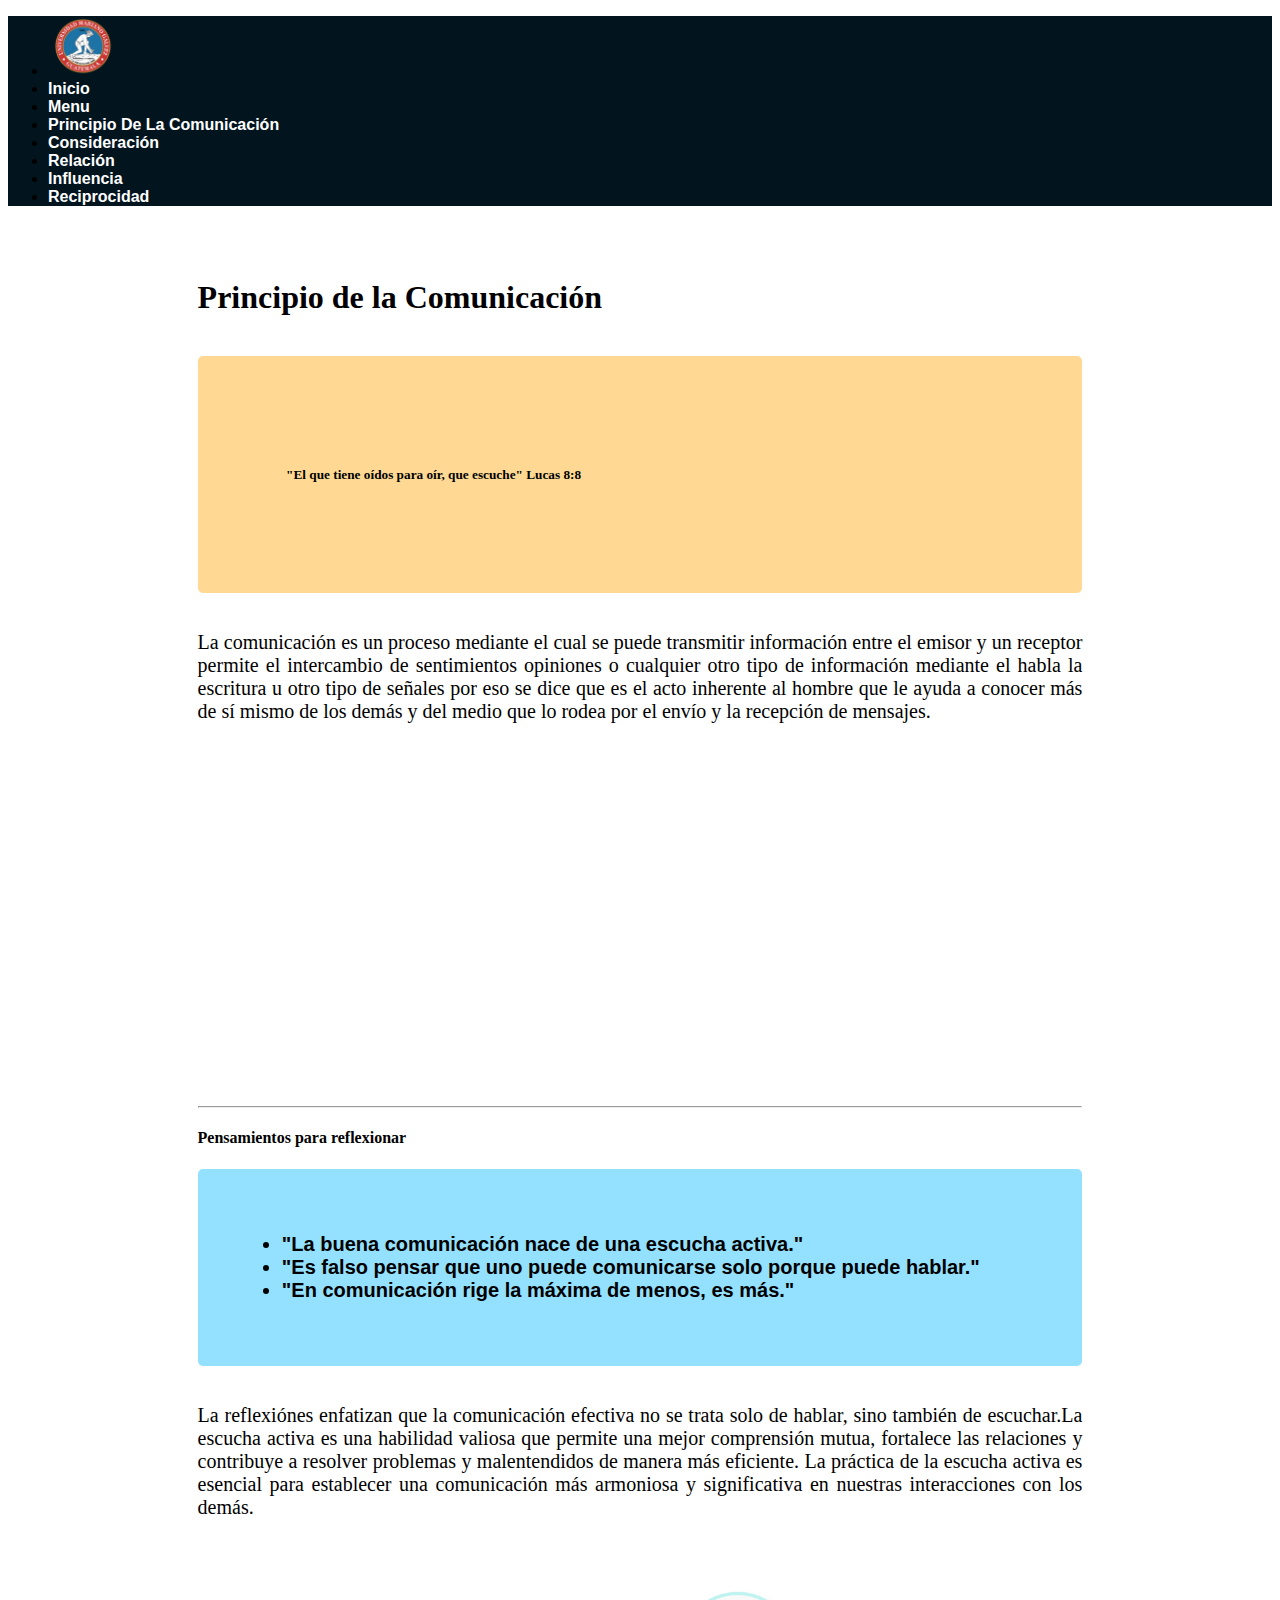
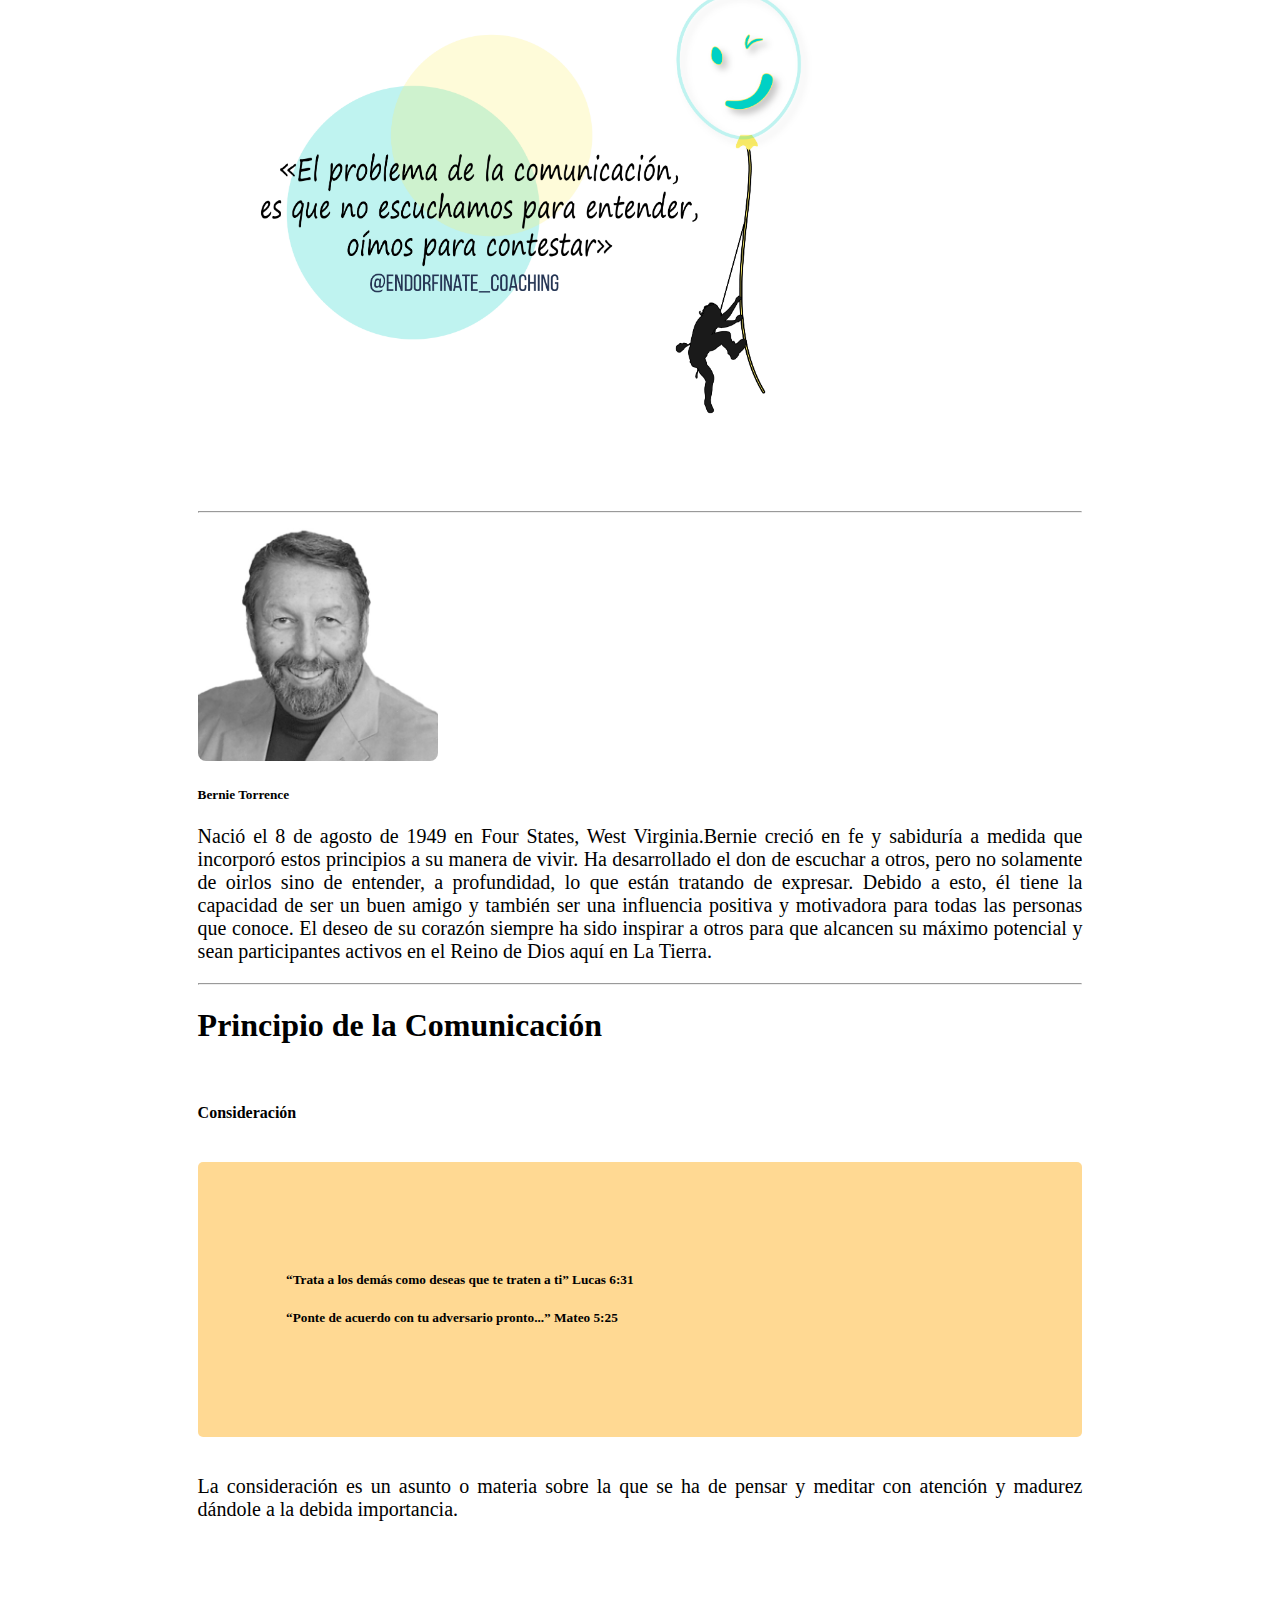
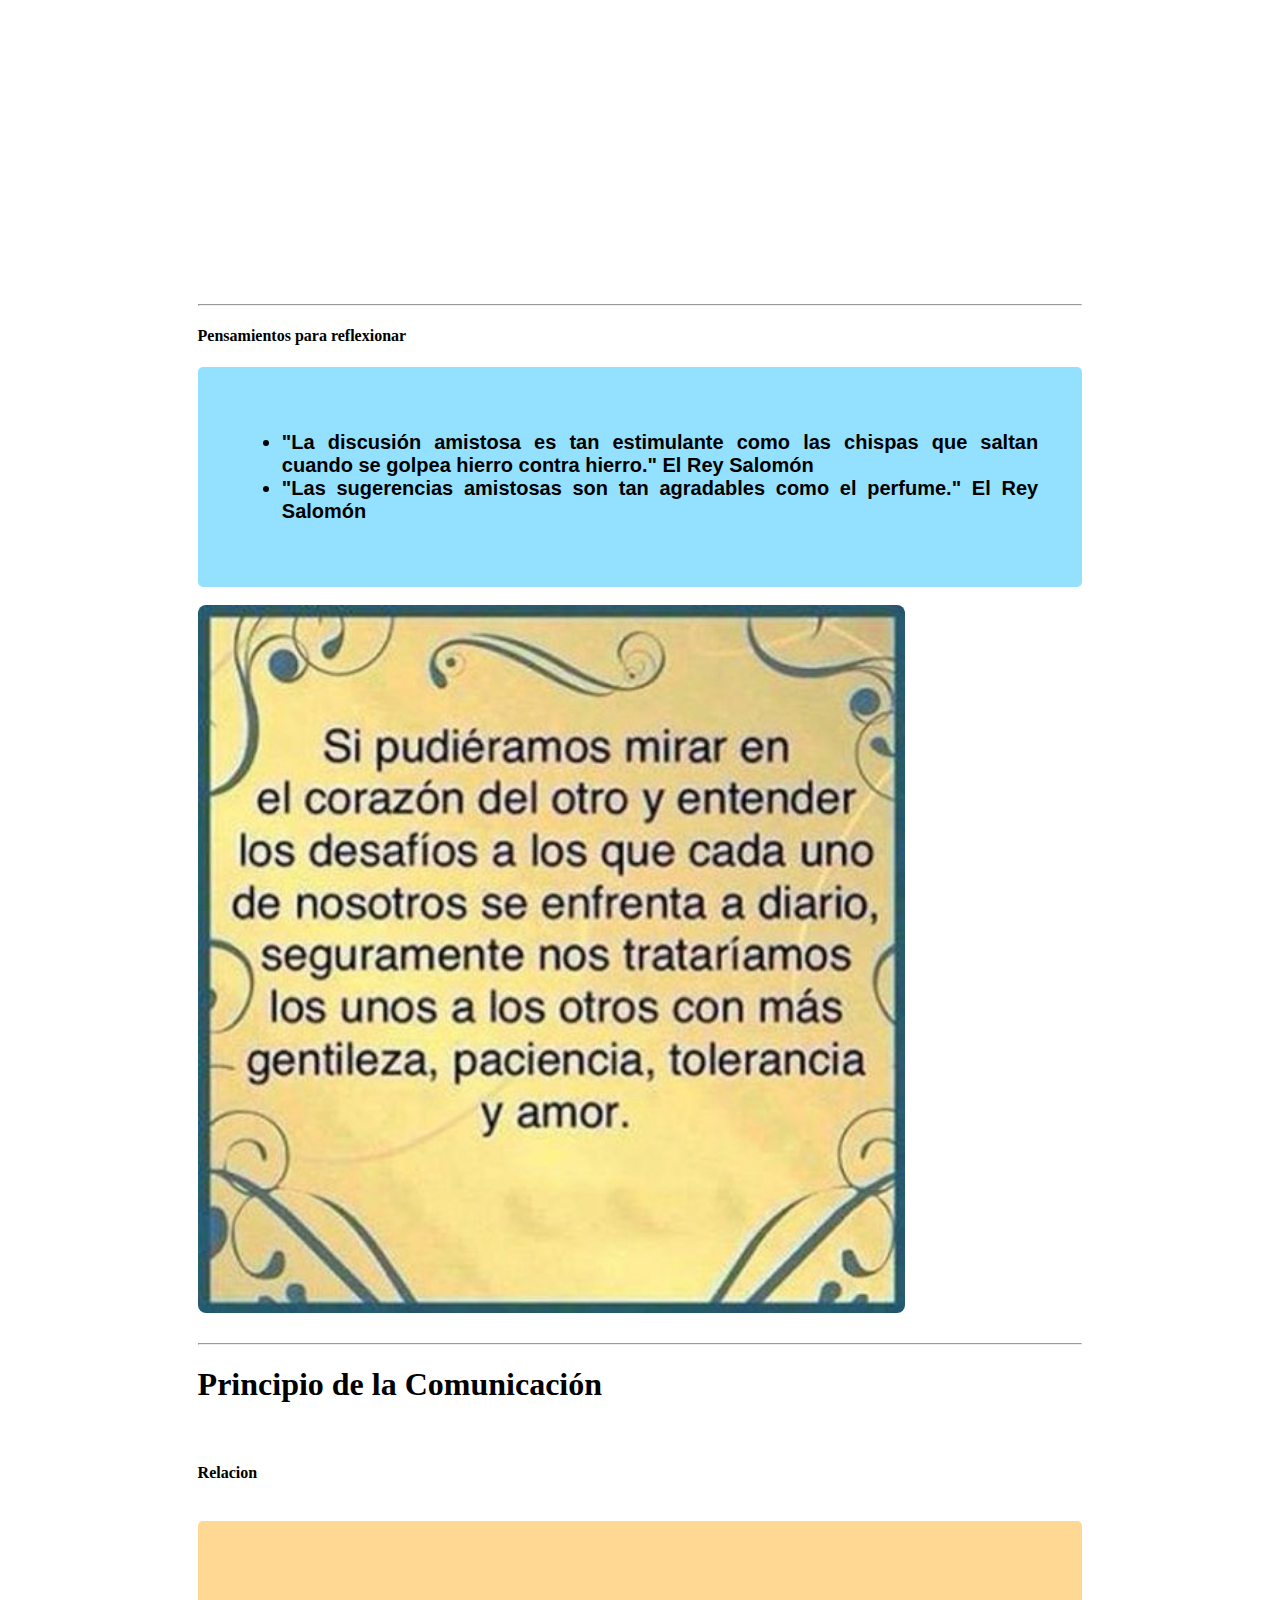
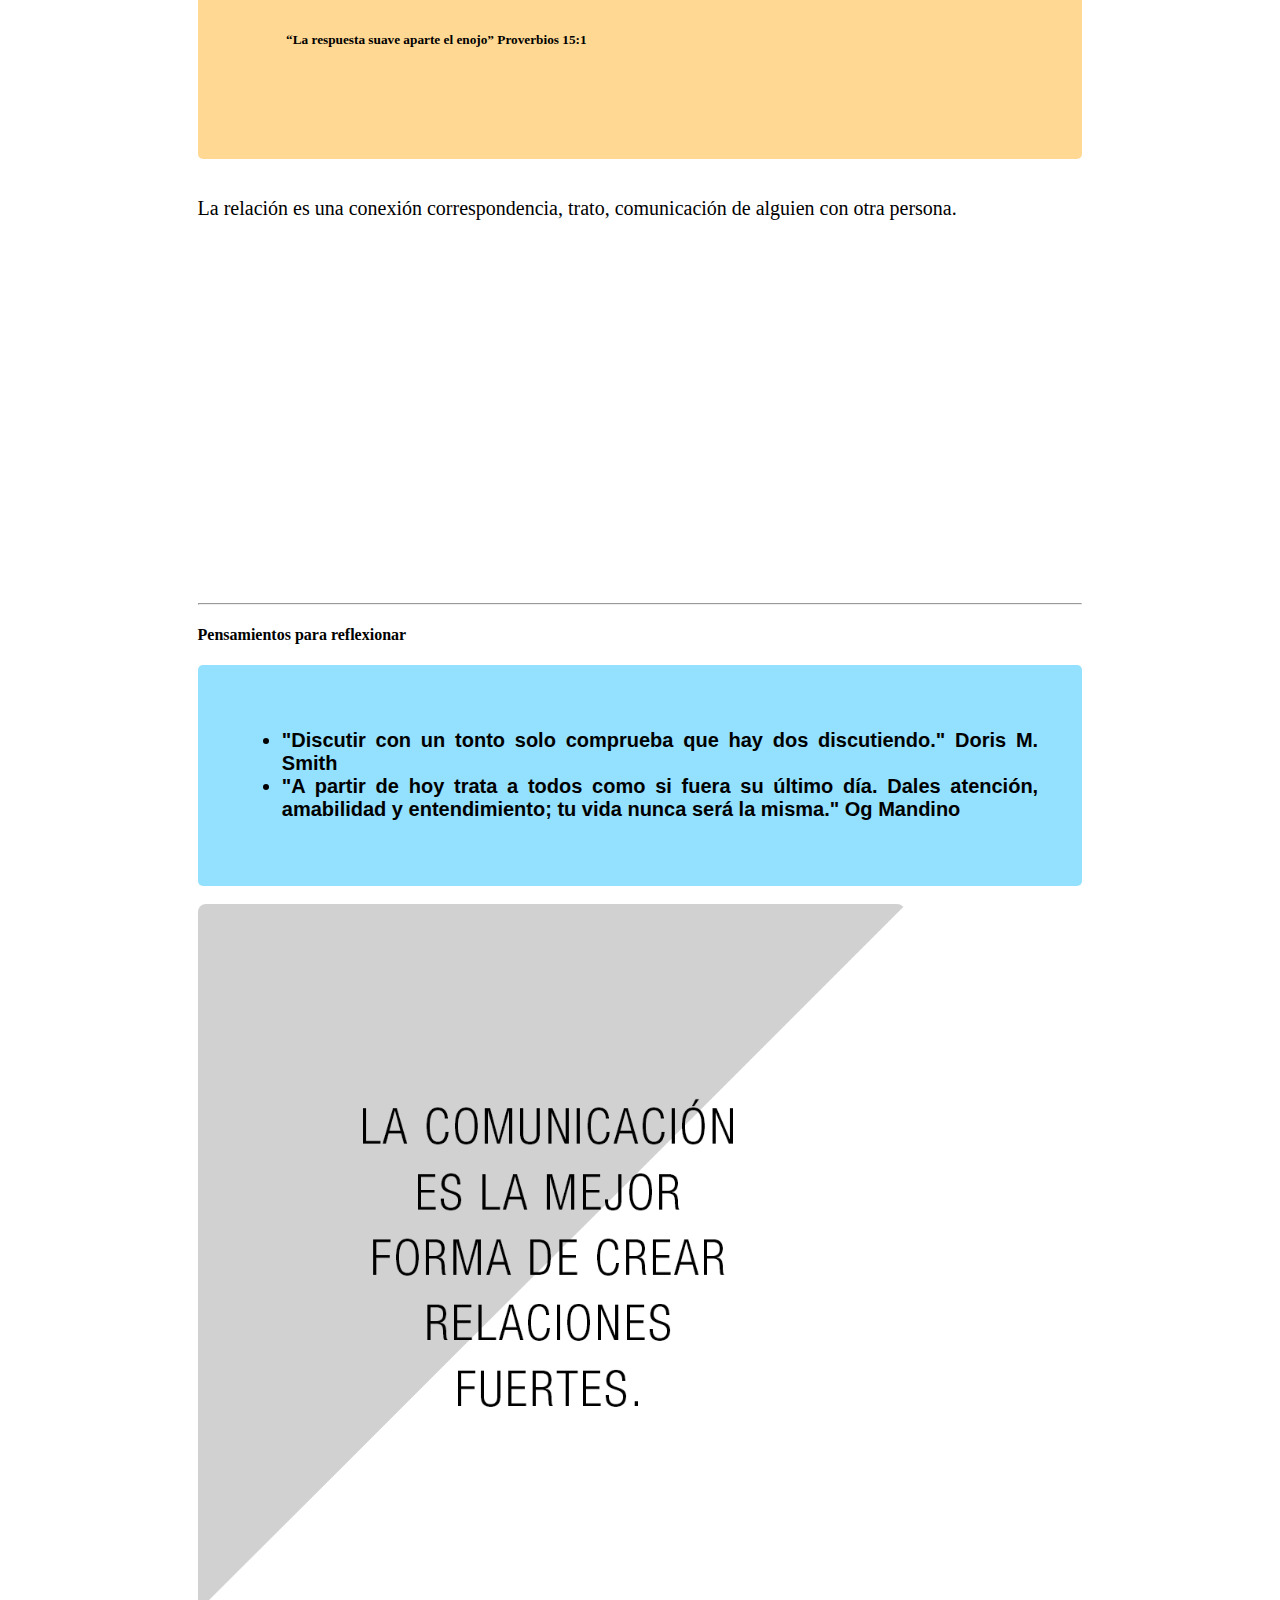
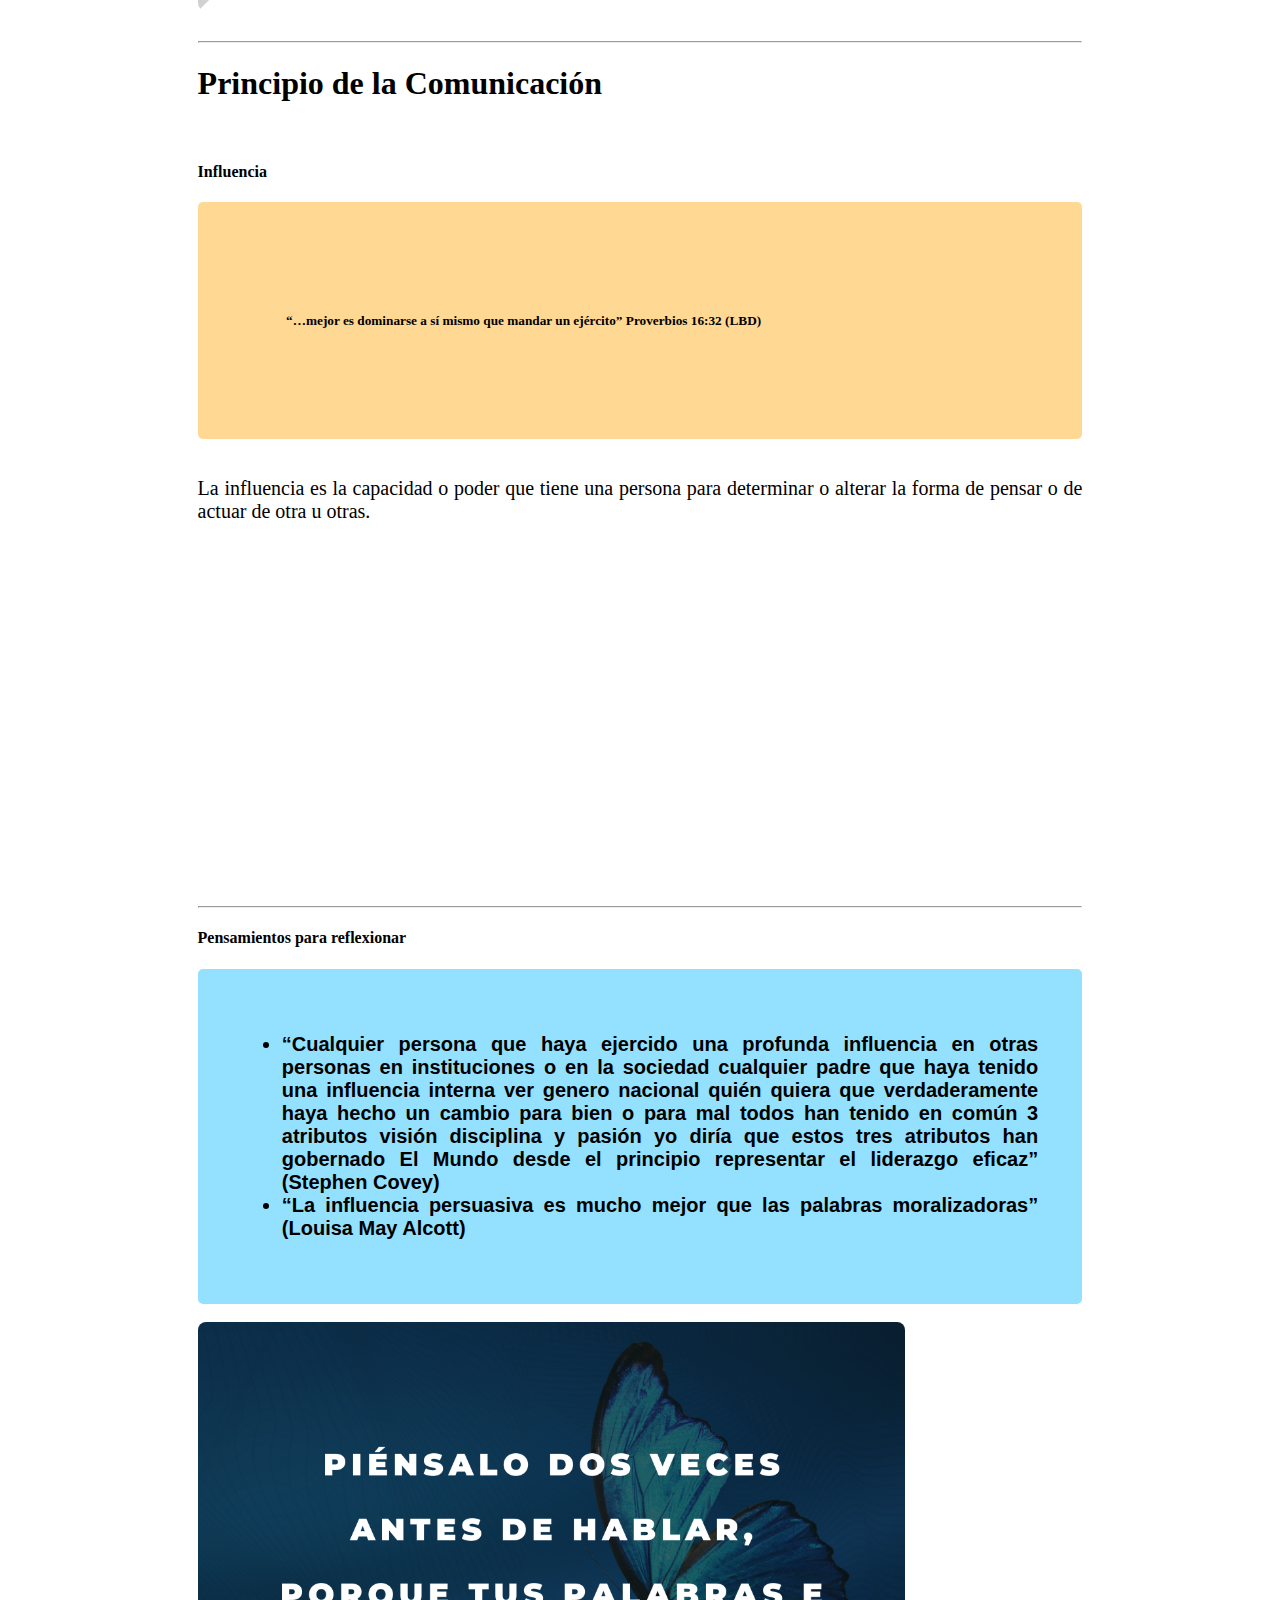
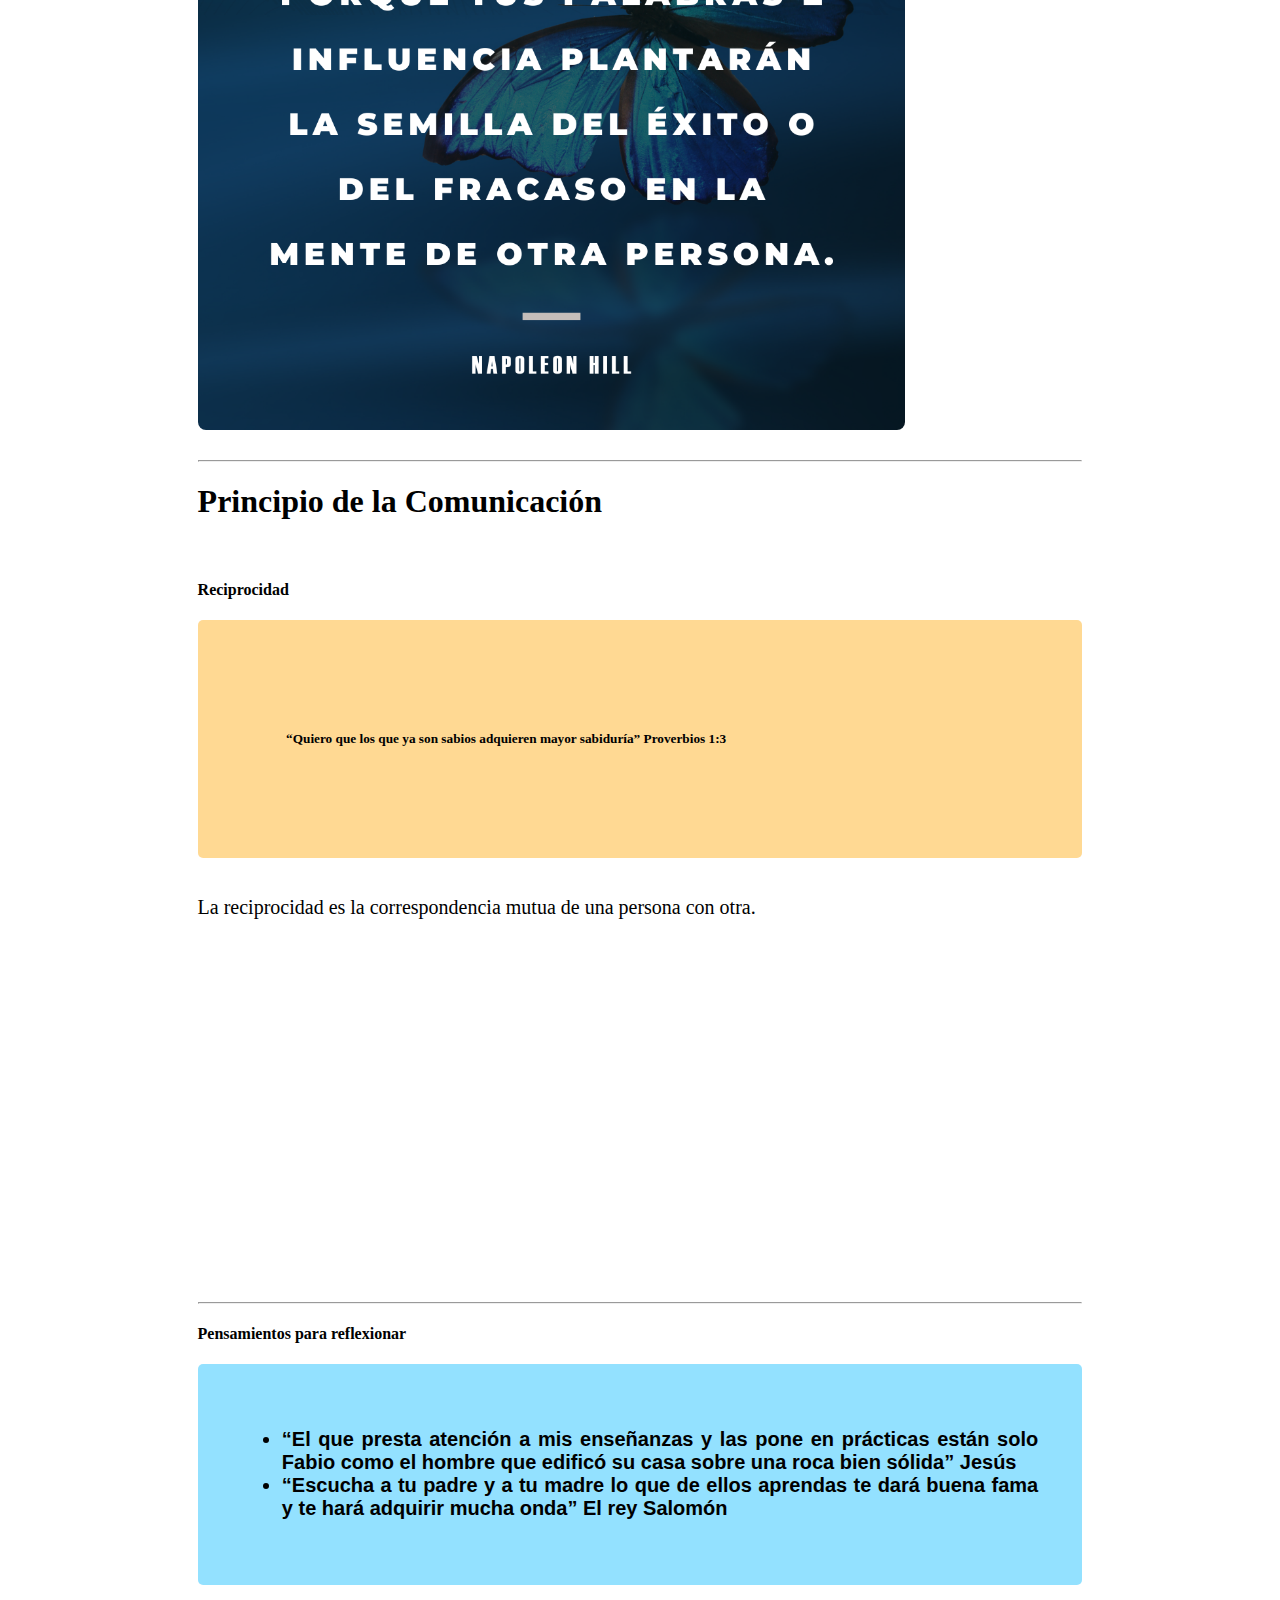
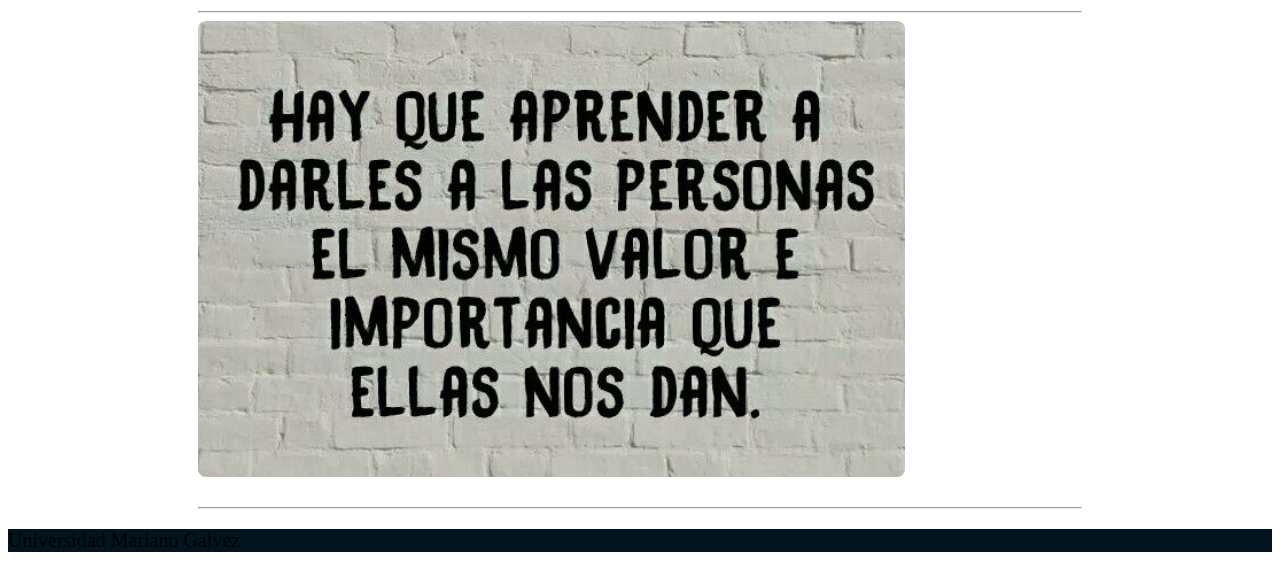
<file: Tema1.html>
<!DOCTYPE html>
<html lang="es">

<head>
    <meta charset="UTF-8">
    <meta http-equiv="X-UA-Compatible" content="IE=edge">
    <meta name="viewport" content="width=device-width, initial-scale=1.0">
    <link href="https://cdn.jsdelivr.net/npm/bootstrap@5.0.2/dist/css/bootstrap.min.css" rel="stylesheet"
        integrity="sha384-EVSTQN3/azprG1Anm3QDgpJLIm9Nao0Yz1ztcQTwFspd3yD65VohhpuuCOmLASjC" crossorigin="anonymous" />
    <script src="https://cdn.jsdelivr.net/npm/bootstrap@5.0.2/dist/js/bootstrap.bundle.min.js"
        integrity="sha384-MrcW6ZMFYlzcLA8Nl+NtUVF0sA7MsXsP1UyJoMp4YLEuNSfAP+JcXn/tWtIaxVXM"
        crossorigin="anonymous"></script>
    <link rel="stylesheet" href="./css/temas.css">
    <link rel="stylesheet" href="./css/general.css">
    <title>Principio De La Comunicación</title>
</head>

<body>
    <header>
        <nav class="navbar bg-body-tertiary p-4">
            <ul class="nav nav-underline">
                <li>
                    <a class="navbar-brand" href="https://www.umg.edu.gt/">
                        <img src="./Imágenes/logo.png" alt="umg" width="70" height="60">
                    </a>
                </li>
                <li class="nav-item">
                    <a class="nav-link active" aria-current="page" href="./inicio.html">Inicio</a>
                </li>
                <li class="nav-item">
                    <a class="nav-link" href="./index.html">Menu</a>
                </li>
                <li class="nav-item">
                    <a class="nav-link" id="nav-profile-tab" data-bs-toggle="tab" data-bs-target="#nav-home"
                        type="button" role="tab" aria-controls="nav-profile" aria-selected="false">Principio De La
                        Comunicación
                    </a>
                </li>
                <li class="nav-item">
                    <a class="nav-link" id="nav-profile-tab" data-bs-toggle="tab" data-bs-target="#nav-profile"
                        type="button" role="tab">Consideración
                    </a>
                </li>
                <li class="nav-item">
                    <a class="nav-link" id="nav-contact-tab" data-bs-toggle="tab" data-bs-target="#nav-contact"
                        type="button" role="tab">Relación
                    </a>
                </li>
                <li class="nav-item">
                    <a class="nav-link" id="nav-contact-tab" data-bs-toggle="tab" data-bs-target="#nav-influencia"
                        type="button" role="tab">Influencia
                    </a>
                </li>
                <li class="nav-item">
                    <a class="nav-link" id="nav-contact-tab" data-bs-toggle="tab" data-bs-target="#nav-reciprocidad"
                        type="button" role="tab">Reciprocidad
                    </a>
                </li>
            </ul>
        </nav>
    </header>

    <br><br>

    <!-- ----------------------------------------------------------------------- -->
    <div class=" tab-content" id="nav-tabContent">
        <div class="tab-pane fade show active costumdiv" id="nav-home" role="tabpanel" aria-labelledby="nav-home-tab">
            <h1 class="text-center">Principio de la Comunicación</h1><br>
            <div class="divtextobiblico">
                <h5>"El que tiene oídos para oír, que escuche" Lucas 8:8</h5>
            </div><br>
            <p>La comunicación es un proceso mediante el cual se puede transmitir información
                entre el emisor y un receptor permite el intercambio de sentimientos opiniones o
                cualquier otro tipo de
                información mediante el habla la escritura u otro tipo de señales por eso se dice que es
                el acto
                inherente al hombre que le ayuda a conocer más de sí mismo de los demás y del
                medio que lo rodea por el envío y la recepción de mensajes.
            </p>
            <br>
            <div class="d-flex justify-content-center align-items-center">
                <iframe width="560" height="315" src="https://www.youtube.com/embed/JjANJZNnxkE?si=heC96-yvesqnP98X"
                    title="YouTube video player" frameborder="0"
                    allow="accelerometer; autoplay; clipboard-write; encrypted-media; gyroscope; picture-in-picture; web-share"
                    allowfullscreen>
                </iframe>
            </div>
            <br>
            <hr>
            <h4>Pensamientos para reflexionar</h4>
            <div class="reflexiones">
                <p>
                <ul>
                    <li>"La buena comunicación nace de una escucha activa."</li>
                    <li>"Es falso pensar que uno puede comunicarse solo porque puede hablar."</li>
                    <li>"En comunicación rige la máxima de menos, es más."</li>
                </ul>
                </p>
            </div><br>
            <p>
                La reflexiónes enfatizan que la comunicación efectiva no se trata solo de hablar, sino
                también de
                escuchar.La escucha activa es una habilidad valiosa que permite una mejor comprensión
                mutua, fortalece
                las relaciones y
                contribuye a resolver problemas y malentendidos de manera más eficiente. La práctica de
                la escucha
                activa es esencial
                para establecer una comunicación más armoniosa y significativa en nuestras interacciones
                con los demás.
            </p>
            <div class="d-flex justify-content-center align-items-center">
                <img src="./Imágenes/tema1/comunicacion.png" alt="imagen_biblia" class="img-content">
            </div>
            <br>
            <hr>
            <div class=" container">
                <div class="row">
                    <div class="col-md-4">
                        <img src="./Imágenes/tema1/Bernie.jpg" alt="" class="imgpersonaje">
                    </div>
                    <div class="col-md-8">
                        <h5>Bernie Torrence</h5>
                        <p>Nació el 8 de agosto de 1949 en Four States, West Virginia.Bernie creció en
                            fe y sabiduría a
                            medida que incorporó estos principios a su manera
                            de vivir. Ha desarrollado el don de escuchar a otros, pero no solamente de
                            oirlos
                            sino de entender, a profundidad, lo que están tratando de expresar. Debido a
                            esto,
                            él tiene la capacidad de ser un buen amigo y también ser una influencia
                            positiva y
                            motivadora para todas las personas que conoce. El deseo de su corazón
                            siempre ha
                            sido inspirar a otros para que alcancen su máximo potencial y sean
                            participantes
                            activos en el Reino de Dios aquí en La Tierra.
                        </p>
                    </div>
                </div>
            </div>
            <hr>
        </div>
        <!-- ----------------------------------------------------------------------- -->
        <div class="tab-pane fade costumdiv" id="nav-profile" role="tabpanel" aria-labelledby="nav-profile-tab">
            <h1 class="text-center">Principio de la Comunicación</h1><br>
            <h4>Consideración</h4><br>
            <div class="divtextobiblico">
                <h5>“Trata a los demás como deseas que te traten a ti” Lucas 6:31</h5>
                <h5>“Ponte de acuerdo con tu adversario pronto...” Mateo 5:25</h5>
            </div><br>
            <p>
                La consideración es un asunto o materia sobre la que se ha de pensar y meditar con
                atención y madurez
                dándole a la
                debida importancia.
            </p>
            <br>
            <div class="d-flex justify-content-center align-items-center">
                <iframe width="560" height="315" src="https://www.youtube.com/embed/CaTXIzCqmYo?si=s1MHPdTMFvEmOAlI"
                    title="YouTube video player" frameborder="0"
                    allow="accelerometer; autoplay; clipboard-write; encrypted-media; gyroscope; picture-in-picture; web-share"
                    allowfullscreen></iframe>
            </div>
            <br>
            <hr>
            <h4>Pensamientos para reflexionar</h4>
            <div class="reflexiones">
                <p>
                <ul>
                    <li>"La discusión amistosa es tan estimulante como las chispas que saltan cuando se
                        golpea hierro contra hierro." El Rey Salomón
                    </li>
                    <li>"Las sugerencias amistosas son tan agradables como el perfume." El Rey Salomón</li>
                </ul>
                </p>
            </div><br>
            <div class="d-flex justify-content-center align-items-center">
                <img src="./Imágenes/tema1/consideracion.jpg" alt="imagen_biblia" class="img-content">
            </div>
            <br>
            <hr>
        </div>
        <!-- ----------------------------------------------------------------------- -->
        <div class="tab-pane fade costumdiv" id="nav-contact" role="tabpanel" aria-labelledby="nav-contact-tab">
            <h1 class="text-center">Principio de la Comunicación</h1><br>
            <h4>Relacion</h4><br>
            <div class="divtextobiblico">
                <h5>“La respuesta suave aparte el enojo” Proverbios 15:1</h5>
            </div><br>
            <p>
                La relación es una conexión correspondencia, trato, comunicación de alguien con otra
                persona.
            </p>
            <br>
            <div class="d-flex justify-content-center align-items-center">
                <iframe width="560" height="315" src="https://www.youtube.com/embed/_Gn15JN-4HA?si=Bc2JGdOYSD9jmLg9"
                    title="YouTube video player" frameborder="0"
                    allow="accelerometer; autoplay; clipboard-write; encrypted-media; gyroscope; picture-in-picture; web-share"
                    allowfullscreen></iframe>
            </div>
            <br>
            <hr>
            <h4>Pensamientos para reflexionar</h4>
            <div class="reflexiones">
                <p>
                <ul>
                    <li>"Discutir con un tonto solo comprueba que hay dos discutiendo." Doris M. Smith
                    </li>
                    <li>"A partir de hoy trata a todos como si fuera su último día. Dales atención, amabilidad y
                        entendimiento; tu vida nunca será la misma." Og Mandino
                    </li>
                </ul>
                </p>
            </div><br>
            <div class="d-flex justify-content-center align-items-center">
                <img src="./Imágenes/tema1/relacion1.png" alt="imagen_biblia" class="img-content">
            </div>
            <br>
            <hr>
        </div>
        <!-- ----------------------------------------------------------------------- -->
        <div class="tab-pane fade costumdiv" id="nav-influencia" role="tabpanel" aria-labelledby="nav-contact-tab">
            <h1 class="text-center">Principio de la Comunicación</h1><br>
            <h4>Influencia</h4>
            <div class="divtextobiblico">
                <h5>“…mejor es dominarse a sí mismo que mandar un ejército” Proverbios 16:32 (LBD)</h5>
            </div><br>
            <p>
                La influencia es la capacidad o poder que tiene una persona para determinar o alterar la forma de pensar
                o de actuar de otra u otras.
            </p>
            <br>
            <div class="d-flex justify-content-center align-items-center">
                <iframe width="560" height="315" src="https://www.youtube.com/embed/0rlu2dDJINA?si=Qb5RnWpdbctUwMrG"
                    title="YouTube video player" frameborder="0"
                    allow="accelerometer; autoplay; clipboard-write; encrypted-media; gyroscope; picture-in-picture; web-share"
                    allowfullscreen></iframe>
            </div><br>
            <hr>
            <h4>Pensamientos para reflexionar</h4>
            <div class="reflexiones">
                <p>
                <ul>
                    <li>
                        “Cualquier persona que haya ejercido una profunda influencia en otras personas en instituciones
                        o en
                        la sociedad
                        cualquier padre que haya tenido una influencia interna ver genero nacional quién quiera que
                        verdaderamente haya hecho un
                        cambio para bien o para mal todos han tenido en común 3 atributos visión disciplina y pasión yo
                        diría que estos tres
                        atributos han gobernado El Mundo desde el principio representar el liderazgo eficaz” (Stephen
                        Covey)
                    </li>
                    <li>“La influencia persuasiva es mucho mejor que las palabras moralizadoras” (Louisa May Alcott)
                    </li>
                </ul>
                </p>
            </div><br>

            <div class="d-flex justify-content-center align-items-center">
                <img src="./Imágenes/tema1/influencia1.png" alt=" imagen_biblia" class="img-content">
            </div>
            <br>
            <hr>
        </div>
        <!-- ----------------------------------------------------------------------- -->
        <div class="tab-pane fade costumdiv" id="nav-reciprocidad" role="tabpanel" aria-labelledby="nav-contact-tab">
            <h1 class="text-center">Principio de la Comunicación</h1><br>
            <h4>Reciprocidad</h4>
            <div class="divtextobiblico">
                <h5>“Quiero que los que ya son sabios adquieren mayor sabiduría” Proverbios 1:3</h5>
            </div><br>
            <p>
                La reciprocidad es la correspondencia mutua de una persona con otra.
            </p>
            <br>
            <div class="d-flex justify-content-center align-items-center">
                <iframe width="560" height="315" src="https://www.youtube.com/embed/jSiIJDciH2s?si=MAoUgnTBzeGjxL48"
                    title="YouTube video player" frameborder="0"
                    allow="accelerometer; autoplay; clipboard-write; encrypted-media; gyroscope; picture-in-picture; web-share"
                    allowfullscreen></iframe>
            </div><br>
            <hr>
            <h4>Pensamientos para reflexionar</h4>
            <div class="reflexiones">
                <p>
                <ul>
                    <li>
                        “El que presta atención a mis enseñanzas y las pone en prácticas están solo Fabio como el hombre
                        que edificó su casa
                        sobre una roca bien sólida” Jesús
                    </li>
                    <li>“Escucha a tu padre y a tu madre lo que de ellos aprendas te dará buena fama y te hará adquirir
                        mucha onda” El rey
                        Salomón</li>
                </ul>
                </p>
            </div><br>
            <hr>
            <div class="d-flex justify-content-center align-items-center">
                <img src="./Imágenes/tema1/reciprocidad1.jpg" alt="imagen_biblia" class="img-content">
            </div>
            <br>
            <hr>
        </div>
    </div>
    <footer class="p-4 text-white">
        <p>Universidad Mariano Galvez</p>
    </footer>
</body>

</html>
</file>
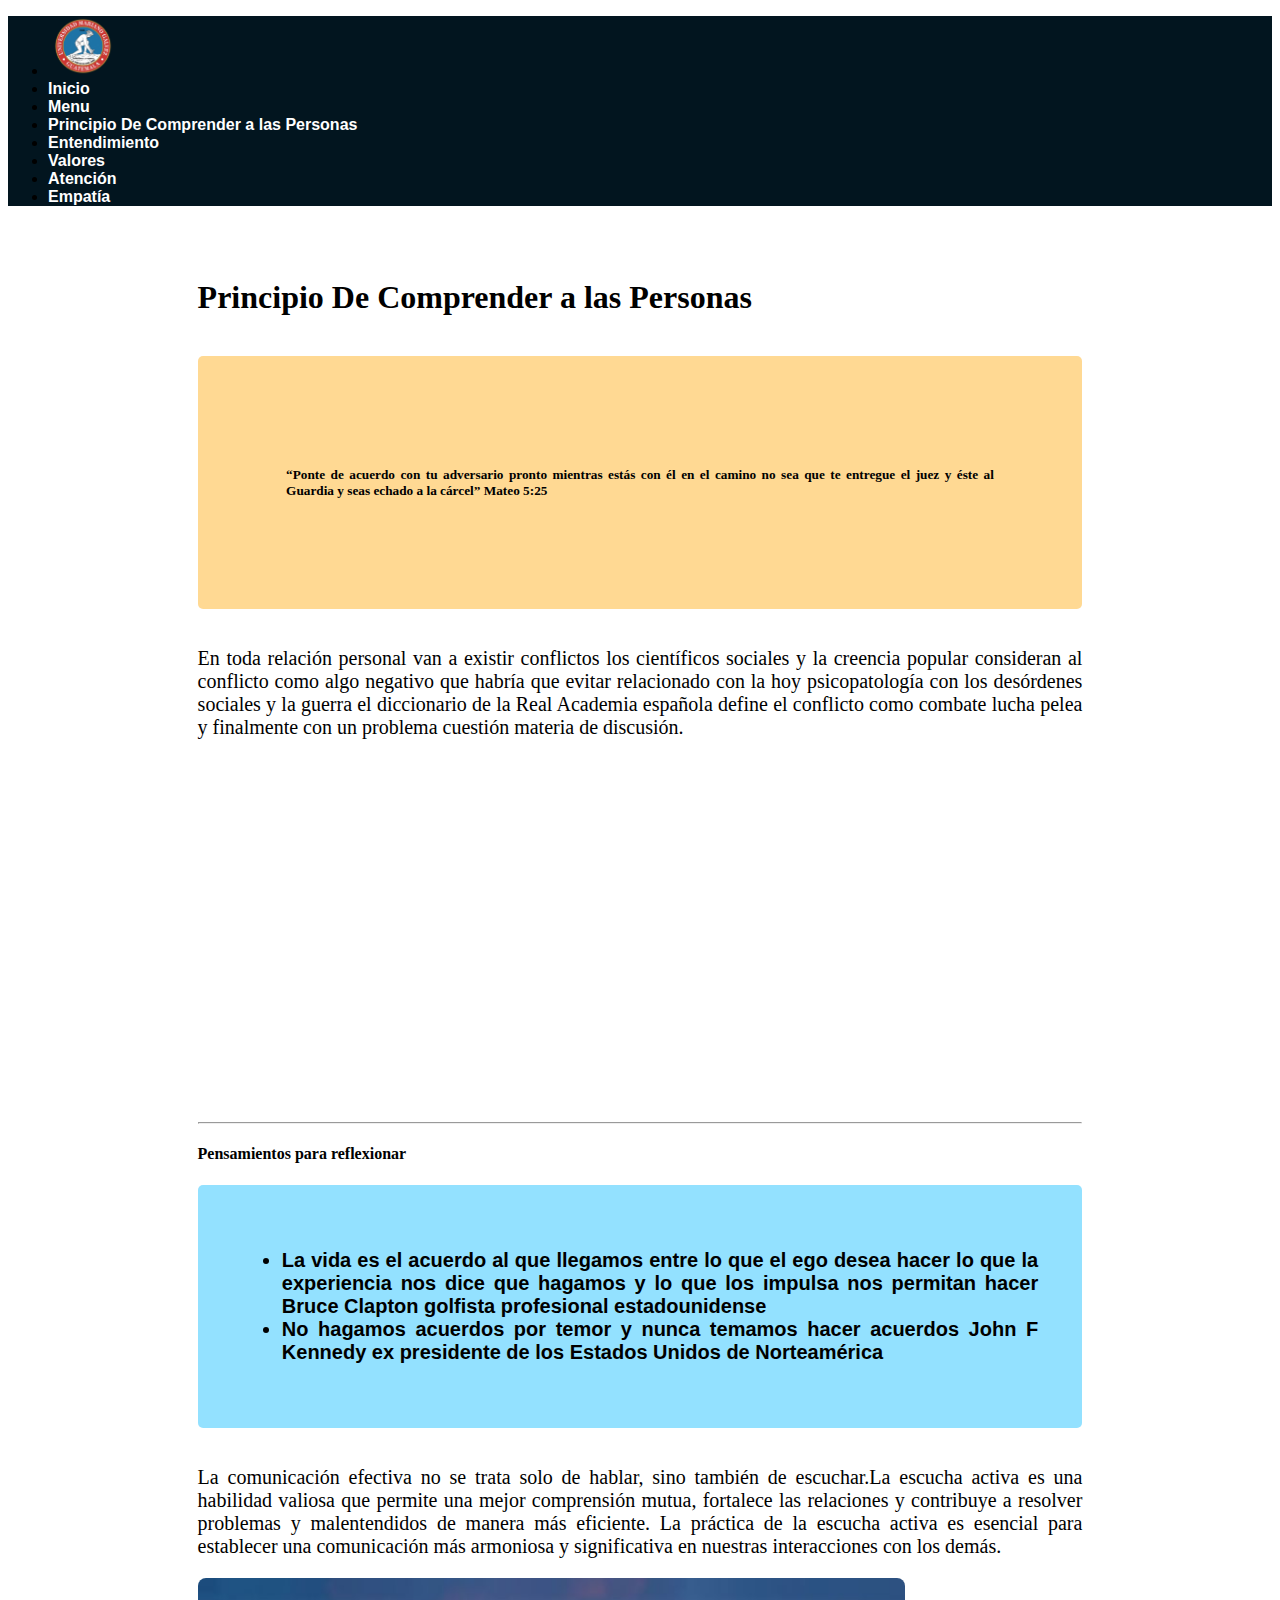
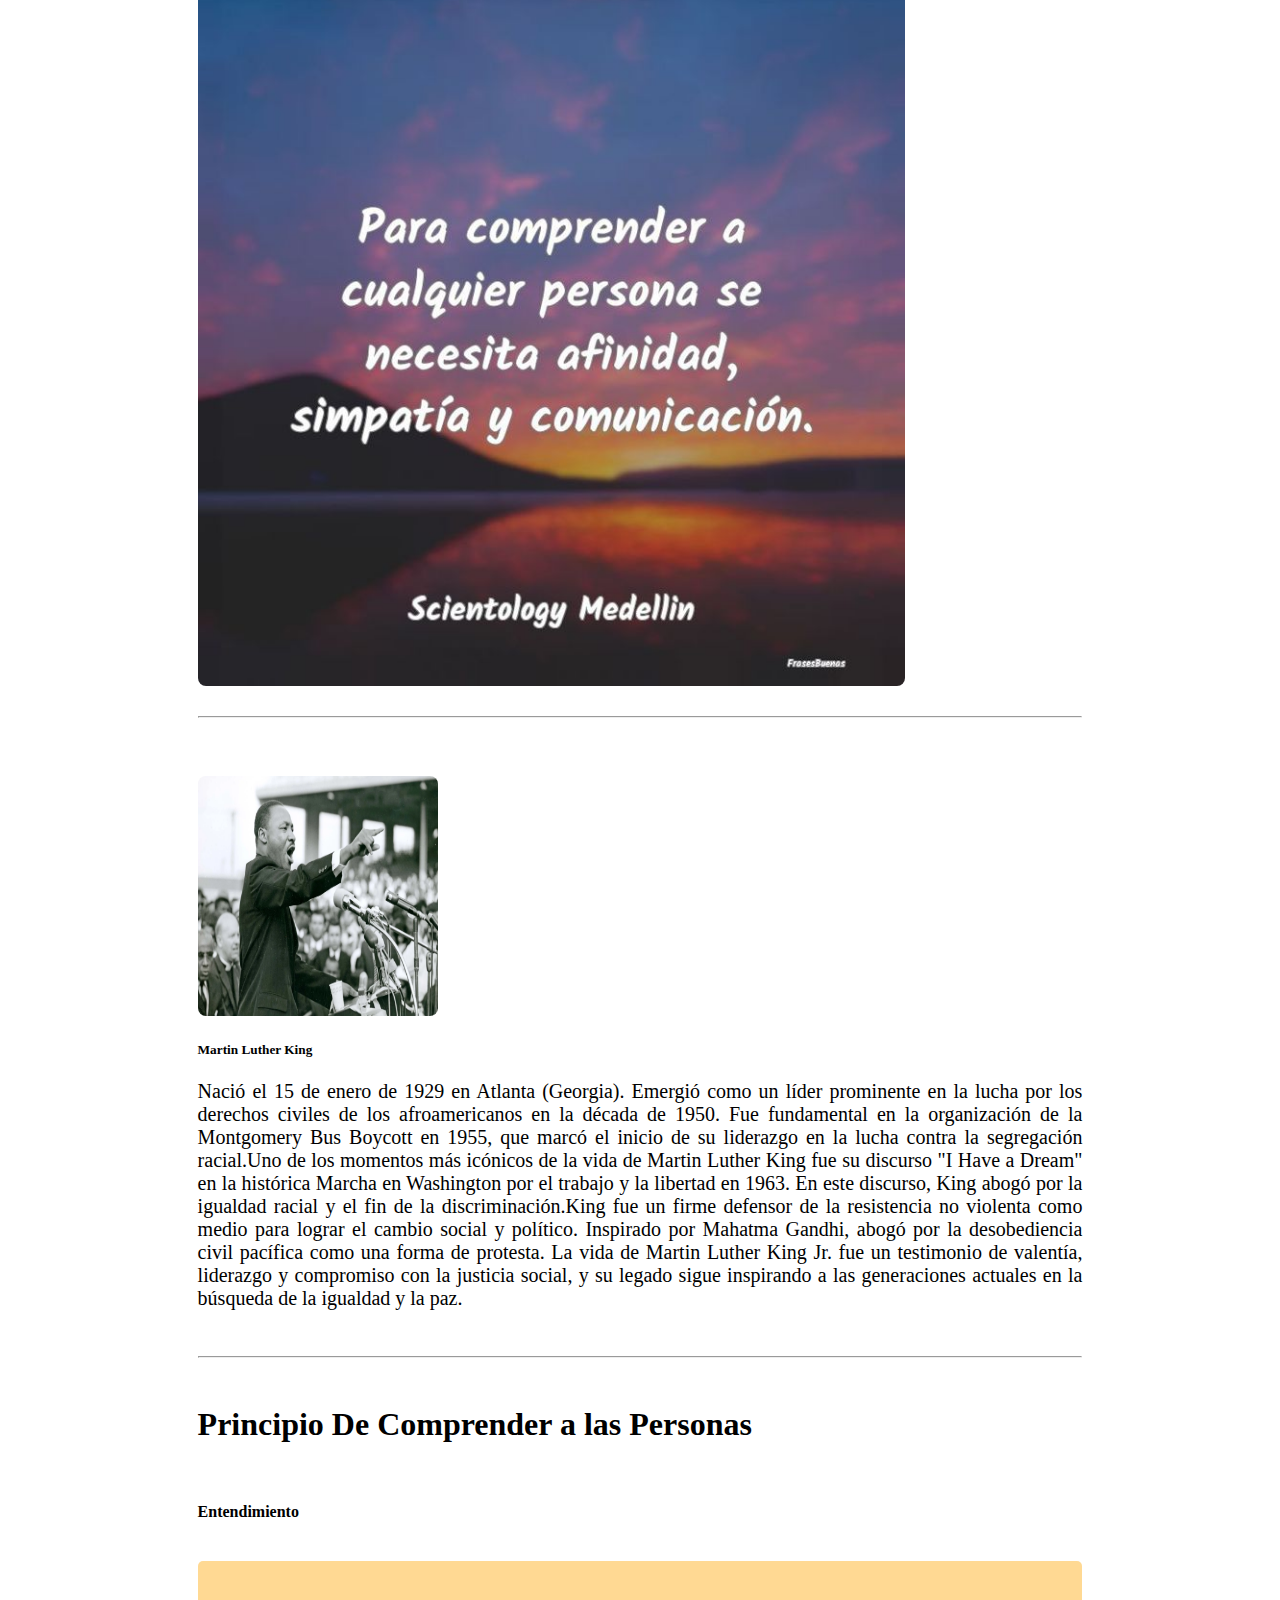
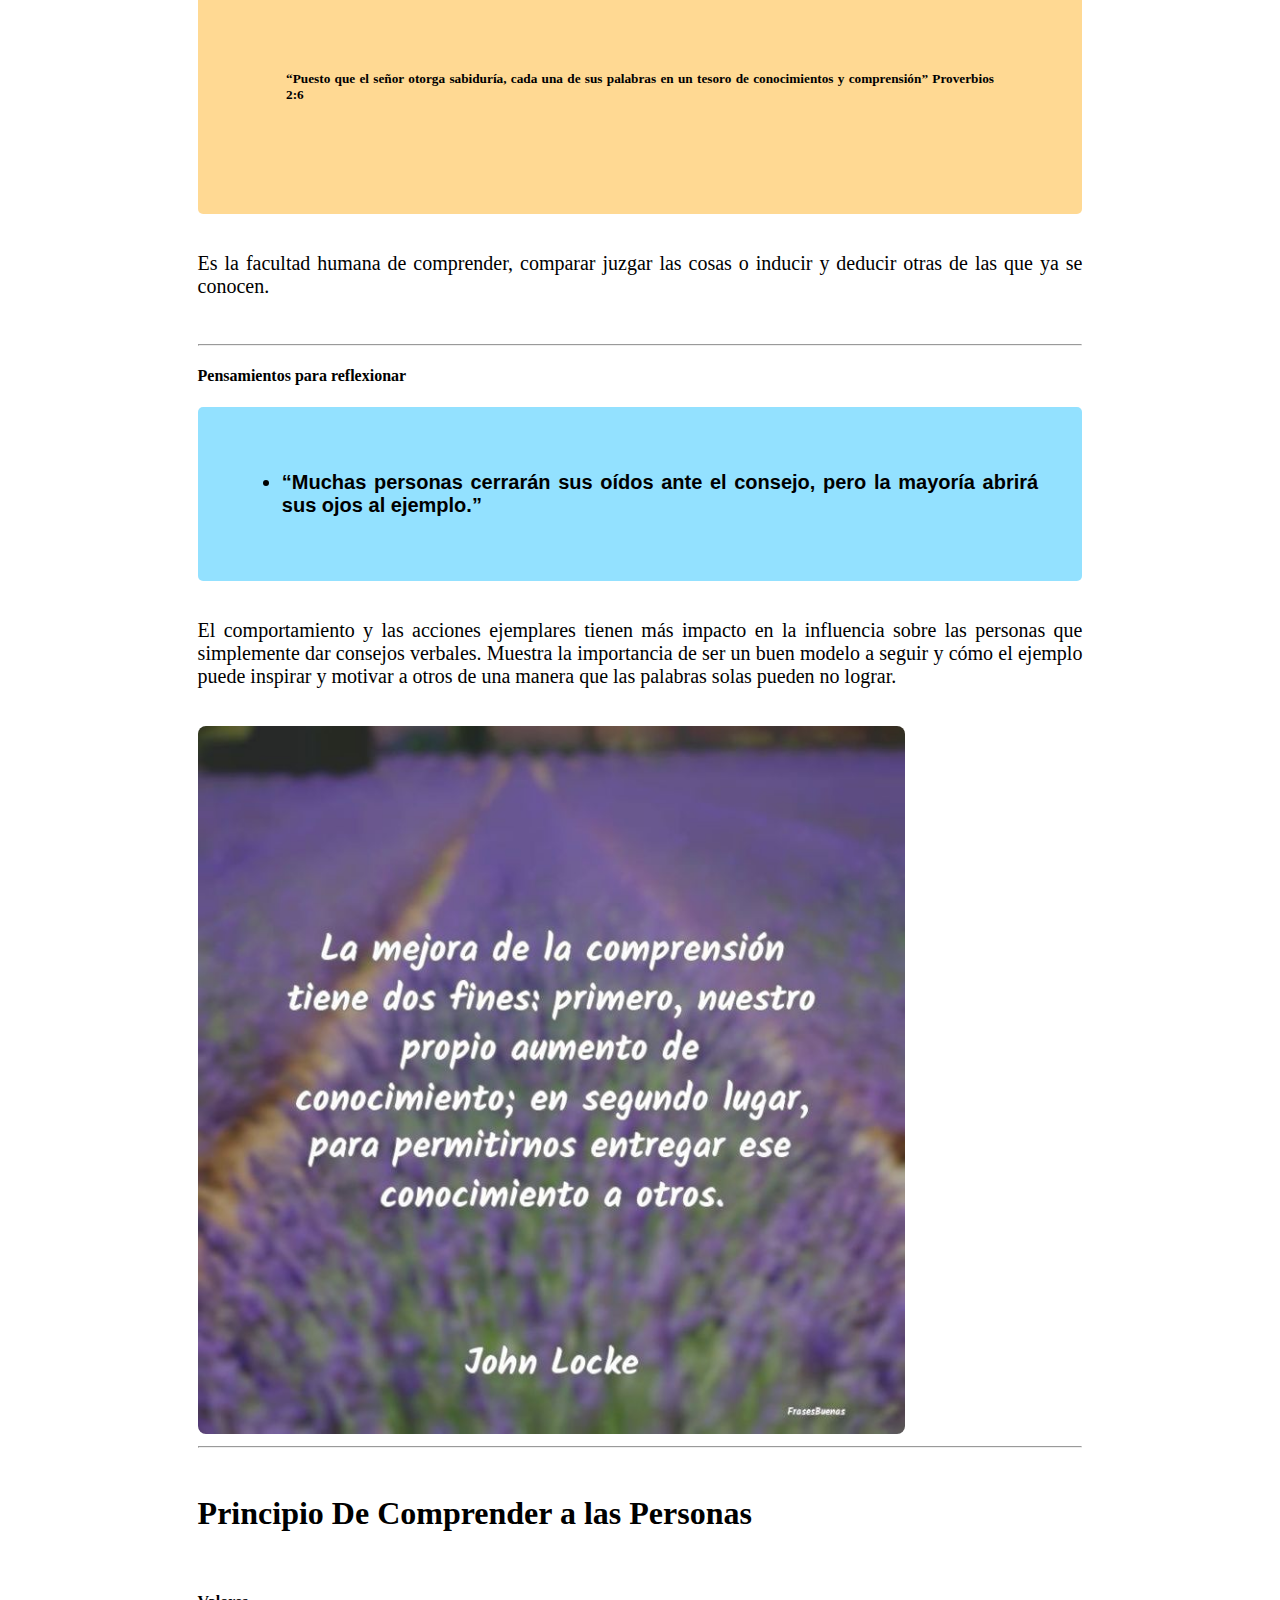
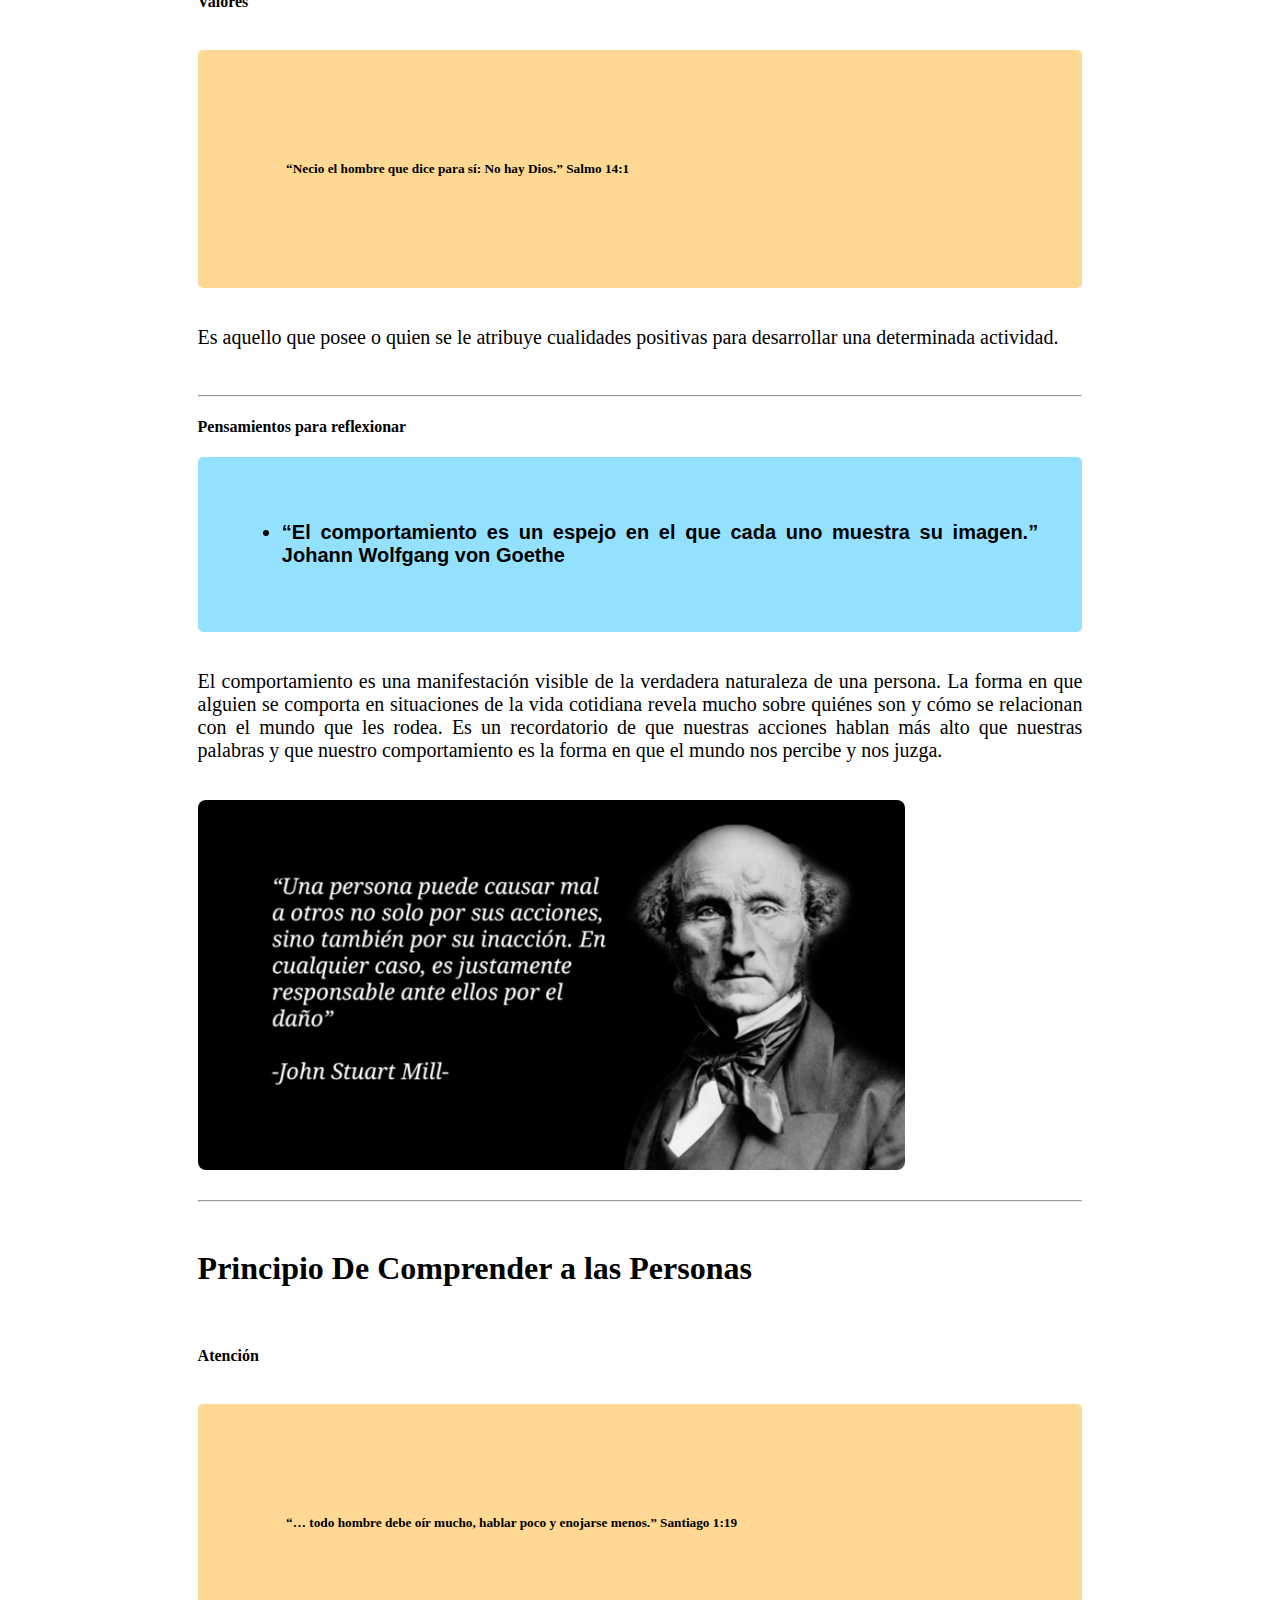
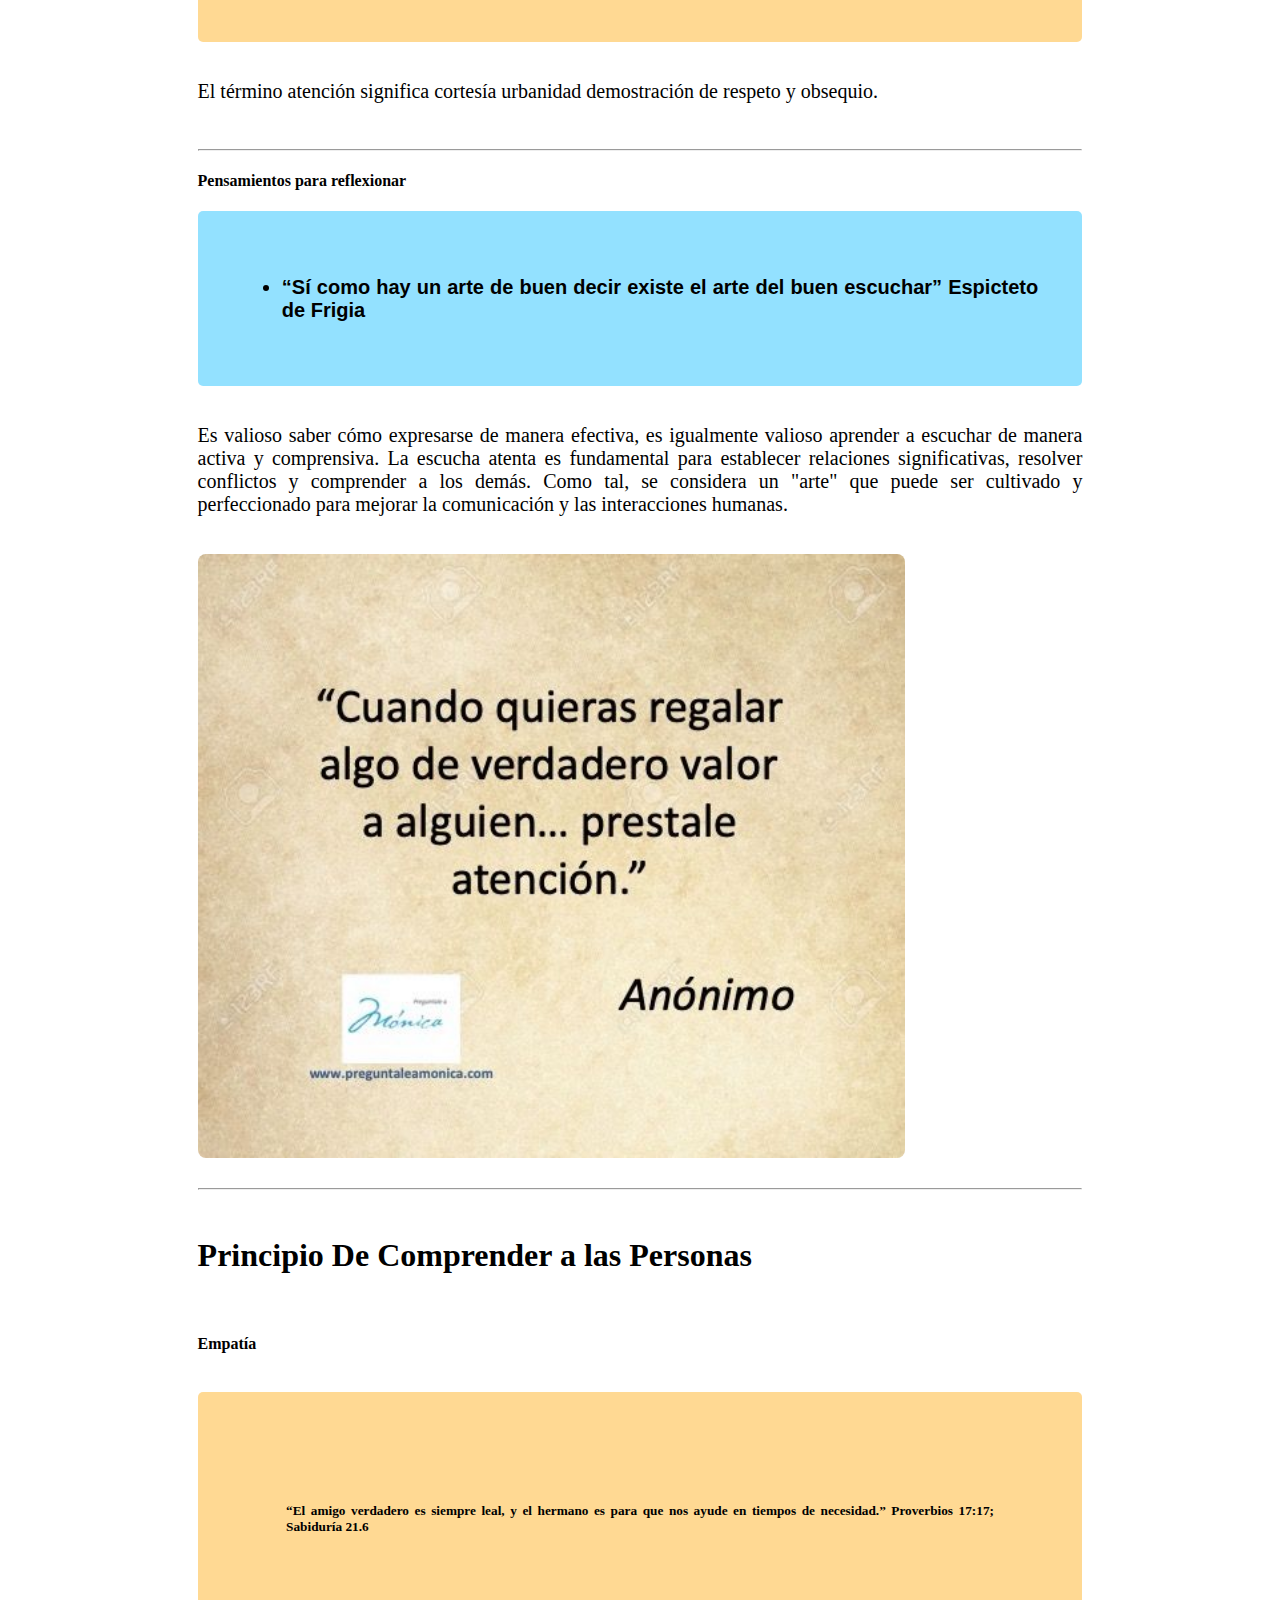
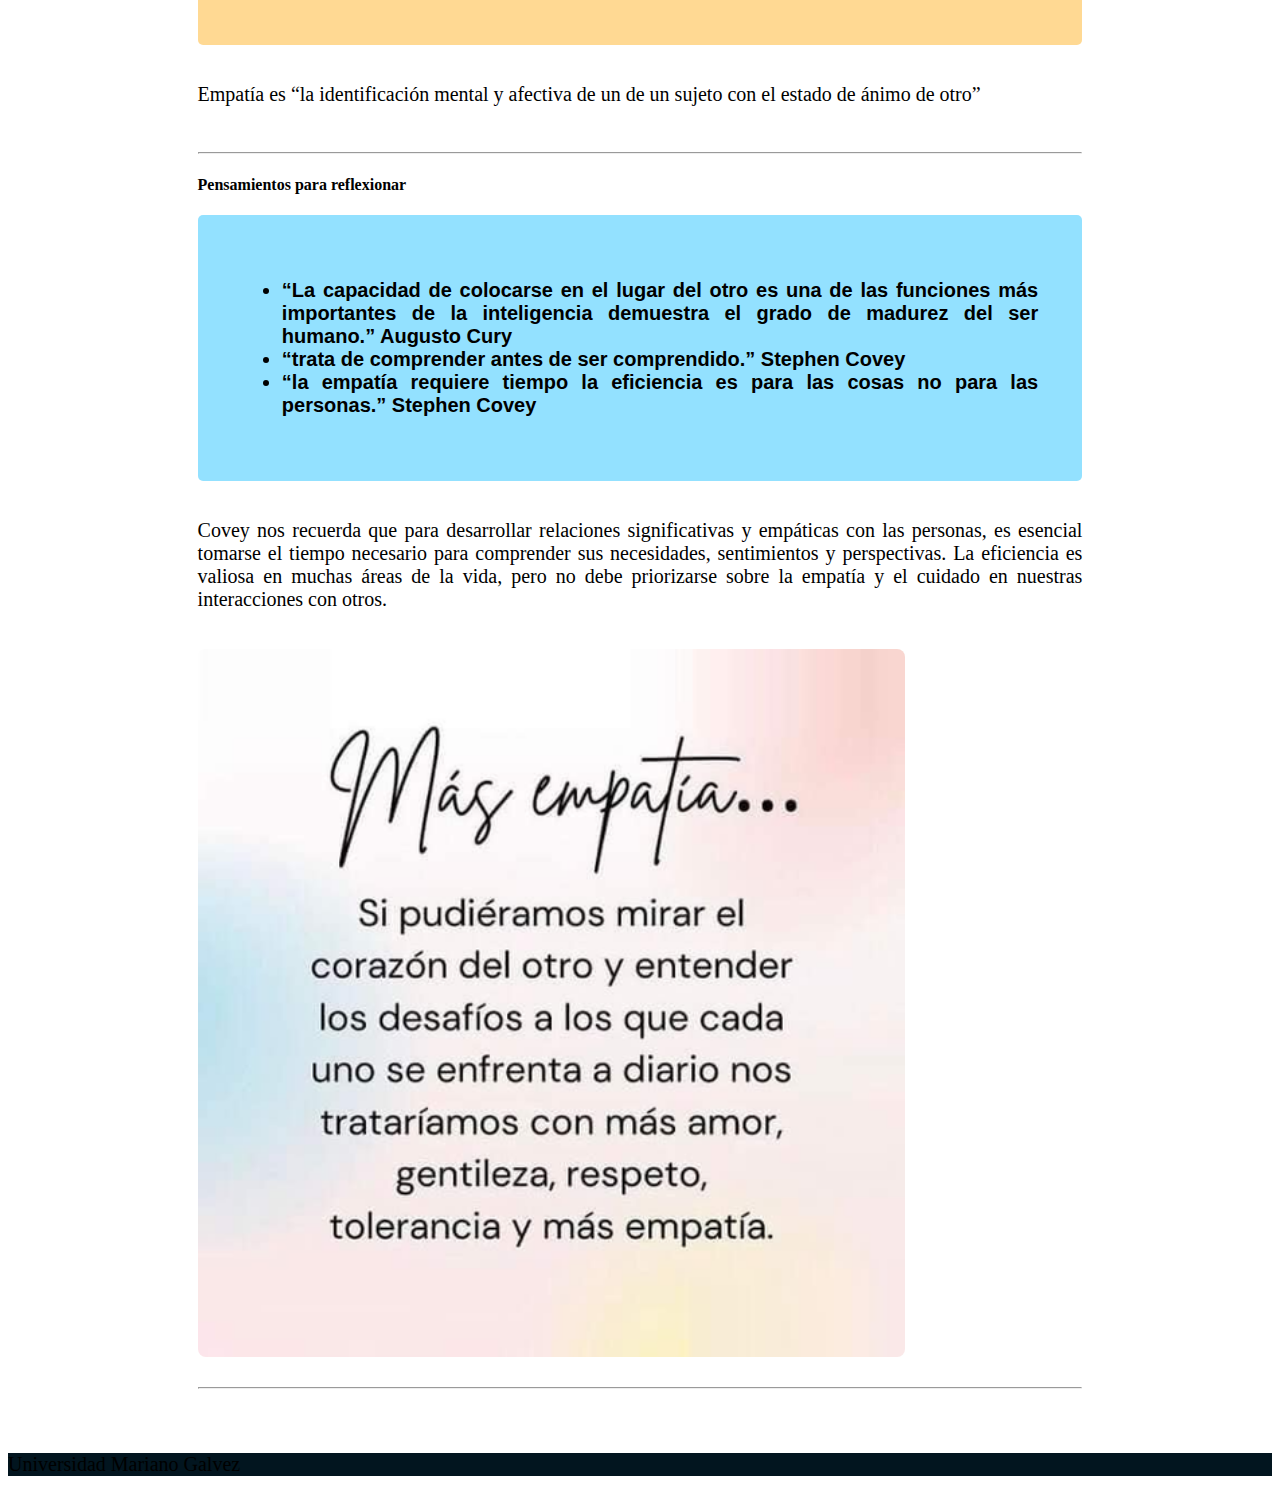
<file: Tema2.html>
<!DOCTYPE html>
<html lang="es">

<head>
    <meta charset="UTF-8">
    <meta http-equiv="X-UA-Compatible" content="IE=edge">
    <meta name="viewport" content="width=device-width, initial-scale=1.0">
    <link href="https://cdn.jsdelivr.net/npm/bootstrap@5.0.2/dist/css/bootstrap.min.css" rel="stylesheet"
        integrity="sha384-EVSTQN3/azprG1Anm3QDgpJLIm9Nao0Yz1ztcQTwFspd3yD65VohhpuuCOmLASjC" crossorigin="anonymous" />
    <script src="https://cdn.jsdelivr.net/npm/bootstrap@5.0.2/dist/js/bootstrap.bundle.min.js"
        integrity="sha384-MrcW6ZMFYlzcLA8Nl+NtUVF0sA7MsXsP1UyJoMp4YLEuNSfAP+JcXn/tWtIaxVXM"
        crossorigin="anonymous"></script>
    <link rel="stylesheet" href="./css/temas.css">
    <link rel="stylesheet" href="./css/general.css">
    <title>Principio De Comprender a las Personas</title>
</head>

<body>
    <header>
        <nav class="navbar bg-body-tertiary p-4">
            <ul class="nav nav-underline">
                <li>
                    <a class="navbar-brand" href="https://www.umg.edu.gt/">
                        <img src="./Imágenes/logo.png" alt="umg" width="70" height="60">
                    </a>
                </li>
                <li class="nav-item">
                    <a class="nav-link active" aria-current="page" href="./inicio.html">Inicio</a>
                </li>
                <li class="nav-item">
                    <a class="nav-link" href="./index.html">Menu</a>
                </li>
                <li class="nav-item">
                    <a class="nav-link" href="#" class="nav-link" id="nav-profile-tab" data-bs-toggle="tab"
                        data-bs-target="#nav-home" type="button" role="tab">Principio De Comprender a las Personas
                    </a>
                </li>
                <li class="nav-item">
                    <a class="nav-link" class="nav-link" id="nav-profile-tab" data-bs-toggle="tab"
                        data-bs-target="#nav-profile" type="button" role="tab">Entendimiento
                    </a>
                </li>
                <li class="nav-item">
                    <a class="nav-link" class="nav-link" id="nav-contact-tab" data-bs-toggle="tab"
                        data-bs-target="#nav-contact" type="button" role="tab">Valores
                    </a>
                </li>
                <li class="nav-item">
                    <a class="nav-link" class="nav-link" id="nav-contact-tab" data-bs-toggle="tab"
                        data-bs-target="#nav-atencion" type="button" role="tab">Atención
                    </a>
                </li>
                <li class="nav-item">
                    <a class="nav-link" class="nav-link" id="nav-contact-tab" data-bs-toggle="tab"
                        data-bs-target="#nav-empatia" type="button" role="tab">Empatía
                    </a>
                </li>
            </ul>
        </nav>
    </header>

    <br><br>

    <!-- ----------------------------------------------------------------------- -->
    <div class=" tab-content" id="nav-tabContent">
        <div class="tab-pane fade show active costumdiv" id="nav-home" role="tabpanel" aria-labelledby="nav-home-tab">
            <h1 class="text-center">Principio De Comprender a las Personas</h1><br>
            <div class="divtextobiblico">
                <h5>“Ponte de acuerdo con tu adversario pronto mientras estás con él en el camino no sea que te entregue
                    el juez y éste al Guardia y seas echado a la cárcel” Mateo 5:25
                </h5>
            </div><br>
            <p>
                En toda relación personal van a existir conflictos los científicos sociales y la creencia popular
                consideran al
                conflicto como algo negativo que habría que evitar relacionado con la hoy psicopatología con los
                desórdenes sociales y
                la guerra el diccionario de la Real Academia española define el conflicto como combate lucha pelea y
                finalmente con un
                problema cuestión materia de discusión.
            </p>
            <br>
            <div class="d-flex justify-content-center align-items-center">
                <iframe width="560" height="315" src="https://www.youtube.com/embed/W6c3drb3C8E?si=Lba6TOYTor9WYBx_"
                    title="YouTube video player" frameborder="0"
                    allow="accelerometer; autoplay; clipboard-write; encrypted-media; gyroscope; picture-in-picture; web-share"
                    allowfullscreen>
                </iframe>
            </div>
            <br>
            <hr>
            <h4>Pensamientos para reflexionar</h4>
            <div class="reflexiones">
                <p>
                <ul>
                    <li>La vida es el acuerdo al que llegamos entre lo que el ego desea hacer lo que la experiencia nos
                        dice que hagamos y lo
                        que los impulsa nos permitan hacer Bruce Clapton golfista profesional estadounidense</li>
                    <li>No hagamos acuerdos por temor y nunca temamos hacer acuerdos John F Kennedy ex presidente de los
                        Estados Unidos de Norteamérica
                    </li>
                </ul>
                </p>
            </div><br>

            <p>
                La comunicación efectiva no se trata solo de hablar, sino
                también de escuchar.La escucha activa es una habilidad valiosa que permite una mejor comprensión
                mutua, fortalece las relaciones y contribuye a resolver problemas y malentendidos de manera más
                eficiente. La práctica de la escucha activa es esencial para establecer una comunicación más armoniosa y
                significativa en nuestras interacciones con los demás.
            </p>
            <div class="d-flex justify-content-center align-items-center">
                <img src="./Imágenes/tema2/comprender1.jpg" alt="imagen_biblia" class="img-content">
            </div>
            <br>
            <hr>
            <div class=" container">
                <div class="row">
                    <div class="col-md-4">
                        <img src="./Imágenes/tema2/Martin-Luther-King-Jr.webp" alt="" class="imgpersonaje2">
                    </div>
                    <div class="col-md-8">
                        <h5>Martin Luther King</h5>
                        <p>
                            Nació el 15 de enero de 1929 en Atlanta (Georgia). Emergió como un líder prominente en la
                            lucha por los derechos civiles de los
                            afroamericanos en la década de 1950.
                            Fue fundamental en la organización de la Montgomery Bus Boycott en 1955, que marcó el inicio
                            de su liderazgo en la lucha
                            contra la segregación racial.Uno de los momentos más icónicos de la vida de Martin Luther
                            King fue su discurso "I Have a Dream" en la histórica
                            Marcha en Washington por el trabajo y la libertad en 1963. En este discurso, King abogó por
                            la igualdad racial y el fin
                            de la discriminación.King fue un firme defensor de la resistencia no violenta como medio
                            para lograr el cambio social y político. Inspirado
                            por Mahatma Gandhi, abogó por la desobediencia civil pacífica como una forma de protesta.
                            La vida de Martin Luther King Jr. fue un testimonio de valentía, liderazgo y compromiso con
                            la justicia social, y su
                            legado sigue inspirando a las generaciones actuales en la búsqueda de la igualdad y la paz.
                        </p>
                    </div>
                </div>
            </div>
            <br>
            <hr><br>
        </div>
        <!-- ----------------------------------------------------------------------- -->
        <div class="tab-pane fade costumdiv" id="nav-profile" role="tabpanel" aria-labelledby="nav-profile-tab">
            <h1 class="text-center">Principio De Comprender a las Personas</h1><br>
            <h4>Entendimiento</h4><br>
            <div class="divtextobiblico">
                <h5>“Puesto que el señor otorga sabiduría, cada una de sus palabras en un tesoro de conocimientos y
                    comprensión” Proverbios 2:6</h5>
            </div><br>
            <p>
                Es la facultad humana de comprender, comparar juzgar las cosas o inducir y deducir otras de las que ya
                se conocen.
            </p>
            <br>
            <hr>
            <h4>Pensamientos para reflexionar</h4>
            <div class="reflexiones">
                <p>
                <ul>
                    <li>
                        “Muchas personas cerrarán sus oídos ante el consejo, pero la mayoría abrirá sus ojos al
                        ejemplo.”
                    </li>
                </ul>
                </p>
            </div><br>
            <p>
                El comportamiento y las acciones ejemplares tienen más impacto en la
                influencia sobre las
                personas que simplemente dar consejos verbales. Muestra la importancia de ser un buen modelo a seguir y
                cómo el ejemplo
                puede inspirar y motivar a otros de una manera que las palabras solas pueden no lograr.
            </p><br>
            <div class="d-flex justify-content-center align-items-center">
                <img src="./Imágenes/tema2/entendimiento.jpg" alt="Entendimiento" class=" img-content">
            </div>
            <hr><br>
        </div>
        <!-- ----------------------------------------------------------------------- -->
        <div class="tab-pane fade costumdiv" id="nav-contact" role="tabpanel" aria-labelledby="nav-contact-tab">
            <h1 class="text-center">Principio De Comprender a las Personas</h1><br>
            <h4>Valores</h4><br>
            <div class="divtextobiblico">
                <h5>“Necio el hombre que dice para sí: No hay Dios.” Salmo 14:1</h5>
            </div><br>
            <p>
                Es aquello que posee o quien se le atribuye cualidades positivas para desarrollar una determinada
                actividad.
            </p>
            <br>
            <hr>
            <h4>Pensamientos para reflexionar</h4>
            <div class="reflexiones">
                <p>
                <ul>
                    <li>“El comportamiento es un espejo en el que cada uno muestra su imagen.” Johann Wolfgang von
                        Goethe
                    </li>
                </ul>
                </p>
            </div><br>
            <p>
                El comportamiento es una manifestación visible de la verdadera naturaleza de una persona. La forma en
                que alguien se
                comporta en situaciones de la vida cotidiana revela mucho sobre quiénes son y cómo se relacionan con el
                mundo que les
                rodea. Es un recordatorio de que nuestras acciones hablan más alto que nuestras palabras y que nuestro
                comportamiento es
                la forma en que el mundo nos percibe y nos juzga.
            </p><br>

            <div class="d-flex justify-content-center align-items-center">
                <img src="./Imágenes/tema2/valores.webp" alt="imagen_biblia" class="img-content">
            </div>
            <br>
            <hr><br>
        </div>

        <!-- ----------------------------------------------------------------------- -->
        <div class="tab-pane fade costumdiv" id="nav-atencion" role="tabpanel" aria-labelledby="nav-contact-tab">
            <h1 class="text-center">Principio De Comprender a las Personas</h1><br>
            <h4>Atención</h4><br>
            <div class="divtextobiblico">
                <h5>“… todo hombre debe oír mucho, hablar poco y enojarse menos.” Santiago 1:19</h5>
            </div><br>
            <p>
                El término atención significa cortesía urbanidad demostración de respeto y obsequio.
            </p>
            <br>
            <hr>
            <h4>Pensamientos para reflexionar</h4>
            <div class="reflexiones">
                <p>
                <ul>
                    <li>“Sí como hay un arte de buen decir existe el arte del buen escuchar” Espicteto de Frigia</li>
                </ul>
                </p>
            </div><br>
            <p>
                Es valioso saber cómo expresarse de manera efectiva, es igualmente
                valioso aprender a
                escuchar de manera activa y comprensiva. La escucha atenta es fundamental para establecer relaciones
                significativas,
                resolver conflictos y comprender a los demás. Como tal, se considera un "arte" que puede ser cultivado y
                perfeccionado
                para mejorar la comunicación y las interacciones humanas.
            </p><br>

            <div class="d-flex justify-content-center align-items-center">
                <img src="./Imágenes/tema2/atencio1.jpg" alt="imagen_biblia" class="img-content">
            </div>
            <br>
            <hr><br>
        </div>

        <!-- ----------------------------------------------------------------------- -->
        <div class="tab-pane fade costumdiv" id="nav-empatia" role="tabpanel" aria-labelledby="nav-contact-tab">
            <h1 class="text-center">Principio De Comprender a las Personas</h1><br>
            <h4>Empatía</h4><br>
            <div class="divtextobiblico">
                <h5>“El amigo verdadero es siempre leal, y el hermano es para que nos ayude en tiempos de necesidad.”
                    Proverbios 17:17; Sabiduría 21.6</h5>
            </div><br>
            <p>
                Empatía es “la identificación mental y afectiva de un de un sujeto con el estado de ánimo de otro”
            </p>
            <br>
            <hr>
            <h4>Pensamientos para reflexionar</h4>
            <div class="reflexiones">
                <p>
                <ul>
                    <li>“La capacidad de colocarse en el lugar del otro es una de las funciones más importantes de la
                        inteligencia demuestra
                        el grado de madurez del ser humano.” Augusto Cury</li>
                    <li>“trata de comprender antes de ser comprendido.” Stephen Covey</li>
                    <li>“la empatía requiere tiempo la eficiencia es para las cosas no para las personas.” Stephen Covey
                    </li>
                </ul>
                </p>
            </div><br>
            <p>
                Covey nos recuerda que para desarrollar relaciones significativas y empáticas con las personas, es
                esencial tomarse el
                tiempo necesario para comprender sus necesidades, sentimientos y perspectivas. La eficiencia es valiosa
                en muchas áreas
                de la vida, pero no debe priorizarse sobre la empatía y el cuidado en nuestras interacciones con otros.
            </p><br>
            <div class="d-flex justify-content-center align-items-center">
                <img src="./Imágenes/tema2/empatia1.png" alt="imagen_biblia" class="img-content">
            </div>
            <br>
            <hr>
        </div>
        <br>
        <br>
    </div>

    <footer class="p-4 text-white">
        <p>Universidad Mariano Galvez</p>
    </footer>
</body>

</html>
</file>
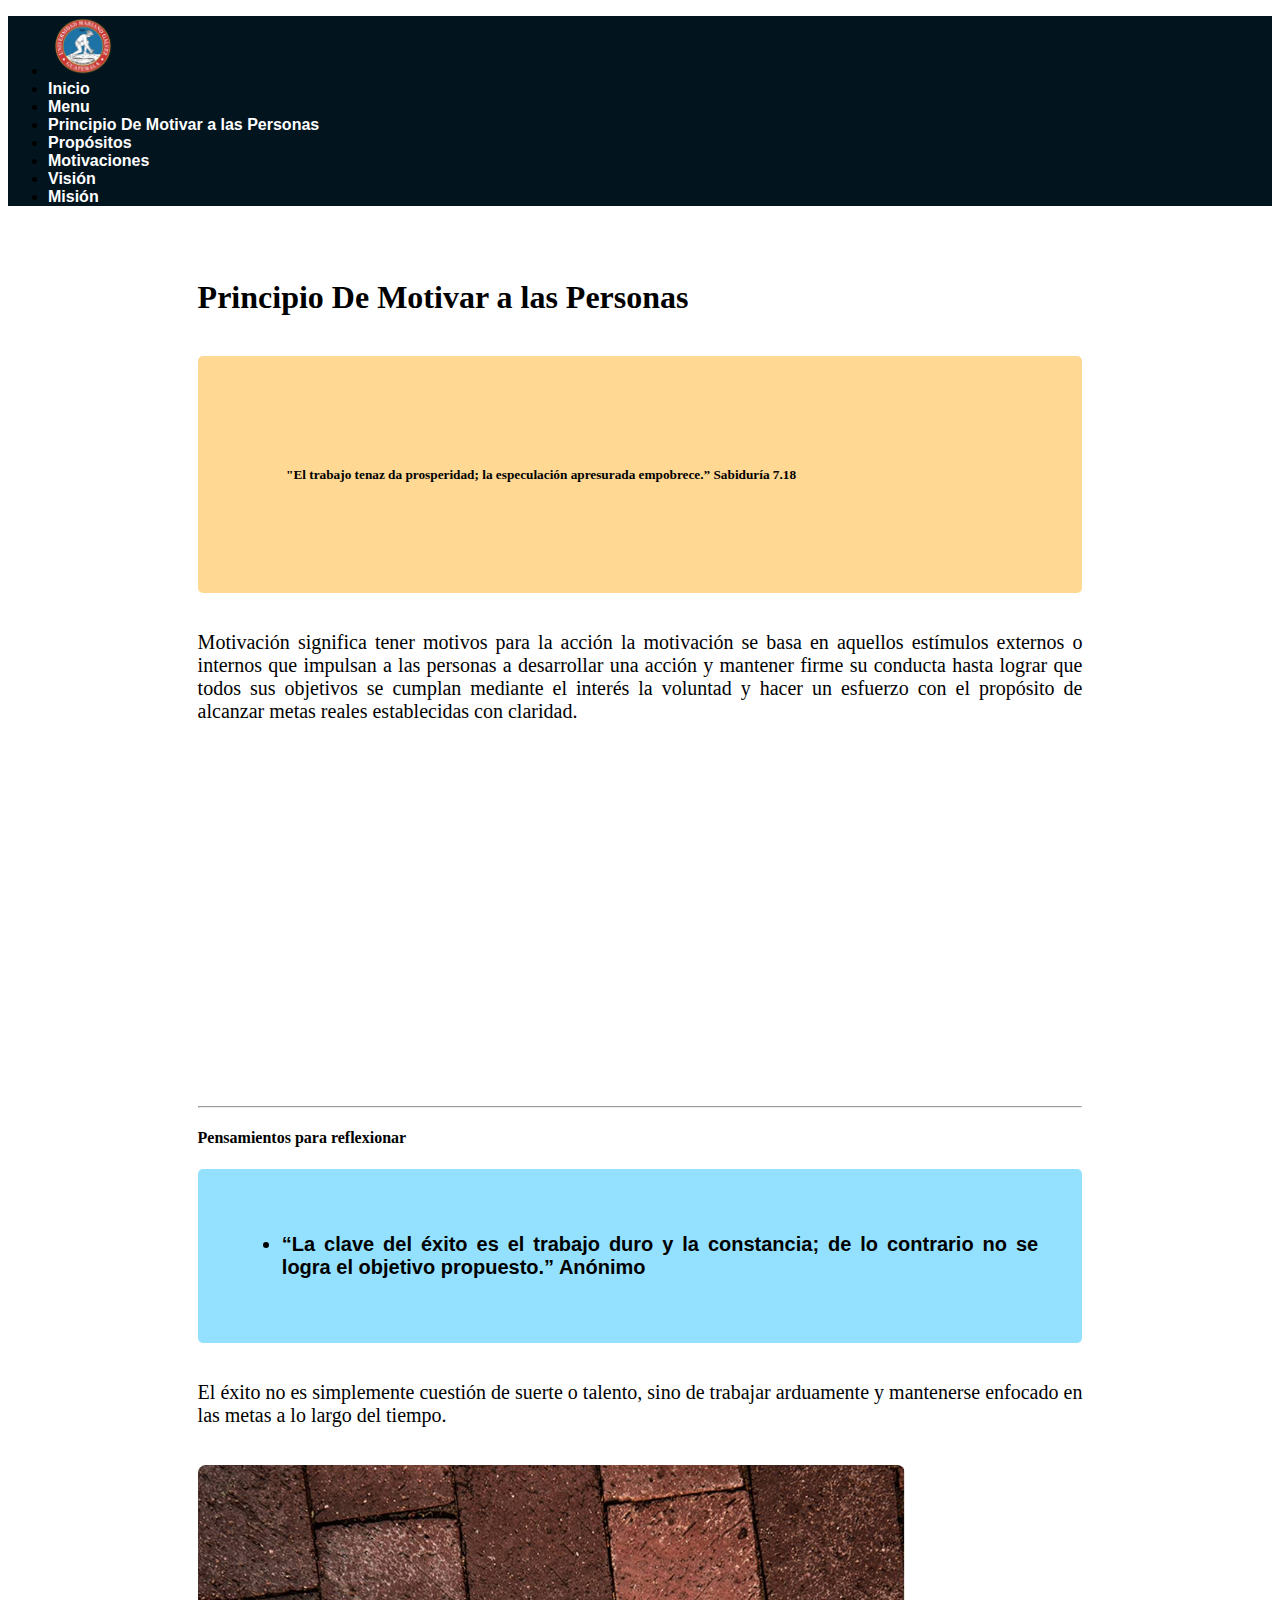
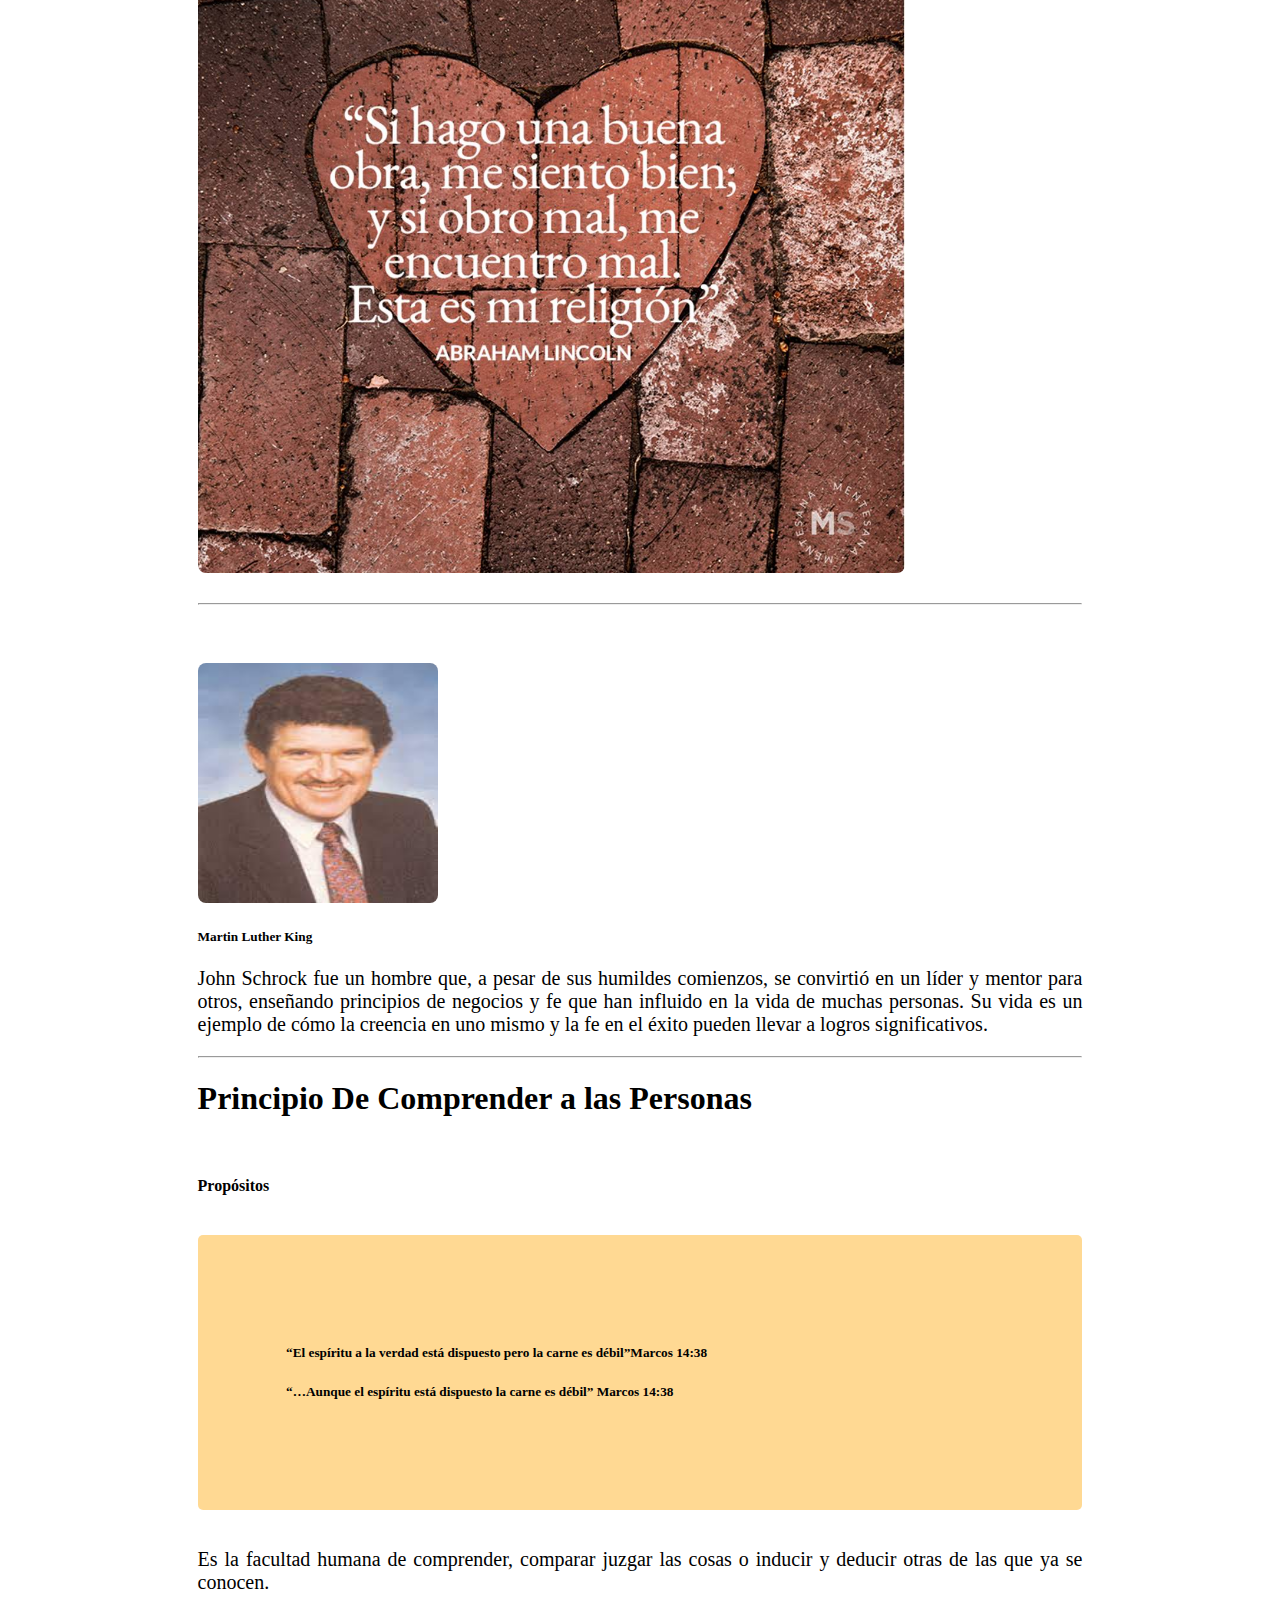
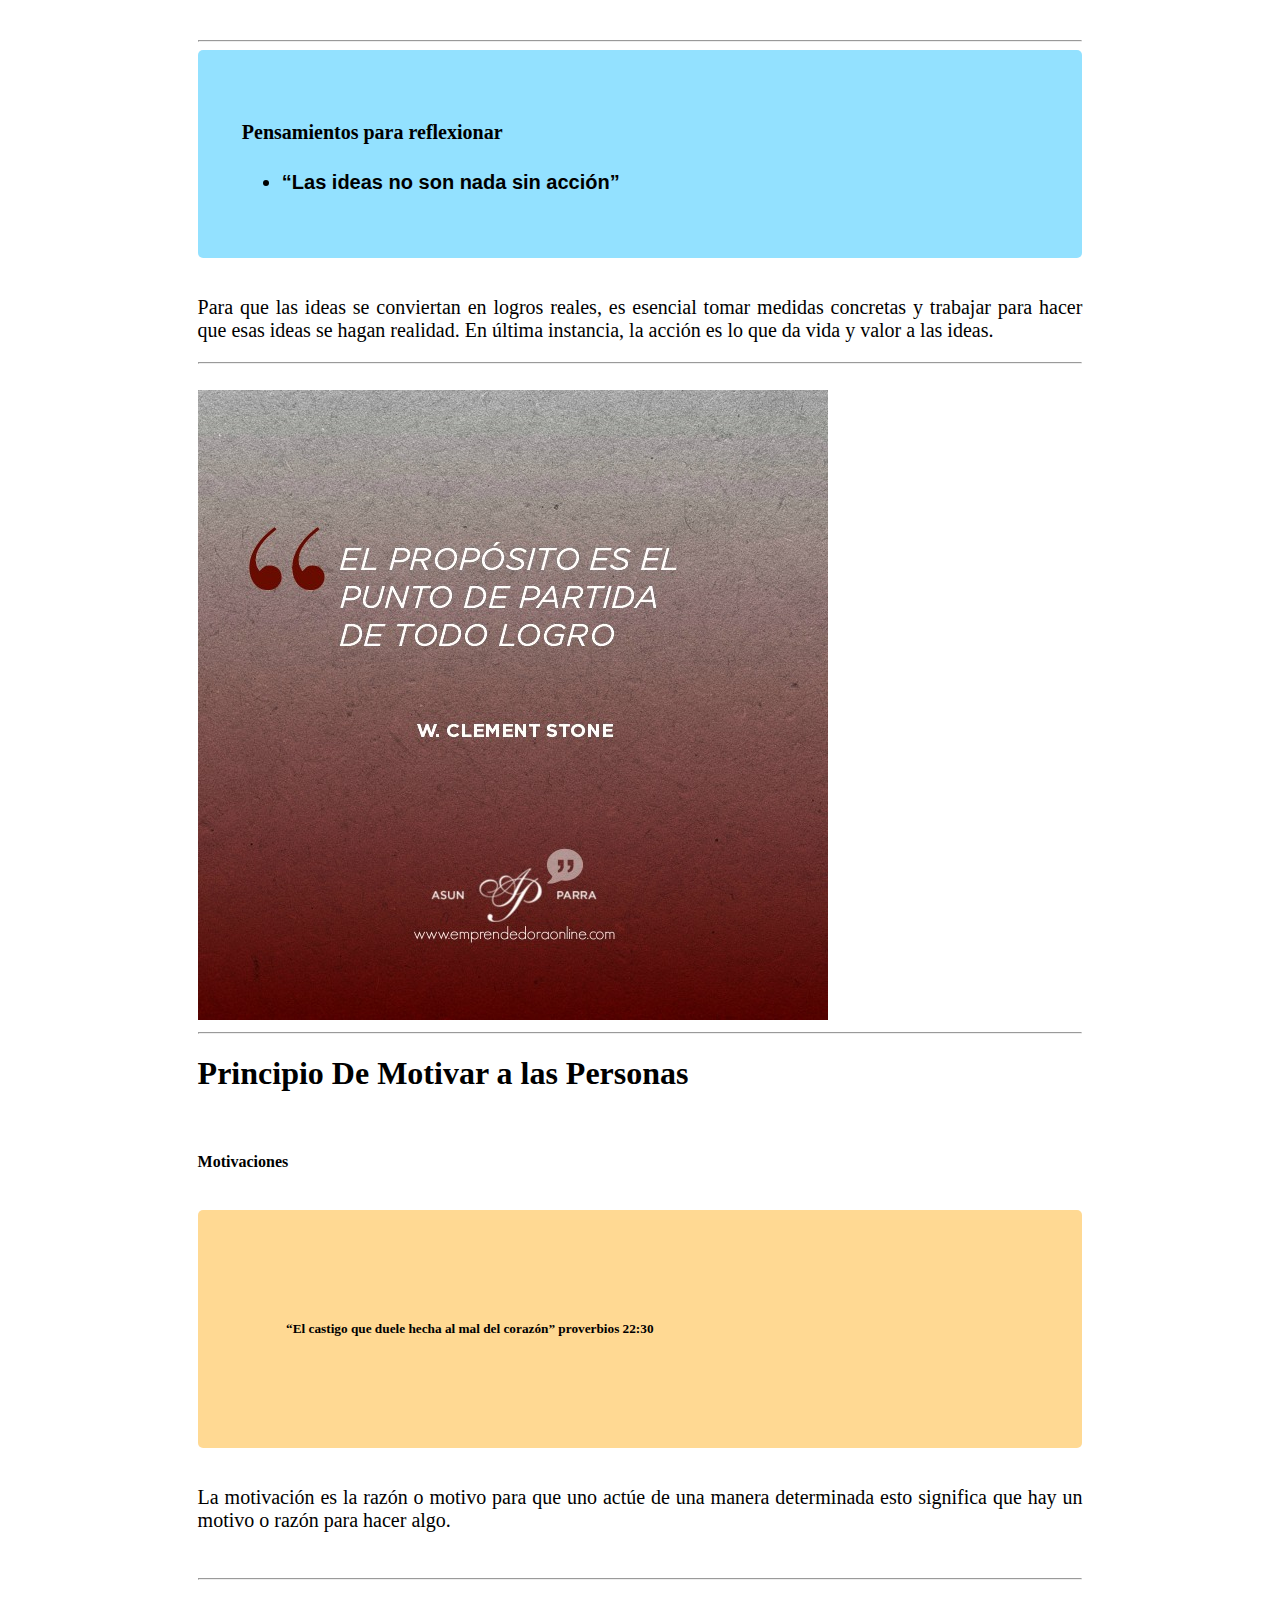
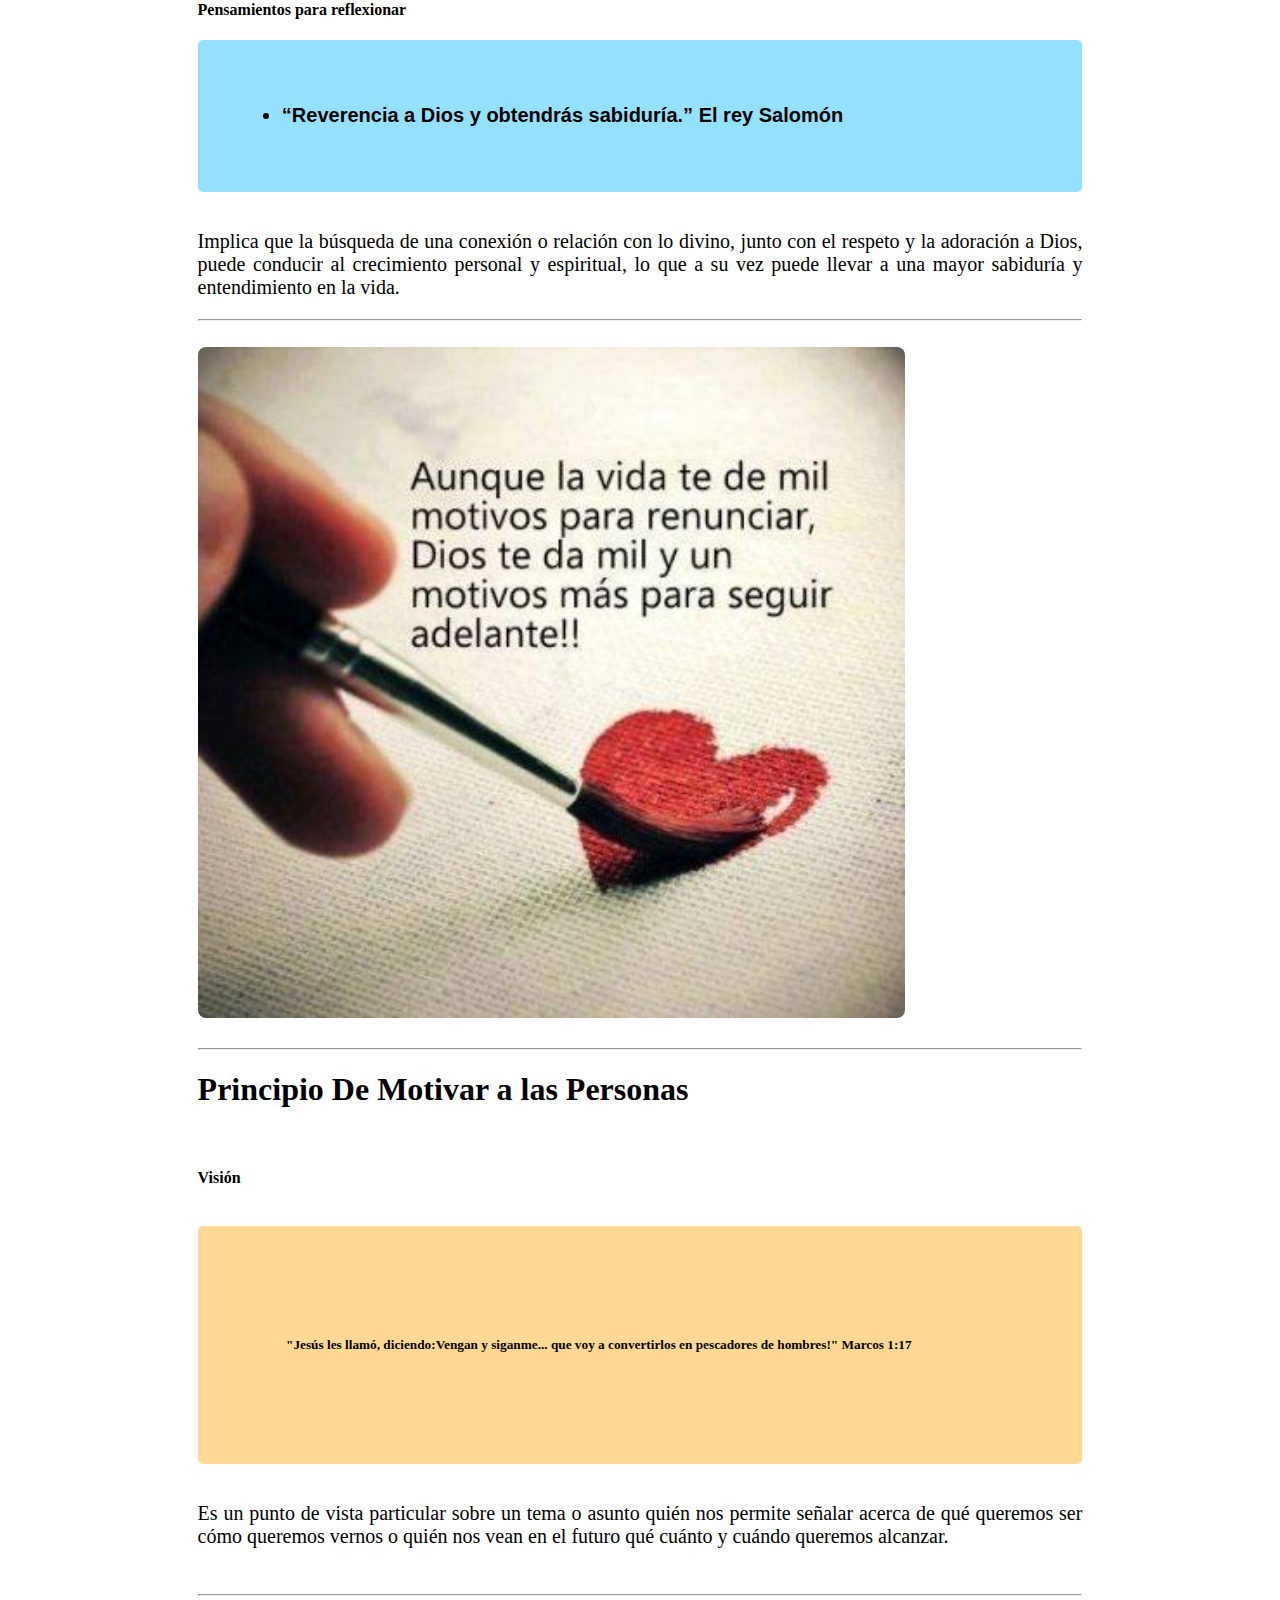
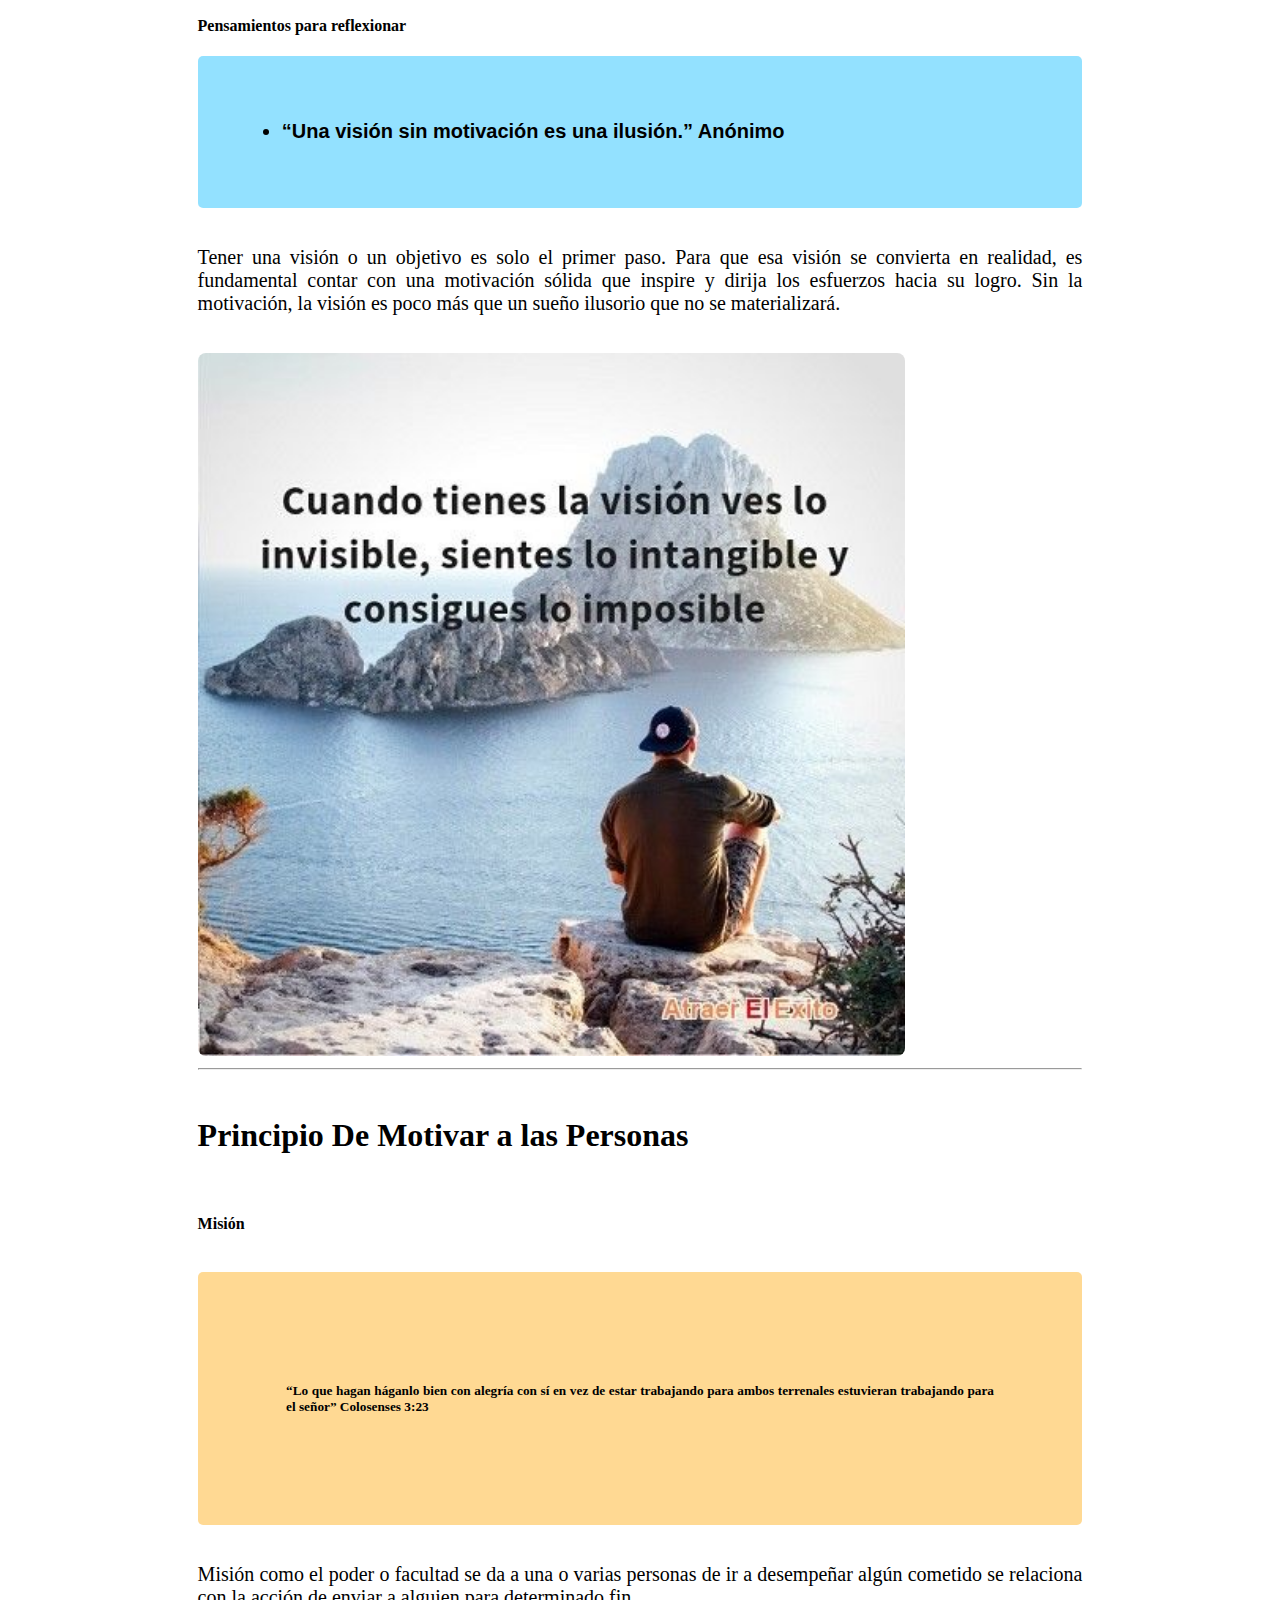
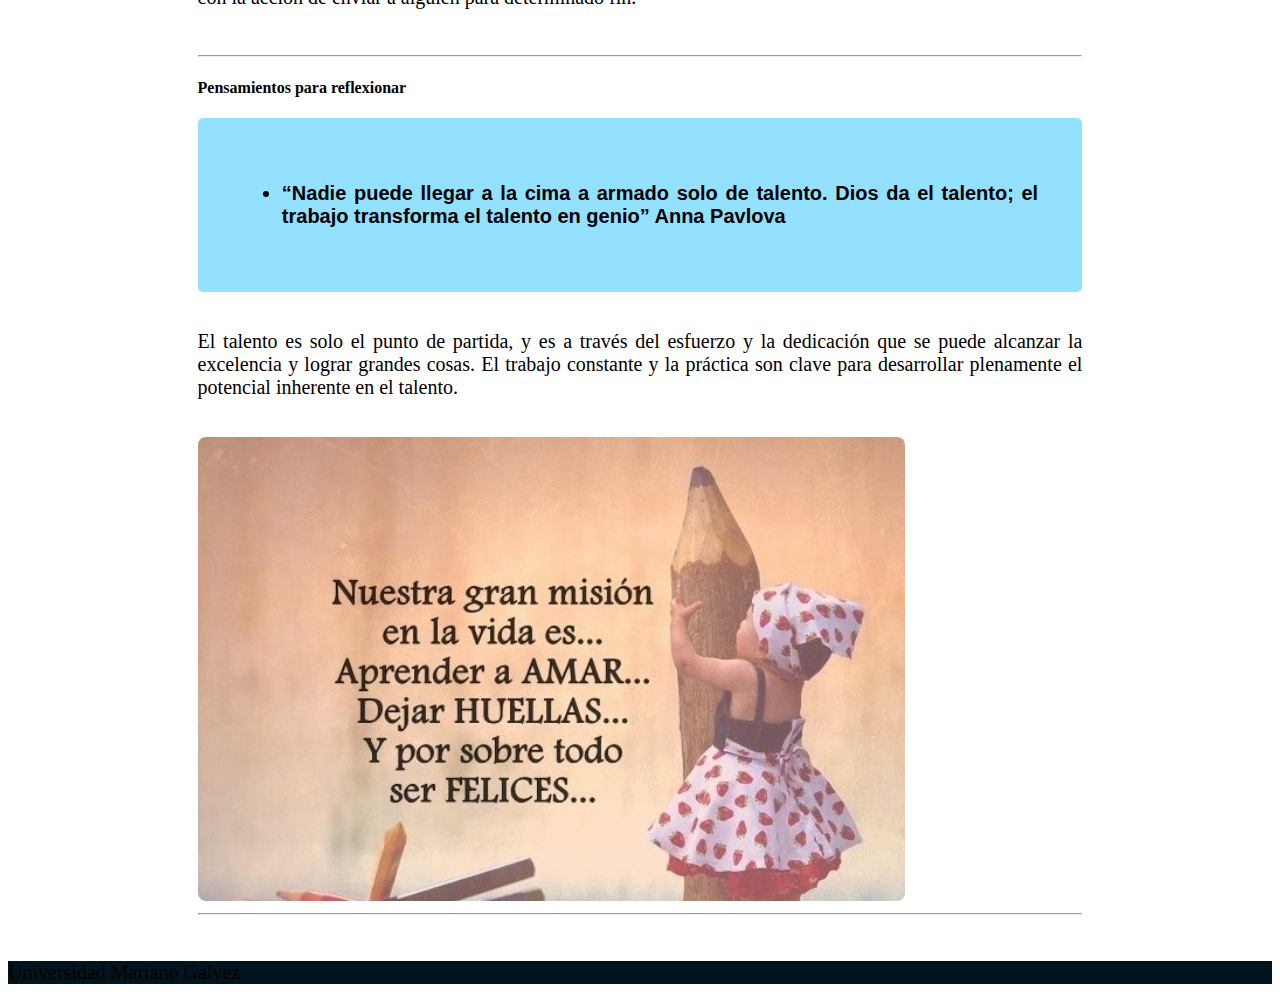
<file: Tema3.html>
<!DOCTYPE html>
<html lang="es">

<head>
    <meta charset="UTF-8">
    <meta http-equiv="X-UA-Compatible" content="IE=edge">
    <meta name="viewport" content="width=device-width, initial-scale=1.0">
    <link href="https://cdn.jsdelivr.net/npm/bootstrap@5.0.2/dist/css/bootstrap.min.css" rel="stylesheet"
        integrity="sha384-EVSTQN3/azprG1Anm3QDgpJLIm9Nao0Yz1ztcQTwFspd3yD65VohhpuuCOmLASjC" crossorigin="anonymous" />
    <script src="https://cdn.jsdelivr.net/npm/bootstrap@5.0.2/dist/js/bootstrap.bundle.min.js"
        integrity="sha384-MrcW6ZMFYlzcLA8Nl+NtUVF0sA7MsXsP1UyJoMp4YLEuNSfAP+JcXn/tWtIaxVXM"
        crossorigin="anonymous"></script>
    <link rel="stylesheet" href="./css/temas.css">
    <link rel="stylesheet" href="./css/general.css">
    <title>Principio De motivar</title>
</head>

<body>
    <header>
        <nav class="navbar bg-body-tertiary p-4">
            <ul class="nav nav-underline">
                <li>
                    <a class="navbar-brand" href="https://www.umg.edu.gt/">
                        <img src="./Imágenes/logo.png" alt="umg" width="70" height="60">
                    </a>
                </li>
                <li class="nav-item">
                    <a class="nav-link active" aria-current="page" href="./inicio.html">Inicio</a>
                </li>
                <li class="nav-item">
                    <a class="nav-link" href="./index.html">Menu</a>
                </li>
                <li class="nav-item">
                    <a class="nav-link" href="#" class="nav-link" id="nav-profile-tab" data-bs-toggle="tab"
                        data-bs-target="#nav-home" type="button" role="tab">Principio De Motivar a las Personas
                    </a>
                </li>
                <li class="nav-item">
                    <a class="nav-link" class="nav-link" id="nav-profile-tab" data-bs-toggle="tab"
                        data-bs-target="#nav-profile" type="button" role="tab">Propósitos
                    </a>
                </li>
                <li class="nav-item">
                    <a class="nav-link" class="nav-link" id="nav-contact-tab" data-bs-toggle="tab"
                        data-bs-target="#nav-contact" type="button" role="tab">Motivaciones
                    </a>
                </li>
                <li class="nav-item">
                    <a class="nav-link" class="nav-link" id="nav-contact-tab" data-bs-toggle="tab"
                        data-bs-target="#nav-atencion" type="button" role="tab">Visión
                    </a>
                </li>
                <li class="nav-item">
                    <a class="nav-link" class="nav-link" id="nav-contact-tab" data-bs-toggle="tab"
                        data-bs-target="#nav-empatia" type="button" role="tab">Misión
                    </a>
                </li>
            </ul>
        </nav>
    </header>

    <br><br>

    <!-- ----------------------------------------------------------------------- -->
    <div class=" tab-content" id="nav-tabContent">
        <div class="tab-pane fade show active costumdiv" id="nav-home" role="tabpanel" aria-labelledby="nav-home-tab">
            <h1 class="text-center">Principio De Motivar a las Personas</h1><br>
            <div class="divtextobiblico">
                <h5>"El trabajo tenaz da prosperidad; la especulación apresurada empobrece.” Sabiduría 7.18
                </h5>
            </div><br>

            <p>
                Motivación significa tener motivos para la acción la motivación se basa en aquellos estímulos externos o
                internos que
                impulsan a las personas a desarrollar una acción y mantener firme su conducta hasta lograr que todos sus
                objetivos se
                cumplan mediante el interés la voluntad y hacer un esfuerzo con el propósito de alcanzar metas reales
                establecidas con
                claridad.
            </p>
            <br>
            <div class="d-flex justify-content-center align-items-center">
                <iframe width="560" height="315" src="https://www.youtube.com/embed/M_07QZ5_Z2k?si=qwBPVQH1euWy4-pk"
                    title="YouTube video player" frameborder="0"
                    allow="accelerometer; autoplay; clipboard-write; encrypted-media; gyroscope; picture-in-picture; web-share"
                    allowfullscreen>
                </iframe>
            </div>
            <br>
            <hr>
            <h4>Pensamientos para reflexionar</h4>
            <div class="reflexiones">
                <p>
                <ul>
                    <li>“La clave del éxito es el trabajo duro y la constancia; de lo contrario no se logra el objetivo
                        propuesto.” Anónimo</li>
                </ul>
                </p>
            </div><br>
            <p>
                El éxito no es simplemente cuestión de suerte o talento, sino de trabajar arduamente y mantenerse
                enfocado en las
                metas a lo largo del tiempo.
            </p><br>
            <div class="d-flex justify-content-center align-items-center">
                <img src="./Imágenes/tema3/motivar1.jpg" alt="imagen_biblia" class="img-content">
            </div>
            <br>
            <hr>
            <div class=" container">
                <div class="row">
                    <div class="col-md-4">
                        <img src="./Imágenes/tema3/john schrock.jpg" alt="" class="imgpersonaje2">
                    </div>
                    <div class="col-md-8">
                        <h5>Martin Luther King</h5>
                        <p>
                            John Schrock fue un hombre que, a pesar de sus humildes comienzos, se convirtió en un líder
                            y mentor para otros,
                            enseñando principios de negocios y fe que han influido en la vida de muchas personas. Su
                            vida es un ejemplo de cómo la
                            creencia en uno mismo y la fe en el éxito pueden llevar a logros significativos.
                        </p>
                    </div>
                </div>
            </div>
            <hr>
        </div>
        <!-- ----------------------------------------------------------------------- -->
        <div class="tab-pane fade costumdiv" id="nav-profile" role="tabpanel" aria-labelledby="nav-profile-tab">
            <h1 class="text-center">Principio De Comprender a las Personas</h1><br>
            <h4>Propósitos</h4><br>
            <div class="divtextobiblico">
                <h5>“El espíritu a la verdad está dispuesto pero la carne es débil”Marcos 14:38
                </h5>
                <h5>“…Aunque el espíritu está dispuesto la carne es débil” Marcos 14:38</h5>
            </div><br>
            <p>
                Es la facultad humana de comprender, comparar juzgar las cosas o inducir y deducir otras de las que ya
                se conocen.
            </p>
            <br>
            <hr>
            <div class="reflexiones">
                <h4>Pensamientos para reflexionar</h4>
                <p>
                <ul>
                    <li>
                        “Las ideas no son nada sin acción”
                    </li>
                </ul>
                </p>
            </div>
            <br>
            <p>
                Para que las ideas se conviertan en logros reales, es esencial tomar medidas concretas y trabajar para
                hacer que esas
                ideas se hagan realidad. En última instancia, la acción es lo que da vida y valor a las ideas.
            </p>
            <hr><br>

            <div class="d-flex justify-content-center align-items-center">
                <img src="./Imágenes/tema3/Proposito1.jpg" alt="Entendiminento class=" img-content">
            </div>

            <hr>
        </div>
        <!-- ----------------------------------------------------------------------- -->
        <div class="tab-pane fade costumdiv" id="nav-contact" role="tabpanel" aria-labelledby="nav-contact-tab">
            <h1 class="text-center">Principio De Motivar a las Personas</h1><br>
            <h4>Motivaciones</h4><br>
            <div class="divtextobiblico">
                <h5>“El castigo que duele hecha al mal del corazón” proverbios 22:30</h5>
            </div><br>
            <p>
                La motivación es la razón o motivo para que uno actúe de una manera determinada esto significa que hay
                un motivo o razón
                para hacer algo.
            </p>
            <br>
            <hr>
            <h4>Pensamientos para reflexionar</h4>
            <div class="reflexiones">
                <p>
                <ul>
                    <li>“Reverencia a Dios y obtendrás sabiduría.” El rey Salomón </li>
                </ul>
                </p>
            </div><br>
            <p>
                Implica que la búsqueda de una conexión o relación con lo divino, junto con el respeto y la adoración a
                Dios, puede
                conducir al crecimiento personal y espiritual, lo que a su vez puede llevar a una mayor sabiduría y
                entendimiento en la
                vida.
            </p>
            <hr><br>

            <div class="d-flex justify-content-center align-items-center">
                <img src="./Imágenes/tema3/motivasiones1.jpg" alt="imagen_biblia" class="img-content">
            </div>
            <br>
            <hr>
        </div>
        <!-- ----------------------------------------------------------------------- -->
        <div class="tab-pane fade costumdiv" id="nav-atencion" role="tabpanel" aria-labelledby="nav-contact-tab">
            <h1 class="text-center">Principio De Motivar a las Personas</h1><br>
            <h4>Visión</h4><br>
            <div class="divtextobiblico">
                <h5>"Jesús les llamó, diciendo:Vengan y siganme... que voy a convertirlos en pescadores de hombres!"
                    Marcos
                    1:17
                </h5>
            </div><br>
            <p>
                Es un punto de vista particular sobre un tema o asunto quién nos permite señalar acerca de qué queremos
                ser cómo queremos vernos o quién nos vean en el futuro qué cuánto y cuándo queremos alcanzar.
            </p>
            <br>
            <hr>
            <h4>Pensamientos para reflexionar</h4>
            <div class="reflexiones">
                <p>
                <ul>
                    <li>“Una visión sin motivación es una ilusión.” Anónimo</li>
                </ul>
                </p>
            </div><br>
            <p>
                Tener una visión o un objetivo es solo el primer paso. Para que esa visión se convierta en realidad, es
                fundamental
                contar con una motivación sólida que inspire y dirija los esfuerzos hacia su logro. Sin la motivación,
                la visión es poco
                más que un sueño ilusorio que no se materializará.

            </p><br>

            <div class="d-flex justify-content-center align-items-center">
                <img src="./Imágenes/tema3/vision.jpg" alt="imagen_biblia" class="img-content">
            </div>
            <hr><br>
        </div>
        <!-- ----------------------------------------------------------------------- -->
        <div class="tab-pane fade costumdiv" id="nav-empatia" role="tabpanel" aria-labelledby="nav-contact-tab">
            <h1 class="text-center">Principio De Motivar a las Personas</h1><br>
            <h4>Misión</h4><br>
            <div class="divtextobiblico">
                <h5>“Lo que hagan háganlo bien con alegría con sí en vez de estar trabajando para ambos terrenales
                    estuvieran trabajando
                    para el señor” Colosenses 3:23
                </h5>
            </div><br>
            <p>
                Misión como el poder o facultad se da a una o varias personas de ir a desempeñar algún cometido se
                relaciona con la
                acción de enviar a alguien para determinado fin.
            </p>
            <br>
            <hr>
            <h4>Pensamientos para reflexionar</h4>
            <div class="reflexiones">
                <p>
                <ul>
                    <li>“Nadie puede llegar a la cima a armado solo de talento. Dios da el talento; el trabajo
                        transforma el
                        talento en genio” Anna
                        Pavlova
                    </li>
                </ul>
                </p>
            </div><br>
            <p>
                El talento es solo el punto de partida, y es a través del esfuerzo y la dedicación que se puede alcanzar
                la excelencia y
                lograr grandes cosas. El trabajo constante y la práctica son clave para desarrollar plenamente el
                potencial inherente en
                el talento.
            </p><br>

            <div class="d-flex justify-content-center align-items-center">
                <img src="./Imágenes/tema3/mision.jpg" alt="imagen_biblia" class="img-content">
            </div>
            <hr>
        </div>
    </div><br>
    <footer class="p-4 text-white">
        <p>Universidad Mariano Galvez</p>
    </footer>
</body>

</html>
</file>
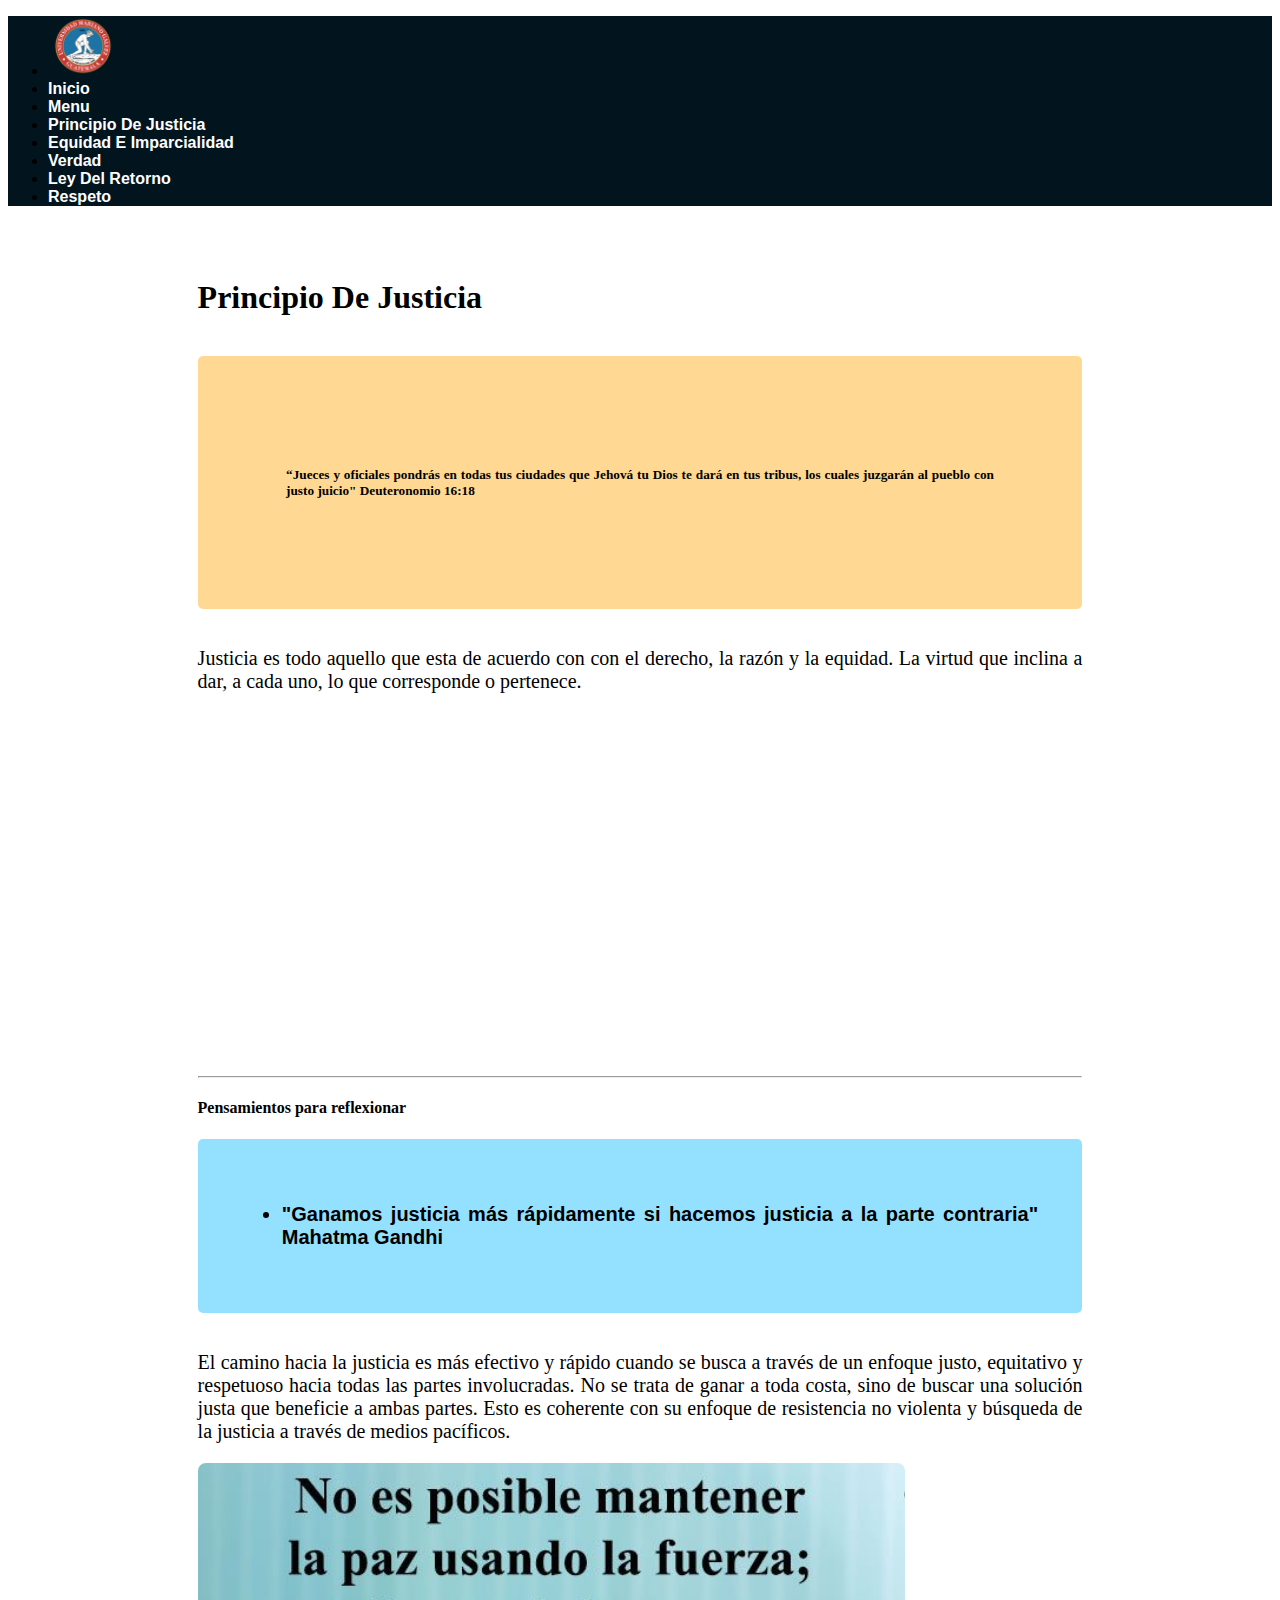
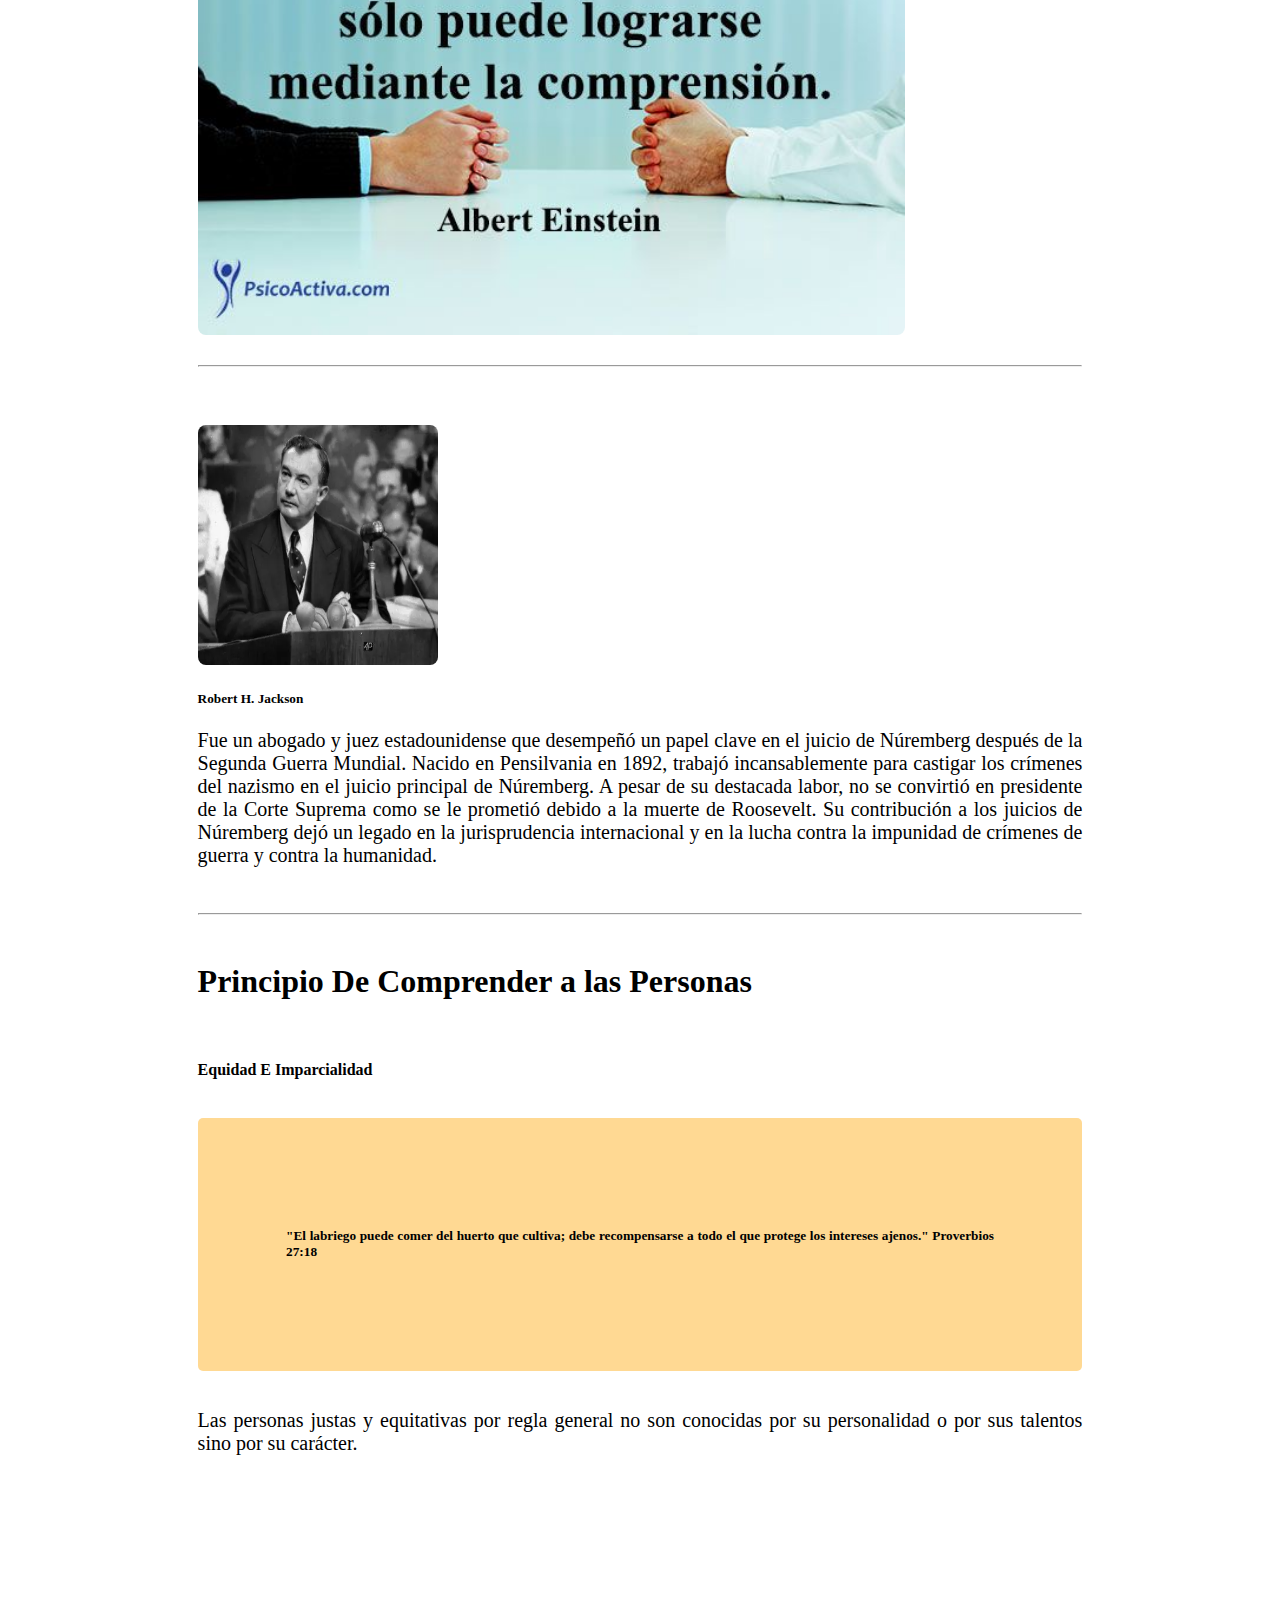
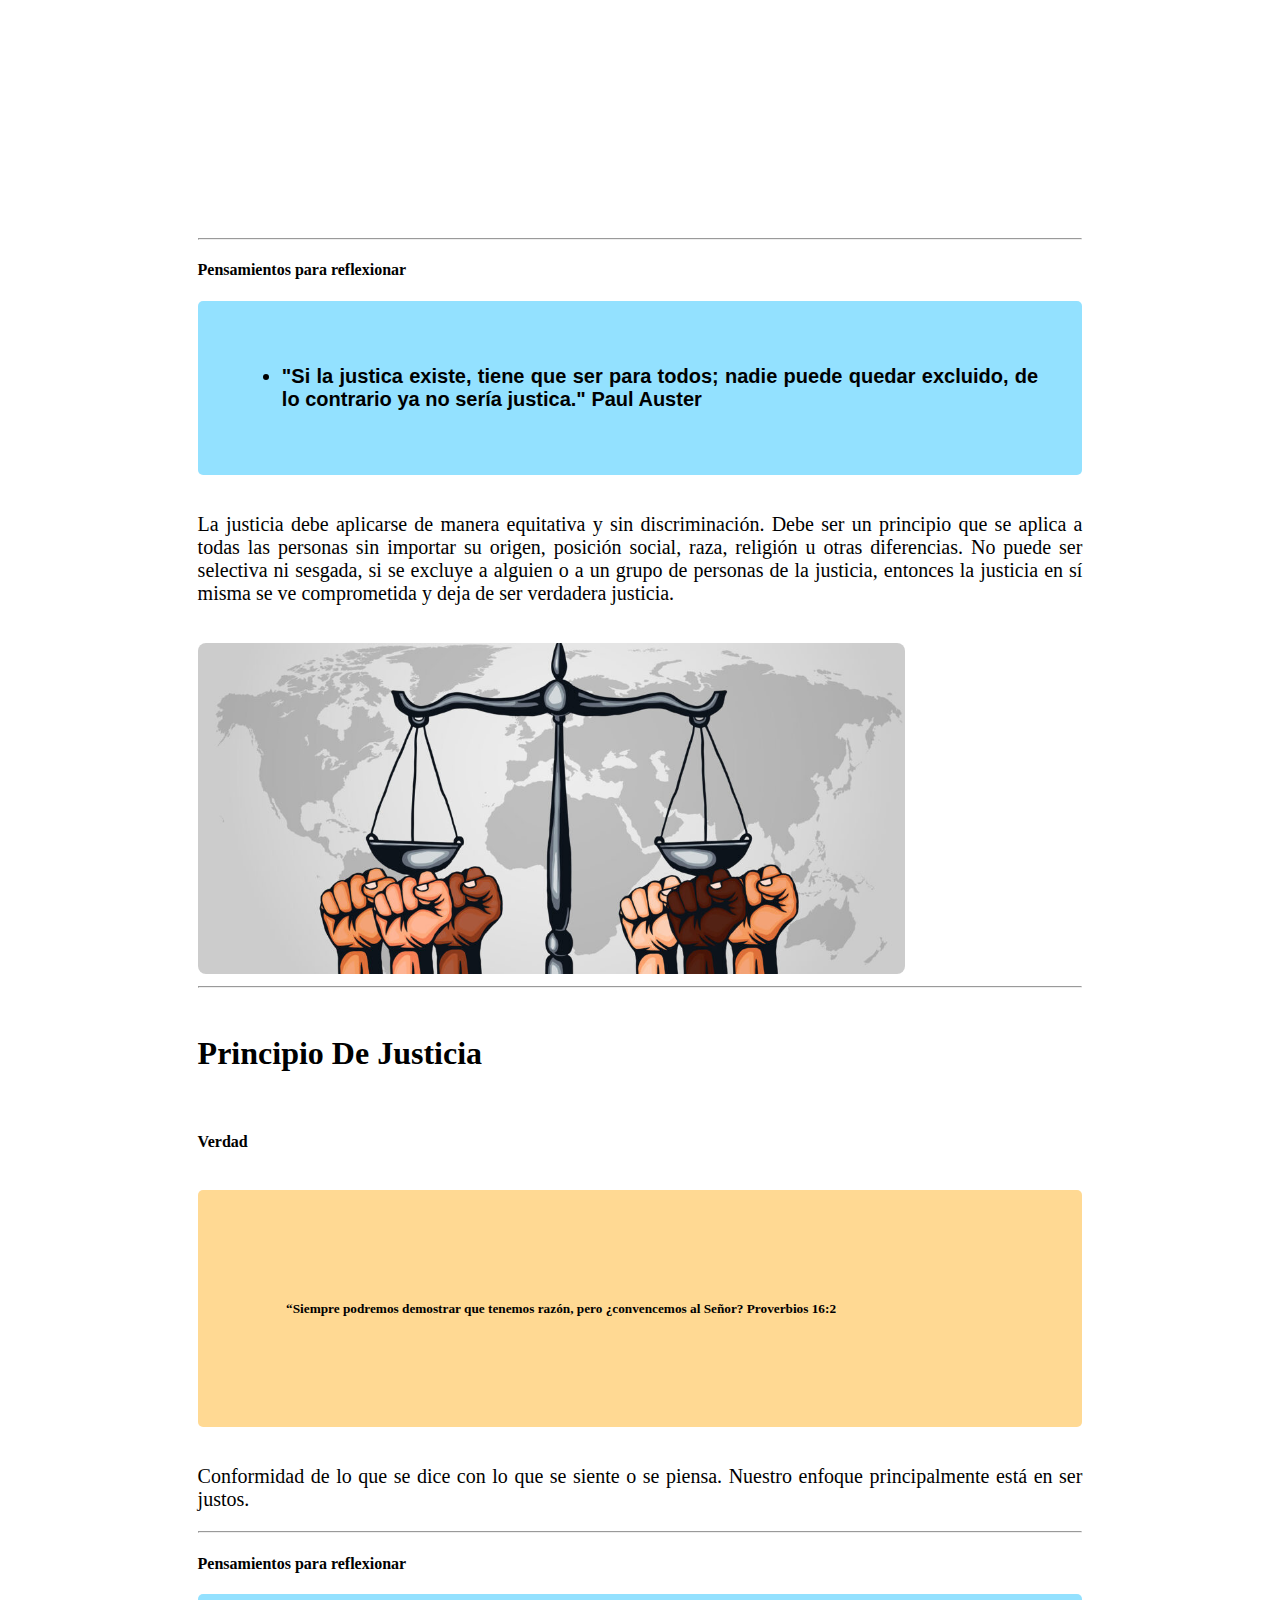
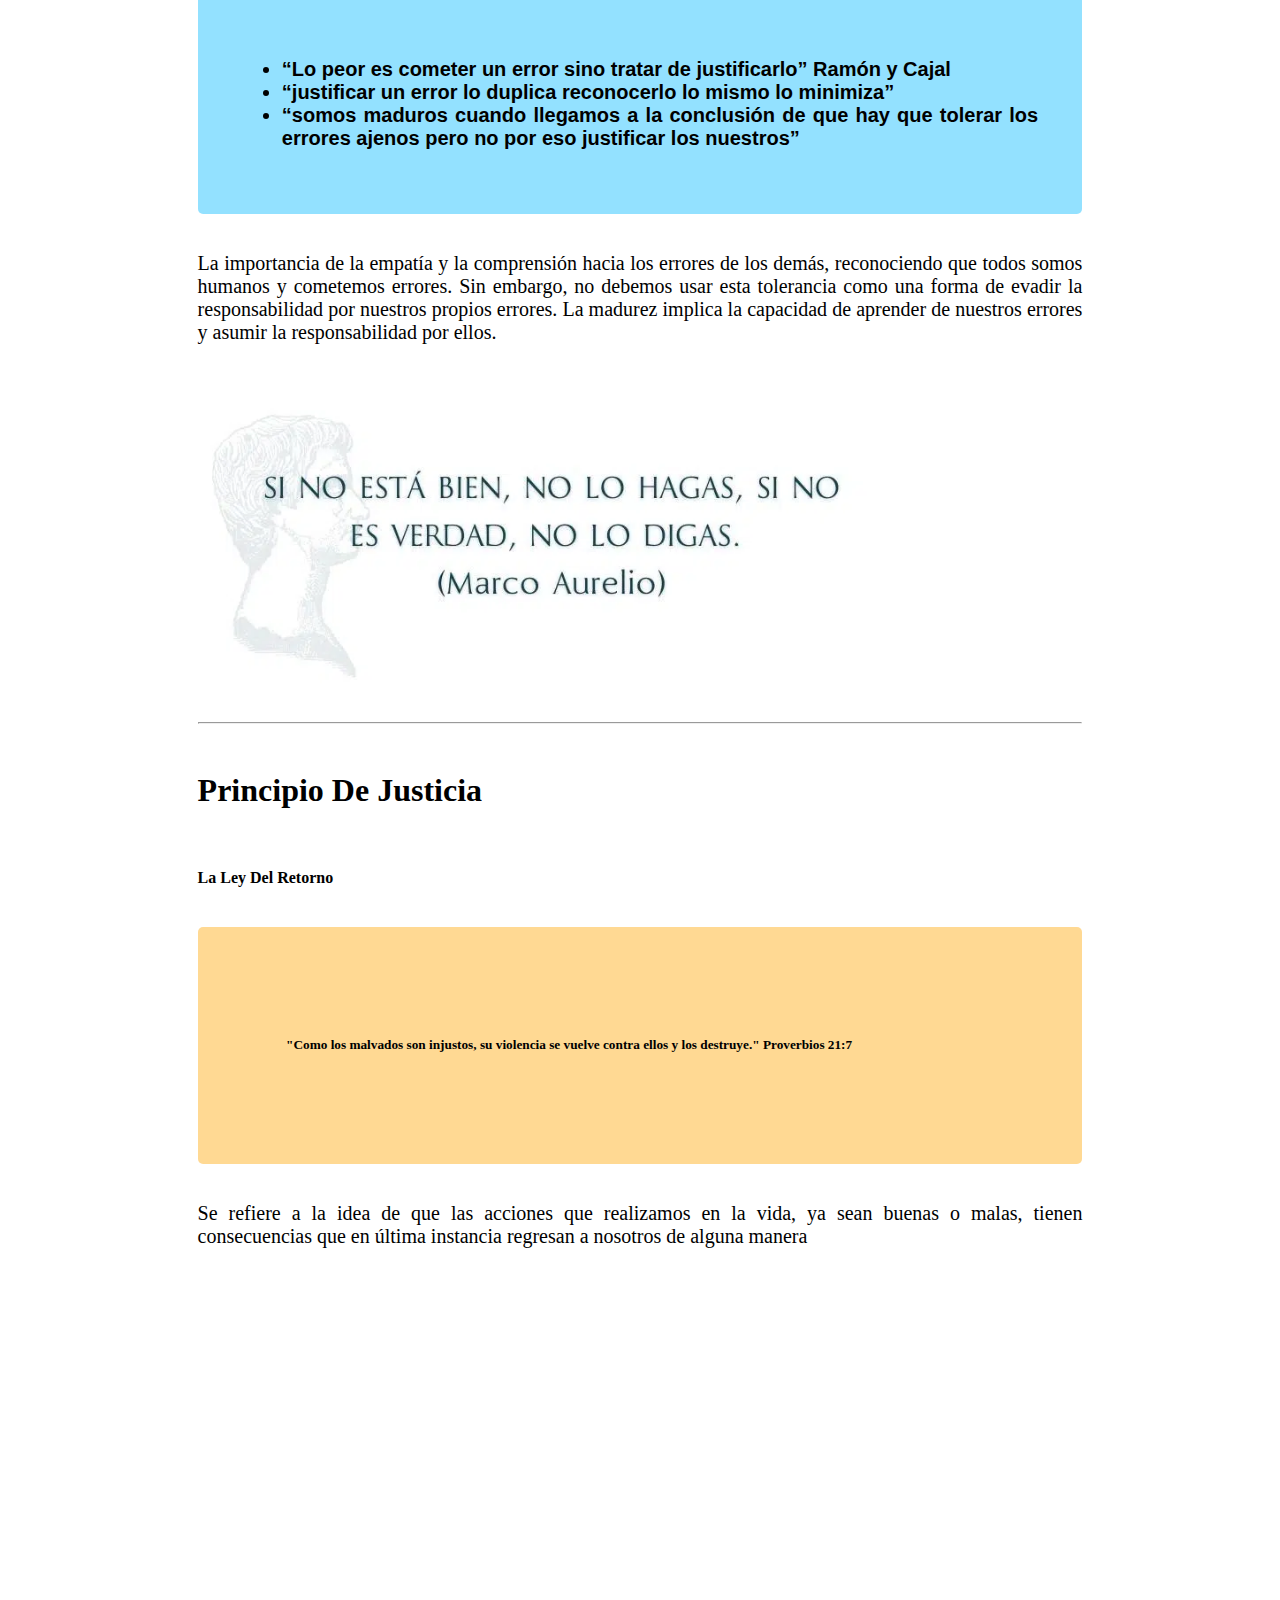
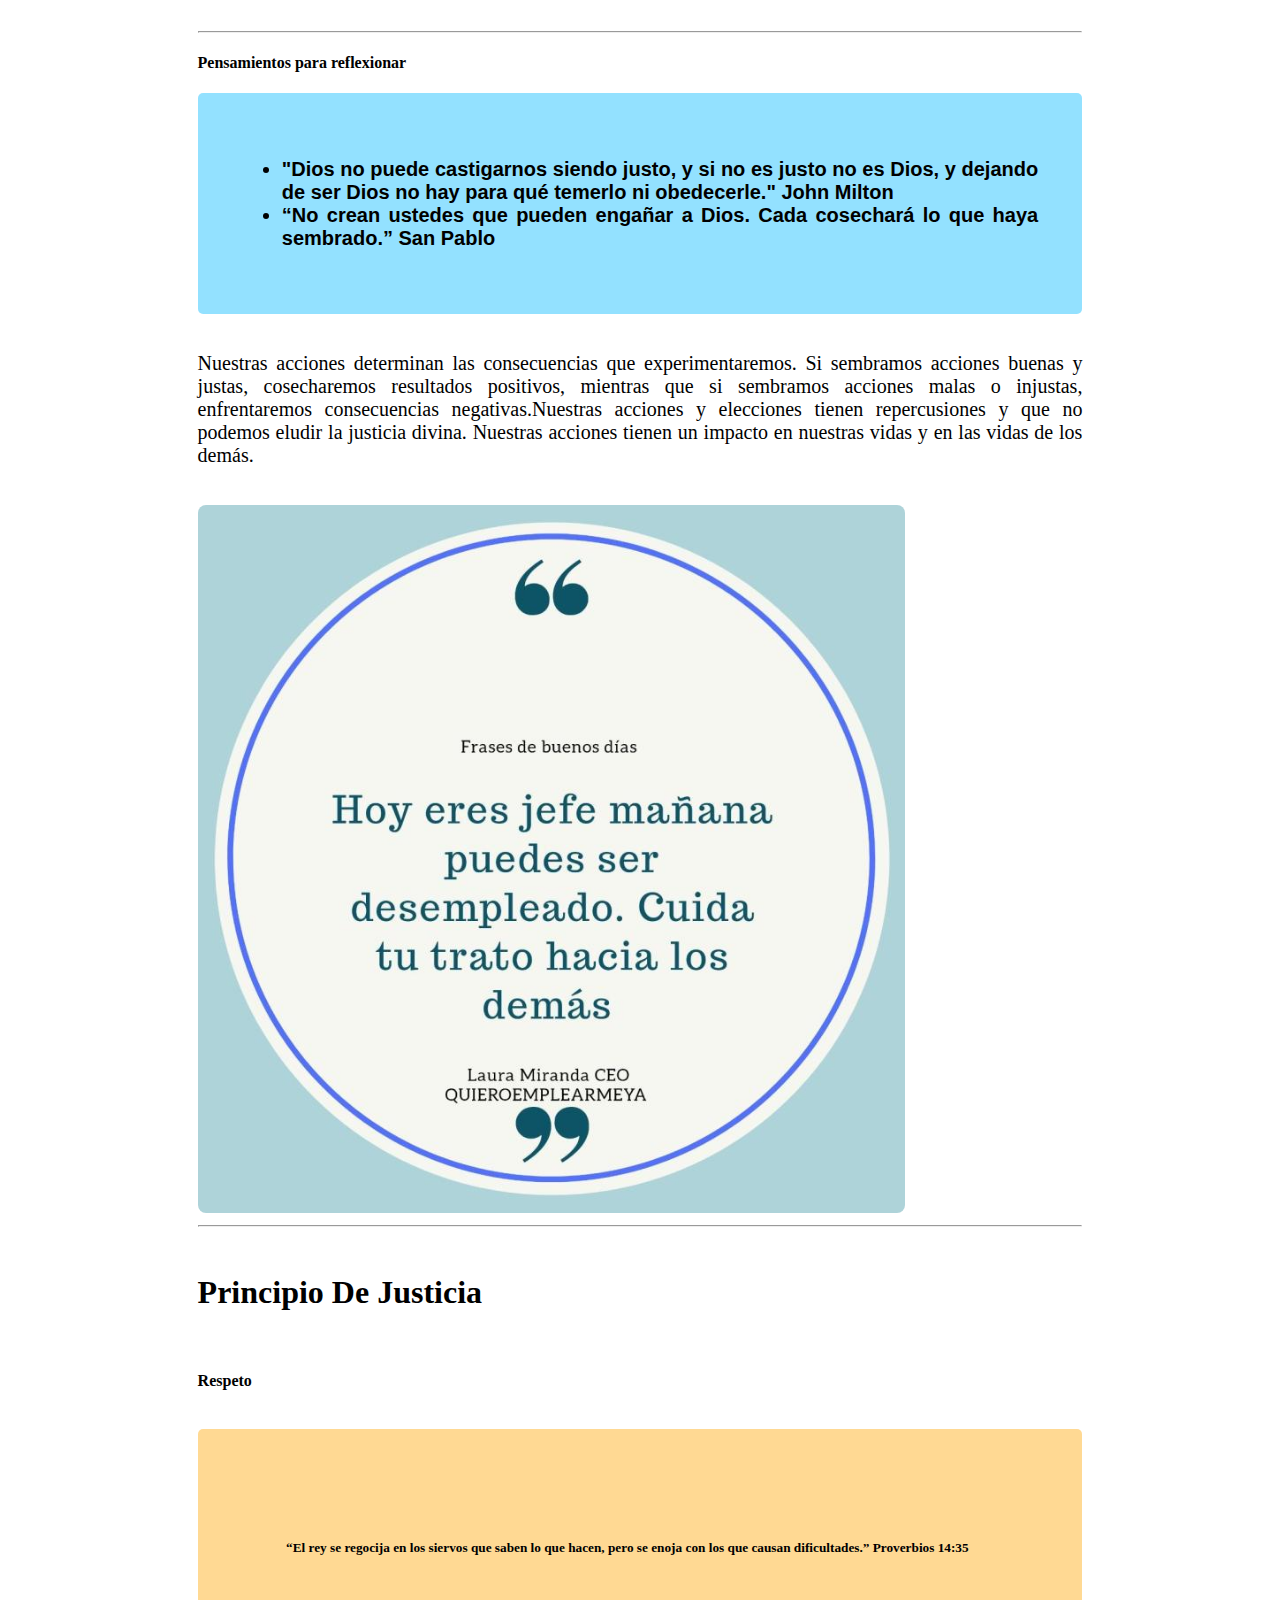
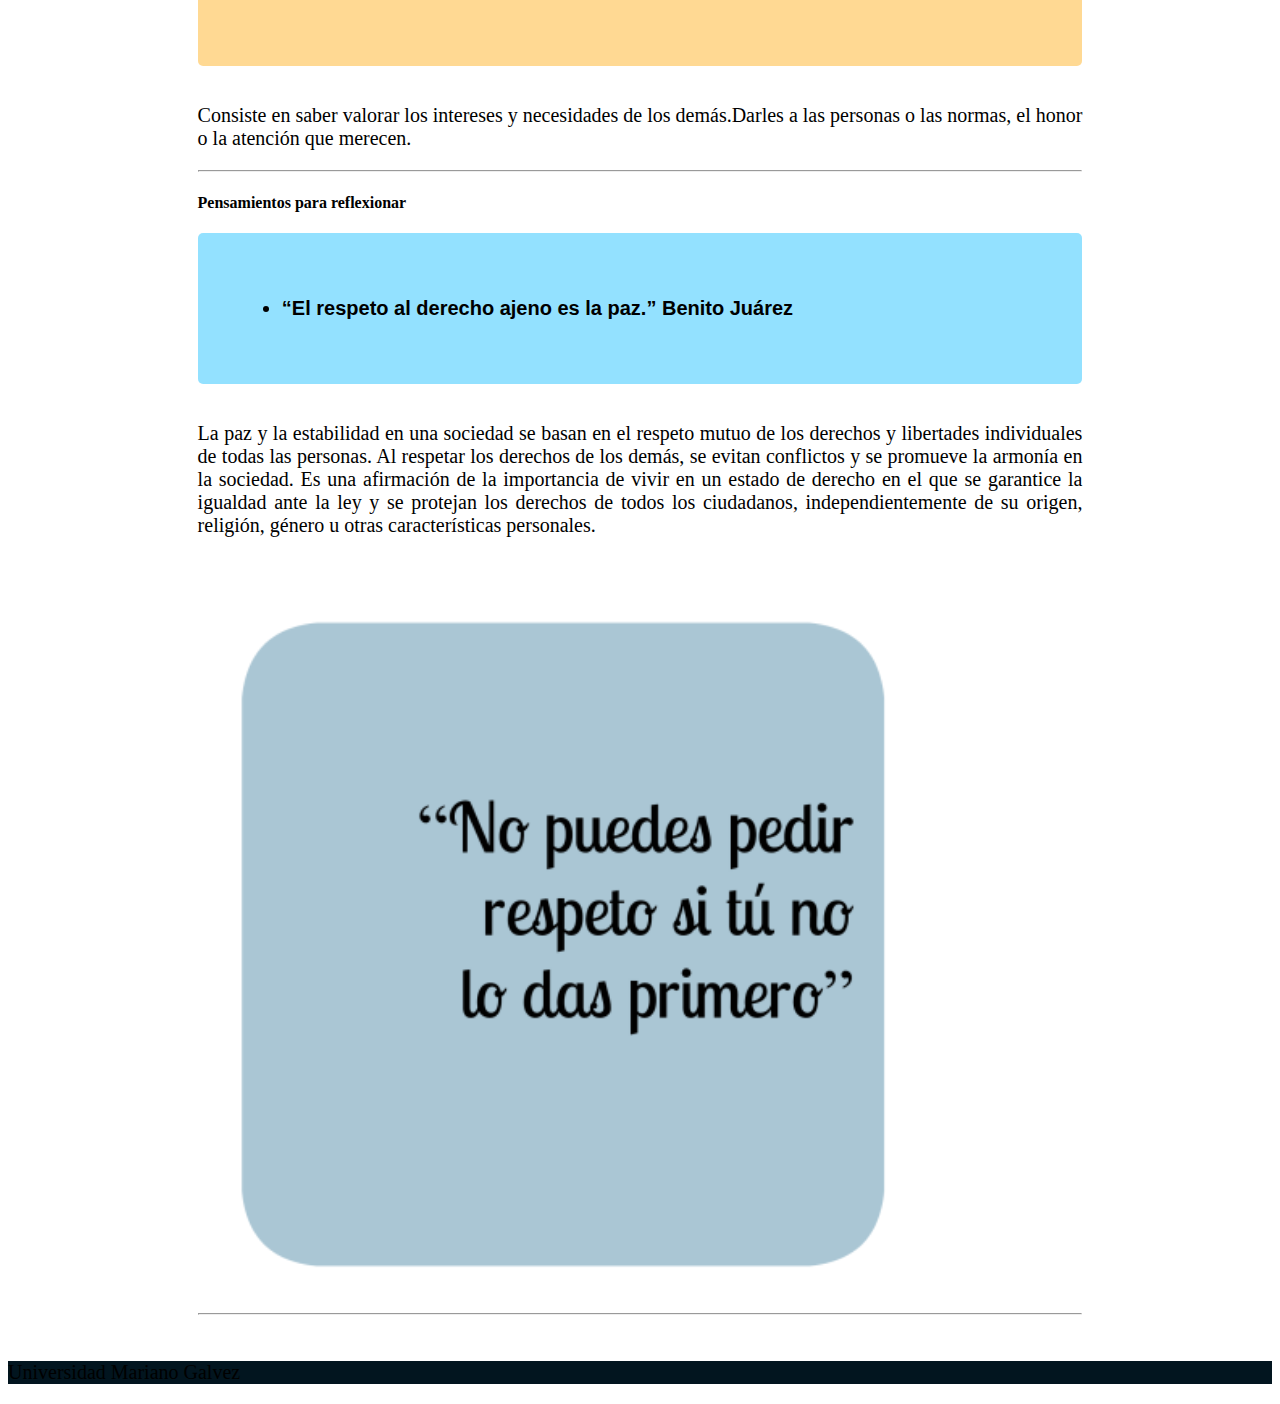
<file: Tema4.html>
<!DOCTYPE html>
<html lang="es">

<head>
    <meta charset="UTF-8">
    <meta http-equiv="X-UA-Compatible" content="IE=edge">
    <meta name="viewport" content="width=device-width, initial-scale=1.0">
    <link href="https://cdn.jsdelivr.net/npm/bootstrap@5.0.2/dist/css/bootstrap.min.css" rel="stylesheet"
        integrity="sha384-EVSTQN3/azprG1Anm3QDgpJLIm9Nao0Yz1ztcQTwFspd3yD65VohhpuuCOmLASjC" crossorigin="anonymous" />
    <script src="https://cdn.jsdelivr.net/npm/bootstrap@5.0.2/dist/js/bootstrap.bundle.min.js"
        integrity="sha384-MrcW6ZMFYlzcLA8Nl+NtUVF0sA7MsXsP1UyJoMp4YLEuNSfAP+JcXn/tWtIaxVXM" crossorigin="anonymous">
        </script>
    <link rel="stylesheet" href="./css/temas.css">
    <link rel="stylesheet" href="./css/general.css">
    <title>Principio De Justicia</title>
</head>

<body>
    <header>
        <nav class="navbar bg-body-tertiary p-4">
            <ul class="nav nav-underline">
                <li>
                    <a class="navbar-brand" href="https://www.umg.edu.gt/">
                        <img src="./Imágenes/logo.png" alt="umg" width="70" height="60">
                    </a>
                </li>
                <li class="nav-item">
                    <a class="nav-link active" aria-current="page" href="./inicio.html">Inicio</a>
                </li>
                <li class="nav-item">
                    <a class="nav-link" href="./index.html">Menu</a>
                </li>
                <li class="nav-item">
                    <a class="nav-link" href="#" class="nav-link" id="nav-profile-tab" data-bs-toggle="tab"
                        data-bs-target="#nav-home" type="button" role="tab">Principio De Justicia
                    </a>
                </li>
                <li class="nav-item">
                    <a class="nav-link" class="nav-link" id="nav-profile-tab" data-bs-toggle="tab"
                        data-bs-target="#nav-profile" type="button" role="tab">Equidad E Imparcialidad
                    </a>
                </li>
                <li class="nav-item">
                    <a class="nav-link" class="nav-link" id="nav-contact-tab" data-bs-toggle="tab"
                        data-bs-target="#nav-contact" type="button" role="tab">Verdad
                    </a>
                </li>
                <li class="nav-item">
                    <a class="nav-link" class="nav-link" id="nav-contact-tab" data-bs-toggle="tab"
                        data-bs-target="#nav-atencion" type="button" role="tab">Ley Del Retorno
                    </a>
                </li>
                <li class="nav-item">
                    <a class="nav-link" class="nav-link" id="nav-contact-tab" data-bs-toggle="tab"
                        data-bs-target="#nav-empatia" type="button" role="tab">Respeto
                    </a>
                </li>
            </ul>
        </nav>
    </header>

    <br><br>

    <!-- ----------------------------------------------------------------------- -->
    <div class=" tab-content" id="nav-tabContent">
        <div class="tab-pane fade show active costumdiv" id="nav-home" role="tabpanel" aria-labelledby="nav-home-tab">
            <h1 class="text-center">Principio De Justicia</h1><br>
            <div class="divtextobiblico">
                <h5>“Jueces y oficiales pondrás en todas tus ciudades que Jehová tu Dios te dará en tus tribus, los
                    cuales juzgarán al pueblo con justo juicio" Deuteronomio 16:18
                </h5>
            </div><br>
            <p>
                Justicia es todo aquello que esta de acuerdo con con el derecho, la razón y la equidad. La virtud que
                inclina a dar, a cada uno, lo que corresponde o pertenece.
            </p>
            <br>
            <div class="d-flex justify-content-center align-items-center">
                <iframe width="560" height="315" src="https://www.youtube.com/embed/dBbOiTNoLU8?si=osM3GAS6Wrm28SQo"
                    title="YouTube video player" frameborder="0"
                    allow="accelerometer; autoplay; clipboard-write; encrypted-media; gyroscope; picture-in-picture; web-share"
                    allowfullscreen></iframe>
            </div>
            <br>
            <hr>
            <h4>Pensamientos para reflexionar</h4>
            <div class="reflexiones">
                <p>
                <ul>
                    <li>"Ganamos justicia más rápidamente si hacemos justicia a la parte contraria" Mahatma Gandhi</li>
                </ul>
                </p>
            </div><br>

            <p>
                El camino hacia la justicia es más efectivo y rápido cuando se busca a través de un enfoque justo,
                equitativo y respetuoso hacia todas las partes involucradas. No se trata de ganar a toda costa, sino de
                buscar una
                solución justa que beneficie a ambas partes. Esto es coherente con su enfoque de resistencia no violenta
                y búsqueda de la
                justicia a través de medios pacíficos.
            </p>
            <div class="d-flex justify-content-center align-items-center">
                <img src="./Imágenes/tema4/juticia.jpg" alt="imagen_biblia" class="img-content">
            </div>
            <br>
            <hr>
            <div class=" container">
                <div class="row">
                    <div class="col-md-4">
                        <img src="./Imágenes/tema4/Robert.webp" alt="" class="imgpersonaje2">
                    </div>
                    <div class="col-md-8">
                        <h5>Robert H. Jackson</h5>
                        <p>
                            Fue un abogado y juez estadounidense que desempeñó un papel clave en el
                            juicio de Núremberg después de
                            la Segunda Guerra Mundial. Nacido en Pensilvania en 1892, trabajó incansablemente para
                            castigar los crímenes del nazismo
                            en el juicio principal de Núremberg. A pesar de su destacada labor, no se convirtió en
                            presidente de la Corte Suprema
                            como se le prometió debido a la muerte de Roosevelt. Su contribución a los juicios de
                            Núremberg dejó un legado en la
                            jurisprudencia internacional y en la lucha contra la impunidad de crímenes de guerra y
                            contra la humanidad.
                        </p>
                    </div>
                </div>
            </div>
            <br>
            <hr><br>
        </div>
        <!-- ----------------------------------------------------------------------- -->
        <div class="tab-pane fade costumdiv" id="nav-profile" role="tabpanel" aria-labelledby="nav-profile-tab">
            <h1 class="text-center">Principio De Comprender a las Personas</h1><br>
            <h4>Equidad E Imparcialidad</h4><br>
            <div class="divtextobiblico">
                <h5>"El labriego puede comer del huerto que cultiva; debe recompensarse a todo el que protege los
                    intereses ajenos." Proverbios 27:18
                </h5>
            </div><br>
            <p>
                Las personas justas y equitativas por regla general no son conocidas por su personalidad o por sus
                talentos sino por su carácter.
            </p>
            <br>
            <div class="d-flex justify-content-center align-items-center">
                <iframe width="560" height="315" src="https://www.youtube.com/embed/Vn0GuWNa1Hg?si=TcWuXIWT8PNcO0qC"
                    title="YouTube video player" frameborder="0"
                    allow="accelerometer; autoplay; clipboard-write; encrypted-media; gyroscope; picture-in-picture; web-share"
                    allowfullscreen></iframe>
            </div>
            <br>
            <hr>
            <h4>Pensamientos para reflexionar</h4>
            <div class="reflexiones">
                <p>
                <ul>
                    <li>
                        "Si la justica existe, tiene que ser para todos; nadie puede quedar excluido, de lo contrario ya
                        no sería justica." Paul Auster

                    </li>
                </ul>
                </p>
            </div><br>
            <p>
                La justicia debe aplicarse de manera equitativa y sin discriminación. Debe ser un principio que se
                aplica a todas las personas sin importar su origen, posición social, raza, religión u otras
                diferencias. No puede ser selectiva ni sesgada, si se excluye a alguien o a un grupo de personas de la
                justicia, entonces la justicia en sí misma se ve comprometida y deja de ser verdadera justicia.
            </p><br>
            <div class="d-flex justify-content-center align-items-center">
                <img src="./Imágenes/tema4/justiciaparatodos.jpg" alt="Entendimiento" class="img-content">
            </div>
            <hr>
            <br>
        </div>
        <!-- ----------------------------------------------------------------------- -->
        <div class="tab-pane fade costumdiv" id="nav-contact" role="tabpanel" aria-labelledby="nav-contact-tab">
            <h1 class="text-center">Principio De Justicia</h1><br>
            <h4>Verdad</h4><br>
            <div class="divtextobiblico">
                <h5>“Siempre podremos demostrar que tenemos razón, pero ¿convencemos al Señor? Proverbios 16:2</h5>
            </div><br>
            <p>
                Conformidad de lo que se dice con lo que se siente o se piensa. Nuestro enfoque principalmente está en
                ser justos.
            </p>
            <hr>
            <h4>Pensamientos para reflexionar</h4>
            <div class="reflexiones">
                <p>
                <ul>
                    <li>“Lo peor es cometer un error sino tratar de justificarlo” Ramón y Cajal</li>
                    <li>“justificar un error lo duplica reconocerlo lo mismo lo minimiza”</li>
                    <li>“somos maduros cuando llegamos a la conclusión de que hay que tolerar los errores ajenos pero no
                        por eso justificar los
                        nuestros”
                    </li>
                </ul>
                </p>
            </div><br>
            <p>
                La importancia de la empatía y la comprensión hacia los errores de los demás, reconociendo que todos
                somos humanos y cometemos errores.
                Sin embargo, no debemos usar esta tolerancia como una forma de
                evadir la responsabilidad por nuestros propios errores. La madurez implica la capacidad de aprender de
                nuestros errores y asumir la responsabilidad por ellos.
            </p><br>

            <div class="d-flex justify-content-center align-items-center">
                <img src="./Imágenes/tema4/verdad.webp" alt="imagen_biblia" class="img-content">
            </div>
            <br>
            <hr><br>
        </div>

        <!-- ----------------------------------------------------------------------- -->
        <div class="tab-pane fade costumdiv" id="nav-atencion" role="tabpanel" aria-labelledby="nav-contact-tab">
            <h1 class="text-center">Principio De Justicia</h1><br>
            <h4>La Ley Del Retorno</h4><br>
            <div class="divtextobiblico">
                <h5>"Como los malvados son injustos, su violencia se vuelve contra ellos y los destruye." Proverbios
                    21:7</h5>
            </div><br>
            <p>
                Se refiere a la idea de que las acciones que realizamos en la vida, ya sean buenas o malas, tienen
                consecuencias que en última instancia regresan a nosotros de alguna manera
            </p>
            <br>
            <div class="d-flex justify-content-center align-items-center">
                <iframe width="560" height="315" src="https://www.youtube.com/embed/cctsNEoAylo?si=0UDhIYFE74H4NV3q"
                    title="YouTube video player" frameborder="0"
                    allow="accelerometer; autoplay; clipboard-write; encrypted-media; gyroscope; picture-in-picture; web-share"
                    allowfullscreen></iframe>
            </div>
            <br>
            <hr>
            <h4>Pensamientos para reflexionar</h4>
            <div class="reflexiones">
                <p>
                <ul>
                    <li>"Dios no puede castigarnos siendo justo, y si no es justo no es Dios,
                        y dejando de ser Dios no hay para qué temerlo ni obedecerle." John Milton
                    </li>
                    <li>“No crean ustedes que pueden engañar a Dios. Cada cosechará lo que haya sembrado.”
                        San Pablo
                    </li>
                </ul>
                </p>
            </div><br>
            <p>
                Nuestras acciones determinan las consecuencias que experimentaremos. Si sembramos acciones buenas y
                justas, cosecharemos resultados positivos, mientras que si sembramos acciones malas o injustas,
                enfrentaremos consecuencias negativas.Nuestras acciones y elecciones tienen repercusiones y que no
                podemos eludir la justicia divina. Nuestras acciones tienen un impacto en nuestras vidas y
                en las vidas de los demás.
            </p><br>

            <div class="d-flex justify-content-center align-items-center">
                <img src="./Imágenes/tema4/leyretorno.jpg" alt="imagen_biblia" class="img-content">
            </div>
            <hr><br>
        </div>

        <!-- ----------------------------------------------------------------------- -->
        <div class="tab-pane fade costumdiv" id="nav-empatia" role="tabpanel" aria-labelledby="nav-contact-tab">
            <h1 class="text-center">Principio De Justicia</h1><br>
            <h4>Respeto</h4><br>
            <div class="divtextobiblico">
                <h5>“El rey se regocija en los siervos que saben lo que hacen, pero se enoja con los que causan
                    dificultades.” Proverbios 14:35
                </h5>
            </div><br>
            <p>
                Consiste en saber valorar los intereses y necesidades de los demás.Darles a las personas o las normas,
                el honor o la atención que merecen.
            </p>
            <hr>
            <h4>Pensamientos para reflexionar</h4>
            <div class="reflexiones">
                <p>
                <ul>
                    <li>“El respeto al derecho ajeno es la paz.” Benito Juárez</li>
                </ul>
                </p>
            </div><br>
            <p>
                La paz y la estabilidad en una sociedad se basan en el respeto mutuo de los derechos y libertades
                individuales de todas
                las personas. Al respetar los derechos de los demás, se evitan conflictos y se promueve la armonía en la
                sociedad. Es
                una afirmación de la importancia de vivir en un estado de derecho en el que se garantice la igualdad
                ante la ley y se
                protejan los derechos de todos los ciudadanos, independientemente de su origen, religión, género u otras
                características
                personales.
            </p><br>
            <div class="d-flex justify-content-center align-items-center">
                <img src="./Imágenes/tema4/respeto.png" alt="imagen_biblia" class="img-content">
            </div>
            <br>
            <hr>
        </div>
        <br>
    </div>

    <footer class="p-4 text-white">
        <p>Universidad Mariano Galvez</p>
    </footer>
</body>

</html>
</file>
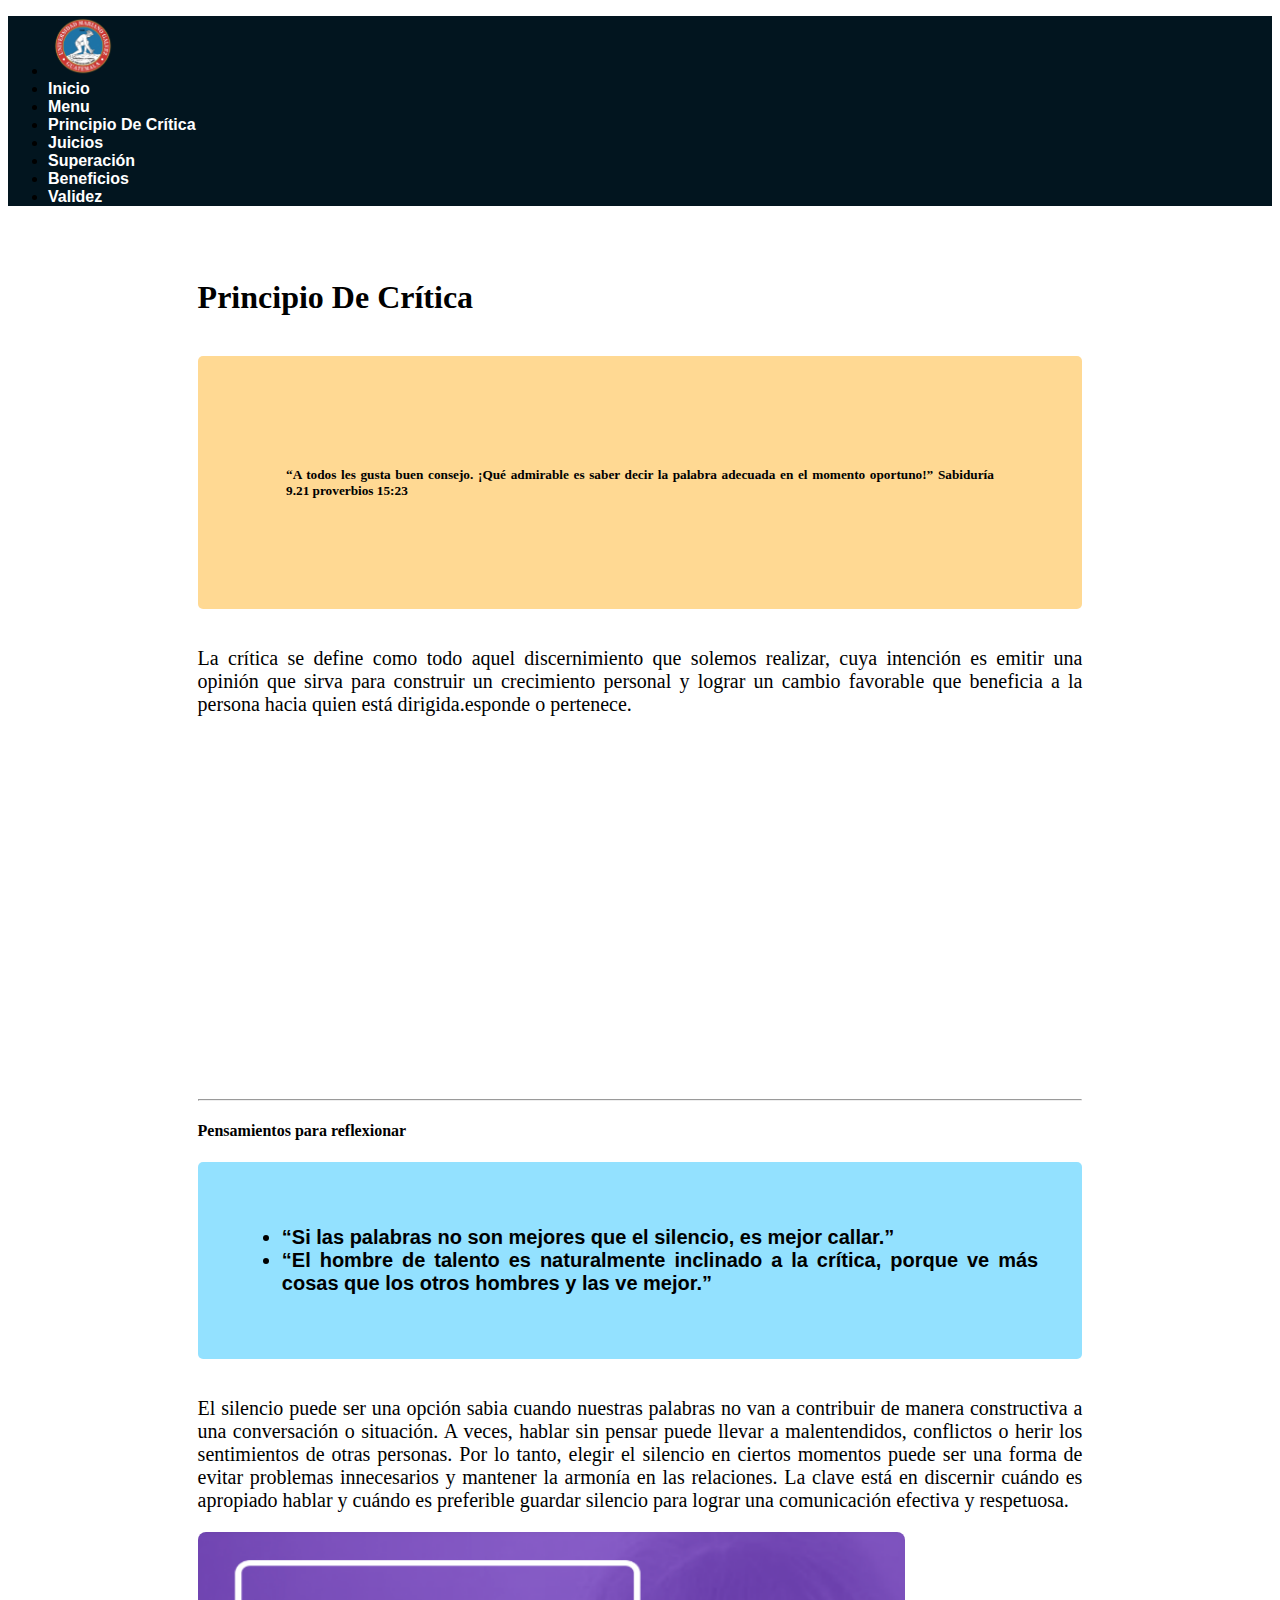
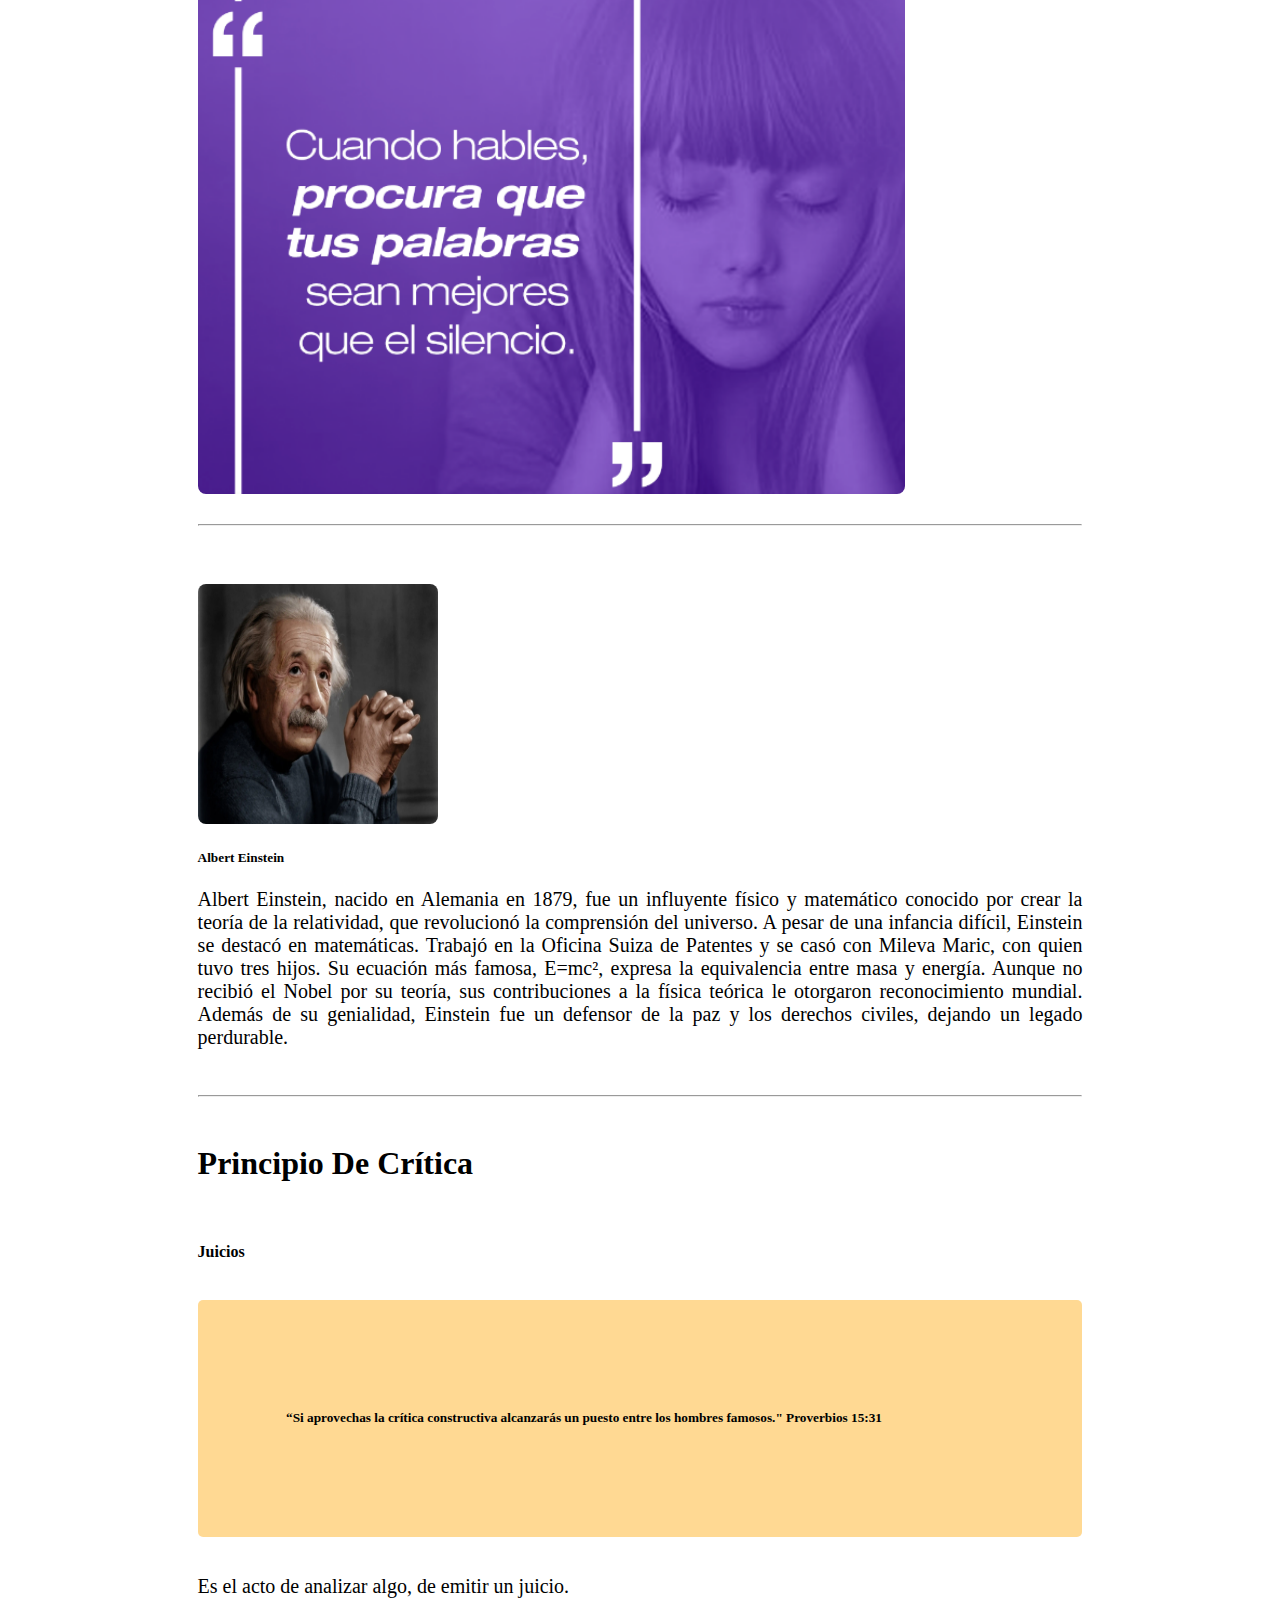
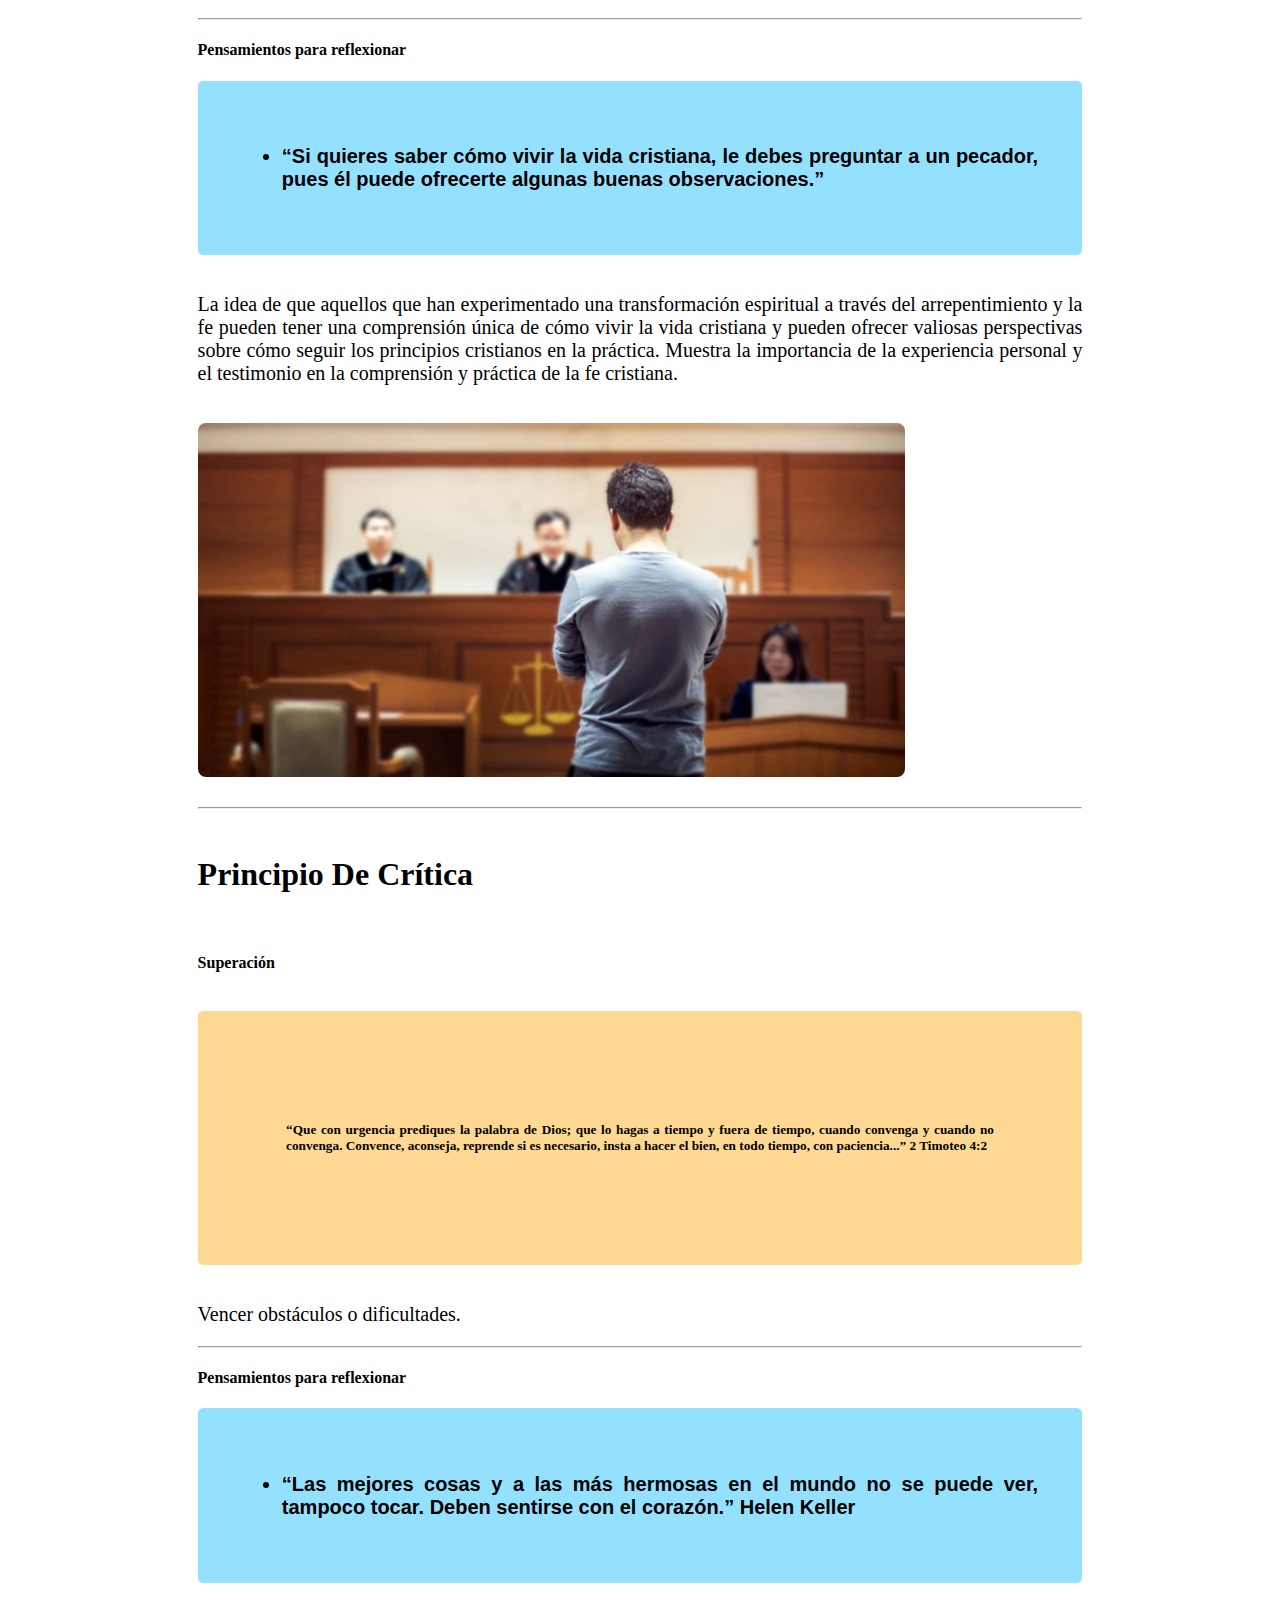
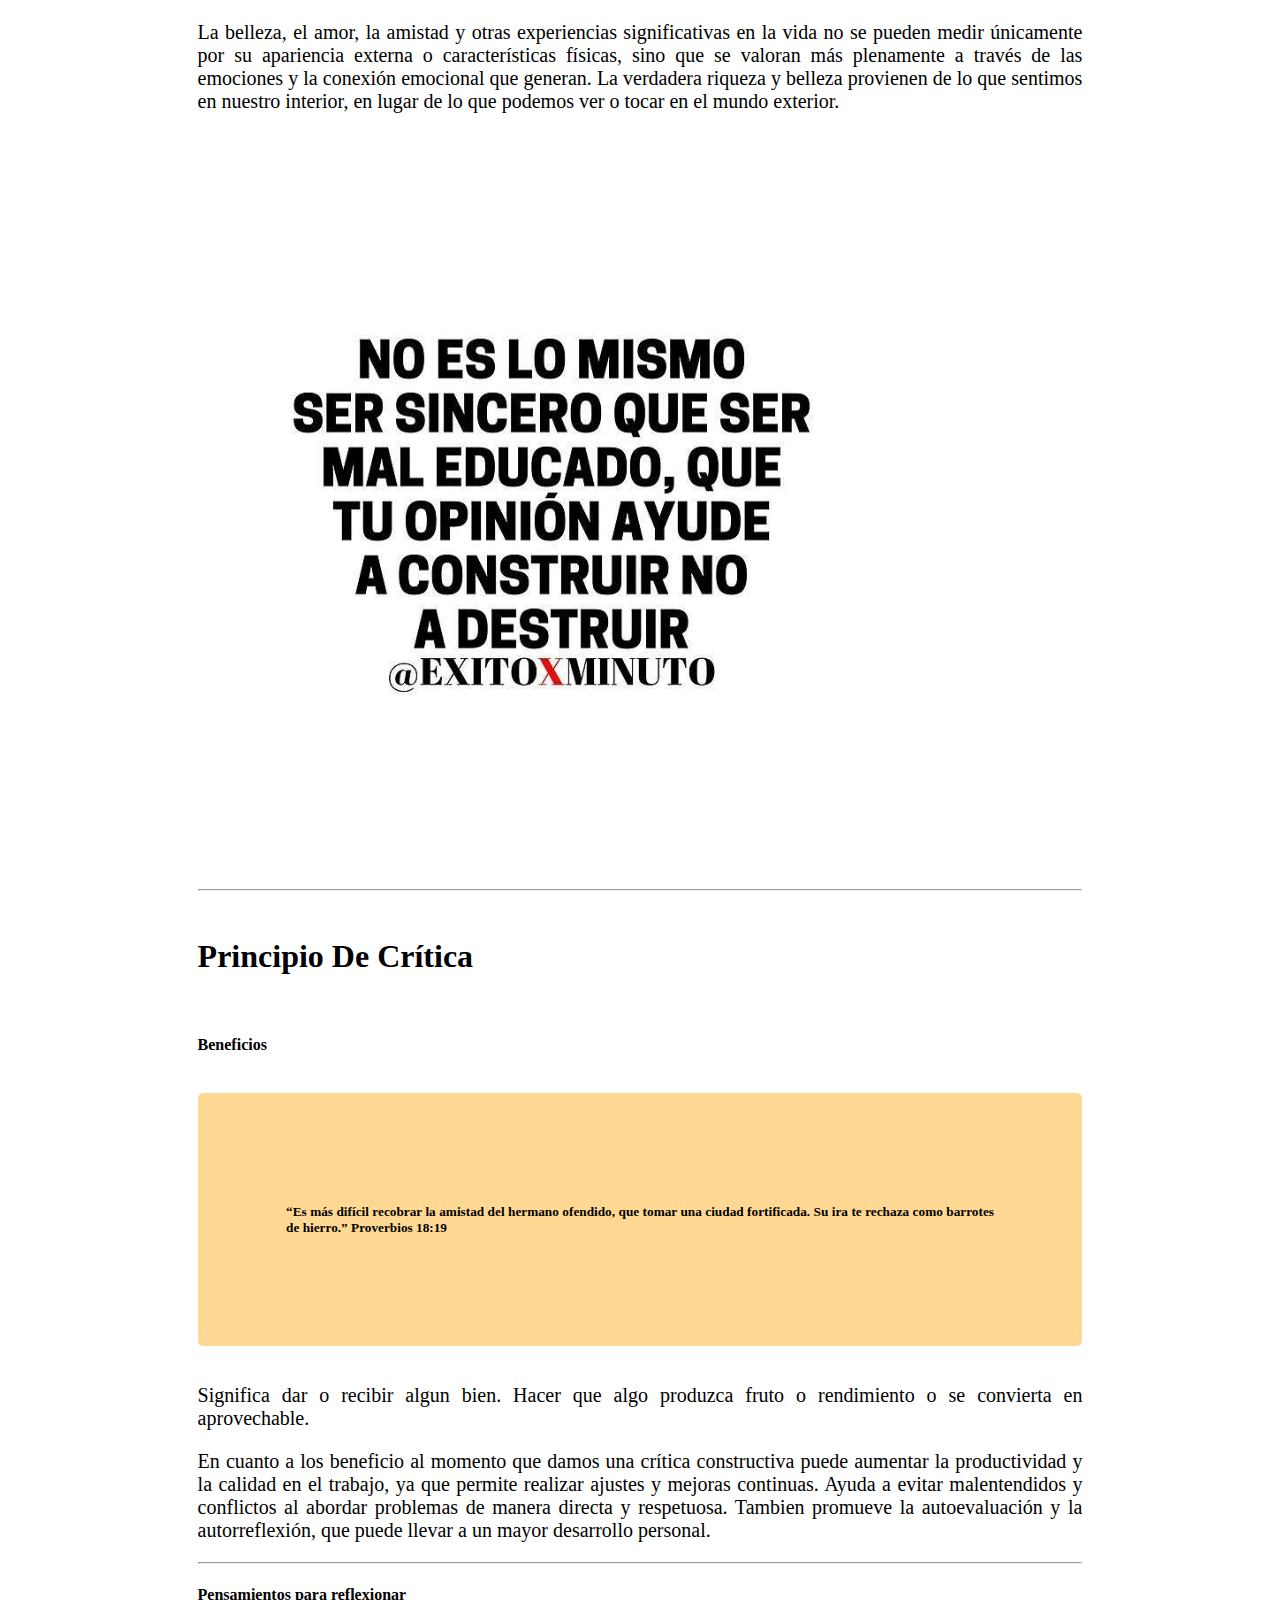
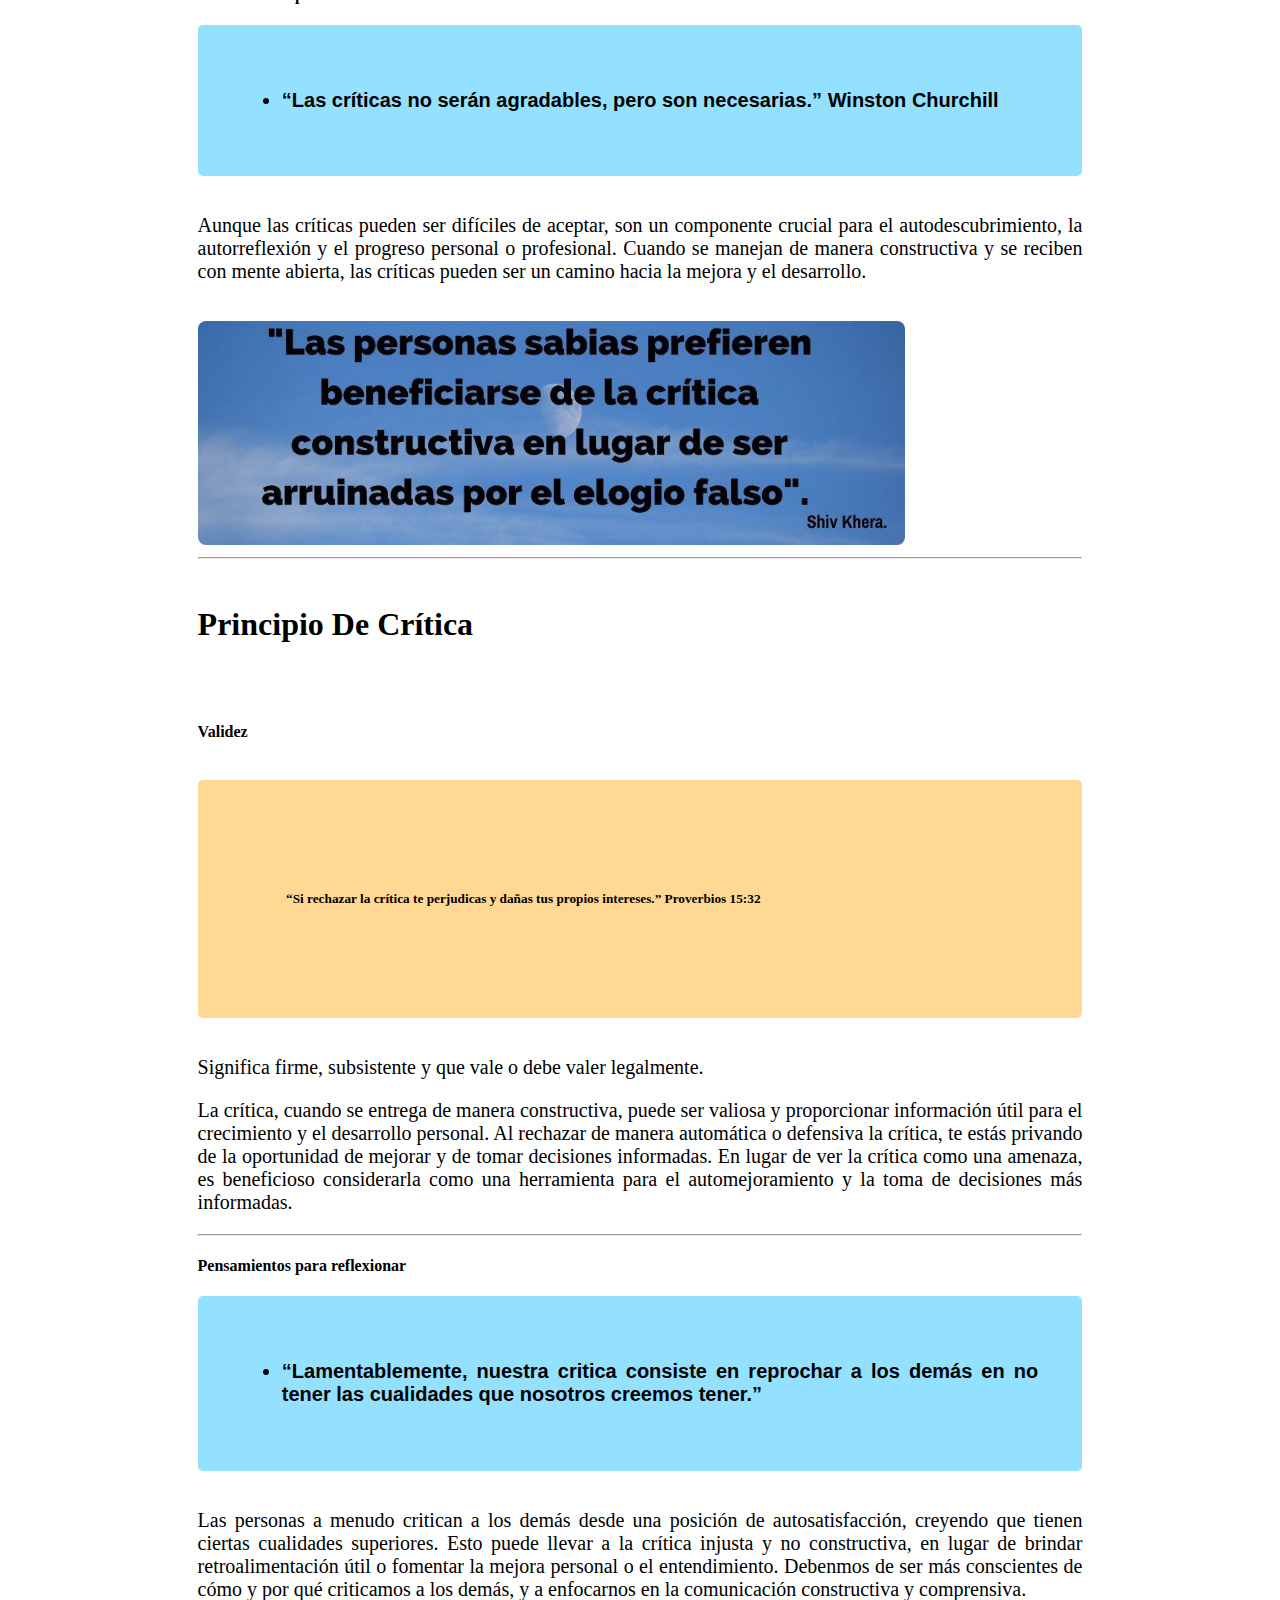
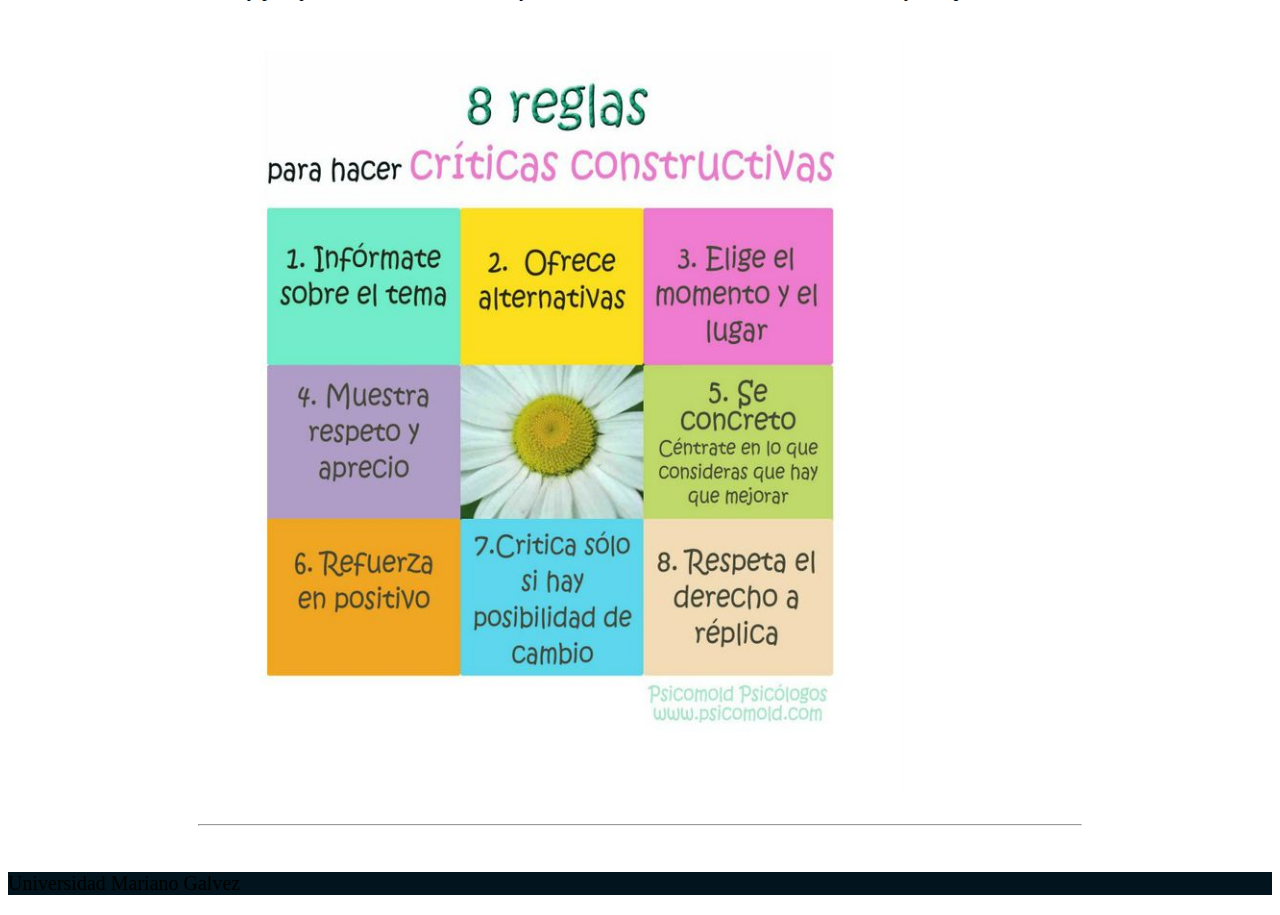
<file: Tema5.html>
<!DOCTYPE html>
<html lang="es">

<head>
    <meta charset="UTF-8">
    <meta http-equiv="X-UA-Compatible" content="IE=edge">
    <meta name="viewport" content="width=device-width, initial-scale=1.0">
    <link href="https://cdn.jsdelivr.net/npm/bootstrap@5.0.2/dist/css/bootstrap.min.css" rel="stylesheet"
        integrity="sha384-EVSTQN3/azprG1Anm3QDgpJLIm9Nao0Yz1ztcQTwFspd3yD65VohhpuuCOmLASjC" crossorigin="anonymous" />
    <script src="https://cdn.jsdelivr.net/npm/bootstrap@5.0.2/dist/js/bootstrap.bundle.min.js"
        integrity="sha384-MrcW6ZMFYlzcLA8Nl+NtUVF0sA7MsXsP1UyJoMp4YLEuNSfAP+JcXn/tWtIaxVXM" crossorigin="anonymous">
        </script>
    <link rel="stylesheet" href="./css/temas.css">
    <link rel="stylesheet" href="./css/general.css">
    <title>Principio De Crítica</title>
</head>

<body>
    <header>
        <nav class="navbar bg-body-tertiary p-4">
            <ul class="nav nav-underline">
                <li>
                    <a class="navbar-brand" href="https://www.umg.edu.gt/">
                        <img src="./Imágenes/logo.png" alt="umg" width="70" height="60">
                    </a>
                </li>
                <li class="nav-item">
                    <a class="nav-link active" aria-current="page" href="./inicio.html">Inicio</a>
                </li>
                <li class="nav-item">
                    <a class="nav-link" href="./index.html">Menu</a>
                </li>
                <li class="nav-item">
                    <a class="nav-link" href="#" class="nav-link" id="nav-profile-tab" data-bs-toggle="tab"
                        data-bs-target="#nav-home" type="button" role="tab">Principio De Crítica
                    </a>
                </li>
                <li class="nav-item">
                    <a class="nav-link" class="nav-link" id="nav-profile-tab" data-bs-toggle="tab"
                        data-bs-target="#nav-profile" type="button" role="tab">Juicios
                    </a>
                </li>
                <li class="nav-item">
                    <a class="nav-link" class="nav-link" id="nav-contact-tab" data-bs-toggle="tab"
                        data-bs-target="#nav-contact" type="button" role="tab">Superación
                    </a>
                </li>
                <li class="nav-item">
                    <a class="nav-link" class="nav-link" id="nav-contact-tab" data-bs-toggle="tab"
                        data-bs-target="#nav-atencion" type="button" role="tab">Beneficios
                    </a>
                </li>
                <li class="nav-item">
                    <a class="nav-link" class="nav-link" id="nav-contact-tab" data-bs-toggle="tab"
                        data-bs-target="#nav-empatia" type="button" role="tab">Validez
                    </a>
                </li>
            </ul>
        </nav>
    </header>

    <br><br>

    <!-- ----------------------------------------------------------------------- -->
    <div class=" tab-content" id="nav-tabContent">
        <div class="tab-pane fade show active costumdiv" id="nav-home" role="tabpanel" aria-labelledby="nav-home-tab">
            <h1 class="text-center">Principio De Crítica</h1><br>
            <div class="divtextobiblico">
                <h5>“A todos les gusta buen consejo. ¡Qué admirable es saber decir la palabra adecuada en el momento
                    oportuno!” Sabiduría 9.21 proverbios 15:23

                </h5>
            </div><br>
            <p>
                La crítica se define como todo aquel discernimiento que solemos realizar, cuya intención es emitir una
                opinión que sirva
                para construir un crecimiento personal y lograr un cambio favorable que beneficia a la persona hacia
                quien está
                dirigida.esponde o pertenece.
            </p>
            <br>
            <div class="d-flex justify-content-center align-items-center">
                <iframe width="560" height="315" src="https://www.youtube.com/embed/Qak5xmBRiyk?si=5M0yMPZtq-3sa5kI"
                    title="YouTube video player" frameborder="0"
                    allow="accelerometer; autoplay; clipboard-write; encrypted-media; gyroscope; picture-in-picture; web-share"
                    allowfullscreen></iframe>
            </div>
            <br>
            <hr>
            <h4>Pensamientos para reflexionar</h4>
            <div class="reflexiones">
                <p>
                <ul>
                    <li>“Si las palabras no son mejores que el silencio, es mejor callar.” </li>
                    <li>“El hombre de talento es naturalmente inclinado a la
                        crítica, porque ve más cosas que los otros hombres y las ve mejor.”
                    </li>
                </ul>
                </p>
            </div><br>

            <p>
                El silencio puede ser una opción sabia cuando nuestras palabras no van a contribuir de manera
                constructiva a una conversación o situación. A veces, hablar sin pensar puede llevar a malentendidos,
                conflictos o herir los sentimientos de otras personas. Por lo tanto, elegir el silencio en ciertos
                momentos puede ser una forma de evitar problemas
                innecesarios y mantener la armonía en las relaciones. La clave está en discernir cuándo es apropiado
                hablar y cuándo es preferible guardar silencio para lograr una
                comunicación efectiva y respetuosa.
            </p>
            <div class="d-flex justify-content-center align-items-center">
                <img src="./Imágenes/tema5/critica.PNG" alt="imagen_biblia" class="img-content">
            </div>
            <br>
            <hr>
            <div class=" container">
                <div class="row">
                    <div class="col-md-4">
                        <img src="./Imágenes/tema5/albert.webp" alt="" class="imgpersonaje2">
                    </div>
                    <div class="col-md-8">
                        <h5>Albert Einstein</h5>
                        <p>
                            Albert Einstein, nacido en Alemania en 1879, fue un influyente físico y matemático conocido
                            por crear la teoría de la
                            relatividad, que revolucionó la comprensión del universo. A pesar de una infancia difícil,
                            Einstein se destacó en
                            matemáticas. Trabajó en la Oficina Suiza de Patentes y se casó con Mileva Maric, con quien
                            tuvo tres hijos. Su ecuación
                            más famosa, E=mc², expresa la equivalencia entre masa y energía. Aunque no recibió el Nobel
                            por su teoría, sus
                            contribuciones a la física teórica le otorgaron reconocimiento mundial. Además de su
                            genialidad, Einstein fue un
                            defensor de la paz y los derechos civiles, dejando un legado perdurable.
                        </p>
                    </div>
                </div>
            </div>
            <br>
            <hr><br>
        </div>
        <!-- ----------------------------------------------------------------------- -->
        <div class="tab-pane fade costumdiv" id="nav-profile" role="tabpanel" aria-labelledby="nav-profile-tab">
            <h1 class="text-center">Principio De Crítica</h1><br>
            <h4>Juicios</h4><br>
            <div class="divtextobiblico">
                <h5>“Si aprovechas la crítica constructiva alcanzarás un puesto entre los hombres famosos."
                    Proverbios 15:31
                </h5>
            </div><br>
            <p>
                Es el acto de analizar algo, de emitir un juicio.
            </p>
            <hr>
            <h4>Pensamientos para reflexionar</h4>
            <div class="reflexiones">
                <p>
                <ul>
                    <li>
                        “Si quieres saber cómo vivir la vida cristiana, le debes preguntar a un pecador, pues él puede
                        ofrecerte algunas buenas
                        observaciones.”
                    </li>
                </ul>
                </p>
            </div><br>
            <p>
                La idea de que aquellos que han experimentado una transformación espiritual a través del arrepentimiento
                y la fe pueden tener una comprensión única de cómo vivir la vida cristiana y pueden ofrecer valiosas
                perspectivas sobre
                cómo seguir los principios cristianos en la práctica. Muestra la importancia de la experiencia personal
                y el testimonio
                en la comprensión y práctica de la fe cristiana.
            </p><br>
            <div class="d-flex justify-content-center align-items-center">
                <img src="./Imágenes/tema5/JUICIO.jpg" alt="Entendimiento" class="img-content">
            </div>
            <br>
            <hr><br>
        </div>
        <!-- ----------------------------------------------------------------------- -->
        <div class="tab-pane fade costumdiv" id="nav-contact" role="tabpanel" aria-labelledby="nav-contact-tab">
            <h1 class="text-center">Principio De Crítica</h1><br>
            <h4>Superación</h4><br>
            <div class="divtextobiblico">
                <h5>“Que con urgencia prediques la palabra de Dios; que lo hagas a tiempo y fuera de tiempo, cuando
                    convenga y cuando no
                    convenga. Convence,
                    aconseja, reprende si es necesario, insta a hacer el bien, en todo tiempo, con paciencia...”
                    2 Timoteo 4:2
                </h5>
            </div><br>
            <p>
                Vencer obstáculos o dificultades.
            </p>
            <hr>
            <h4>Pensamientos para reflexionar</h4>
            <div class="reflexiones">
                <p>
                <ul>
                    <li>“Las mejores cosas y a las más hermosas en el mundo no se puede ver, tampoco tocar. Deben
                        sentirse con el corazón.” Helen Keller</li>
                </ul>
                </p>
            </div><br>
            <p>
                La belleza, el amor, la amistad y otras experiencias significativas en la vida no se pueden medir
                únicamente por su
                apariencia externa o características físicas, sino que se valoran más plenamente a través de las
                emociones y la conexión
                emocional que generan. La verdadera riqueza y belleza provienen de lo que sentimos
                en nuestro
                interior, en lugar de lo que podemos ver o tocar en el mundo exterior.
            </p><br>

            <div class="d-flex justify-content-center align-items-center">
                <img src="./Imágenes/tema5/csuperacion.jpg" alt="imagen_biblia" class="img-content">
            </div>
            <br>
            <hr><br>
        </div>

        <!-- ----------------------------------------------------------------------- -->
        <div class="tab-pane fade costumdiv" id="nav-atencion" role="tabpanel" aria-labelledby="nav-contact-tab">
            <h1 class="text-center">Principio De Crítica</h1><br>
            <h4>Beneficios</h4><br>
            <div class="divtextobiblico">
                <h5>“Es más difícil recobrar la amistad del hermano ofendido, que tomar una ciudad fortificada. Su ira
                    te rechaza como
                    barrotes de hierro.”
                    Proverbios 18:19
                </h5>
            </div><br>
            <p>
                Significa dar o recibir algun bien. Hacer que algo produzca fruto o rendimiento o se convierta en
                aprovechable.
            </p>
            <p>
                En cuanto a los beneficio al momento que damos una crítica constructiva puede aumentar la
                productividad y la calidad en el trabajo, ya que
                permite realizar
                ajustes y mejoras continuas. Ayuda a evitar malentendidos y conflictos al abordar problemas de manera
                directa y
                respetuosa. Tambien promueve la autoevaluación y la autorreflexión, que puede llevar a un mayor
                desarrollo personal.
            </p>
            <hr>
            <h4>Pensamientos para reflexionar</h4>
            <div class="reflexiones">
                <p>
                <ul>
                    <li>“Las críticas no serán agradables, pero son necesarias.” Winston Churchill</li>
                </ul>
                </p>
            </div><br>
            <p>
                Aunque las críticas pueden ser difíciles de aceptar, son un componente crucial para el
                autodescubrimiento, la
                autorreflexión y el progreso personal o profesional. Cuando se manejan de manera constructiva y se
                reciben con mente
                abierta, las críticas pueden ser un camino hacia la mejora y el desarrollo.
            </p><br>

            <div class="d-flex justify-content-center align-items-center">
                <img src="./Imágenes/tema5/beneficios.jpg" alt="imagen_biblia" class="img-content">
            </div>

            <hr><br>
        </div>

        <!-- ----------------------------------------------------------------------- -->
        <div class="tab-pane fade costumdiv" id="nav-empatia" role="tabpanel" aria-labelledby="nav-contact-tab">
            <h1 class="text-center">Principio De Crítica<h1><br>
                    <h4>Validez</h4><br>
                    <div class="divtextobiblico">
                        <h5>“Si rechazar la crítica te perjudicas y dañas tus propios intereses.”
                            Proverbios 15:32
                        </h5>
                    </div><br>
                    <p>
                        Significa firme, subsistente y que vale o debe valer legalmente.
                    </p>
                    <p>
                        La crítica, cuando se entrega de manera constructiva, puede ser valiosa y proporcionar
                        información útil para el
                        crecimiento y el desarrollo personal. Al rechazar de manera automática o defensiva la crítica,
                        te estás privando de la
                        oportunidad de mejorar y de tomar decisiones informadas. En lugar de ver la crítica como una
                        amenaza, es beneficioso
                        considerarla como una herramienta para el automejoramiento y la toma de decisiones más
                        informadas.
                    </p>
                    <hr>
                    <h4>Pensamientos para reflexionar</h4>
                    <div class="reflexiones">
                        <p>
                        <ul>
                            <li>“Lamentablemente, nuestra critica consiste en reprochar a los demás en no tener las
                                cualidades que nosotros creemos
                                tener.”</li>
                        </ul>
                        </p>
                    </div><br>
                    <p>
                        Las personas a menudo critican a los demás
                        desde una posición de
                        autosatisfacción, creyendo que tienen ciertas cualidades superiores. Esto puede llevar a la
                        crítica injusta y no
                        constructiva, en lugar de brindar retroalimentación útil o fomentar la mejora personal o el
                        entendimiento. Debenmos de ser más conscientes de cómo y por qué criticamos a los demás, y a
                        enfocarnos en la
                        comunicación constructiva y
                        comprensiva.
                    </p><br>
                    <div class="d-flex justify-content-center align-items-center">
                        <img src="./Imágenes/tema5/reglas.jpg" alt="imagen_biblia" class="img-content">
                    </div>
                    <br>
                    <hr>
        </div>
        <br>
    </div>

    <footer class="p-4 text-white">
        <p>Universidad Mariano Galvez</p>
    </footer>
</body>

</html>
</file>
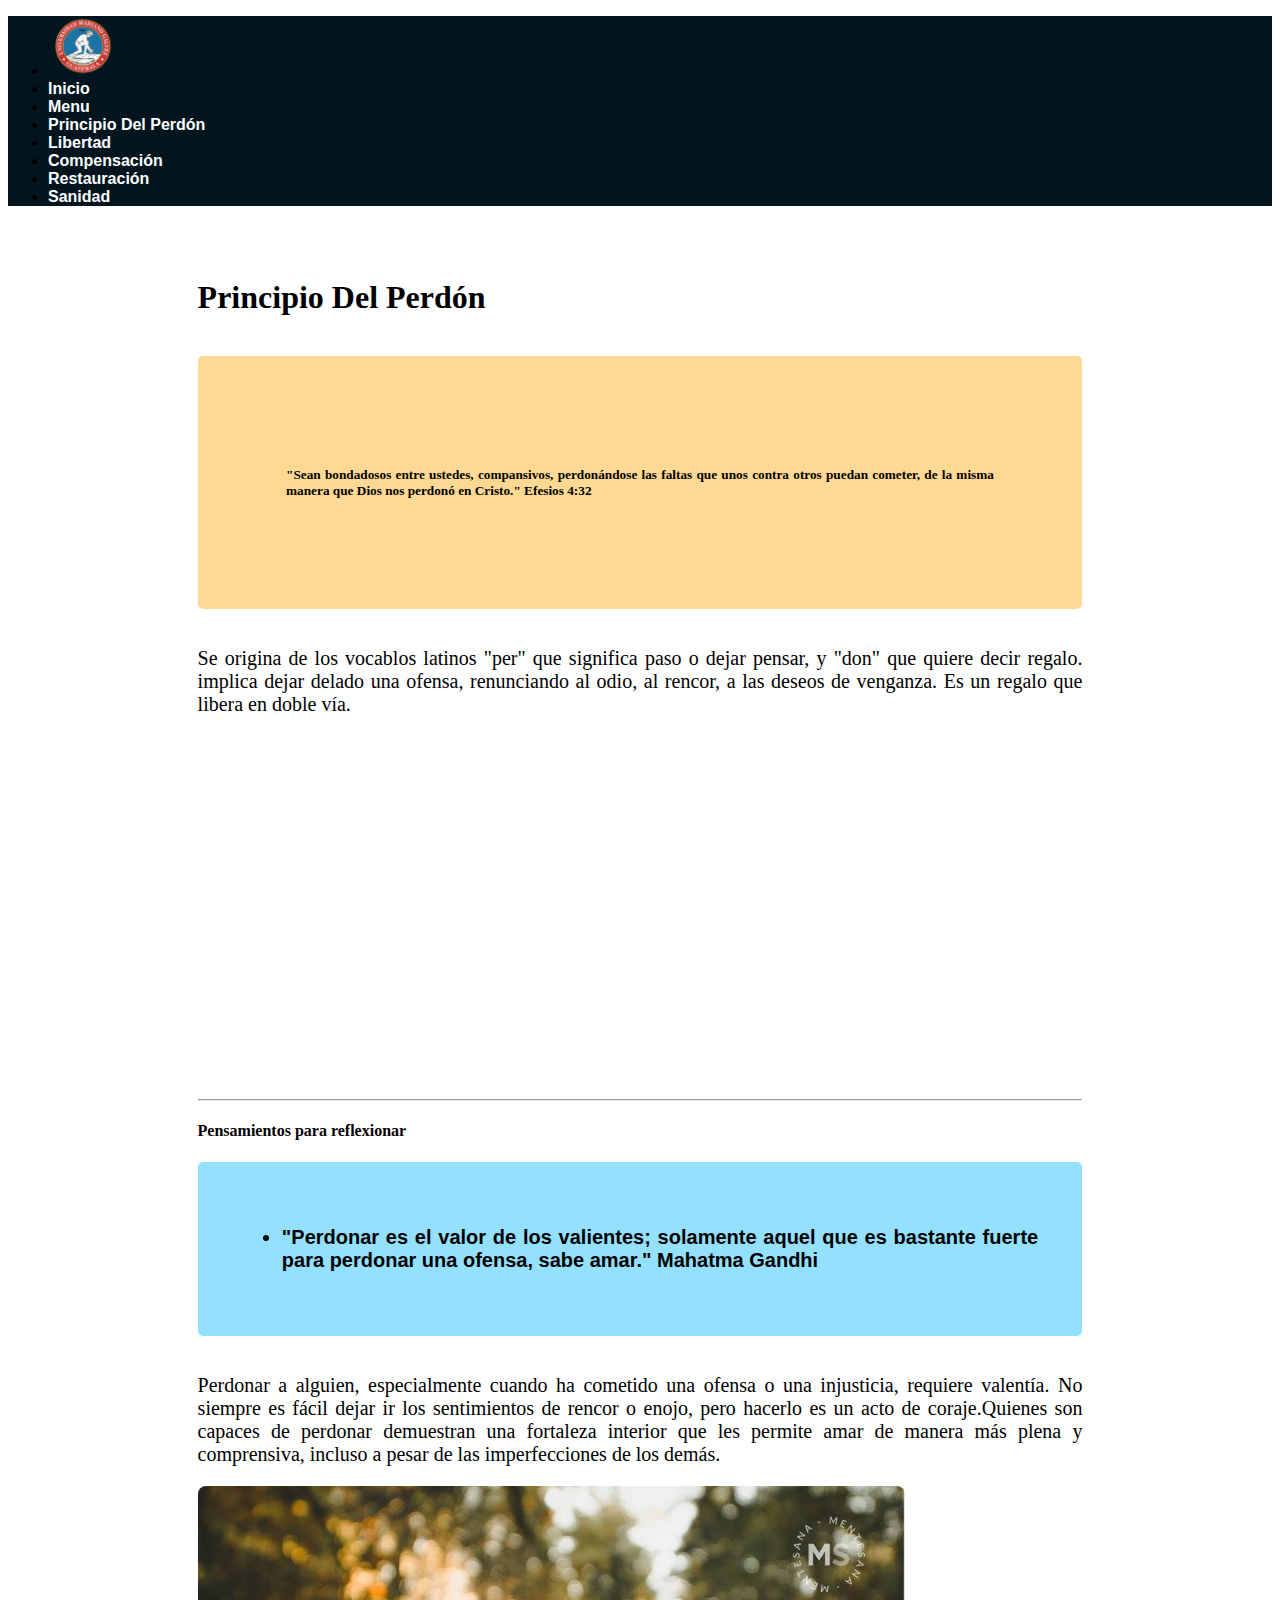
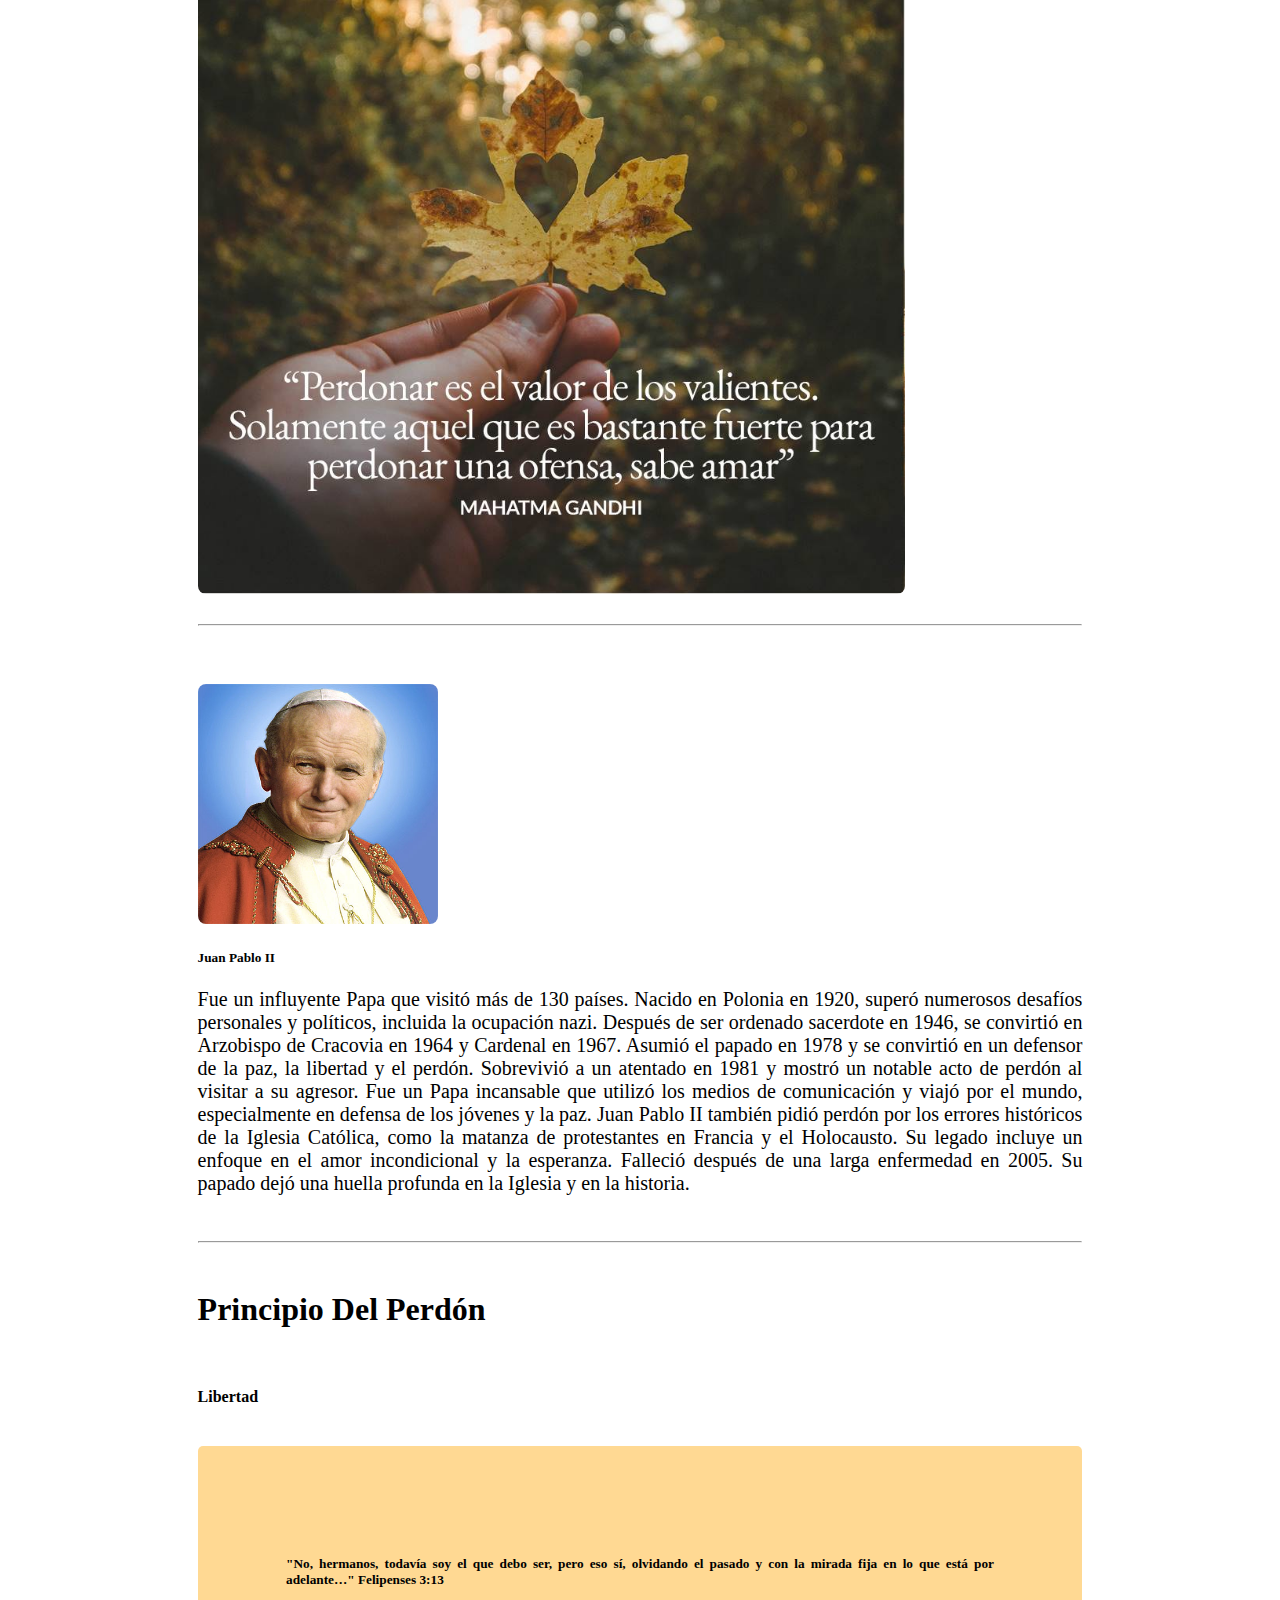
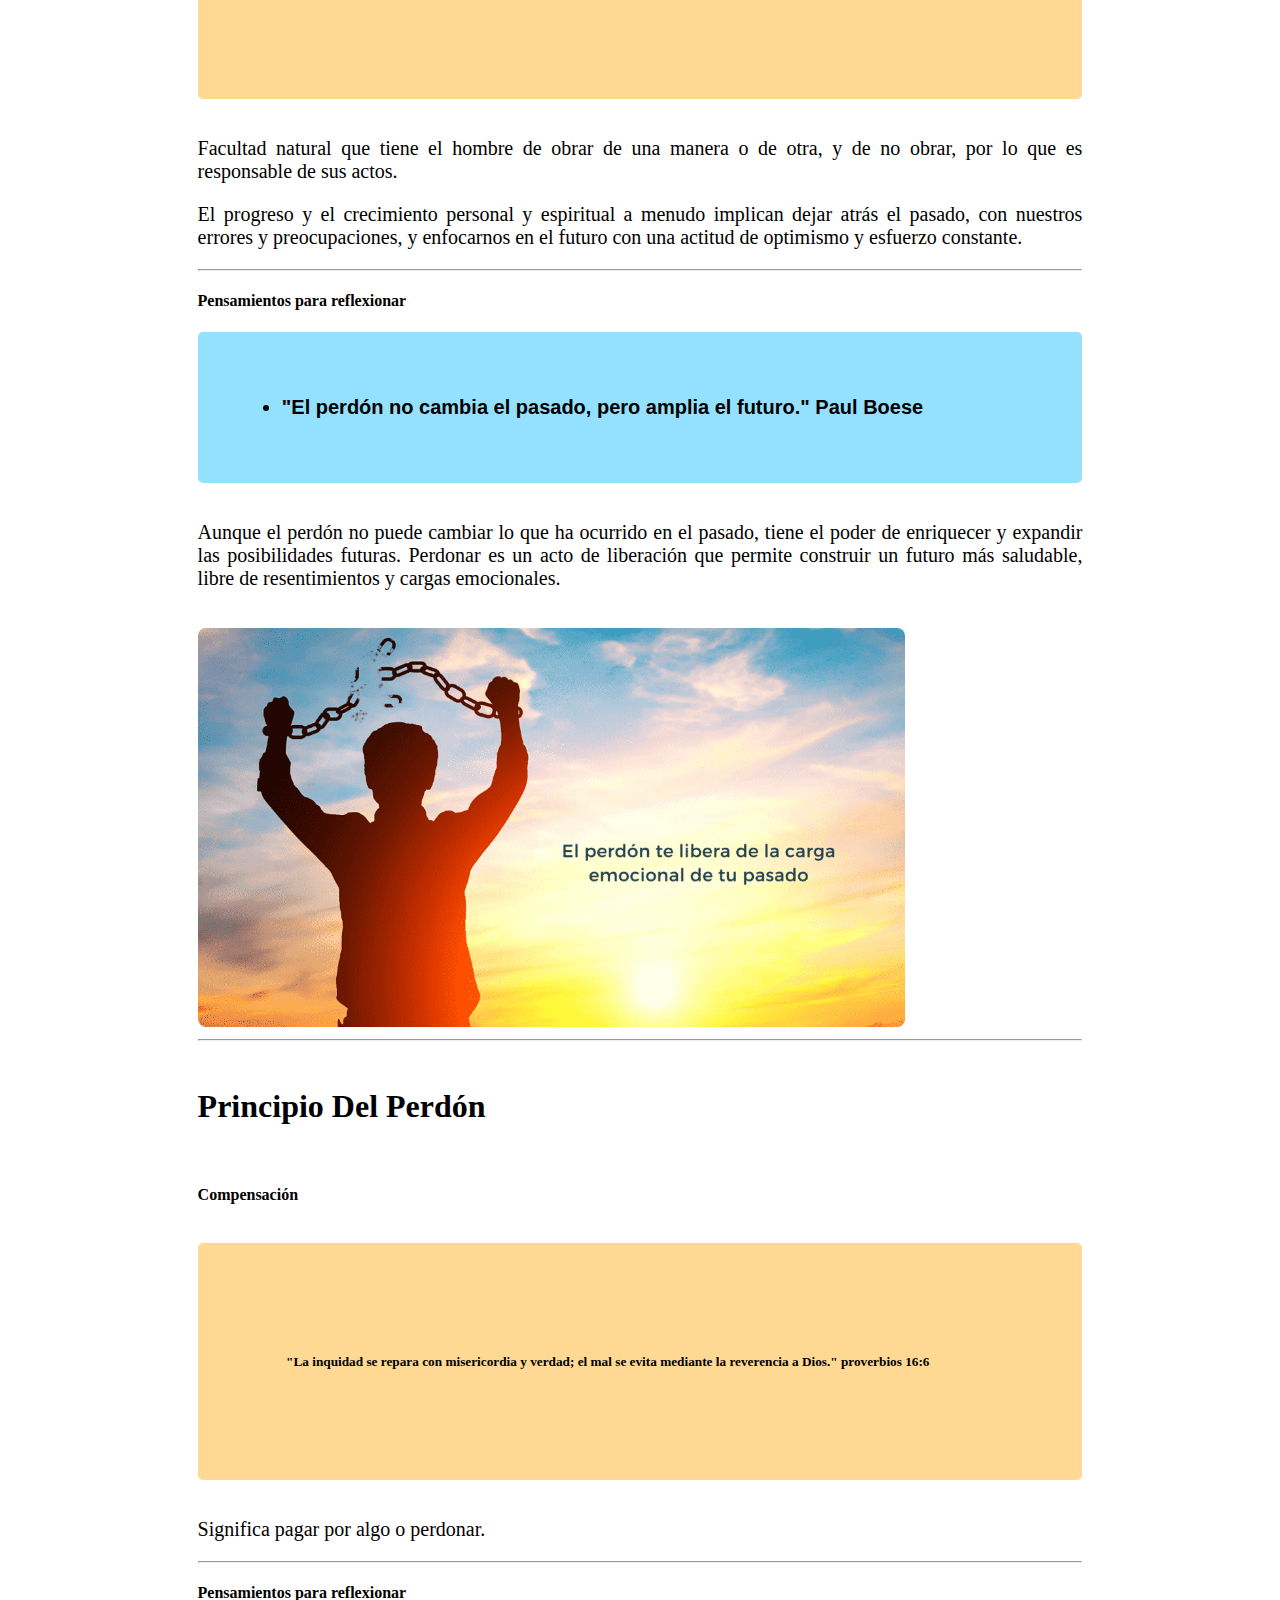
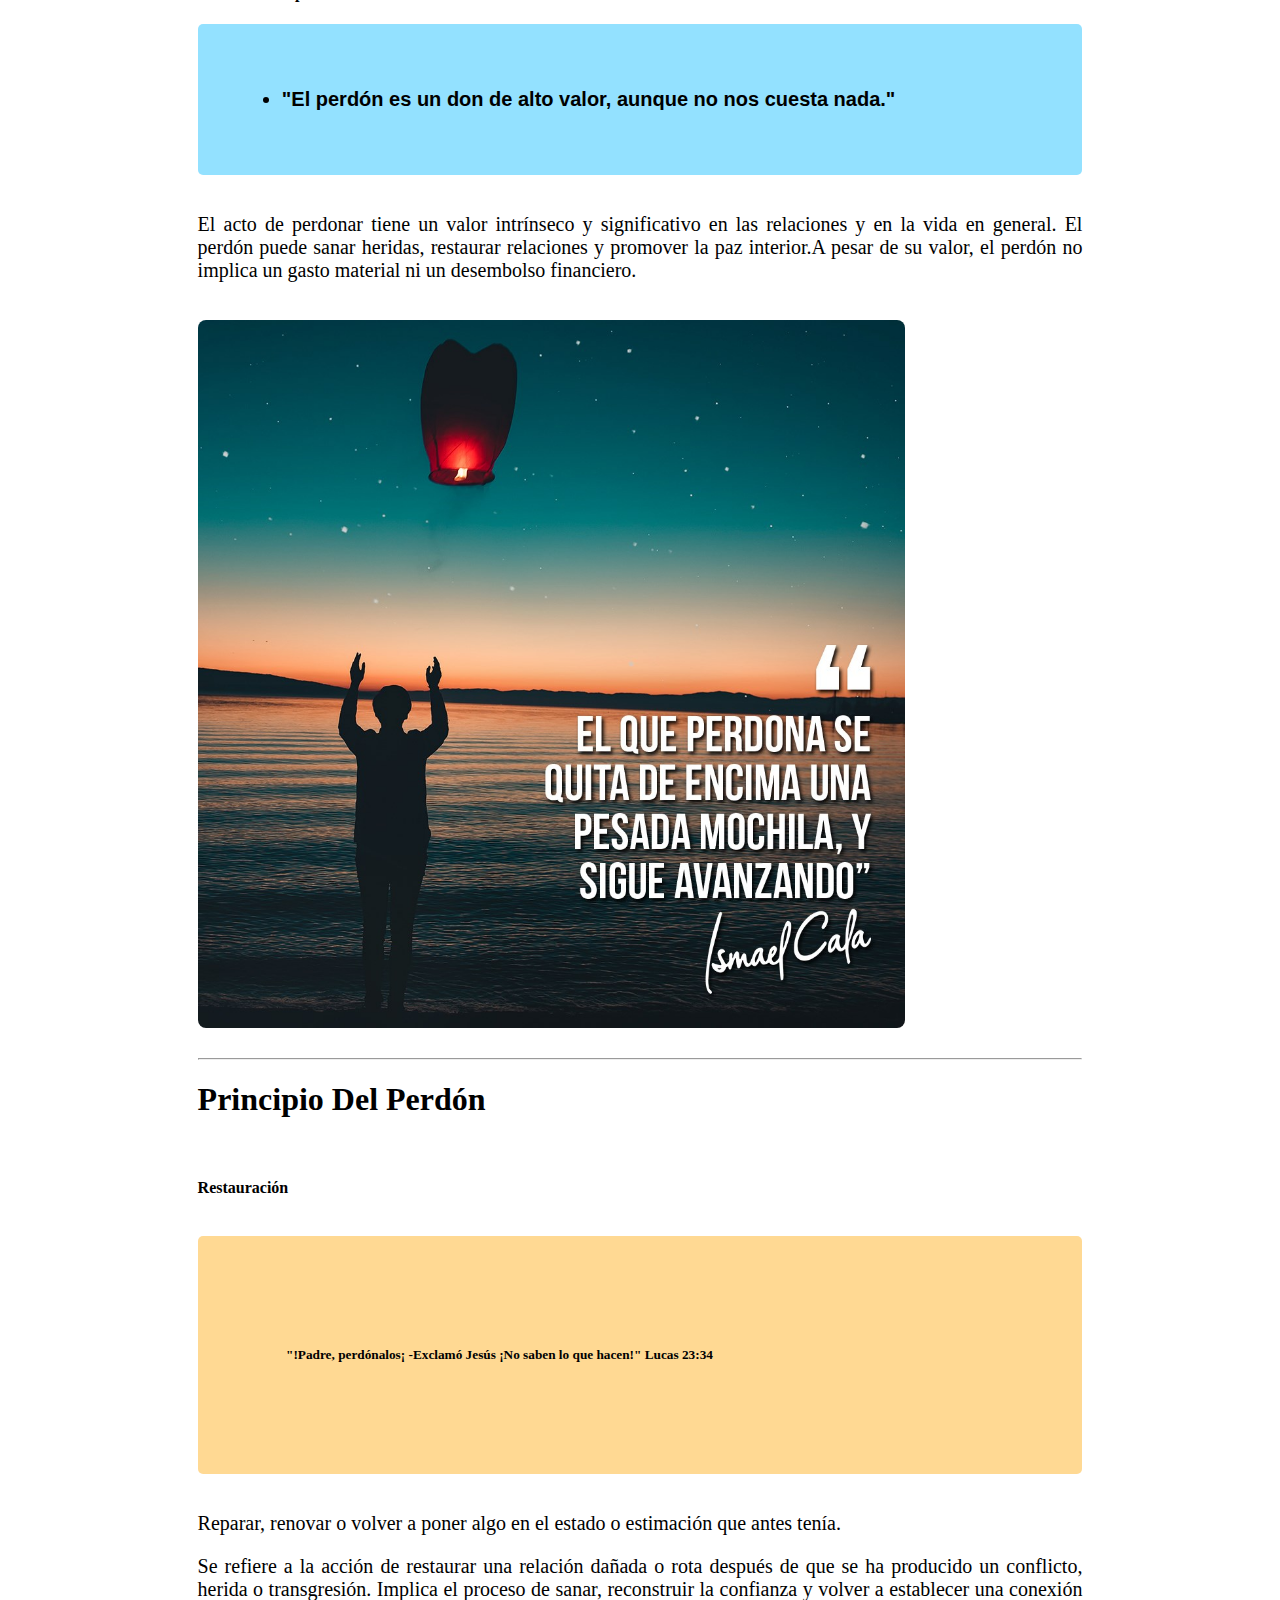
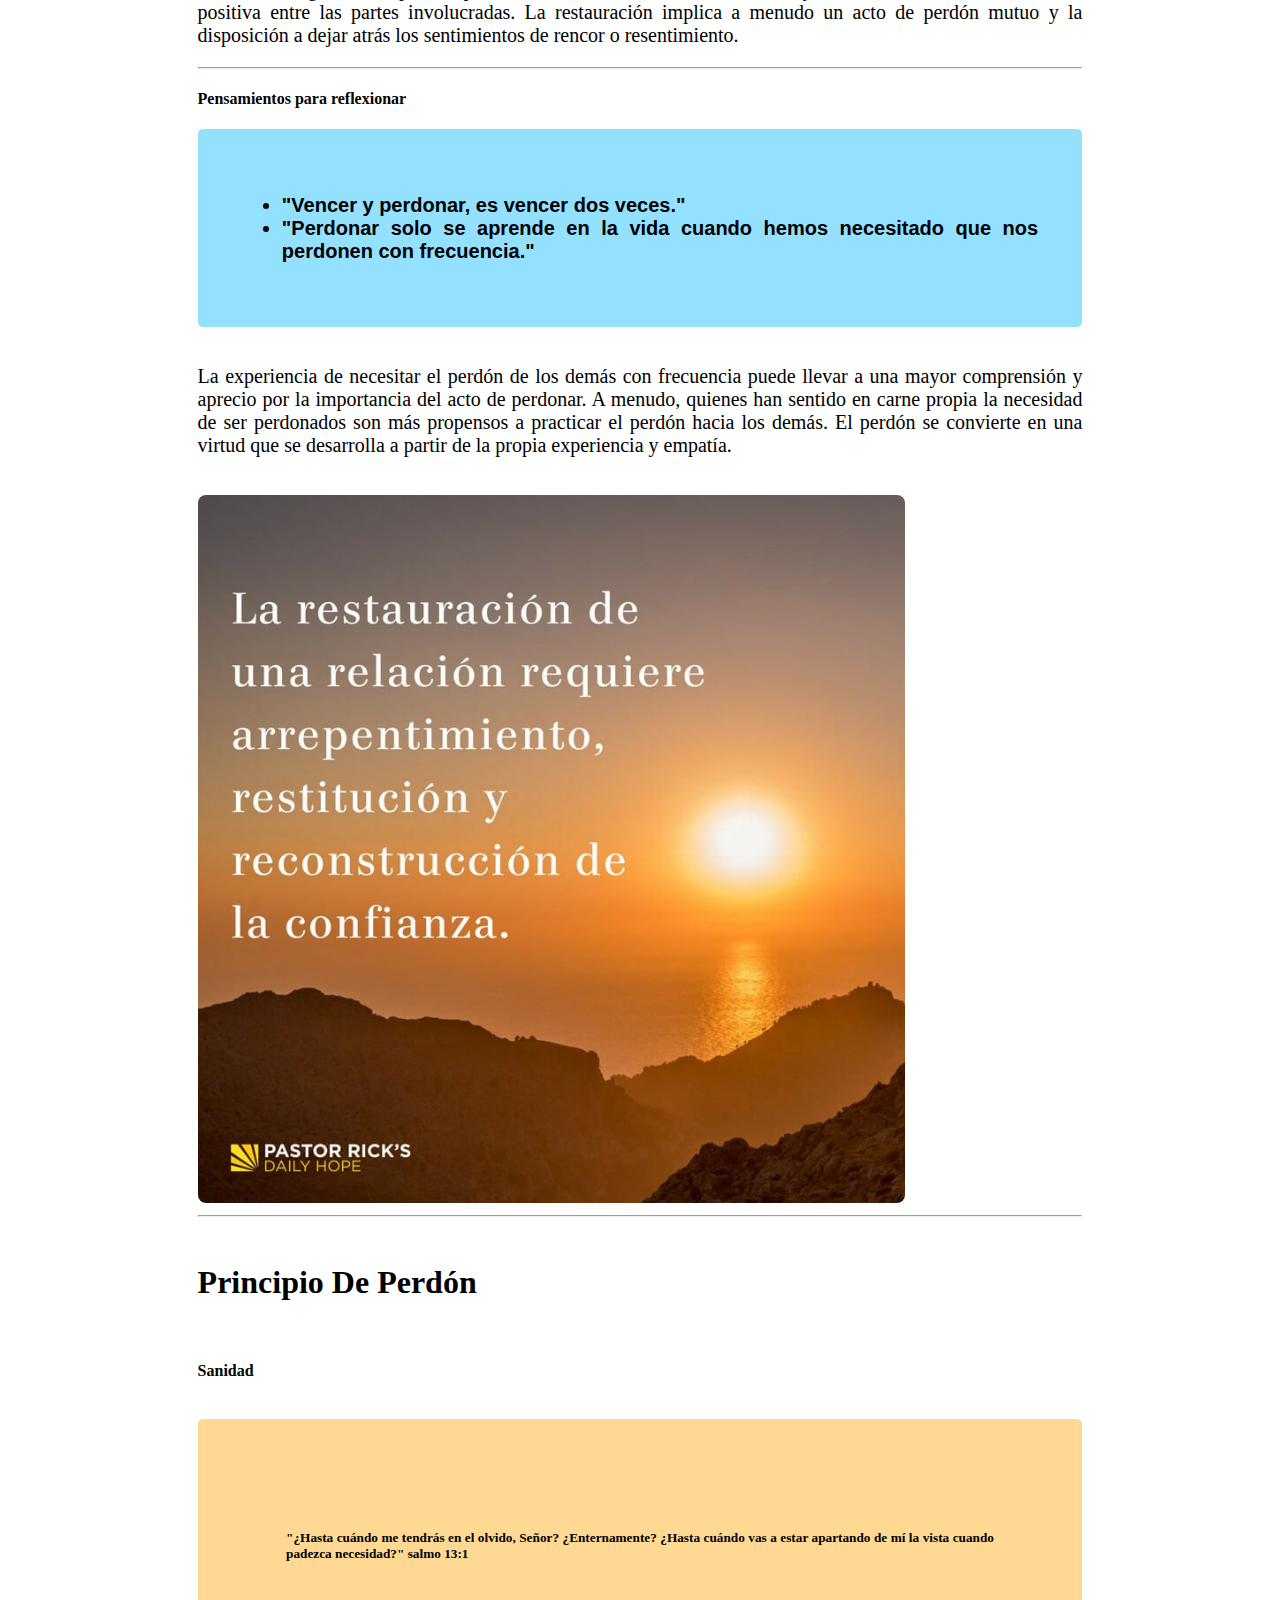
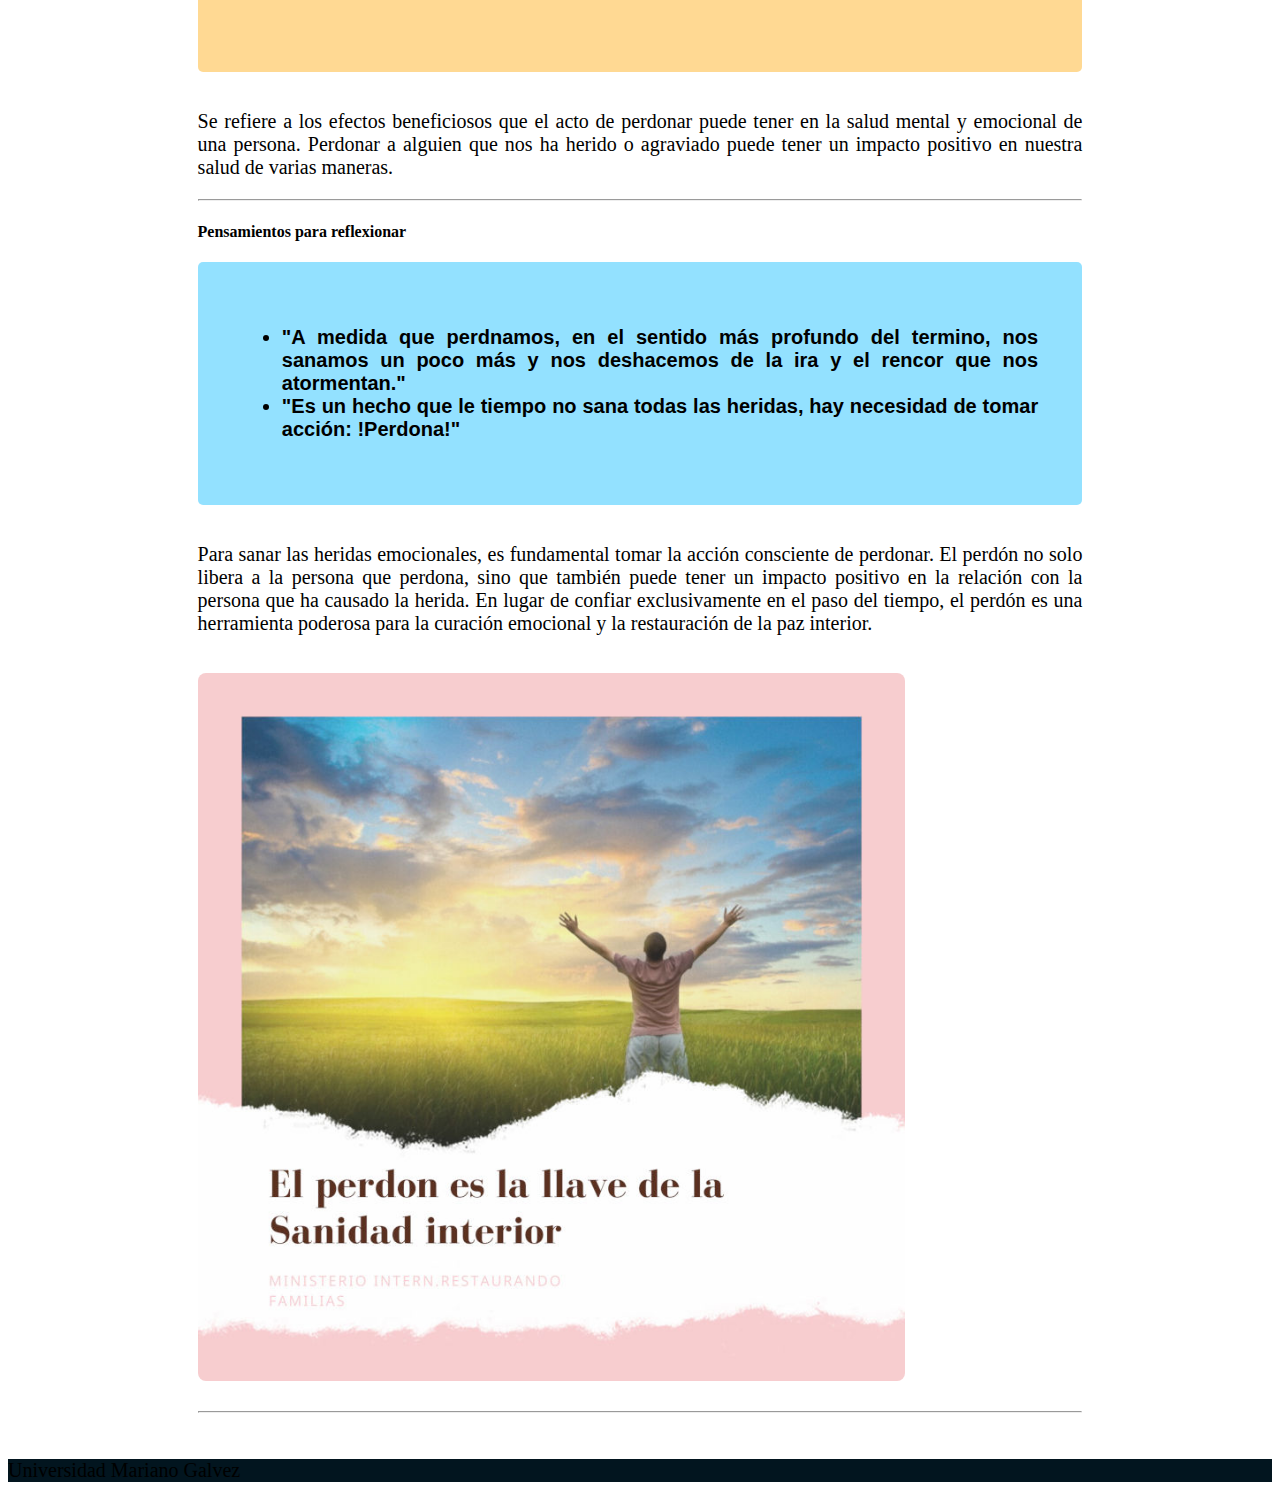
<file: Tema6.html>
<!DOCTYPE html>
<html lang="es">

<head>
    <meta charset="UTF-8">
    <meta http-equiv="X-UA-Compatible" content="IE=edge">
    <meta name="viewport" content="width=device-width, initial-scale=1.0">
    <link href="https://cdn.jsdelivr.net/npm/bootstrap@5.0.2/dist/css/bootstrap.min.css" rel="stylesheet"
        integrity="sha384-EVSTQN3/azprG1Anm3QDgpJLIm9Nao0Yz1ztcQTwFspd3yD65VohhpuuCOmLASjC" crossorigin="anonymous" />
    <script src="https://cdn.jsdelivr.net/npm/bootstrap@5.0.2/dist/js/bootstrap.bundle.min.js"
        integrity="sha384-MrcW6ZMFYlzcLA8Nl+NtUVF0sA7MsXsP1UyJoMp4YLEuNSfAP+JcXn/tWtIaxVXM"
        crossorigin="anonymous"></script>
    <link rel="stylesheet" href="./css/temas.css">
    <link rel="stylesheet" href="./css/general.css">
    <title>Principio Del Perdón</title>
</head>

<body>
    <header>
        <nav class="navbar bg-body-tertiary p-4">
            <ul class="nav nav-underline">
                <li>
                    <a class="navbar-brand" href="https://www.umg.edu.gt/">
                        <img src="./Imágenes/logo.png" alt="umg" width="70" height="60">
                    </a>
                </li>
                <li class="nav-item">
                    <a class="nav-link active" aria-current="page" href="./inicio.html">Inicio</a>
                </li>
                <li class="nav-item">
                    <a class="nav-link" href="./index.html">Menu</a>
                </li>
                <li class="nav-item">
                    <a class="nav-link" href="#" class="nav-link" id="nav-profile-tab" data-bs-toggle="tab"
                        data-bs-target="#nav-home" type="button" role="tab">Principio Del Perdón
                    </a>
                </li>
                <li class="nav-item">
                    <a class="nav-link" class="nav-link" id="nav-profile-tab" data-bs-toggle="tab"
                        data-bs-target="#nav-profile" type="button" role="tab">Libertad
                    </a>
                </li>
                <li class="nav-item">
                    <a class="nav-link" class="nav-link" id="nav-contact-tab" data-bs-toggle="tab"
                        data-bs-target="#nav-contact" type="button" role="tab">Compensación
                    </a>
                </li>
                <li class="nav-item">
                    <a class="nav-link" class="nav-link" id="nav-contact-tab" data-bs-toggle="tab"
                        data-bs-target="#nav-atencion" type="button" role="tab">Restauración
                    </a>
                </li>
                <li class="nav-item">
                    <a class="nav-link" class="nav-link" id="nav-contact-tab" data-bs-toggle="tab"
                        data-bs-target="#nav-empatia" type="button" role="tab">Sanidad
                    </a>
                </li>
            </ul>
        </nav>
    </header>

    <br><br>

    <!-- ----------------------------------------------------------------------- -->
    <div class=" tab-content" id="nav-tabContent">
        <div class="tab-pane fade show active costumdiv" id="nav-home" role="tabpanel" aria-labelledby="nav-home-tab">
            <h1 class="text-center">Principio Del Perdón</h1><br>
            <div class="divtextobiblico">
                <h5>"Sean bondadosos entre ustedes, compansivos, perdonándose las faltas que unos contra otros puedan
                    cometer, de la misma manera que Dios nos perdonó en Cristo." Efesios 4:32
                </h5>
            </div><br>
            <p>
                Se origina de los vocablos latinos "per" que significa paso o dejar pensar, y "don" que quiere decir
                regalo. implica dejar delado una ofensa, renunciando al odio, al rencor, a las deseos de venganza.
                Es un regalo que libera en doble vía.
            </p>
            <br>
            <div class="d-flex justify-content-center align-items-center">
                <iframe width="560" height="315" src="https://www.youtube.com/embed/eDr9EHzEaqs?si=YFJzsVDW61Y86Ihx"
                    title="YouTube video player" frameborder="0"
                    allow="accelerometer; autoplay; clipboard-write; encrypted-media; gyroscope; picture-in-picture; web-share"
                    allowfullscreen></iframe>
            </div>
            <br>
            <hr>
            <h4>Pensamientos para reflexionar</h4>
            <div class="reflexiones">
                <p>
                <ul>
                    <li>"Perdonar es el valor de los valientes; solamente aquel que es bastante fuerte para perdonar una
                        ofensa, sabe amar." Mahatma Gandhi
                    </li>
                </ul>
                </p>
            </div><br>

            <p>
                Perdonar a alguien, especialmente cuando ha cometido una ofensa o una injusticia, requiere valentía. No
                siempre es fácil dejar ir los sentimientos de rencor o enojo, pero hacerlo es un acto de coraje.Quienes
                son capaces de perdonar demuestran una fortaleza interior que les permite amar de manera más plena y
                comprensiva, incluso a pesar de las imperfecciones de los demás.
            </p>
            <div class="d-flex justify-content-center align-items-center">
                <img src="./Imágenes/tema6/perdon.jpg" alt="imagen_biblia" class="img-content">
            </div>
            <br>
            <hr>
            <div class=" container">
                <div class="row">
                    <div class="col-md-4">
                        <img src="./Imágenes/tema6/juanpabloii.jpg" alt="" class="imgpersonaje2">
                    </div>
                    <div class="col-md-8">
                        <h5>Juan Pablo II</h5>
                        <p>
                            Fue un influyente Papa que visitó más de 130 países. Nacido en Polonia en 1920, superó
                            numerosos desafíos personales y
                            políticos, incluida la ocupación nazi. Después de ser ordenado sacerdote en 1946, se
                            convirtió en Arzobispo de Cracovia
                            en 1964 y Cardenal en 1967.

                            Asumió el papado en 1978 y se convirtió en un defensor de la paz, la libertad y el perdón.
                            Sobrevivió a un atentado en
                            1981 y mostró un notable acto de perdón al visitar a su agresor. Fue un Papa incansable que
                            utilizó los medios de
                            comunicación y viajó por el mundo, especialmente en defensa de los jóvenes y la paz.

                            Juan Pablo II también pidió perdón por los errores históricos de la Iglesia Católica, como
                            la matanza de protestantes en
                            Francia y el Holocausto. Su legado incluye un enfoque en el amor incondicional y la
                            esperanza. Falleció después de una
                            larga enfermedad en 2005. Su papado dejó una huella profunda en la Iglesia y en la historia.
                        </p>
                    </div>
                </div>
            </div>
            <br>
            <hr><br>
        </div>
        <!-- ----------------------------------------------------------------------- -->
        <div class="tab-pane fade costumdiv" id="nav-profile" role="tabpanel" aria-labelledby="nav-profile-tab">
            <h1 class="text-center">Principio Del Perdón</h1><br>
            <h4>Libertad</h4><br>
            <div class="divtextobiblico">
                <h5>"No, hermanos, todavía soy el que debo ser, pero eso sí, olvidando el pasado y con la mirada fija en
                    lo que está por adelante…" Felipenses 3:13
                </h5>
            </div><br>
            <p>
                Facultad natural que tiene el hombre de obrar de una manera o de otra, y de no obrar, por lo que es
                responsable de sus actos.
            </p>
            <p>
                El progreso y el crecimiento personal y espiritual a menudo implican dejar atrás el
                pasado, con nuestros errores y preocupaciones, y enfocarnos en el futuro con una actitud de optimismo y
                esfuerzo constante.
            </p>
            <hr>
            <h4>Pensamientos para reflexionar</h4>
            <div class="reflexiones">
                <p>
                <ul>
                    <li>
                        "El perdón no cambia el pasado, pero amplia el futuro." Paul Boese
                    </li>
                </ul>
                </p>
            </div><br>
            <p>
                Aunque el perdón no puede cambiar lo que ha ocurrido en el pasado, tiene el poder de enriquecer y
                expandir las posibilidades futuras. Perdonar es un acto de liberación que permite construir un futuro
                más saludable, libre de resentimientos y cargas emocionales.
            </p><br>
            <div class="d-flex justify-content-center align-items-center">
                <img src="./Imágenes/tema6/libertad.png" alt="Entendimiento" class=" img-content">
            </div>
            <hr><br>
        </div>
        <!-- ----------------------------------------------------------------------- -->
        <div class="tab-pane fade costumdiv" id="nav-contact" role="tabpanel" aria-labelledby="nav-contact-tab">
            <h1 class="text-center">Principio Del Perdón</h1><br>
            <h4>Compensación</h4><br>
            <div class="divtextobiblico">
                <h5>"La inquidad se repara con misericordia y verdad; el mal se evita mediante la reverencia a Dios."
                    proverbios 16:6
                </h5>
            </div><br>
            <p>
                Significa pagar por algo o perdonar.
            </p>
            <hr>
            <h4>Pensamientos para reflexionar</h4>
            <div class="reflexiones">
                <p>
                <ul>
                    <li>"El perdón es un don de alto valor, aunque no nos cuesta nada."</li>
                </ul>
                </p>
            </div><br>
            <p>
                El acto de perdonar tiene un valor intrínseco y significativo en las relaciones y en la vida en general.
                El perdón puede sanar heridas, restaurar relaciones y promover la paz interior.A pesar de su valor, el
                perdón no implica un gasto material ni un desembolso financiero.
            </p><br>

            <div class="d-flex justify-content-center align-items-center">
                <img src="./Imágenes/tema6/compensacion.jpg" alt="imagen_biblia" class="img-content">
            </div>
            <br>
            <hr>
        </div>

        <!-- ----------------------------------------------------------------------- -->
        <div class="tab-pane fade costumdiv" id="nav-atencion" role="tabpanel" aria-labelledby="nav-contact-tab">
            <h1 class="text-center">Principio Del Perdón</h1><br>
            <h4>Restauración</h4><br>
            <div class="divtextobiblico">
                <h5>"!Padre, perdónalos¡ -Exclamó Jesús ¡No saben lo que hacen!" Lucas 23:34
                </h5>
            </div><br>
            <p>
                Reparar, renovar o volver a poner algo en el estado o estimación que antes tenía.
            </p>
            <p>
                Se refiere a la acción de restaurar una relación dañada o rota después de que se ha producido un
                conflicto, herida o transgresión. Implica el proceso de sanar, reconstruir la confianza y volver a
                establecer una conexión positiva entre las partes involucradas. La restauración implica a menudo un acto
                de perdón mutuo y la disposición a dejar atrás los sentimientos de rencor o resentimiento.
            </p>
            <hr>
            <h4>Pensamientos para reflexionar</h4>
            <div class="reflexiones">
                <p>
                <ul>
                    <li>"Vencer y perdonar, es vencer dos veces."</li>
                    <li>
                        "Perdonar solo se aprende en la vida cuando hemos necesitado que nos perdonen con frecuencia."
                    </li>
                </ul>
                </p>
            </div><br>
            <p>
                La experiencia de necesitar el perdón de los demás con frecuencia puede llevar a una mayor comprensión y
                aprecio por la importancia del acto de perdonar. A menudo, quienes han sentido en carne propia la
                necesidad de ser perdonados son más propensos a practicar el perdón hacia los demás. El perdón se
                convierte en una virtud que se desarrolla a partir de la propia experiencia y empatía.
            </p><br>

            <div class="d-flex justify-content-center align-items-center">
                <img src="./Imágenes/tema6/restauracon.jpg" alt="imagen_biblia" class="img-content">
            </div>
            <hr><br>
        </div>

        <!-- ----------------------------------------------------------------------- -->
        <div class="tab-pane fade costumdiv" id="nav-empatia" role="tabpanel" aria-labelledby="nav-contact-tab">
            <h1 class="text-center">Principio De Perdón</h1><br>
            <h4>Sanidad</h4><br>
            <div class="divtextobiblico">
                <h5>"¿Hasta cuándo me tendrás en el olvido, Señor? ¿Enternamente? ¿Hasta cuándo vas a estar apartando de
                    mí la vista cuando padezca necesidad?" salmo 13:1
                </h5>
            </div><br>
            <p>
                Se refiere a los efectos beneficiosos que el acto de perdonar puede tener en la salud mental y emocional
                de una persona. Perdonar a alguien que nos ha herido o agraviado puede tener un impacto positivo en
                nuestra salud de varias maneras.
            </p>
            <hr>
            <h4>Pensamientos para reflexionar</h4>
            <div class="reflexiones">
                <p>
                <ul>
                    <li>
                        "A medida que perdnamos, en el sentido más profundo del termino, nos sanamos un poco más y nos
                        deshacemos de la ira y el rencor que nos atormentan."
                    </li>
                    <li>
                        "Es un hecho que le tiempo no sana todas las heridas, hay necesidad de tomar acción: !Perdona!"
                    </li>
                </ul>
                </p>
            </div><br>
            <p>
                Para sanar las heridas emocionales, es fundamental tomar la acción consciente de perdonar. El perdón no
                solo libera a la persona que perdona, sino que también puede tener un impacto positivo en la relación
                con la persona que ha causado la herida. En lugar de confiar exclusivamente en el paso del tiempo, el
                perdón es una herramienta poderosa
                para la curación emocional y la restauración de la paz interior.
            </p><br>
            <div class="d-flex justify-content-center align-items-center">
                <img src="./Imágenes/tema6/sanidad.jpg" alt="imagen_biblia" class="img-content">
            </div>
            <br>
            <hr>
        </div>
        <br>
    </div>

    <footer class="p-4 text-white">
        <p>Universidad Mariano Galvez</p>
    </footer>
</body>

</html>
</file>
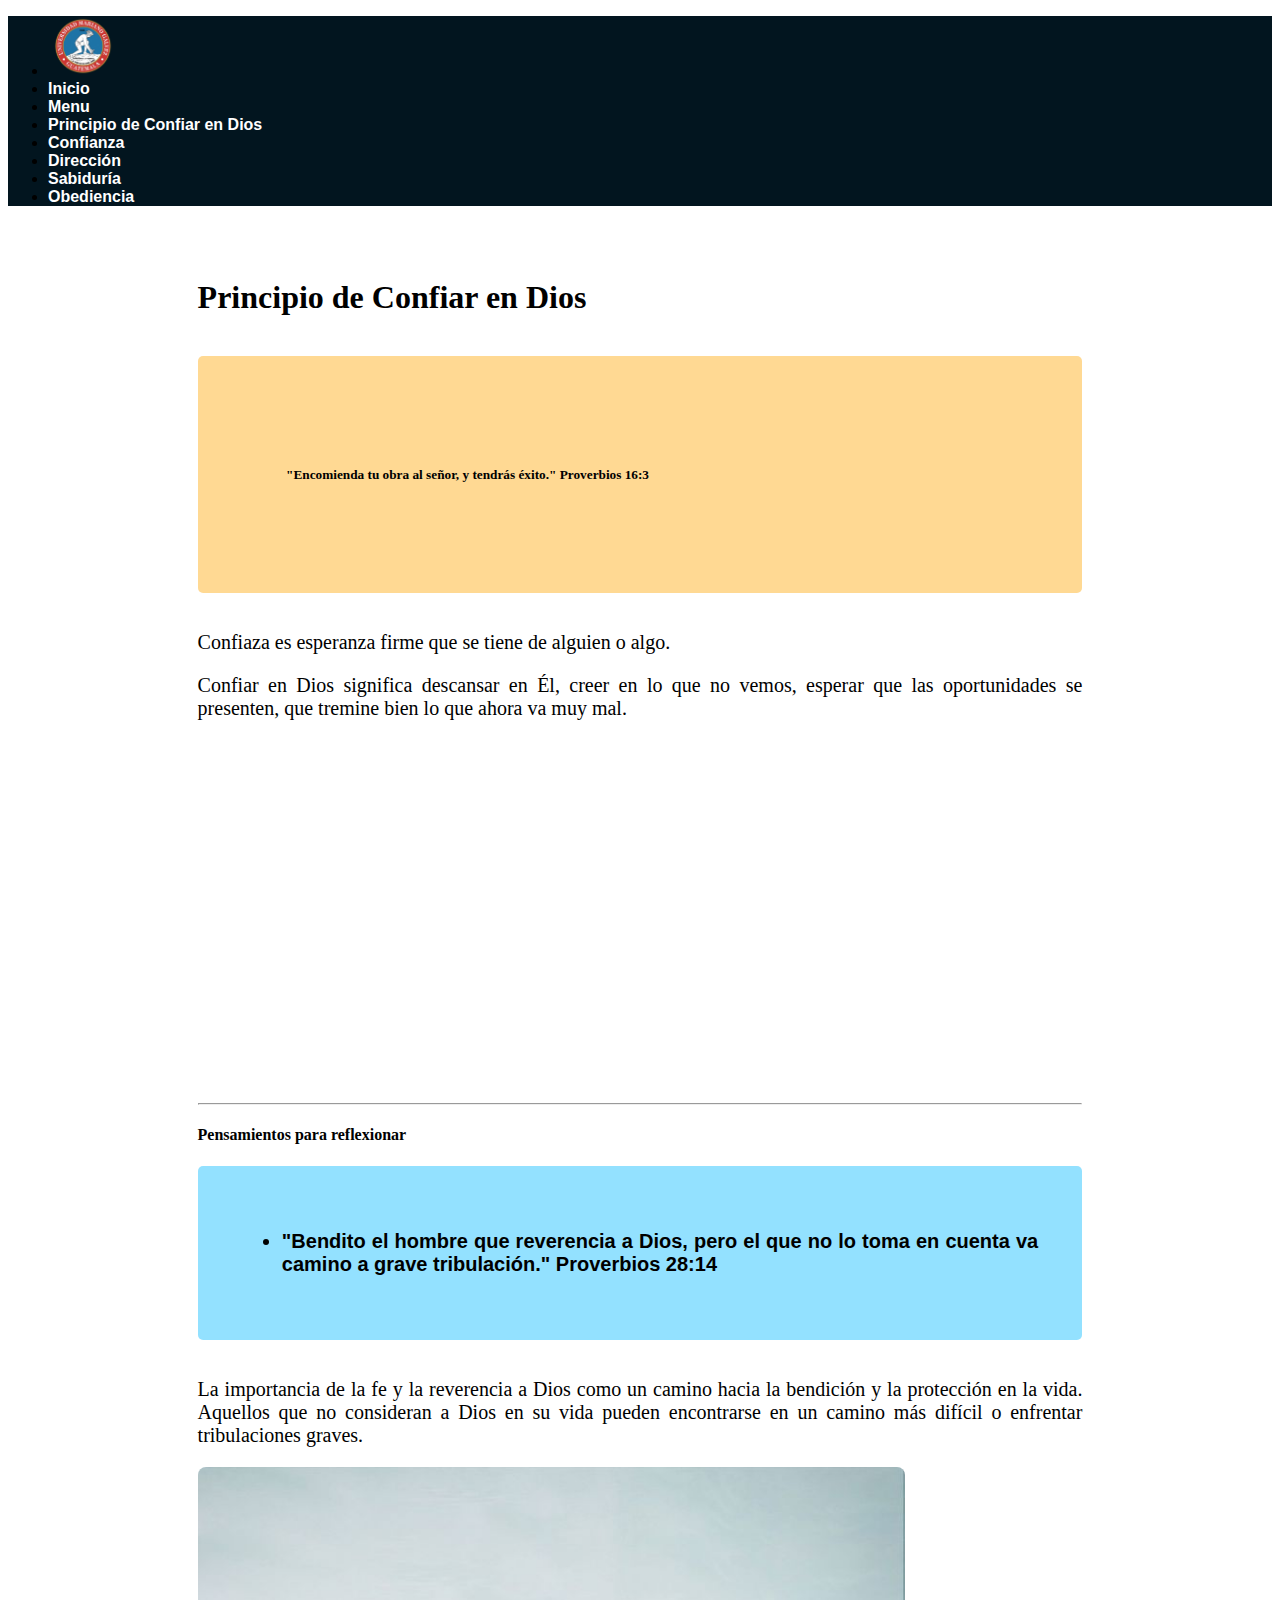
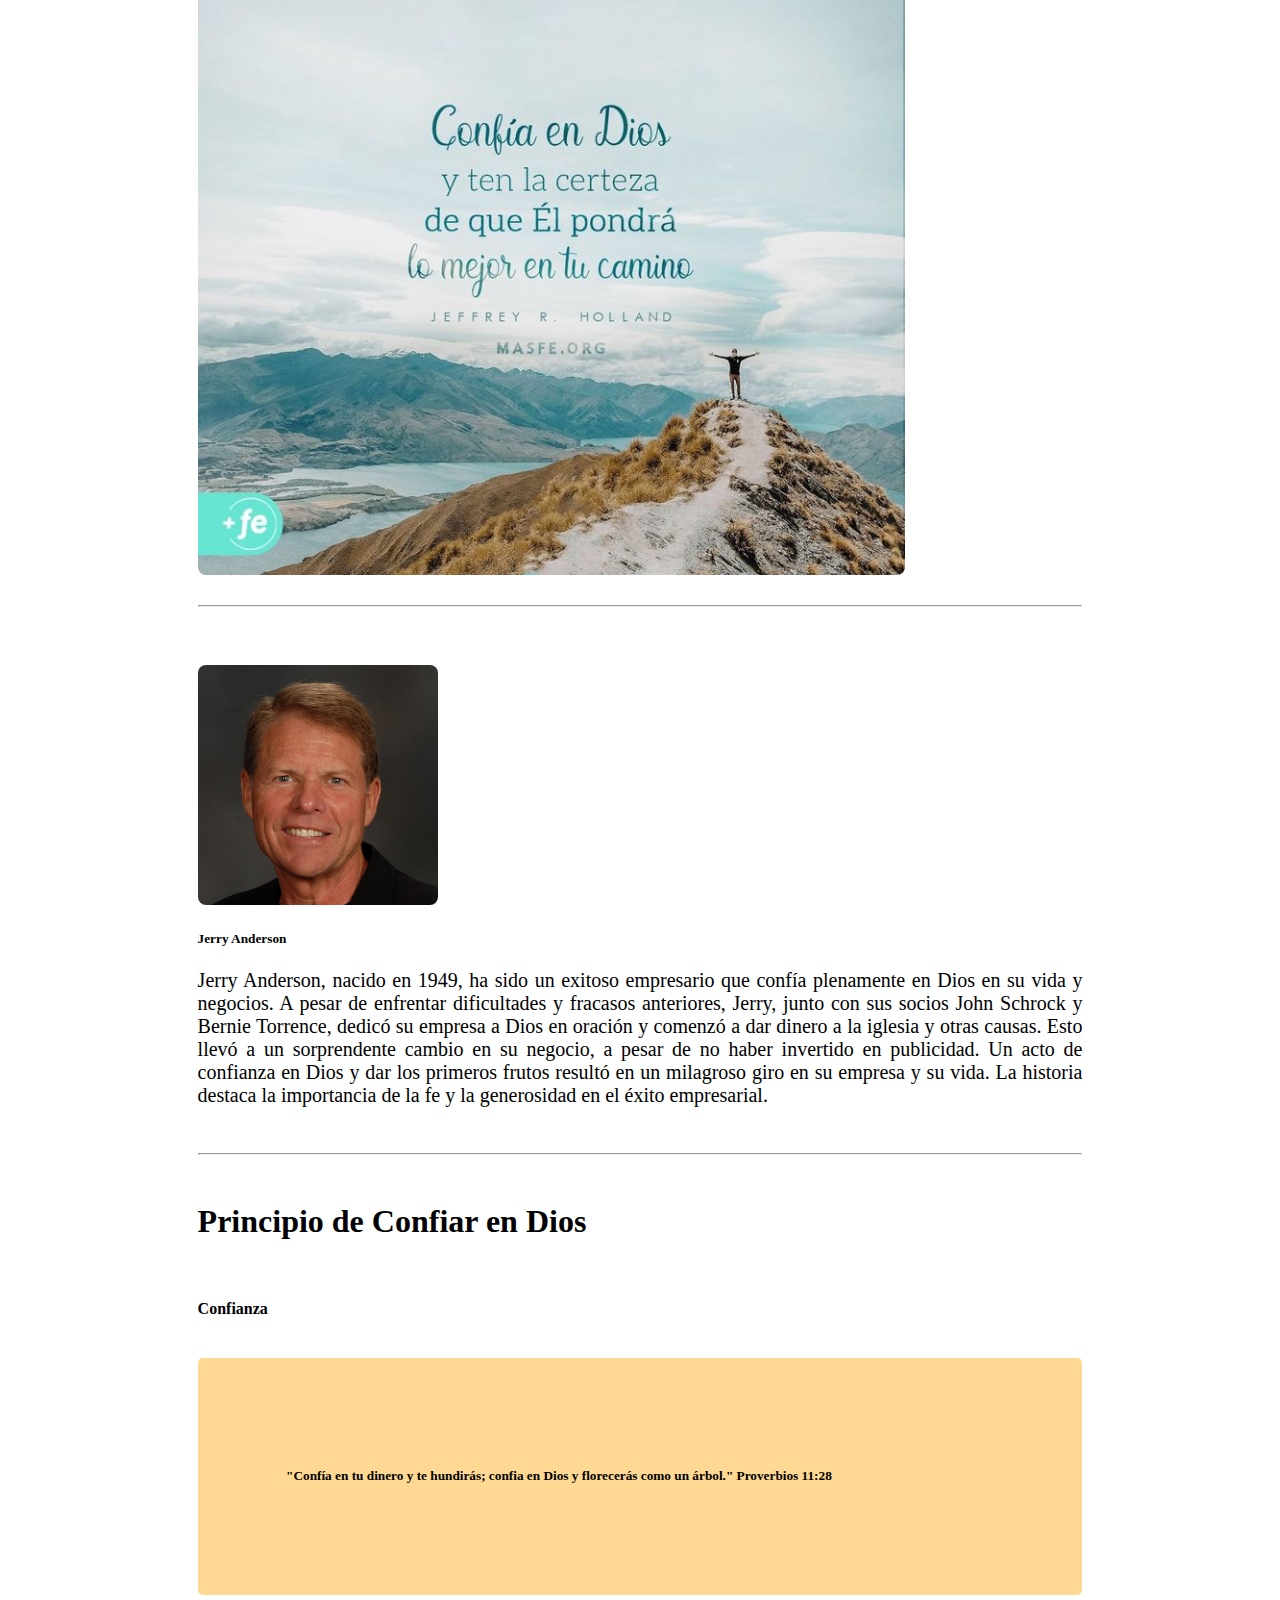
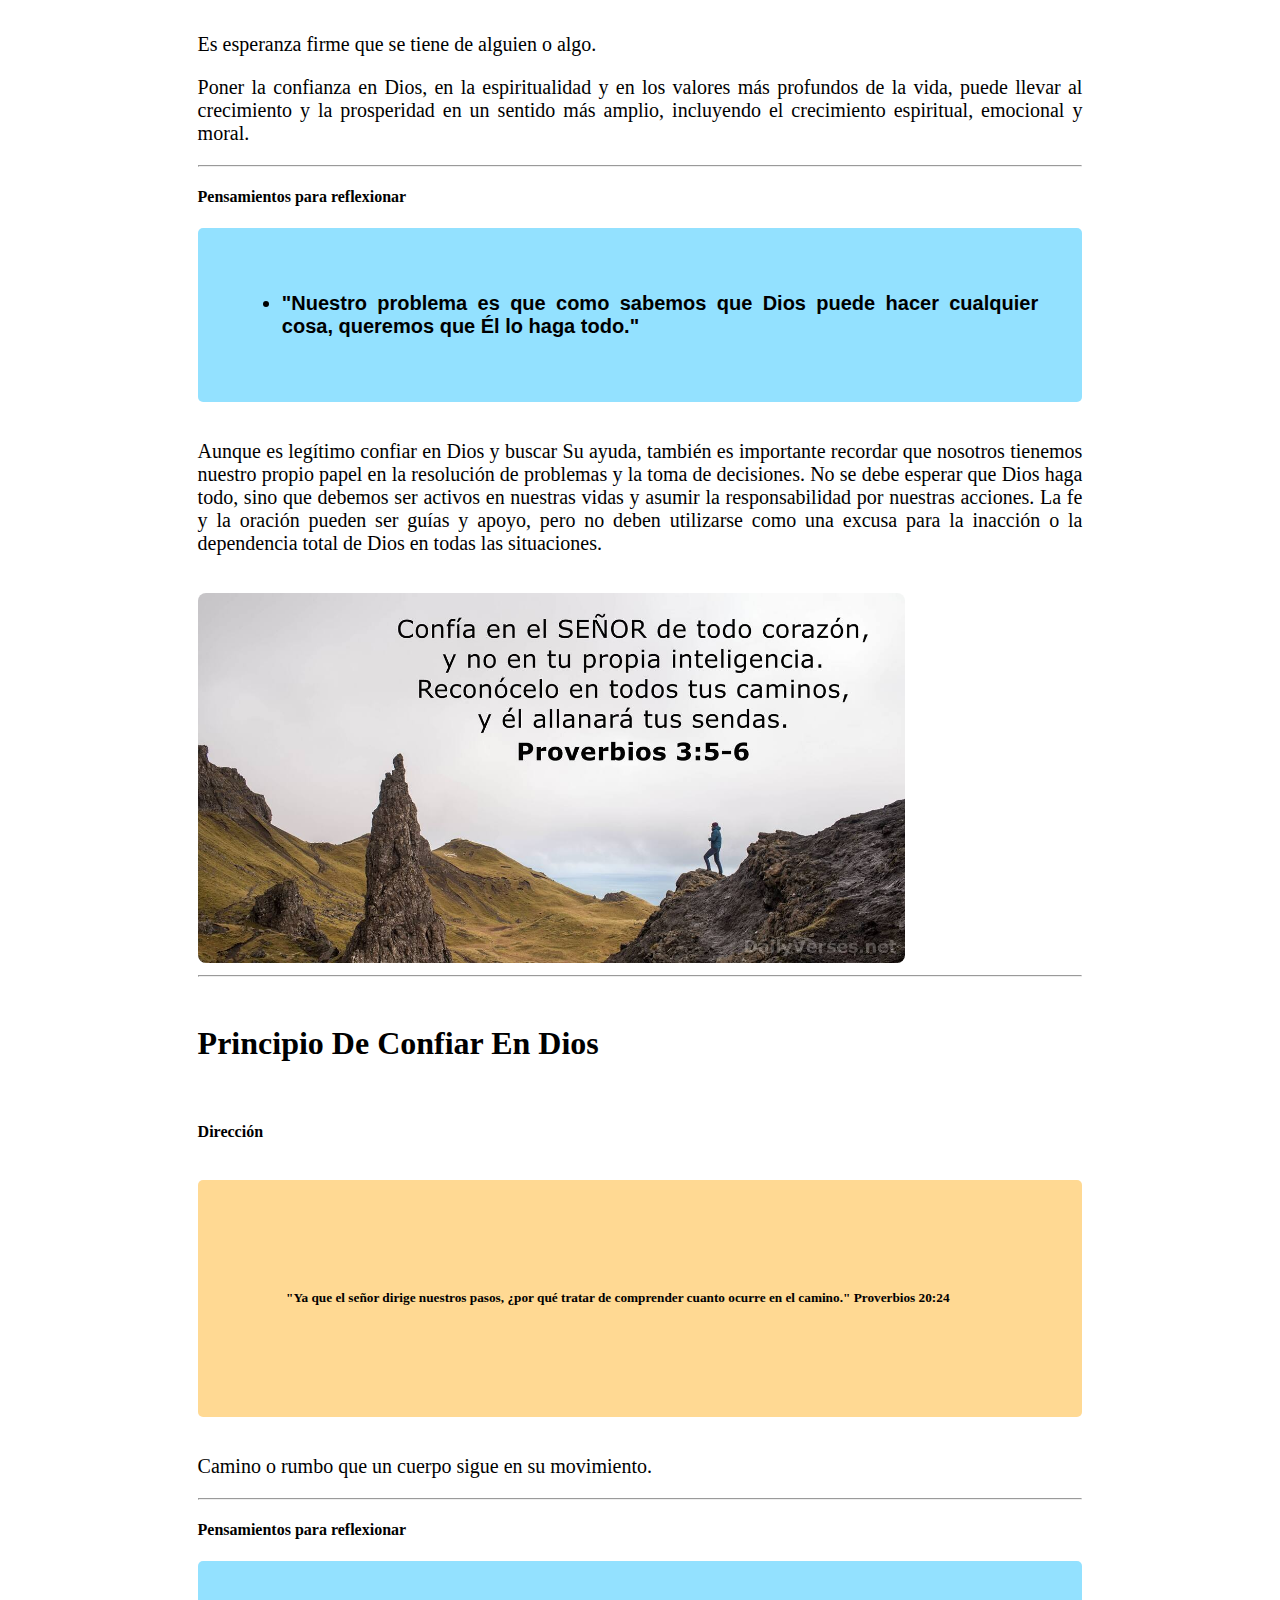
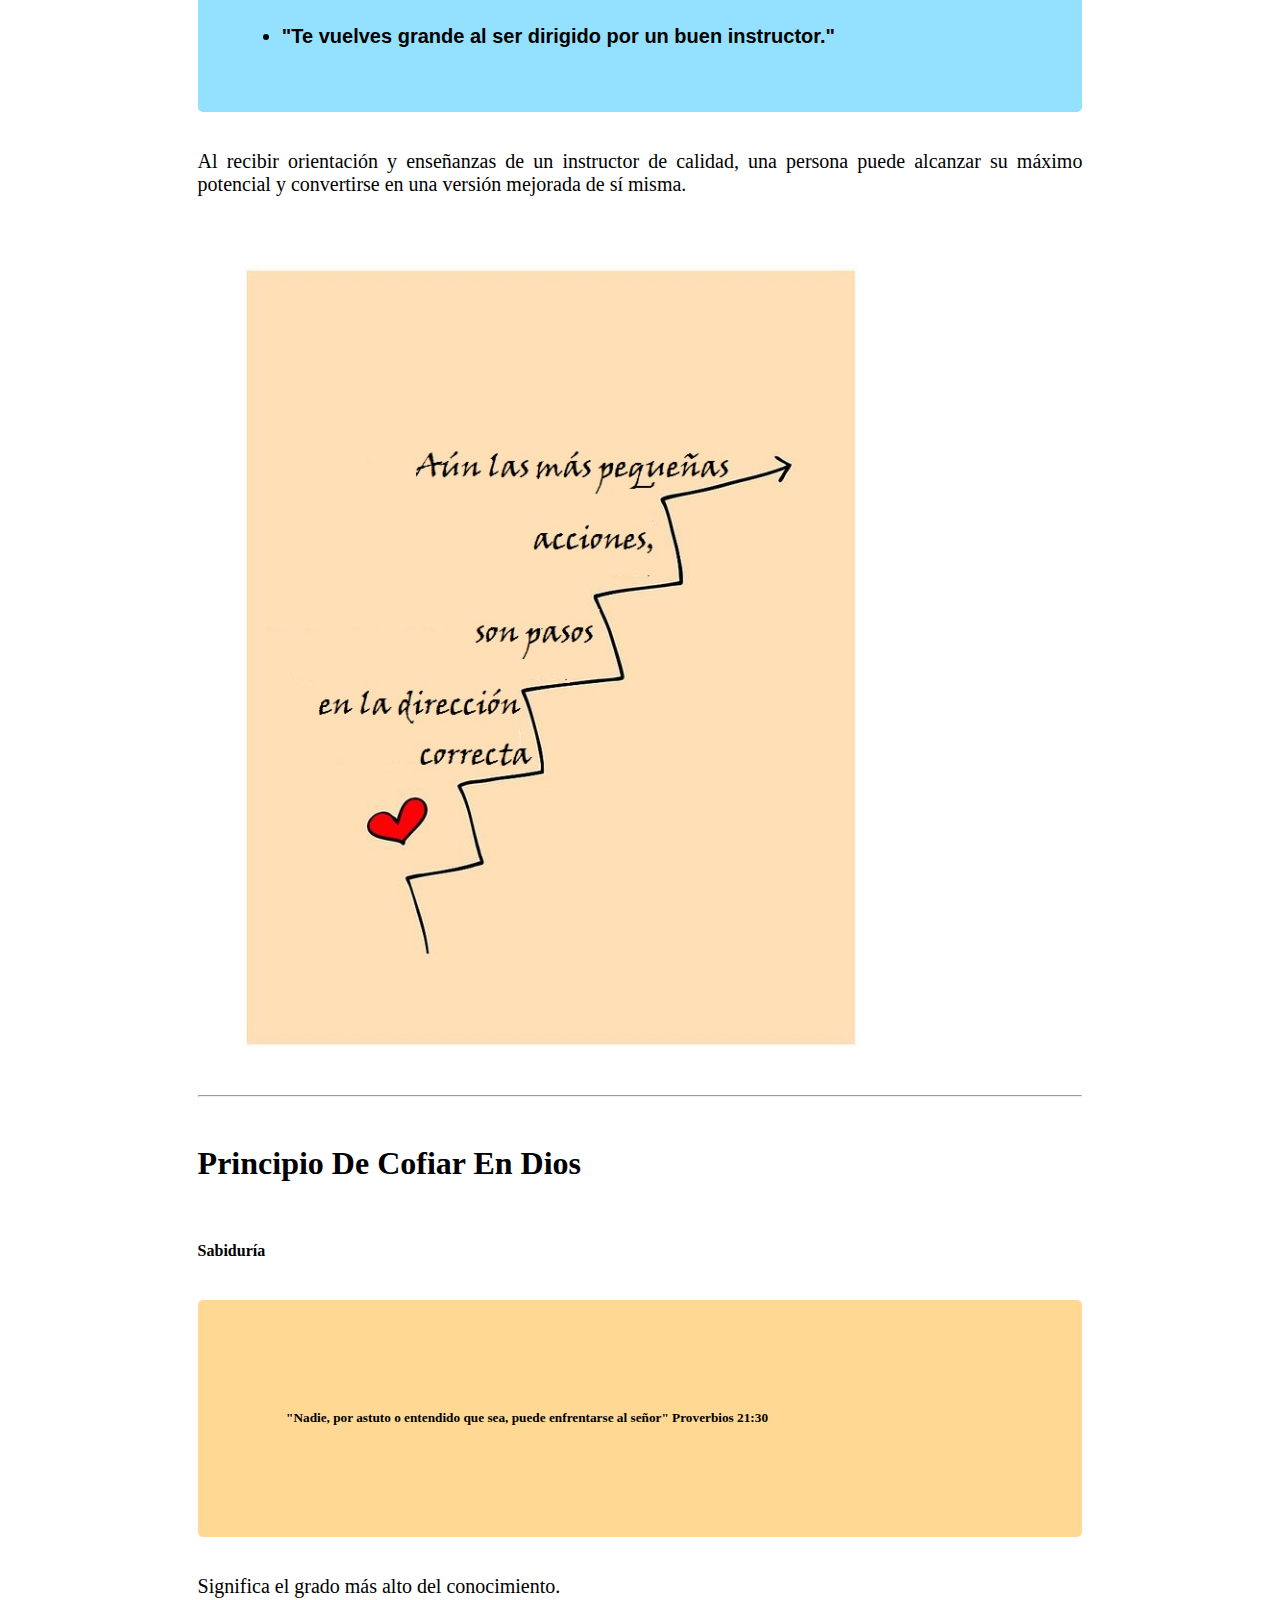
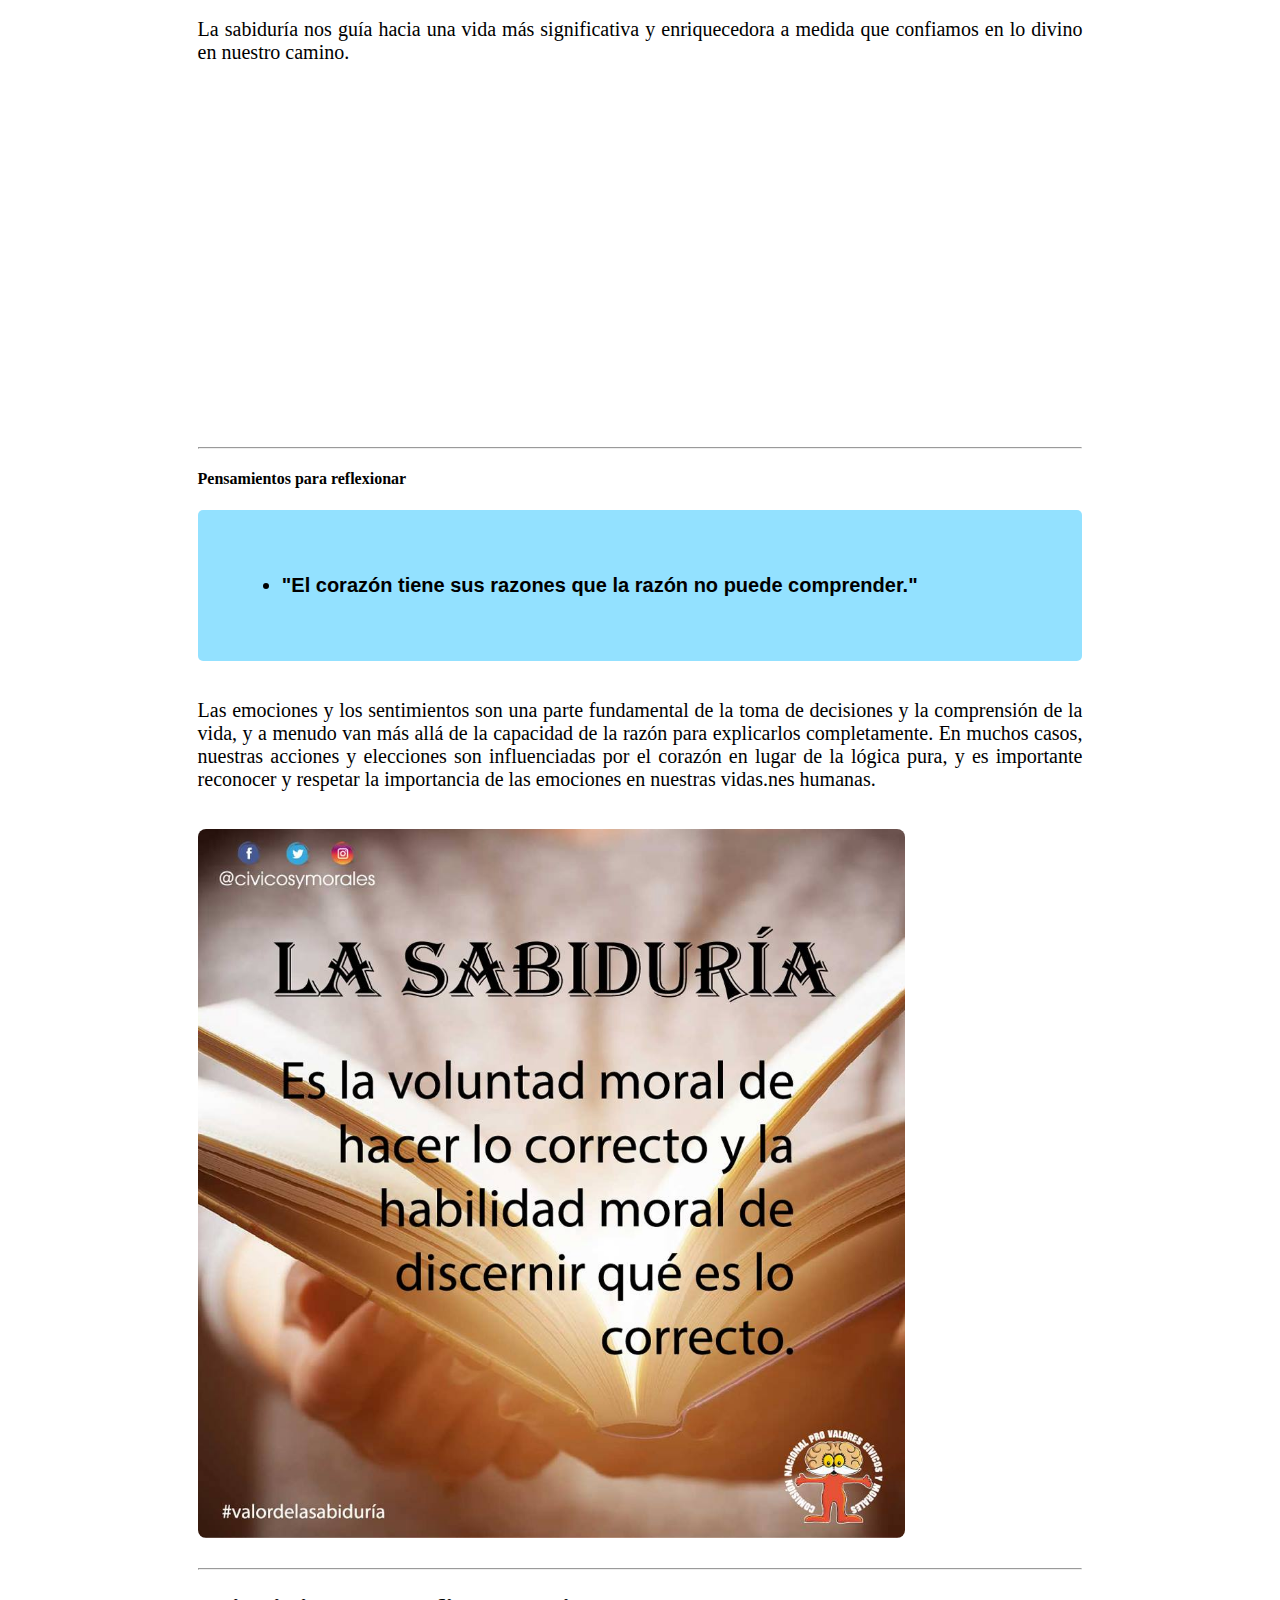
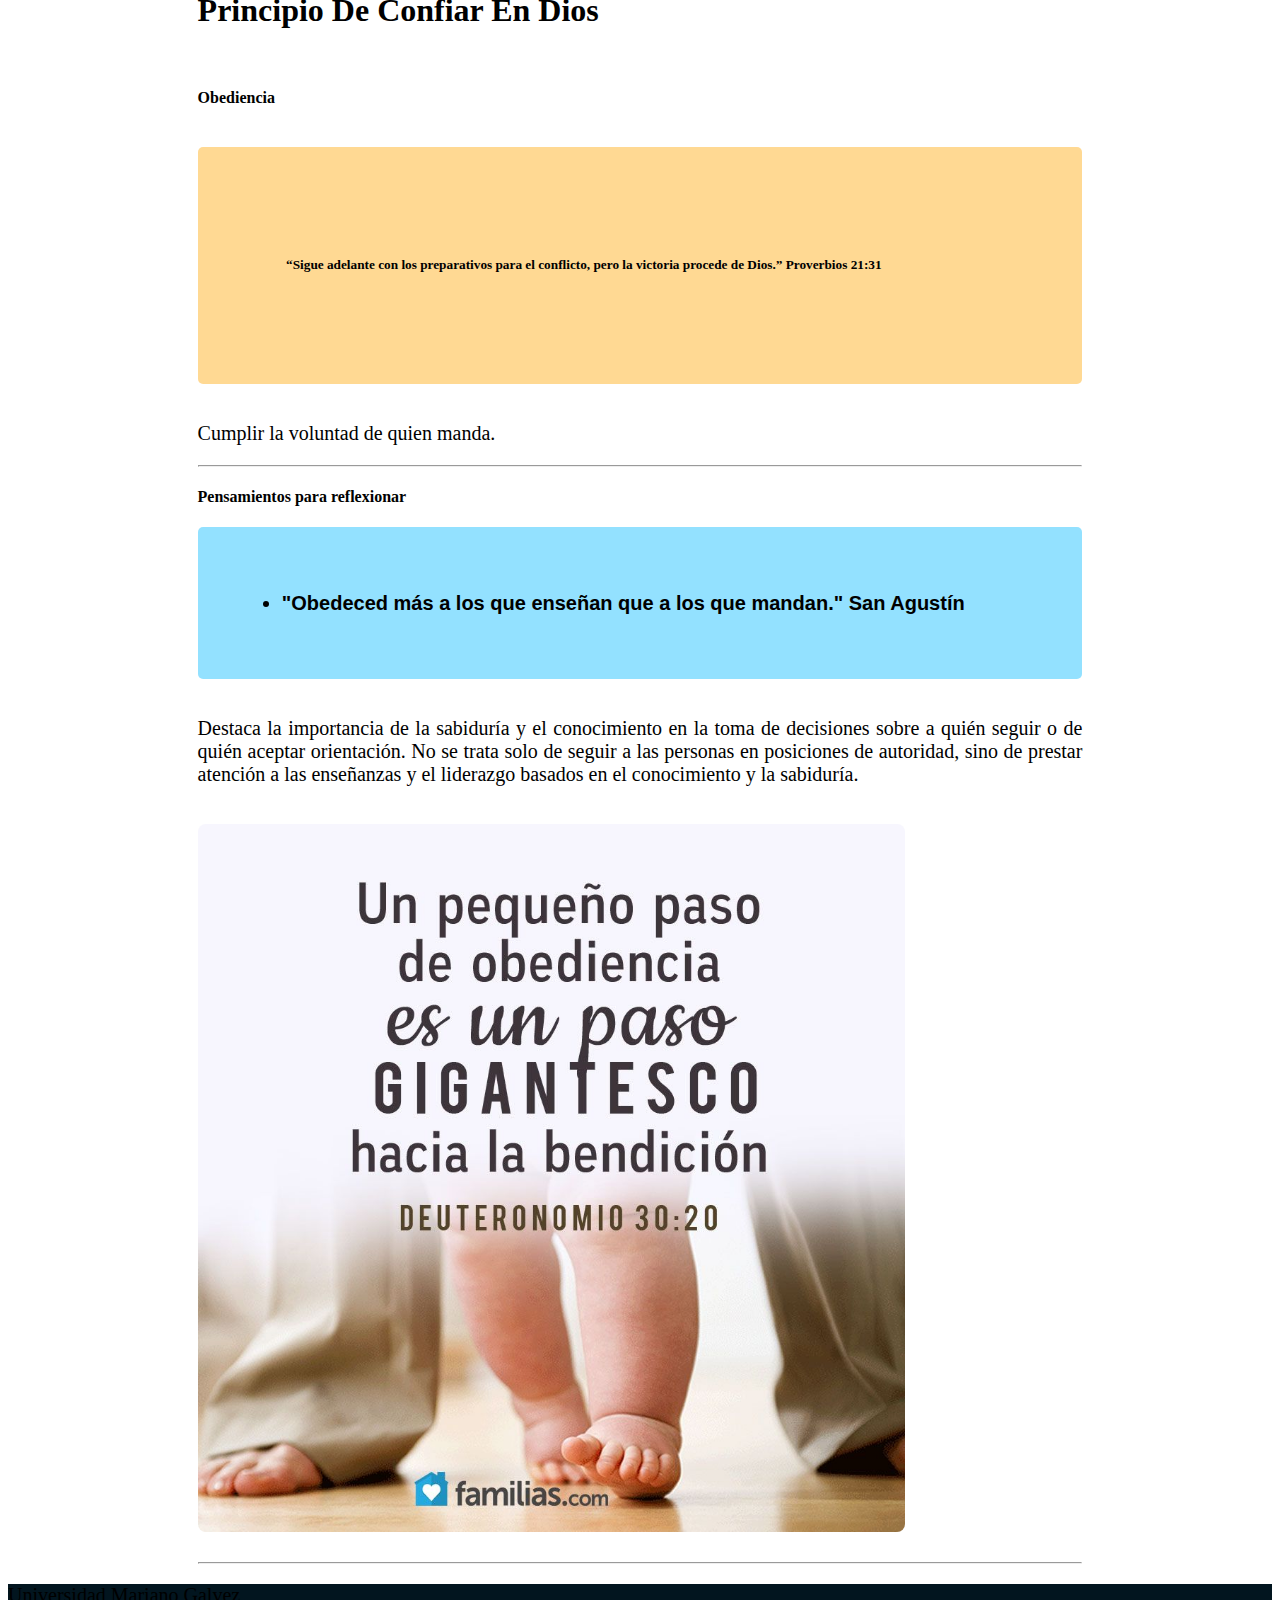
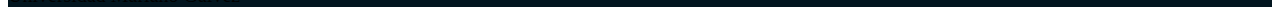
<file: Tema7.html>
<!DOCTYPE html>
<html lang="es">

<head>
    <meta charset="UTF-8">
    <meta http-equiv="X-UA-Compatible" content="IE=edge">
    <meta name="viewport" content="width=device-width, initial-scale=1.0">
    <link href="https://cdn.jsdelivr.net/npm/bootstrap@5.0.2/dist/css/bootstrap.min.css" rel="stylesheet"
        integrity="sha384-EVSTQN3/azprG1Anm3QDgpJLIm9Nao0Yz1ztcQTwFspd3yD65VohhpuuCOmLASjC" crossorigin="anonymous" />
    <script src="https://cdn.jsdelivr.net/npm/bootstrap@5.0.2/dist/js/bootstrap.bundle.min.js"
        integrity="sha384-MrcW6ZMFYlzcLA8Nl+NtUVF0sA7MsXsP1UyJoMp4YLEuNSfAP+JcXn/tWtIaxVXM"
        crossorigin="anonymous"></script>
    <link rel="stylesheet" href="./css/temas.css">
    <link rel="stylesheet" href="./css/general.css">
    <title>Principio de Confiar en Dios</title>
</head>

<body>
    <header>
        <nav class="navbar bg-body-tertiary p-4">
            <ul class="nav nav-underline">
                <li>
                    <a class="navbar-brand" href="https://www.umg.edu.gt/">
                        <img src="./Imágenes/logo.png" alt="umg" width="70" height="60">
                    </a>
                </li>
                <li class="nav-item">
                    <a class="nav-link active" aria-current="page" href="./inicio.html">Inicio</a>
                </li>
                <li class="nav-item">
                    <a class="nav-link" href="./index.html">Menu</a>
                </li>
                <li class="nav-item">
                    <a class="nav-link" href="#" class="nav-link" id="nav-profile-tab" data-bs-toggle="tab"
                        data-bs-target="#nav-home" type="button" role="tab">Principio de Confiar en Dios
                    </a>
                </li>
                <li class="nav-item">
                    <a class="nav-link" class="nav-link" id="nav-profile-tab" data-bs-toggle="tab"
                        data-bs-target="#nav-profile" type="button" role="tab">Confianza
                    </a>
                </li>
                <li class="nav-item">
                    <a class="nav-link" class="nav-link" id="nav-contact-tab" data-bs-toggle="tab"
                        data-bs-target="#nav-contact" type="button" role="tab">Dirección
                    </a>
                </li>
                <li class="nav-item">
                    <a class="nav-link" class="nav-link" id="nav-contact-tab" data-bs-toggle="tab"
                        data-bs-target="#nav-atencion" type="button" role="tab">Sabiduría
                    </a>
                </li>
                <li class="nav-item">
                    <a class="nav-link" class="nav-link" id="nav-contact-tab" data-bs-toggle="tab"
                        data-bs-target="#nav-empatia" type="button" role="tab">Obediencia
                    </a>
                </li>
            </ul>
        </nav>
    </header>

    <br><br>

    <!-- ----------------------------------------------------------------------- -->
    <div class=" tab-content" id="nav-tabContent">
        <div class="tab-pane fade show active costumdiv" id="nav-home" role="tabpanel" aria-labelledby="nav-home-tab">
            <h1 class="text-center">Principio de Confiar en Dios</h1><br>
            <div class="divtextobiblico">
                <h5>"Encomienda tu obra al señor, y tendrás éxito." Proverbios 16:3

                </h5>
            </div><br>
            <p>
                Confiaza es esperanza firme que se tiene de alguien o algo.
            </p>
            <p>
                Confiar en Dios significa descansar en Él, creer en lo que no vemos, esperar que las oportunidades se
                presenten, que tremine bien lo que ahora va muy mal.
            </p>
            <br>
            <div class="d-flex justify-content-center align-items-center">
                <iframe width="560" height="315" src="https://www.youtube.com/embed/X0ZT4yvNiwA?si=2DF1thA5X5z-E8HV"
                    title="YouTube video player" frameborder="0"
                    allow="accelerometer; autoplay; clipboard-write; encrypted-media; gyroscope; picture-in-picture; web-share"
                    allowfullscreen></iframe>
            </div>
            <br>
            <hr>
            <h4>Pensamientos para reflexionar</h4>
            <div class="reflexiones">
                <p>
                <ul>
                    <li>"Bendito el hombre que reverencia a Dios, pero el que no lo toma en cuenta va camino a grave
                        tribulación." Proverbios 28:14
                    </li>
                </ul>
                </p>
            </div><br>

            <p>
                La importancia de la fe y la reverencia a Dios como un camino hacia la bendición y la protección en la
                vida. Aquellos que no consideran a Dios en su vida pueden encontrarse en un camino más difícil o
                enfrentar tribulaciones graves.
            </p>
            <div class="d-flex justify-content-center align-items-center">
                <img src="./Imágenes/tema7/confiar en Dios.jpg" alt="imagen_biblia" class="img-content">
            </div>
            <br>
            <hr>
            <div class=" container">
                <div class="row">
                    <div class="col-md-4">
                        <img src="./Imágenes/tema7/JerryAnderson.png" alt="" class="imgpersonaje2">
                    </div>
                    <div class="col-md-8">
                        <h5>Jerry Anderson</h5>
                        <p>
                            Jerry Anderson, nacido en 1949, ha sido un exitoso empresario que confía plenamente en Dios
                            en su vida y negocios. A
                            pesar de enfrentar dificultades y fracasos anteriores, Jerry, junto con sus socios John
                            Schrock y Bernie Torrence,
                            dedicó su empresa a Dios en oración y comenzó a dar dinero a la iglesia y otras causas. Esto
                            llevó a un sorprendente
                            cambio en su negocio, a pesar de no haber invertido en publicidad. Un acto de confianza en
                            Dios y dar los primeros
                            frutos resultó en un milagroso giro en su empresa y su vida. La historia destaca la
                            importancia de la fe y la
                            generosidad en el éxito empresarial.
                        </p>
                    </div>
                </div>
            </div>
            <br>
            <hr><br>
        </div>
        <!-- ----------------------------------------------------------------------- -->
        <div class="tab-pane fade costumdiv" id="nav-profile" role="tabpanel" aria-labelledby="nav-profile-tab">
            <h1 class="text-center">Principio de Confiar en Dios</h1><br>
            <h4>Confianza</h4><br>
            <div class="divtextobiblico">
                <h5>"Confía en tu dinero y te hundirás; confia en Dios y florecerás como
                    un árbol." Proverbios 11:28
                </h5>
            </div><br>
            <p>
                Es esperanza firme que se tiene de alguien o algo.
            </p>
            <p>
                Poner la confianza en Dios, en la espiritualidad y en los valores más profundos de la vida, puede llevar
                al crecimiento y la prosperidad en un sentido más amplio, incluyendo el crecimiento espiritual,
                emocional y moral.
            </p>
            <hr>
            <h4>Pensamientos para reflexionar</h4>
            <div class="reflexiones">
                <p>
                <ul>
                    <li>
                        "Nuestro problema es que como sabemos que Dios puede hacer cualquier cosa, queremos que Él lo
                        haga todo."
                    </li>
                </ul>
                </p>
            </div><br>
            <p>
                Aunque es legítimo confiar en Dios y buscar Su ayuda, también es importante recordar que nosotros
                tienemos nuestro propio papel en la resolución de problemas y la toma de decisiones. No se debe esperar
                que Dios haga todo, sino que
                debemos ser activos en nuestras vidas y asumir la responsabilidad por nuestras acciones. La fe y la
                oración pueden ser
                guías y apoyo, pero no deben utilizarse como una excusa para la inacción o la dependencia total de Dios
                en todas las
                situaciones.
            </p><br>
            <div class="d-flex justify-content-center align-items-center">
                <img src="./Imágenes/tema7/confianza2.jpg" alt="Entendimiento" class=" img-content">
            </div>
            <hr><br>
        </div>
        <!-- ----------------------------------------------------------------------- -->
        <div class="tab-pane fade costumdiv" id="nav-contact" role="tabpanel" aria-labelledby="nav-contact-tab">
            <h1 class="text-center">Principio De Confiar En Dios</h1><br>
            <h4>Dirección</h4><br>
            <div class="divtextobiblico">
                <h5>"Ya que el señor dirige nuestros pasos, ¿por qué tratar de comprender
                    cuanto ocurre en el camino." Proverbios 20:24
                </h5>
            </div><br>
            <p>
                Camino o rumbo que un cuerpo sigue en su movimiento.
            </p>
            <hr>
            <h4>Pensamientos para reflexionar</h4>
            <div class="reflexiones">
                <p>
                <ul>
                    <li>"Te vuelves grande al ser dirigido por un buen instructor."</li>
                </ul>
                </p>
            </div><br>
            <p>
                Al recibir orientación y enseñanzas de un instructor de calidad, una persona puede alcanzar su máximo
                potencial y convertirse en una versión mejorada de sí misma.
            </p><br>

            <div class="d-flex justify-content-center align-items-center">
                <img src="./Imágenes/tema7/direccion1.jpg" alt="imagen_biblia" class="img-content">
            </div>
            <hr><br>
        </div>

        <!-- ----------------------------------------------------------------------- -->
        <div class="tab-pane fade costumdiv" id="nav-atencion" role="tabpanel" aria-labelledby="nav-contact-tab">
            <h1 class="text-center">Principio De Cofiar En Dios</h1><br>
            <h4>Sabiduría</h4><br>
            <div class="divtextobiblico">
                <h5>"Nadie, por astuto o entendido que sea, puede enfrentarse al señor" Proverbios 21:30
                </h5>
            </div><br>
            <p>
                Significa el grado más alto del conocimiento.
            </p>
            <p>
                La sabiduría nos guía hacia una vida más significativa y enriquecedora a medida que confiamos en lo
                divino en nuestro camino.
            </p>
            <br>
            <div class="d-flex justify-content-center align-items-center">
                <iframe width="560" height="315" src="https://www.youtube.com/embed/quFOc6LjRgM?si=WXSER9X7UOMHvjJH"
                    title="YouTube video player" frameborder="0"
                    allow="accelerometer; autoplay; clipboard-write; encrypted-media; gyroscope; picture-in-picture; web-share"
                    allowfullscreen></iframe>
            </div>
            <br>
            <hr>
            <h4>Pensamientos para reflexionar</h4>
            <div class="reflexiones">
                <p>
                <ul>
                    <li>"El corazón tiene sus razones que la razón no puede comprender."</li>
                </ul>
                </p>
            </div><br>
            <p>
                Las emociones y los sentimientos son una parte fundamental de la toma de decisiones y la comprensión de
                la vida, y a
                menudo van más allá de la capacidad de la razón para explicarlos completamente. En muchos casos,
                nuestras acciones y
                elecciones son influenciadas por el corazón en lugar de la lógica pura, y es importante reconocer y
                respetar la
                importancia de las emociones en nuestras vidas.nes humanas.
            </p><br>

            <div class="d-flex justify-content-center align-items-center">
                <img src="./Imágenes/tema7/sabiduria1.jpg" alt="imagen_biblia" class="img-content">
            </div>
            <br>
            <hr>
        </div>
        <!-- ----------------------------------------------------------------------- -->
        <div class="tab-pane fade costumdiv" id="nav-empatia" role="tabpanel" aria-labelledby="nav-contact-tab">
            <h1 class="text-center">Principio De Confiar En Dios</h1><br>
            <h4>Obediencia</h4><br>
            <div class="divtextobiblico">
                <h5>“Sigue adelante con los preparativos para el conflicto,
                    pero la victoria procede de Dios.”
                    Proverbios 21:31</h5>
            </div><br>
            <p>
                Cumplir la voluntad de quien manda.
            </p>
            <hr>
            <h4>Pensamientos para reflexionar</h4>
            <div class="reflexiones">
                <p>
                <ul>
                    <li>"Obedeced más a los que enseñan que a los que mandan." San Agustín</li>

                </ul>
                </p>
            </div><br>
            <p>
                Destaca la importancia de la sabiduría y el conocimiento en la toma de decisiones sobre a quién seguir o
                de quién aceptar orientación. No se trata solo de seguir a las personas en posiciones de autoridad, sino
                de prestar atención a las enseñanzas y el liderazgo basados en el conocimiento y la sabiduría.
            </p><br>
            <div class="d-flex justify-content-center align-items-center">
                <img src="./Imágenes/tema7/obediencia1.jpg" alt="imagen_biblia" class="img-content">
            </div>
            <br>
            <hr>
        </div>
    </div>

    <footer class="p-4 text-white">
        <p>Universidad Mariano Galvez</p>
    </footer>
    </div>

</body>

</html>
</file>
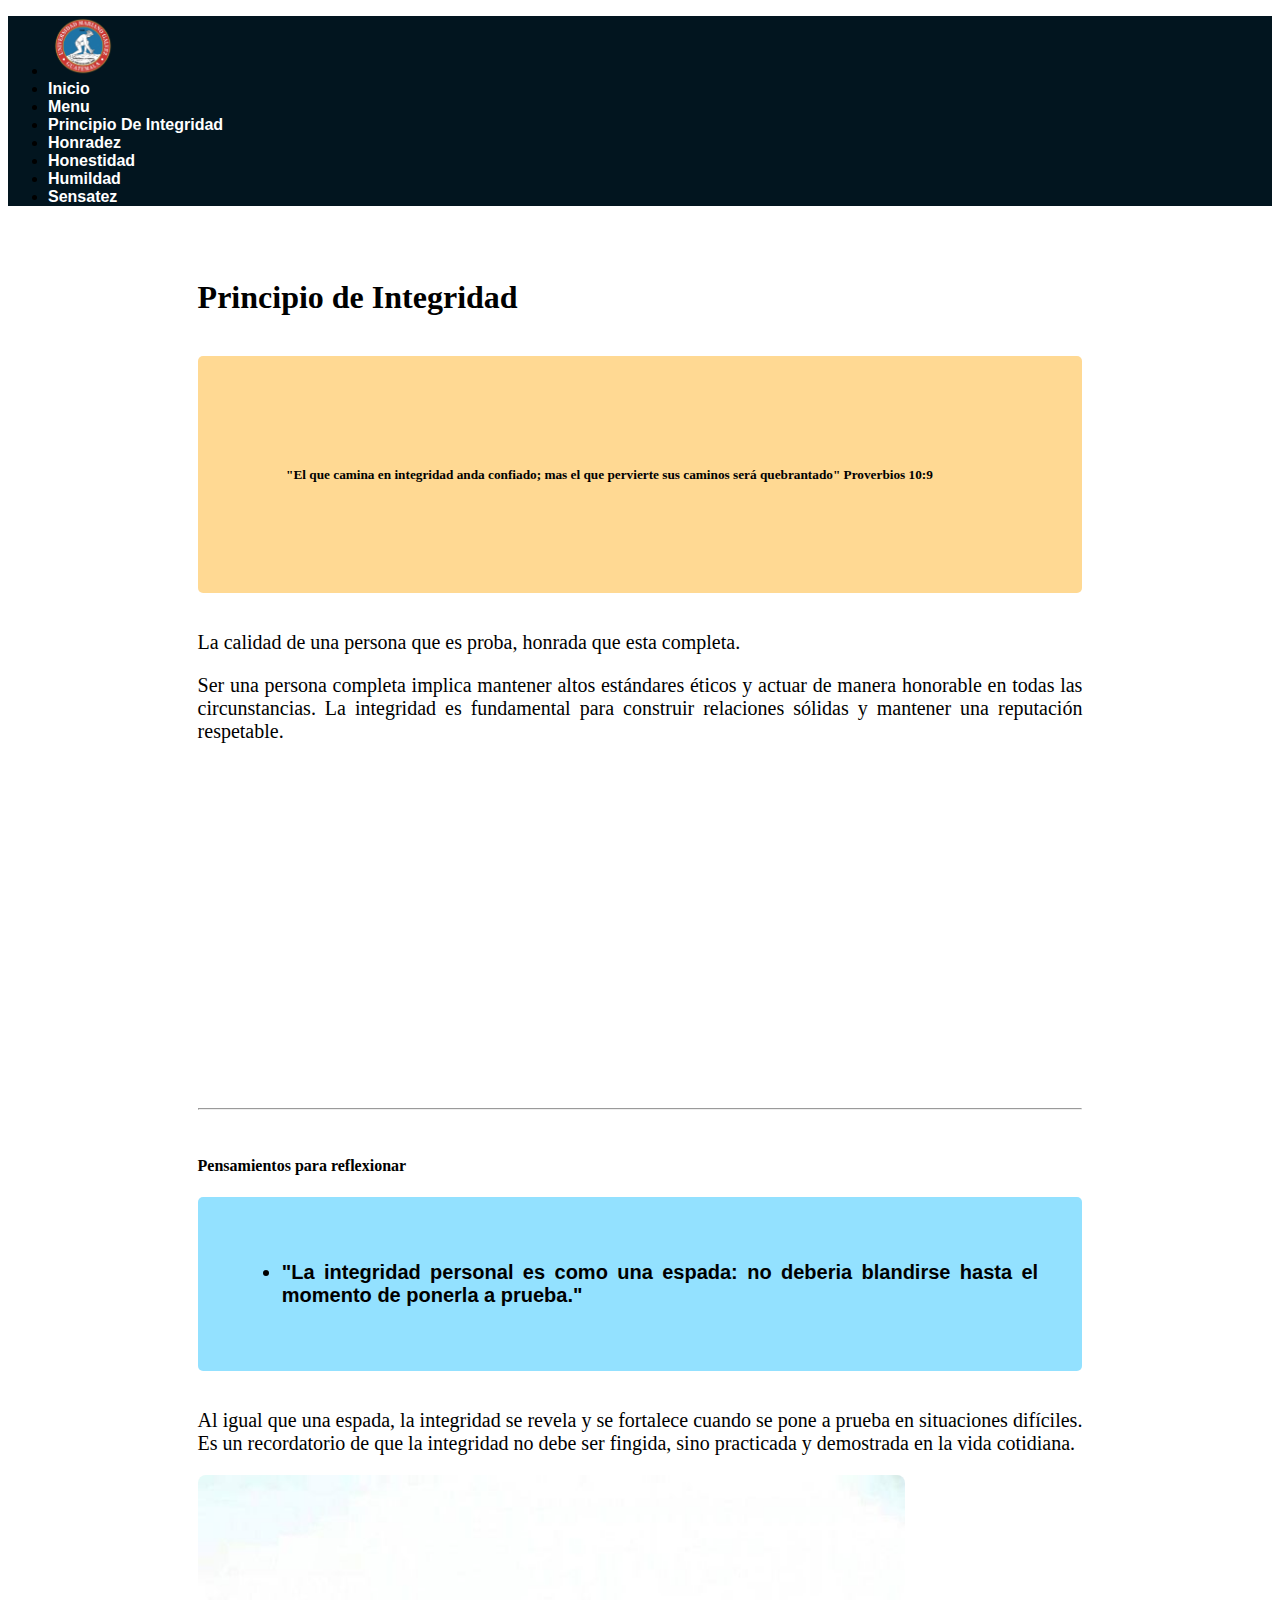
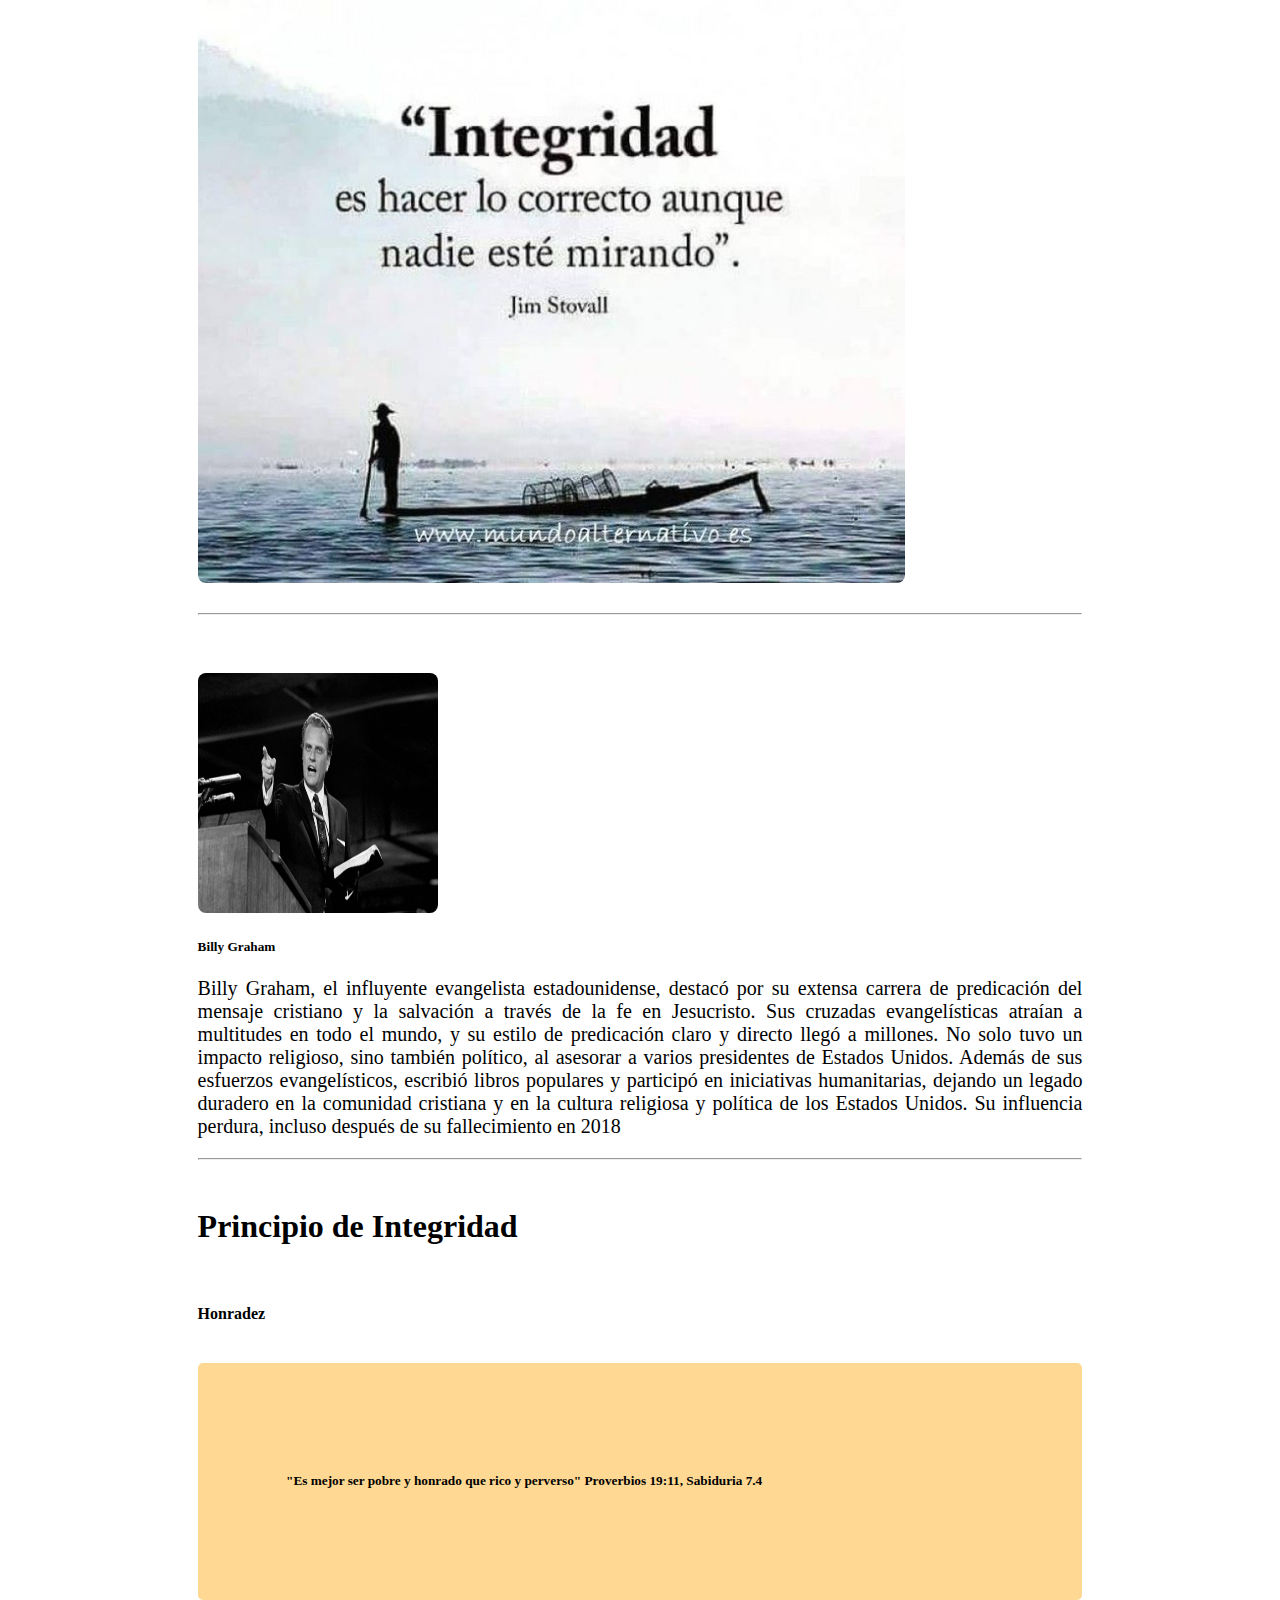
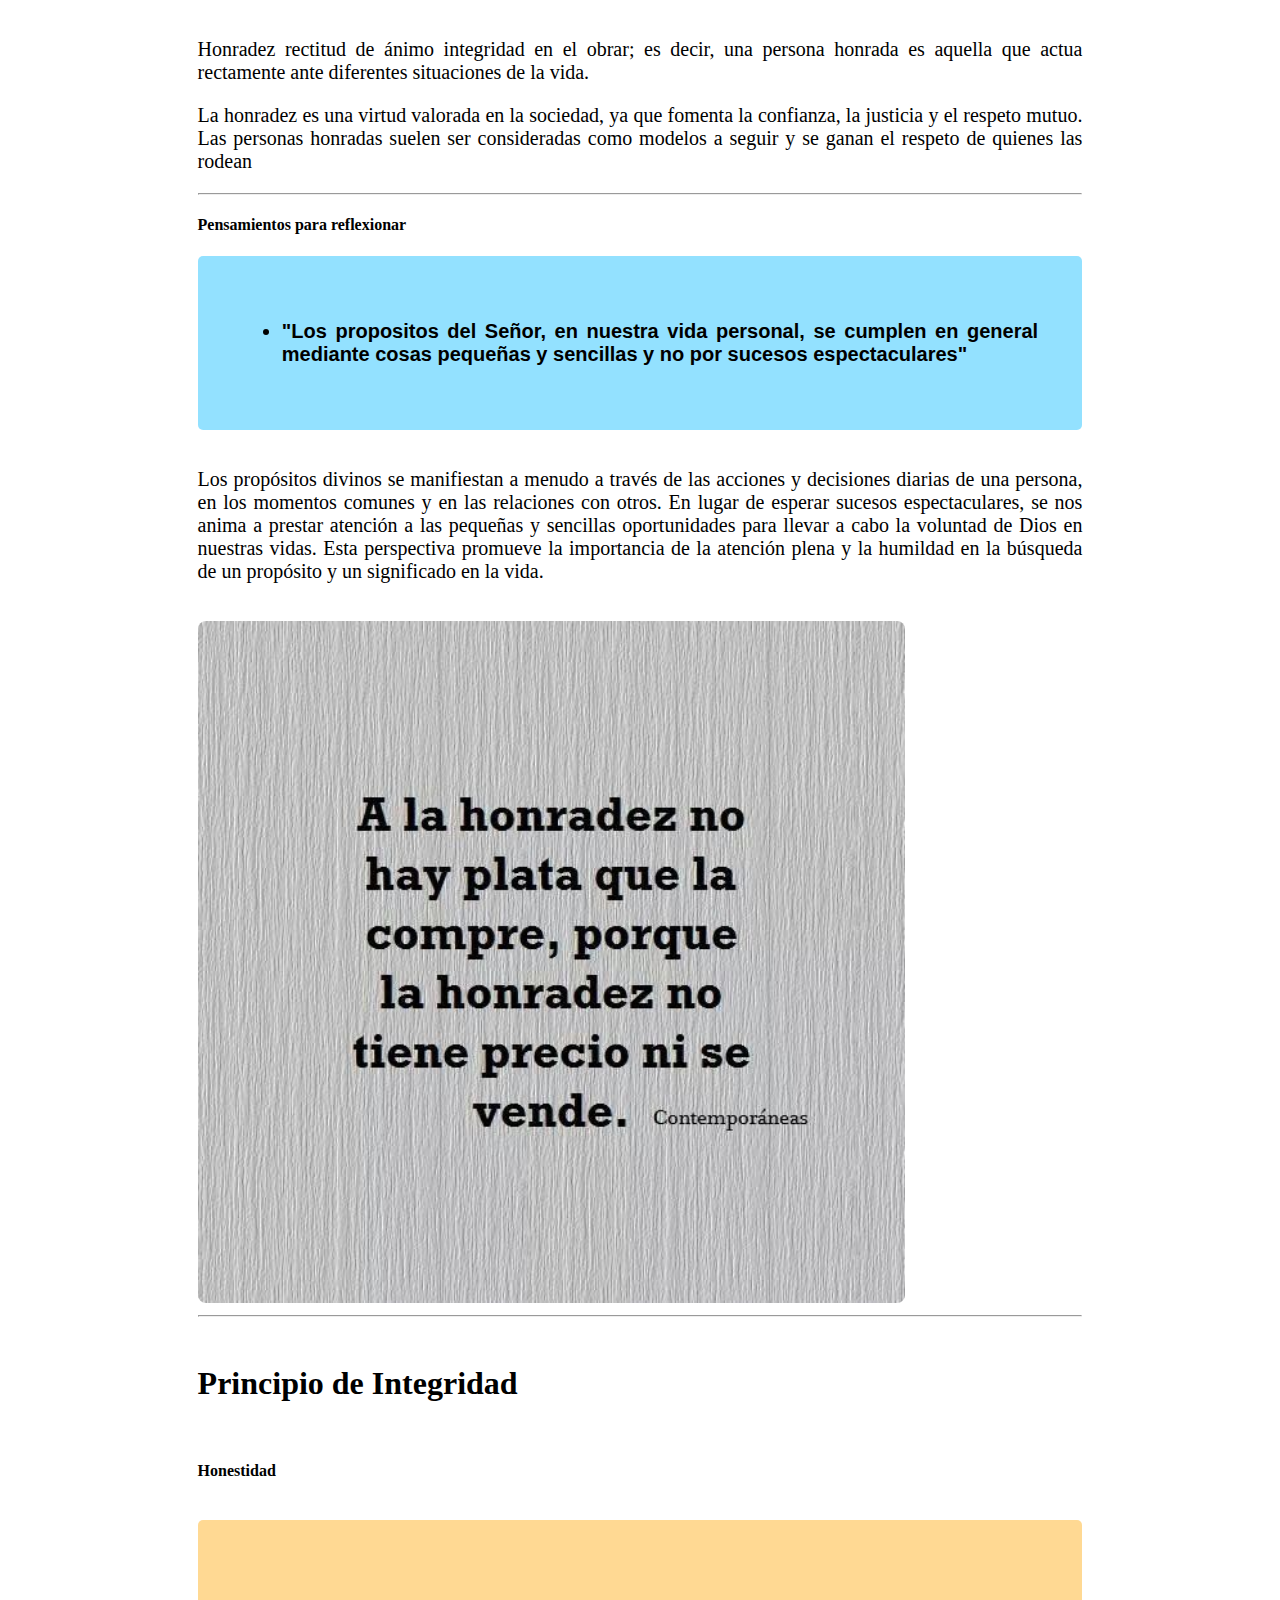
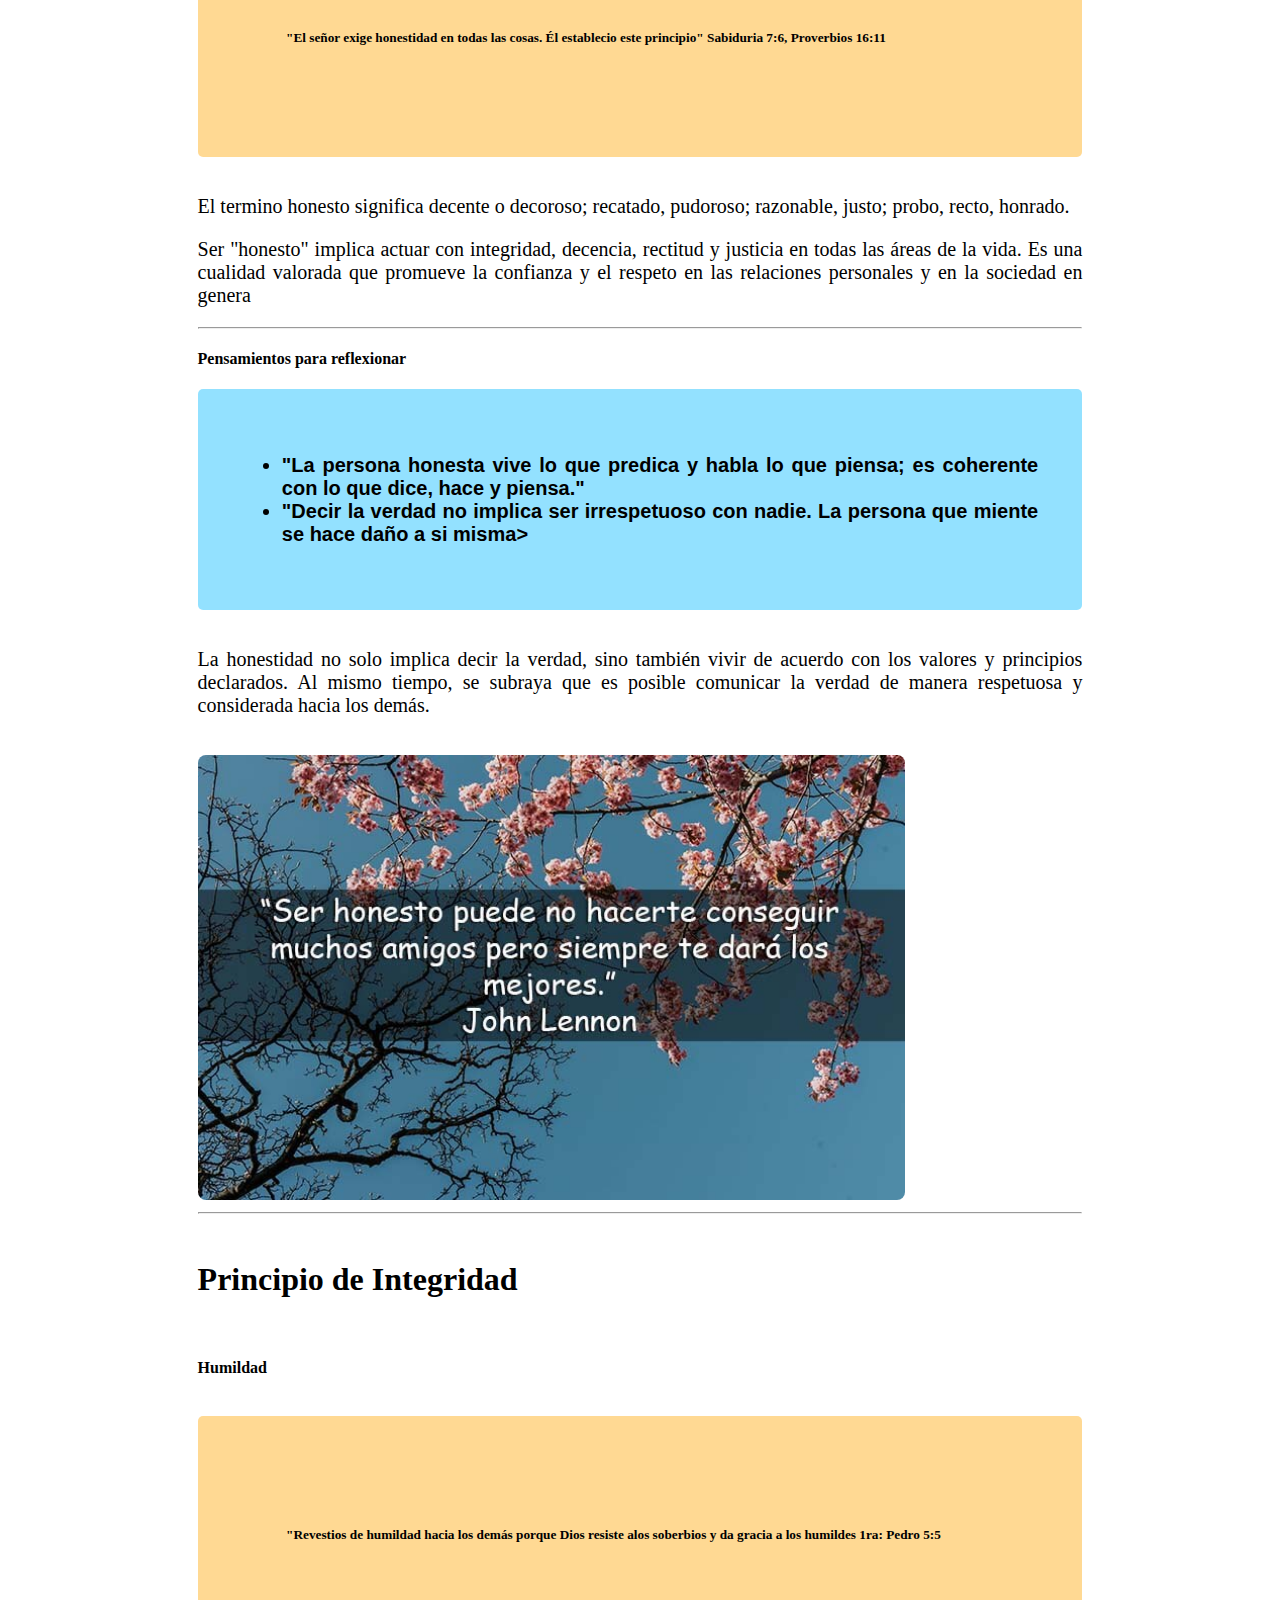
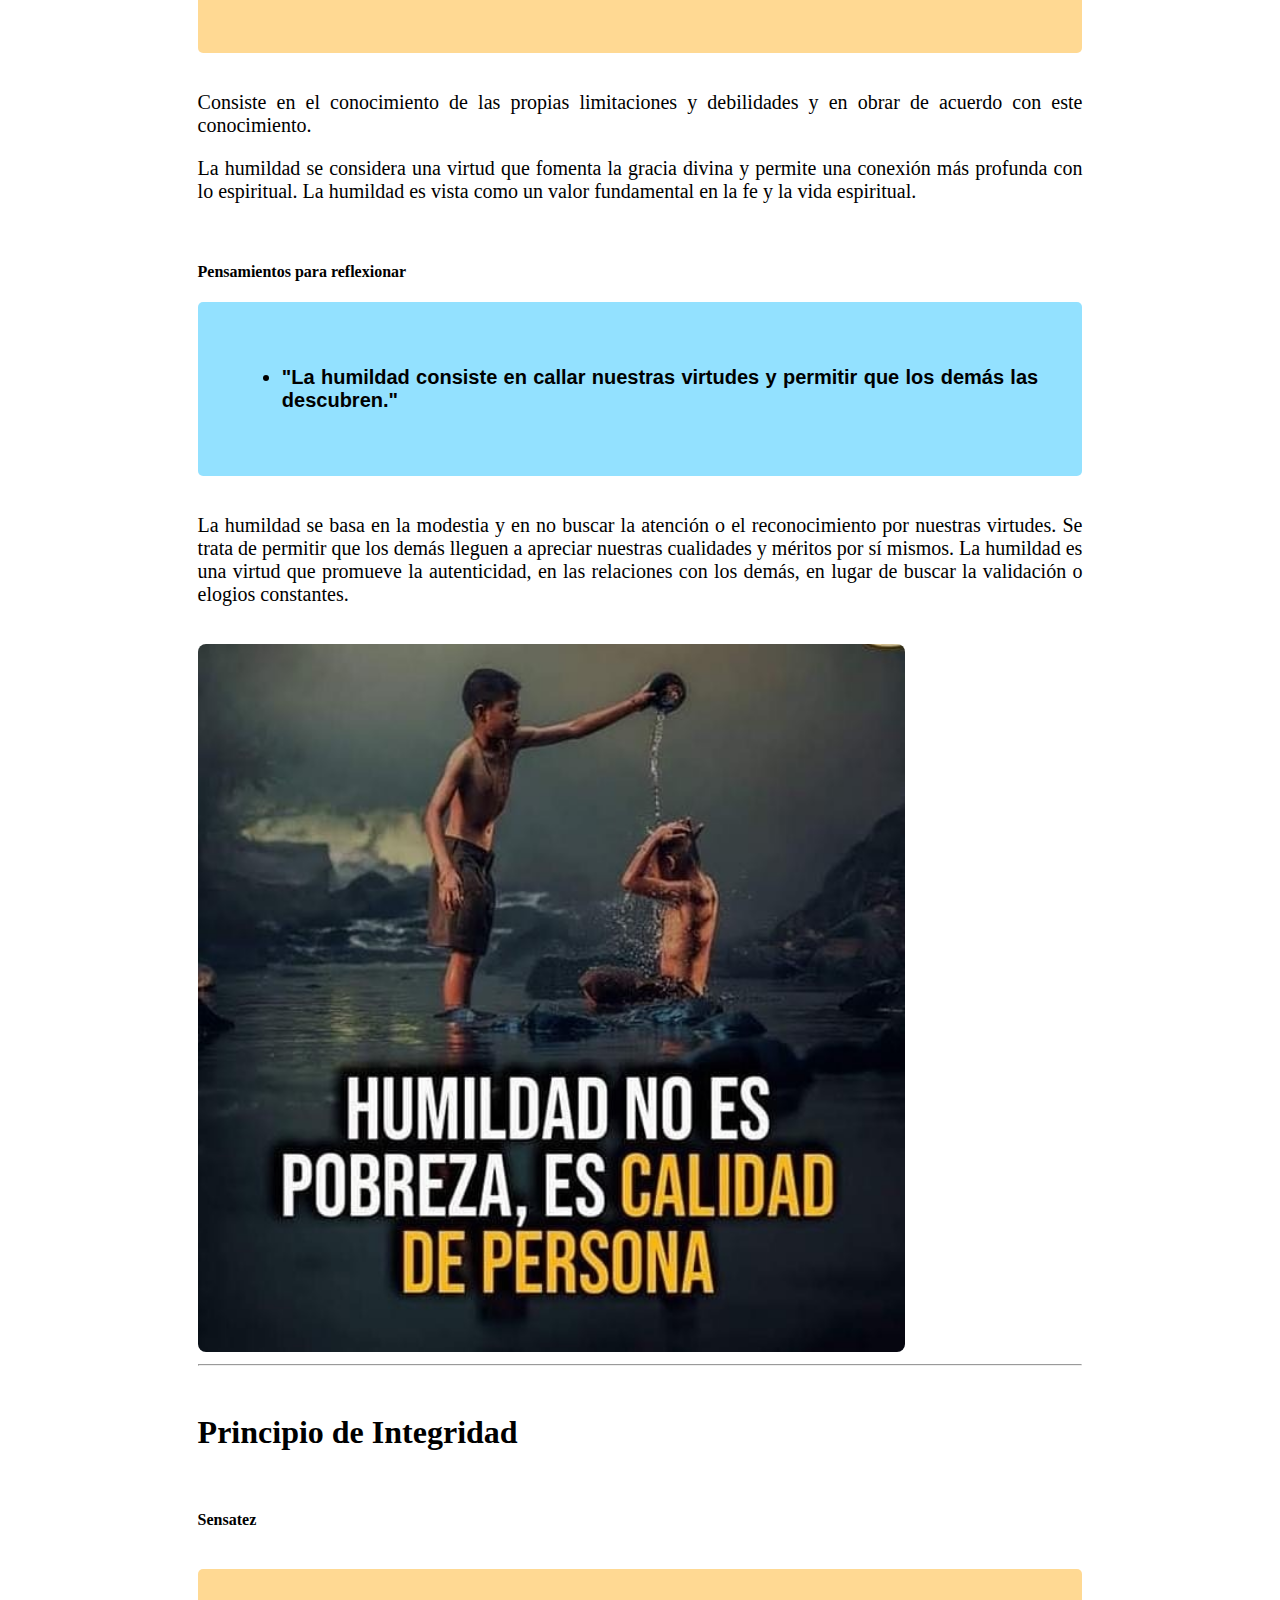
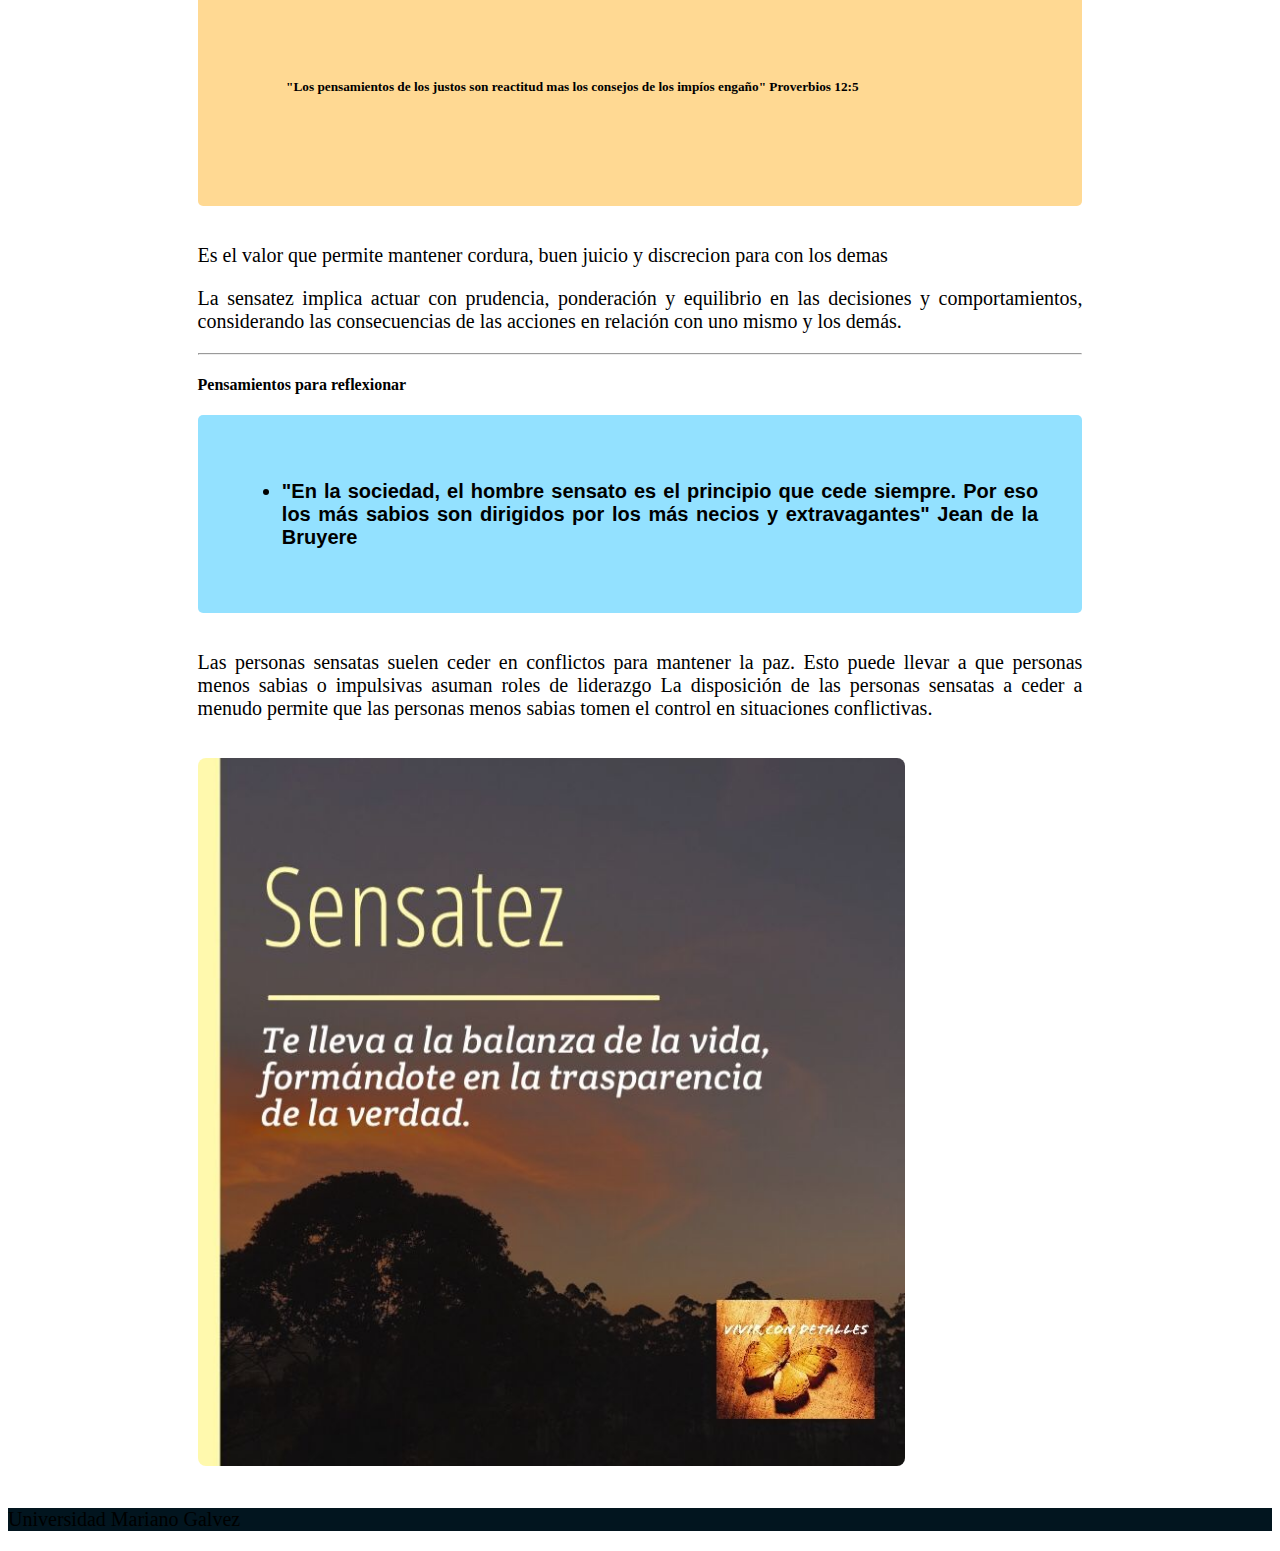
<file: Tema8.html>
<!DOCTYPE html>
<html lang="es">

<head>
    <meta charset="UTF-8">
    <meta http-equiv="X-UA-Compatible" content="IE=edge">
    <meta name="viewport" content="width=device-width, initial-scale=1.0">
    <link href="https://cdn.jsdelivr.net/npm/bootstrap@5.0.2/dist/css/bootstrap.min.css" rel="stylesheet"
        integrity="sha384-EVSTQN3/azprG1Anm3QDgpJLIm9Nao0Yz1ztcQTwFspd3yD65VohhpuuCOmLASjC" crossorigin="anonymous" />
    <script src="https://cdn.jsdelivr.net/npm/bootstrap@5.0.2/dist/js/bootstrap.bundle.min.js"
        integrity="sha384-MrcW6ZMFYlzcLA8Nl+NtUVF0sA7MsXsP1UyJoMp4YLEuNSfAP+JcXn/tWtIaxVXM"
        crossorigin="anonymous"></script>
    <link rel="stylesheet" href="./css/temas.css">
    <link rel="stylesheet" href="./css/general.css">
    <title>Principio De Integridad</title>
</head>

<body>
    <header>
        <nav class="navbar bg-body-tertiary p-4">
            <ul class="nav nav-underline">
                <li>
                    <a class="navbar-brand" href="https://www.umg.edu.gt/">
                        <img src="./Imágenes/logo.png" alt="umg" width="70" height="60">
                    </a>
                </li>
                <li class="nav-item">
                    <a class="nav-link active" aria-current="page" href="./inicio.html">Inicio</a>
                </li>
                <li class="nav-item">
                    <a class="nav-link" href="./index.html">Menu</a>
                </li>
                <li class="nav-item">
                    <a class="nav-link" href="#" class="nav-link" id="nav-profile-tab" data-bs-toggle="tab"
                        data-bs-target="#nav-home" type="button" role="tab">Principio De Integridad
                    </a>
                </li>
                <li class="nav-item">
                    <a class="nav-link" class="nav-link" id="nav-profile-tab" data-bs-toggle="tab"
                        data-bs-target="#nav-profile" type="button" role="tab">Honradez
                    </a>
                </li>
                <li class="nav-item">
                    <a class="nav-link" class="nav-link" id="nav-contact-tab" data-bs-toggle="tab"
                        data-bs-target="#nav-contact" type="button" role="tab">Honestidad
                    </a>
                </li>
                <li class="nav-item">
                    <a class="nav-link" class="nav-link" id="nav-contact-tab" data-bs-toggle="tab"
                        data-bs-target="#nav-atencion" type="button" role="tab">Humildad
                    </a>
                </li>
                <li class="nav-item">
                    <a class="nav-link" class="nav-link" id="nav-contact-tab" data-bs-toggle="tab"
                        data-bs-target="#nav-empatia" type="button" role="tab">Sensatez
                    </a>
                </li>
            </ul>
        </nav>
    </header>

    <br><br>

    <!-- ----------------------------------------------------------------------- -->
    <div class=" tab-content" id="nav-tabContent">
        <div class="tab-pane fade show active costumdiv" id="nav-home" role="tabpanel" aria-labelledby="nav-home-tab">
            <h1 class="text-center">Principio de Integridad</h1><br>
            <div class="divtextobiblico">
                <h5>"El que camina en integridad anda confiado; mas el que pervierte sus caminos será quebrantado"
                    Proverbios 10:9
                </h5>
            </div><br>
            <p>
                La calidad de una persona que es proba, honrada que esta completa.
            </p>
            <p>
                Ser una persona completa implica mantener altos estándares éticos y actuar de manera honorable en todas
                las circunstancias.
                La integridad es fundamental para construir relaciones sólidas y mantener una reputación respetable.
            </p>
            <br>
            <div class="d-flex justify-content-center align-items-center">
                <iframe width="560" height="315" src="https://www.youtube.com/embed/WqVfi_-3i50?si=dfoFCcl2WMrZa17-"
                    title="YouTube video player" frameborder="0"
                    allow="accelerometer; autoplay; clipboard-write; encrypted-media; gyroscope; picture-in-picture; web-share"
                    allowfullscreen>
                </iframe>
            </div>
            <hr>
            <br>
            <h4>Pensamientos para reflexionar</h4>
            <div class="reflexiones">
                <p>
                <ul>
                    <li>"La integridad personal es como una espada: no deberia blandirse hasta el momento de ponerla a
                        prueba."
                    </li>
                </ul>
                </p>
            </div><br>

            <p>
                Al igual que una espada, la integridad se revela y se fortalece cuando se pone a prueba en situaciones
                difíciles.
                Es un recordatorio de que la integridad no debe ser fingida, sino practicada y demostrada en la vida
                cotidiana.
            </p>
            <div class="d-flex justify-content-center align-items-center">
                <img src="./Imágenes/tema8/integridad1.jpg" alt="imagen_biblia" class="img-content">
            </div>
            <br>
            <hr>
            <div class=" container">
                <div class="row">
                    <div class="col-md-4">
                        <img src="./Imágenes/tema8/billy.jpeg" alt="" class="imgpersonaje2">
                    </div>
                    <div class="col-md-8">
                        <h5>Billy Graham</h5>
                        <p>
                            Billy Graham, el influyente evangelista estadounidense, destacó por su extensa carrera de
                            predicación del mensaje cristiano y la salvación a través de la fe en Jesucristo. Sus
                            cruzadas evangelísticas atraían a multitudes en todo el mundo, y su estilo de predicación
                            claro y directo llegó a millones. No solo tuvo un impacto religioso, sino también político,
                            al asesorar a varios presidentes de Estados Unidos. Además de sus esfuerzos evangelísticos,
                            escribió libros populares y participó en iniciativas humanitarias, dejando un legado
                            duradero en la comunidad cristiana y en la cultura religiosa y política de los Estados
                            Unidos. Su influencia perdura, incluso después de su fallecimiento en 2018
                        </p>
                    </div>
                </div>
                <hr>
            </div>
            <br>
        </div>
        <!-- ----------------------------------------------------------------------- -->
        <div class="tab-pane fade costumdiv" id="nav-profile" role="tabpanel" aria-labelledby="nav-profile-tab">
            <h1 class="text-center">Principio de Integridad</h1><br>
            <h4>Honradez</h4><br>
            <div class="divtextobiblico">
                <h5>"Es mejor ser pobre y honrado que rico y perverso" Proverbios 19:11, Sabiduria 7.4
                </h5>
            </div><br>
            <p>
                Honradez rectitud de ánimo integridad en el obrar; es decir, una persona honrada es aquella que actua
                rectamente
                ante diferentes situaciones de la vida.
            </p>
            <p>
                La honradez es una virtud valorada en la sociedad, ya que fomenta la confianza, la justicia y el respeto
                mutuo.
                Las personas honradas suelen ser consideradas como modelos a seguir y se ganan el respeto de quienes las
                rodean
            </p>
            <hr>
            <h4>Pensamientos para reflexionar</h4>
            <div class="reflexiones">
                <p>
                <ul>
                    <li>
                        "Los propositos del Señor, en nuestra vida personal, se cumplen en general mediante cosas
                        pequeñas y sencillas y no por sucesos espectaculares"
                    </li>
                </ul>
                </p>
            </div><br>
            <p>
                Los propósitos divinos se manifiestan a menudo a través de las acciones y decisiones diarias de una
                persona, en los momentos comunes y en las relaciones con otros. En lugar de esperar sucesos
                espectaculares, se nos anima a prestar atención a las pequeñas y sencillas oportunidades para llevar a
                cabo la voluntad de Dios en nuestras vidas. Esta perspectiva promueve la importancia de la atención
                plena y la humildad en la búsqueda de un propósito y un significado en la vida.
            </p><br>
            <div class="d-flex justify-content-center align-items-center">
                <img src="./Imágenes/tema8/honradez.jpeg" alt="Entendimiento" class=" img-content">
            </div>
            <hr>
            <br>
        </div>
        <!-- ----------------------------------------------------------------------- -->
        <div class="tab-pane fade costumdiv" id="nav-contact" role="tabpanel" aria-labelledby="nav-contact-tab">
            <h1 class="text-center">Principio de Integridad</h1><br>
            <h4>Honestidad</h4><br>
            <div class="divtextobiblico">
                <h5>"El señor exige honestidad en todas las cosas. Él establecio este principio" Sabiduria 7:6,
                    Proverbios 16:11
                </h5>
            </div><br>
            <p>
                El termino honesto significa decente o decoroso; recatado, pudoroso; razonable, justo; probo, recto,
                honrado.
            </p>
            <p>
                Ser "honesto" implica actuar con integridad, decencia, rectitud y justicia en todas las áreas de la
                vida. Es una cualidad valorada que promueve la confianza y el respeto en las relaciones personales y en
                la sociedad en genera
            </p>
            <hr>
            <h4>Pensamientos para reflexionar</h4>
            <div class="reflexiones">
                <p>
                <ul>
                    <li>"La persona honesta vive lo que predica y habla lo que piensa; es coherente con lo que dice,
                        hace y piensa."</li>
                    <li>"Decir la verdad no implica ser irrespetuoso con nadie. La persona que miente se hace daño a si
                        misma>
                </ul>
                </p>
            </div><br>
            <p>
                La honestidad no solo implica decir la verdad, sino también vivir de acuerdo con los valores y
                principios declarados. Al mismo tiempo, se subraya que es posible comunicar la verdad de manera
                respetuosa y considerada hacia los demás. </p><br>

            <div class="d-flex justify-content-center align-items-center">
                <img src="./Imágenes/tema8/honestidad.jpeg" alt="imagen_biblia" class="img-content">
            </div>
            <hr>
            <br>
        </div>

        <!-- ----------------------------------------------------------------------- -->
        <div class="tab-pane fade costumdiv" id="nav-atencion" role="tabpanel" aria-labelledby="nav-contact-tab">
            <h1 class="text-center">Principio de Integridad</h1><br>
            <h4>Humildad</h4><br>
            <div class="divtextobiblico">
                <h5>"Revestios de humildad hacia los demás porque Dios resiste alos soberbios y da gracia a
                    los humildes 1ra: Pedro 5:5 </h5>
            </div><br>
            <p>
                Consiste en el conocimiento de las propias limitaciones y
                debilidades y en obrar de acuerdo con este conocimiento.
            </p>
            <p>
                La humildad se considera una virtud que fomenta la gracia divina y permite una conexión más
                profunda con lo espiritual.
                La humildad es vista como un valor fundamental en la fe y la vida espiritual.
            </p>
            <br>

            <h4>Pensamientos para reflexionar</h4>
            <div class="reflexiones">
                <p>
                <ul>
                    <li>"La humildad consiste en callar nuestras virtudes y permitir que los demás las
                        descubren."</li>
                </ul>
                </p>
            </div><br>
            <p>
                La humildad se basa en la modestia y en no buscar la atención o el reconocimiento por nuestras
                virtudes. Se trata de permitir que los demás lleguen a apreciar nuestras cualidades y méritos
                por sí mismos. La humildad es una virtud que promueve la autenticidad, en las
                relaciones con los demás, en lugar de buscar la validación o elogios constantes.
            </p>
            <br>
            <div class="d-flex justify-content-center align-items-center">
                <img src="./Imágenes/tema8/humildad.jpeg" alt="imagen_biblia" class="img-content">
            </div>
            <hr><br>
        </div>

        <!-- ----------------------------------------------------------------------- -->
        <div class="tab-pane fade costumdiv" id="nav-empatia" role="tabpanel" aria-labelledby="nav-contact-tab">
            <h1 class="text-center">Principio de Integridad </h1><br>
            <h4>Sensatez</h4><br>
            <div class="divtextobiblico">
                <h5>"Los pensamientos de los justos son reactitud mas los consejos de los impíos
                    engaño" Proverbios 12:5</h5>
            </div><br>
            <p>
                Es el valor que permite mantener cordura, buen juicio y discrecion para con los demas </p>
            <p>
                La sensatez implica actuar con prudencia, ponderación y equilibrio en las decisiones y
                comportamientos, considerando las consecuencias de las acciones en relación con uno mismo y los
                demás.
            </p>
            <hr>
            <h4>Pensamientos para reflexionar</h4>
            <div class="reflexiones">
                <p>
                <ul>
                    <li>"En la sociedad, el hombre sensato es el principio que cede siempre.
                        Por eso los más sabios son dirigidos por los más necios y extravagantes" Jean de la Bruyere</li>
                </ul>
                </p>
            </div><br>
            <p>
                Las personas sensatas suelen ceder en conflictos para mantener la paz. Esto puede llevar a
                que personas menos sabias o impulsivas asuman roles de liderazgo
                La disposición de las personas sensatas a ceder a menudo permite que las personas menos
                sabias tomen el control en situaciones conflictivas. </p><br>
            <div class="d-flex justify-content-center align-items-center">
                <img src="./Imágenes/tema8/sensatez.jpeg" alt="imagen_biblia" class="img-content">
            </div>
            <br>
        </div>

        <footer class="p-4 text-white">
            <p>Universidad Mariano Galvez</p>
        </footer>
</body>

</html>
</file>
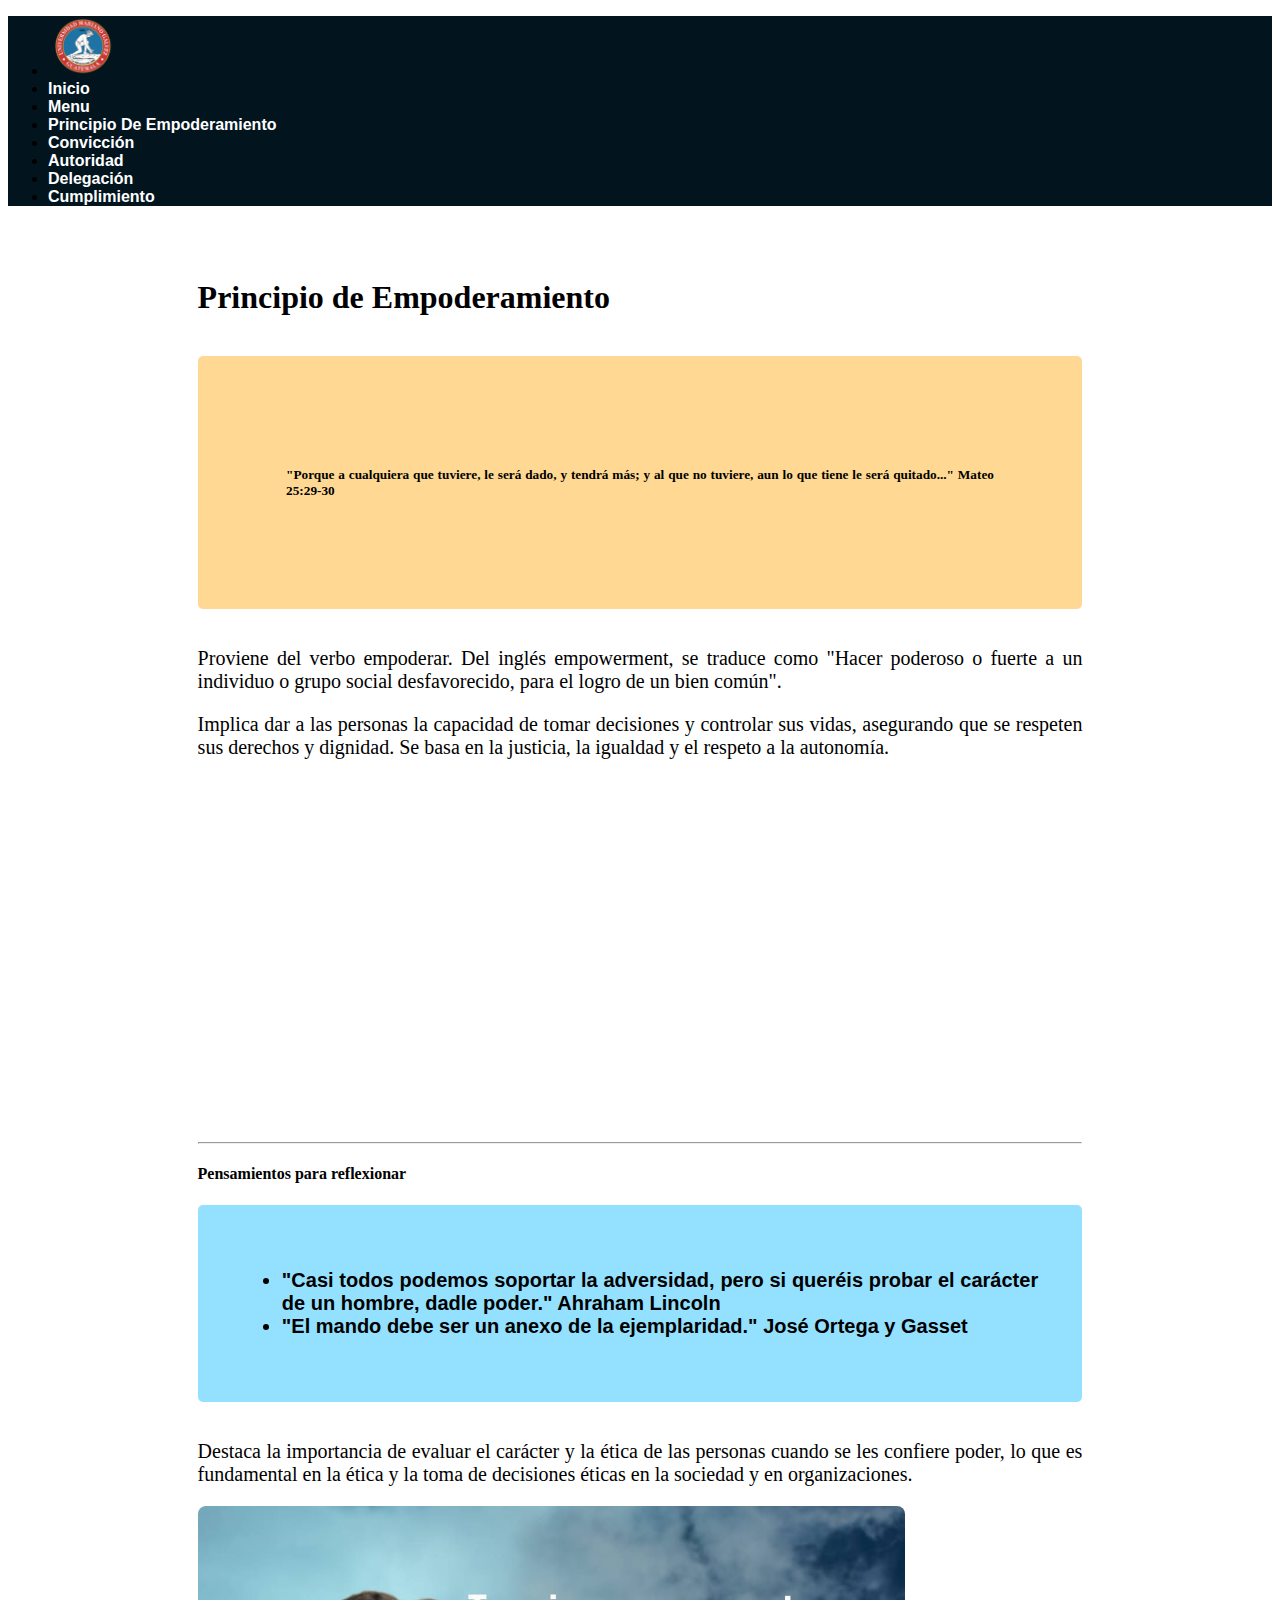
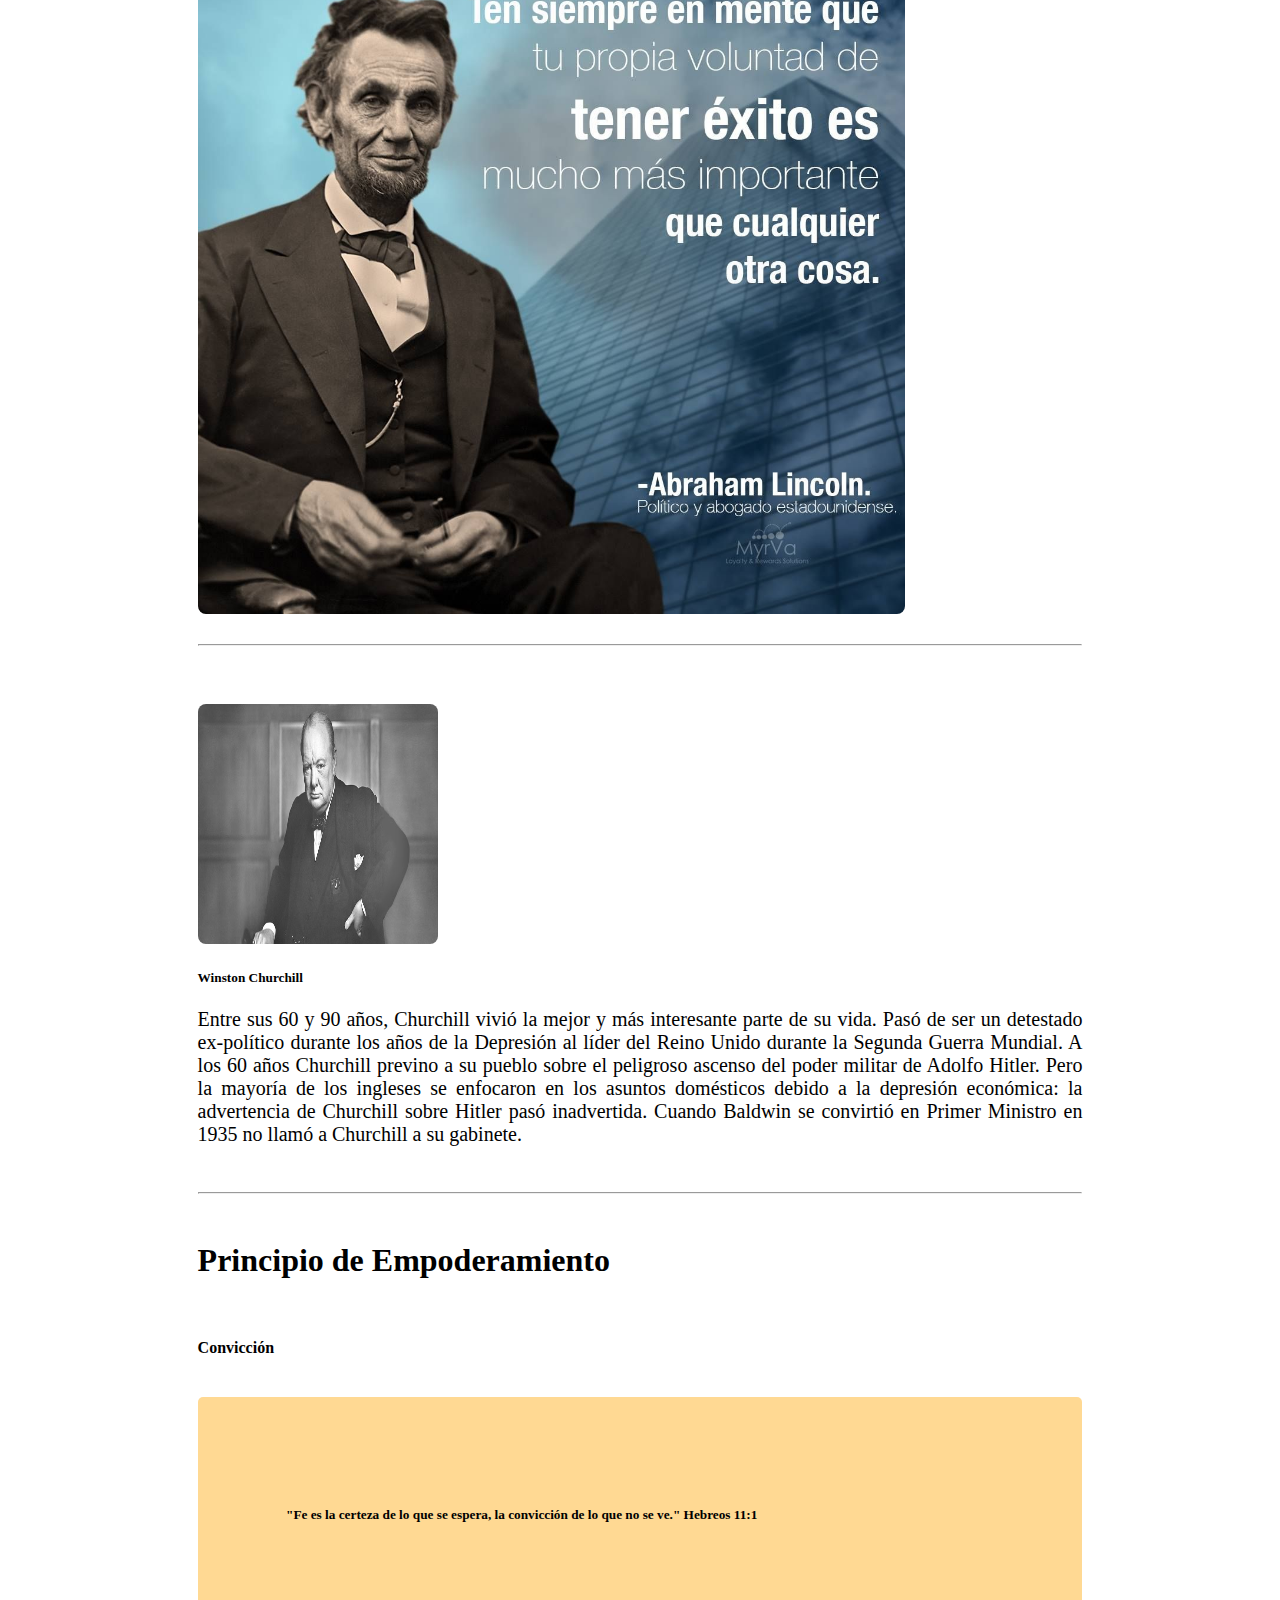
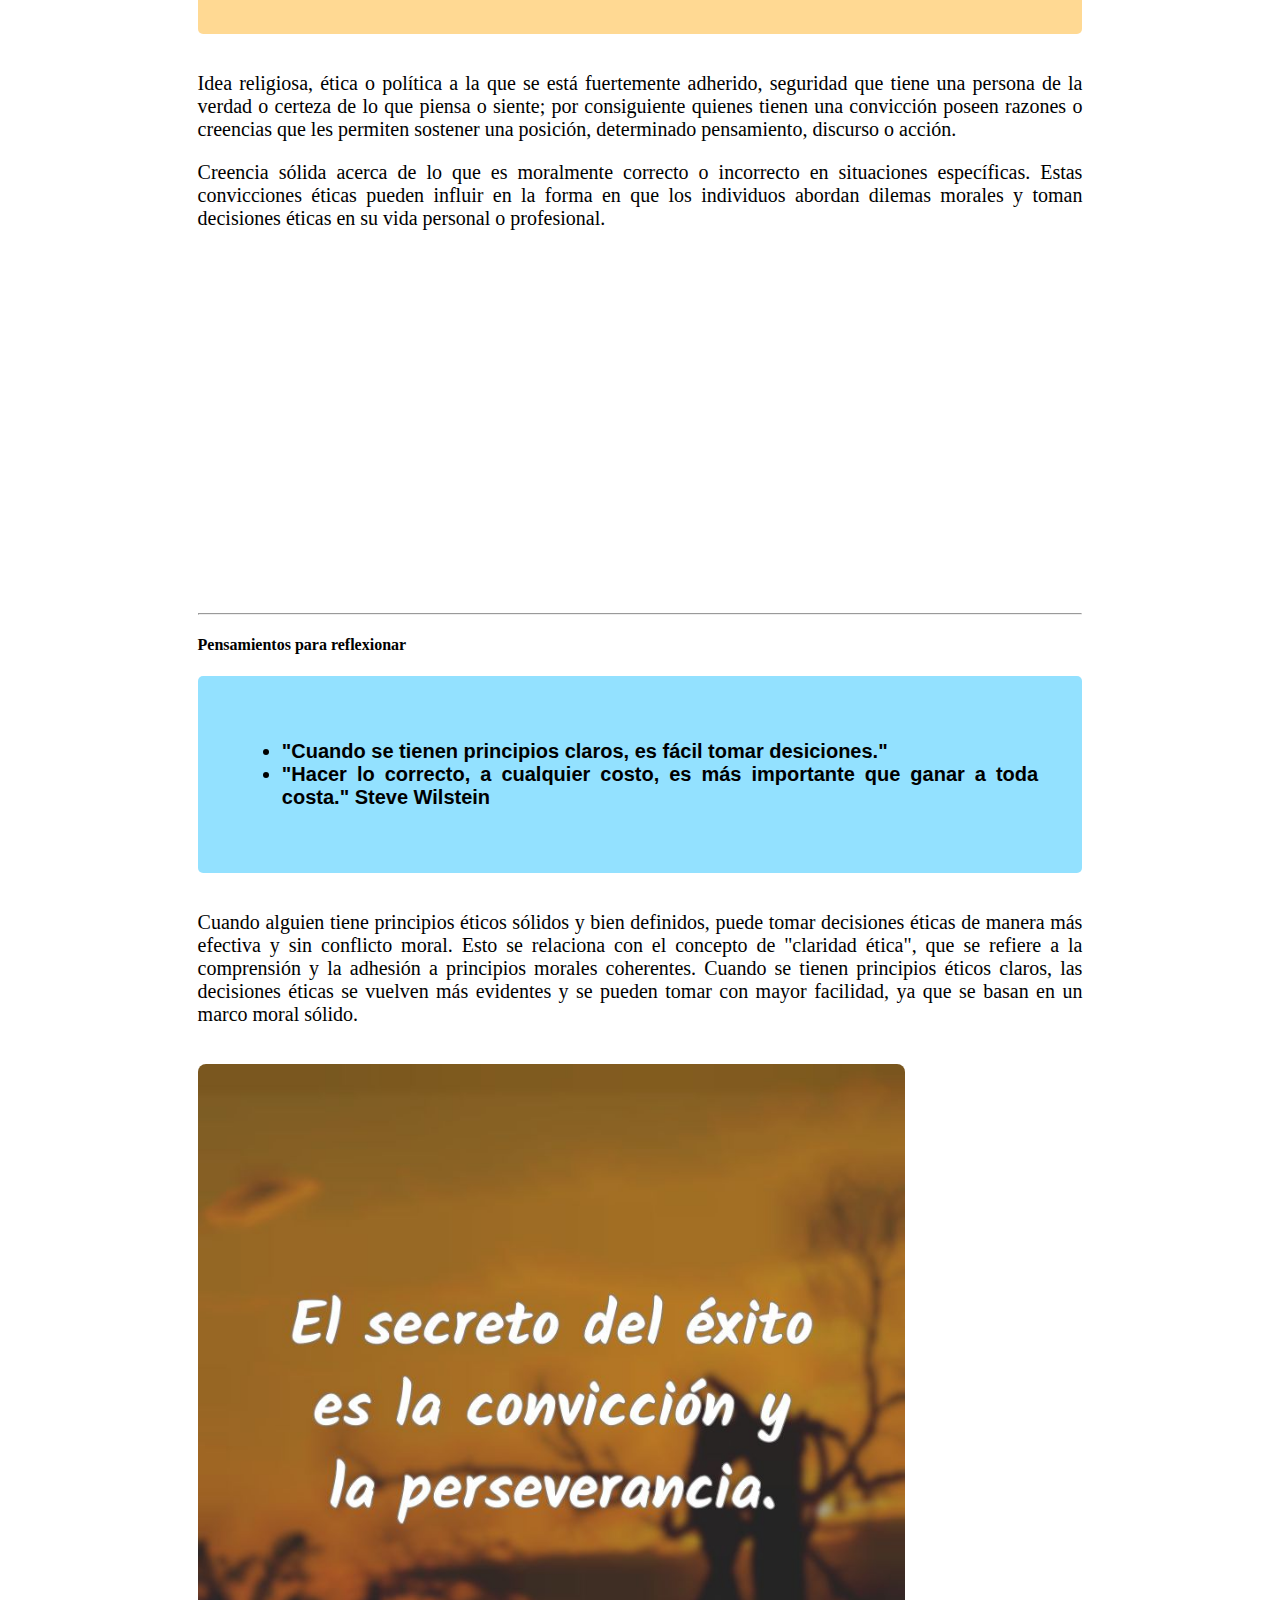
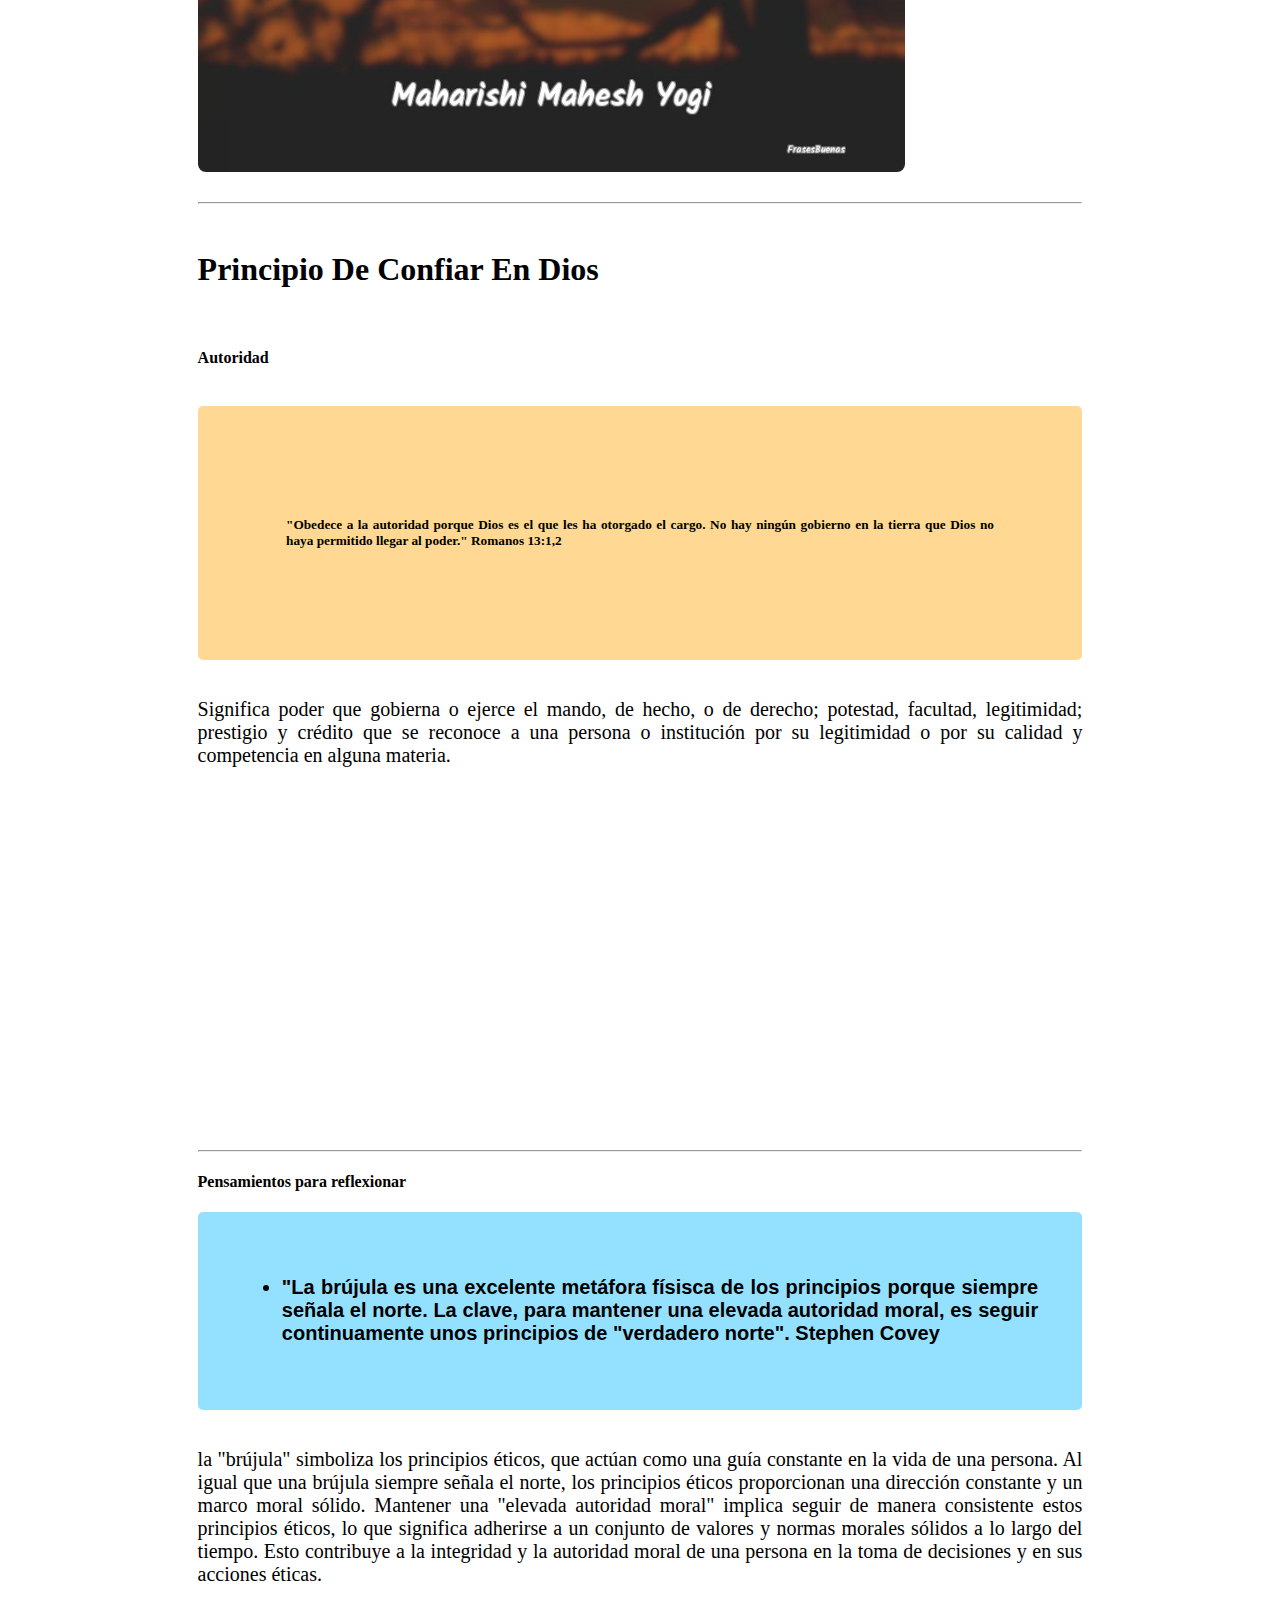
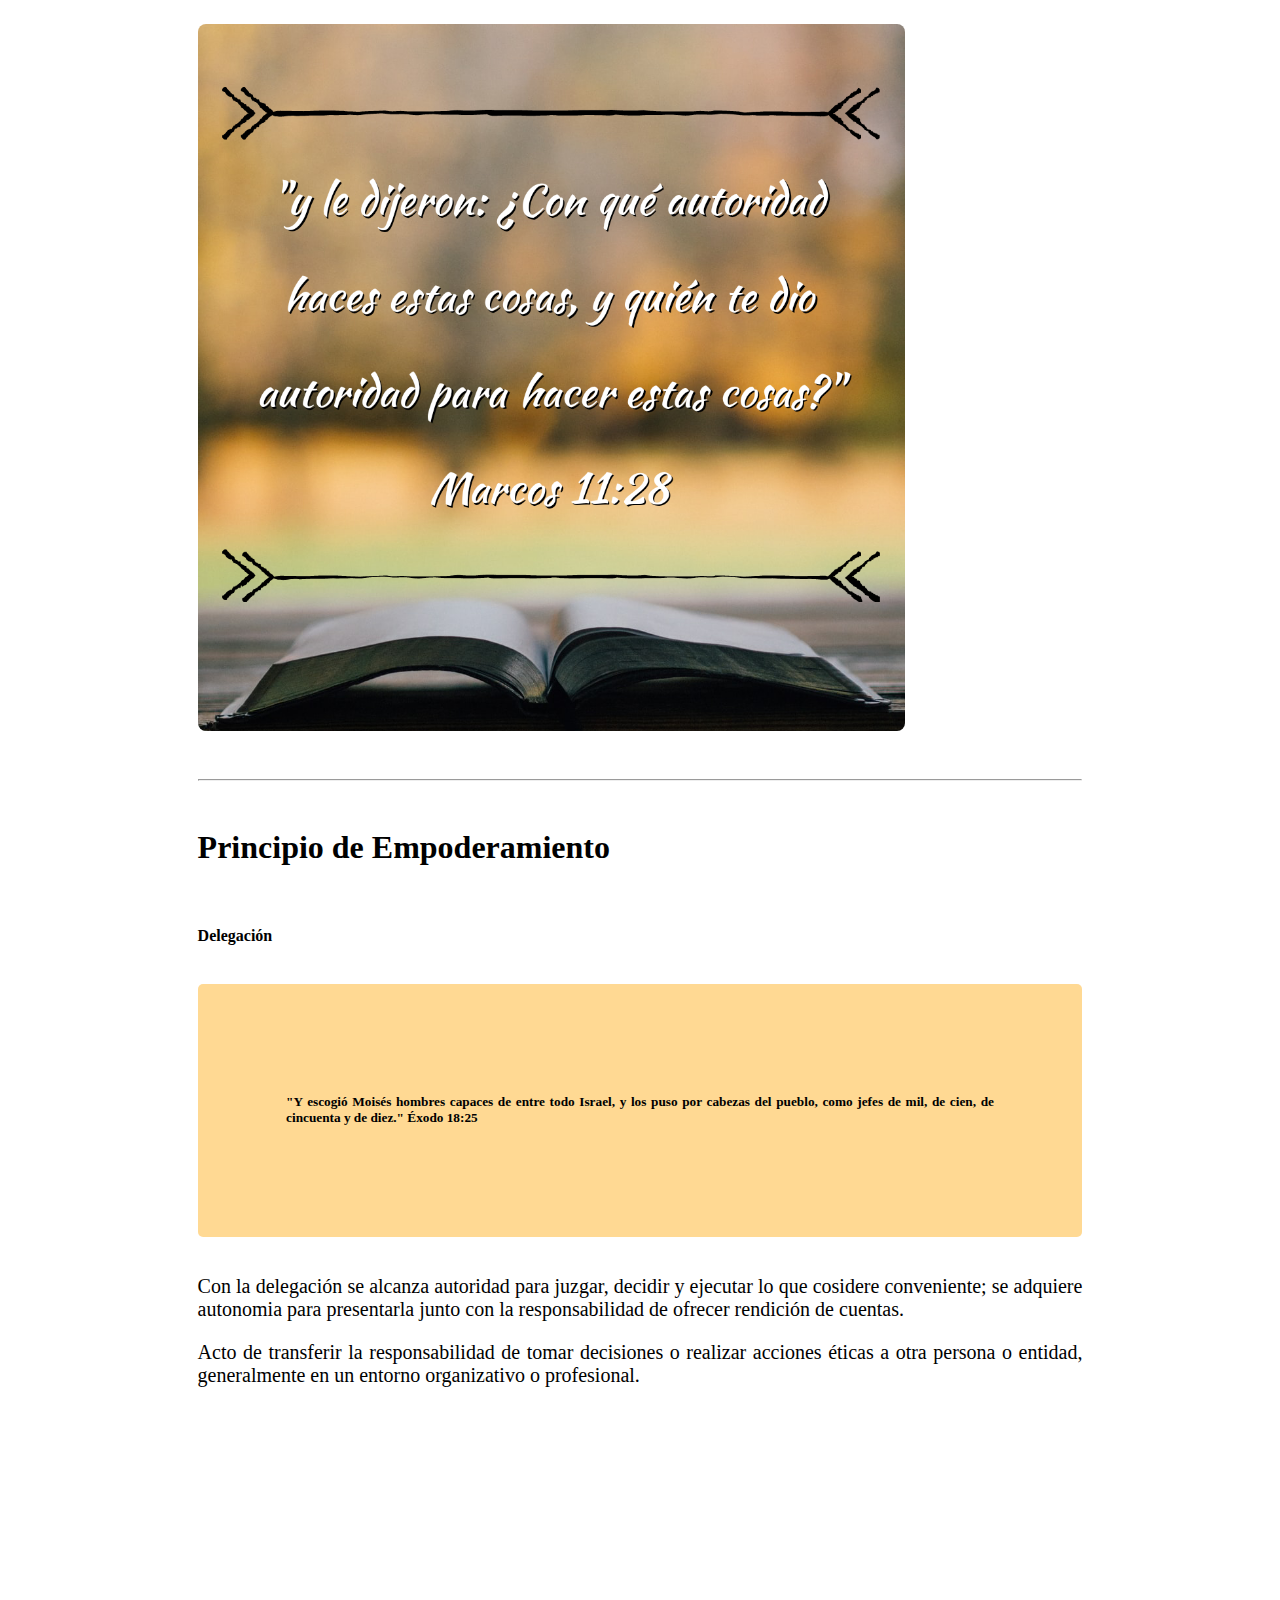
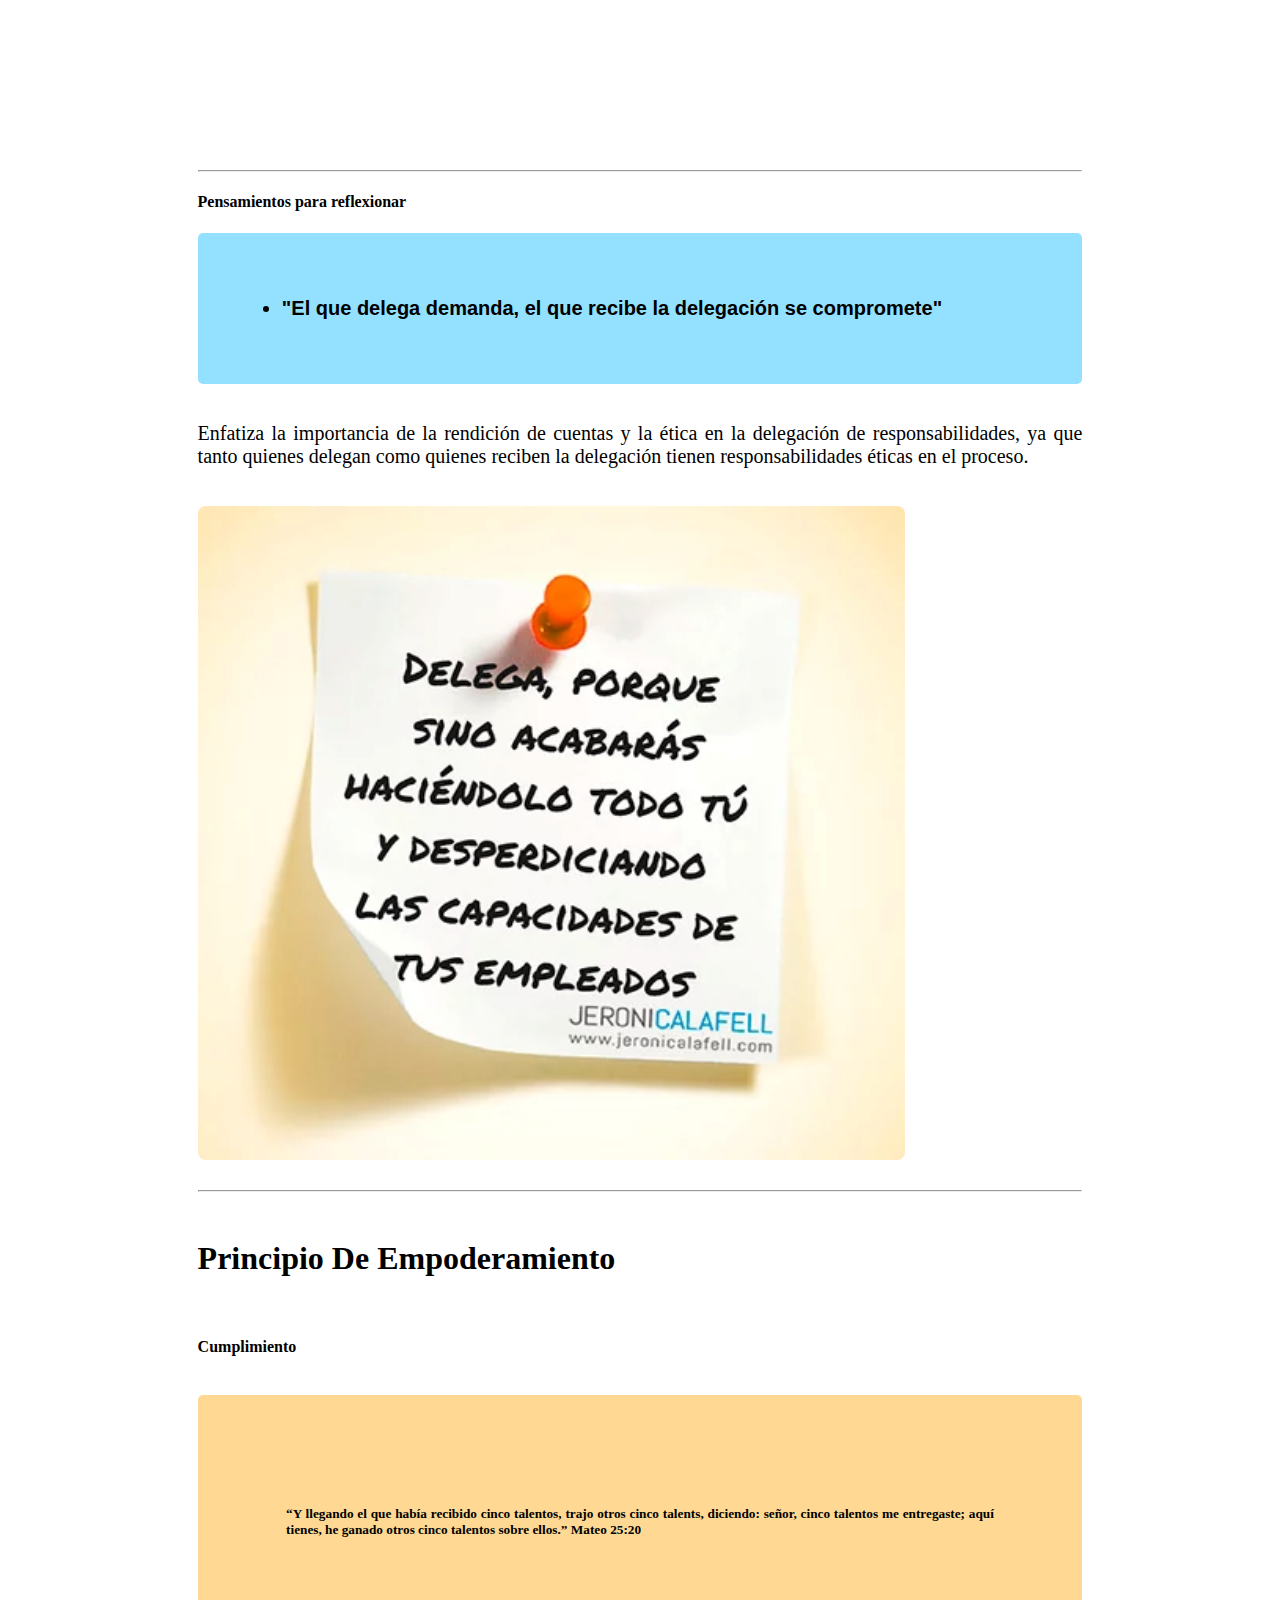
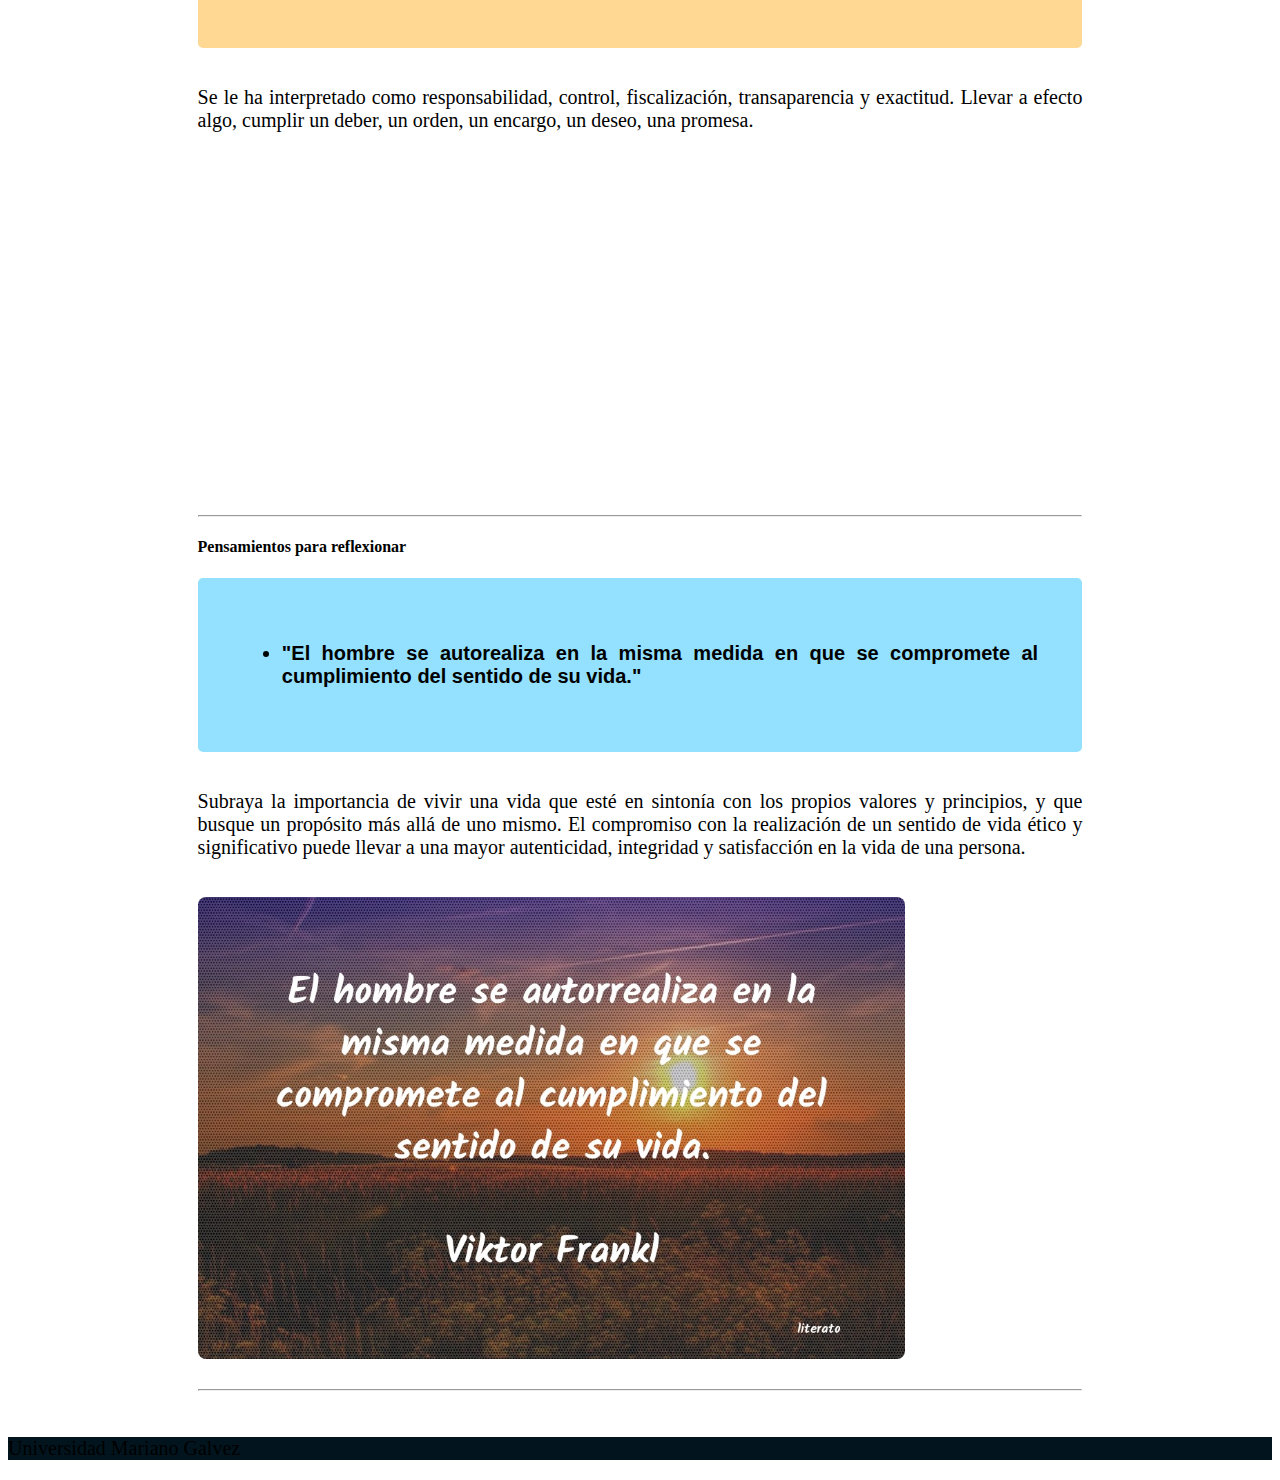
<file: Tema9.html>
<!DOCTYPE html>
<html lang="es">

<head>
    <meta charset="UTF-8">
    <meta http-equiv="X-UA-Compatible" content="IE=edge">
    <meta name="viewport" content="width=device-width, initial-scale=1.0">
    <link href="https://cdn.jsdelivr.net/npm/bootstrap@5.0.2/dist/css/bootstrap.min.css" rel="stylesheet"
        integrity="sha384-EVSTQN3/azprG1Anm3QDgpJLIm9Nao0Yz1ztcQTwFspd3yD65VohhpuuCOmLASjC" crossorigin="anonymous" />
    <script src="https://cdn.jsdelivr.net/npm/bootstrap@5.0.2/dist/js/bootstrap.bundle.min.js"
        integrity="sha384-MrcW6ZMFYlzcLA8Nl+NtUVF0sA7MsXsP1UyJoMp4YLEuNSfAP+JcXn/tWtIaxVXM"
        crossorigin="anonymous"></script>
    <link rel="stylesheet" href="./css/temas.css">
    <link rel="stylesheet" href="./css/general.css">
    <title>Principio De Empoderamiento</title>
</head>

<body>
    <header>
        <nav class="navbar bg-body-tertiary p-4">
            <ul class="nav nav-underline">
                <li>
                    <a class="navbar-brand" href="https://www.umg.edu.gt/">
                        <img src="./Imágenes/logo.png" alt="umg" width="70" height="60">
                    </a>
                </li>
                <li class="nav-item">
                    <a class="nav-link active" aria-current="page" href="./inicio.html">Inicio</a>
                </li>
                <li class="nav-item">
                    <a class="nav-link" href="./index.html">Menu</a>
                </li>
                <li class="nav-item">
                    <a class="nav-link" href="#" class="nav-link" id="nav-profile-tab" data-bs-toggle="tab"
                        data-bs-target="#nav-home" type="button" role="tab">Principio De Empoderamiento
                    </a>
                </li>
                <li class="nav-item">
                    <a class="nav-link" class="nav-link" id="nav-profile-tab" data-bs-toggle="tab"
                        data-bs-target="#nav-profile" type="button" role="tab">Convicción
                    </a>
                </li>
                <li class="nav-item">
                    <a class="nav-link" class="nav-link" id="nav-contact-tab" data-bs-toggle="tab"
                        data-bs-target="#nav-contact" type="button" role="tab">Autoridad
                    </a>
                </li>
                <li class="nav-item">
                    <a class="nav-link" class="nav-link" id="nav-contact-tab" data-bs-toggle="tab"
                        data-bs-target="#nav-atencion" type="button" role="tab">Delegación
                    </a>
                </li>
                <li class="nav-item">
                    <a class="nav-link" class="nav-link" id="nav-contact-tab" data-bs-toggle="tab"
                        data-bs-target="#nav-empatia" type="button" role="tab">Cumplimiento
                    </a>
                </li>
            </ul>
        </nav>
    </header>

    <br><br>

    <!-- ----------------------------------------------------------------------- -->
    <div class=" tab-content" id="nav-tabContent">
        <div class="tab-pane fade show active costumdiv" id="nav-home" role="tabpanel" aria-labelledby="nav-home-tab">
            <h1 class="text-center">Principio de Empoderamiento</h1><br>
            <div class="divtextobiblico">
                <h5>"Porque a cualquiera que tuviere, le será dado, y tendrá más; y al que no
                    tuviere, aun lo que tiene le será quitado..." Mateo 25:29-30

                </h5>
            </div><br>
            <p>
                Proviene del verbo empoderar. Del inglés empowerment, se traduce como
                "Hacer poderoso o fuerte a un individuo o grupo social desfavorecido, para el logro
                de un bien común".
            </p>
            <p>
                Implica dar a las personas la capacidad de tomar decisiones y controlar
                sus vidas, asegurando que se respeten sus derechos y dignidad. Se basa en
                la justicia, la igualdad y el respeto a la autonomía.
            </p>
            <br>
            <div class="d-flex justify-content-center align-items-center">
                <iframe width="560" height="315" src="https://www.youtube.com/embed/chVVoBUpIuQ?si=BmzUFU6-mLPGVztI"
                    title="YouTube video player" frameborder="0"
                    allow="accelerometer; autoplay; clipboard-write; encrypted-media; gyroscope; picture-in-picture; web-share"
                    allowfullscreen></iframe>
            </div>
            <br>
            <hr>
            <h4>Pensamientos para reflexionar</h4>
            <div class="reflexiones">
                <p>
                <ul>
                    <li>"Casi todos podemos soportar la adversidad, pero si queréis probar el carácter
                        de un hombre, dadle poder." Ahraham Lincoln
                    </li>
                    <li>"El mando debe ser un anexo de la ejemplaridad." José Ortega y Gasset
                    </li>
                </ul>
                </p>
            </div><br>

            <p>
                Destaca la importancia de evaluar el carácter y la ética de las personas cuando
                se les confiere poder, lo que es fundamental en la ética y la toma de decisiones
                éticas en la sociedad y en organizaciones.
            </p>
            <div class="d-flex justify-content-center align-items-center">
                <img src="./Imágenes/tema9/Empoderamiento.jpg" alt="imagen_biblia" class="img-content">
            </div>
            <br>
            <hr>
            <div class=" container">
                <div class="row">
                    <div class="col-md-4">
                        <img src="./Imágenes/tema9/WinstonChurchill.jpg" alt="" class="imgpersonaje2">
                    </div>
                    <div class="col-md-8">
                        <h5>Winston Churchill</h5>
                        <p>
                            Entre sus 60 y 90 años, Churchill vivió la mejor y más interesante
                            parte de su vida. Pasó de ser un detestado ex-político durante los años
                            de la Depresión al líder del Reino Unido durante la Segunda Guerra
                            Mundial. A los 60 años Churchill previno a su pueblo sobre el peligroso
                            ascenso del poder militar de Adolfo Hitler. Pero la mayoría de los ingleses
                            se enfocaron en los asuntos domésticos debido a la depresión económica:
                            la advertencia de Churchill sobre Hitler pasó inadvertida.
                            Cuando Baldwin se convirtió en Primer Ministro en 1935 no llamó
                            a Churchill a su gabinete.
                        </p>
                    </div>
                </div>
            </div>
            <br>
            <hr><br>
        </div>
        <!-- ----------------------------------------------------------------------- -->
        <div class="tab-pane fade costumdiv" id="nav-profile" role="tabpanel" aria-labelledby="nav-profile-tab">
            <h1 class="text-center">Principio de Empoderamiento</h1><br>
            <h4>Convicción</h4><br>
            <div class="divtextobiblico">
                <h5>"Fe es la certeza de lo que se espera, la convicción de lo que no se ve."
                    Hebreos 11:1
                </h5>
            </div><br>
            <p>
                Idea religiosa, ética o política a la que se está fuertemente adherido, seguridad que tiene una
                persona de la verdad o certeza de lo que piensa o siente; por consiguiente quienes tienen
                una convicción poseen razones o creencias que les permiten sostener una posición, determinado
                pensamiento, discurso o acción.
            </p>
            <p>
                Creencia sólida acerca de lo que es moralmente correcto o incorrecto en situaciones específicas.
                Estas convicciones éticas pueden influir en la forma en que los individuos abordan dilemas morales
                y toman decisiones éticas en su vida personal o profesional.
            </p>
            <br>
            <div class="d-flex justify-content-center align-items-center">
                <iframe width="560" height="315" src="https://www.youtube.com/embed/CNFTA6fPpIY?si=maxkKwjZ63jl6hvQ"
                    title="YouTube video player" frameborder="0"
                    allow="accelerometer; autoplay; clipboard-write; encrypted-media; gyroscope; picture-in-picture; web-share"
                    allowfullscreen></iframe>
            </div>
            <br>
            <hr>
            <h4>Pensamientos para reflexionar</h4>
            <div class="reflexiones">
                <p>
                <ul>
                    <li>
                        "Cuando se tienen principios claros, es fácil tomar desiciones."
                    </li>
                    <li>
                        "Hacer lo correcto, a cualquier costo, es más importante que ganar a toda costa."
                        Steve Wilstein
                    </li>
                </ul>
                </p>
            </div><br>
            <p>
                Cuando alguien tiene principios éticos sólidos y bien definidos, puede tomar decisiones
                éticas de manera más efectiva y sin conflicto moral. Esto se relaciona con el concepto de
                "claridad ética", que se refiere a la comprensión y la adhesión a principios morales coherentes.
                Cuando se tienen principios éticos claros, las decisiones éticas se vuelven más evidentes y
                se pueden tomar con mayor facilidad, ya que se basan en un marco moral sólido.
            </p><br>
            <div class="d-flex justify-content-center align-items-center">
                <img src="./Imágenes/tema9/Conviccion.jpg" alt="Entendimiento" class=" img-content">
            </div>
            <br>
            <hr><br>
        </div>
        <!-- ----------------------------------------------------------------------- -->
        <div class="tab-pane fade costumdiv" id="nav-contact" role="tabpanel" aria-labelledby="nav-contact-tab">
            <h1 class="text-center">Principio De Confiar En Dios</h1><br>
            <h4>Autoridad</h4><br>
            <div class="divtextobiblico">
                <h5>"Obedece a la autoridad porque Dios es el que les ha otorgado el cargo.
                    No hay ningún gobierno en la tierra que Dios no haya permitido llegar al poder."
                    Romanos 13:1,2
                </h5>
            </div><br>
            <p>
                Significa poder que gobierna o ejerce el mando, de hecho, o de derecho; potestad, facultad,
                legitimidad; prestigio y crédito que se reconoce a una persona o institución por su legitimidad
                o por su calidad y competencia en alguna materia.
            </p>
            <br>
            <div class="d-flex justify-content-center align-items-center">
                <iframe width="560" height="315" src="https://www.youtube.com/embed/5Lryh4zvURg?si=s60npfjGISUsnE-H"
                    title="YouTube video player" frameborder="0"
                    allow="accelerometer; autoplay; clipboard-write; encrypted-media; gyroscope; picture-in-picture; web-share"
                    allowfullscreen></iframe>
            </div>
            <br>
            <hr>
            <h4>Pensamientos para reflexionar</h4>
            <div class="reflexiones">
                <p>
                <ul>
                    <li>"La brújula es una excelente metáfora físisca de los principios porque siempre
                        señala el norte. La clave, para mantener una elevada autoridad moral, es seguir
                        continuamente unos principios de "verdadero norte". Stephen Covey
                    </li>
                </ul>
                </p>
            </div><br>
            <p>
                la "brújula" simboliza los principios éticos, que actúan como una guía constante en la vida
                de una persona. Al igual que una brújula siempre señala el norte, los principios éticos proporcionan
                una dirección constante y un marco moral sólido. Mantener una "elevada autoridad moral" implica seguir
                de manera consistente estos principios éticos, lo que significa adherirse a un conjunto de valores y
                normas morales sólidos a lo largo del tiempo. Esto contribuye a la integridad y la autoridad moral de
                una persona en la toma de decisiones y en sus acciones éticas.
            </p><br>

            <div class="d-flex justify-content-center align-items-center">
                <img src="./Imágenes/tema9/Autoridad.png" alt="imagen_biblia" class="img-content">
            </div>
            <br>
            <br>
            <hr><br>
        </div>

        <!-- ----------------------------------------------------------------------- -->
        <div class="tab-pane fade costumdiv" id="nav-atencion" role="tabpanel" aria-labelledby="nav-contact-tab">
            <h1 class="text-center">Principio de Empoderamiento</h1><br>
            <h4>Delegación</h4><br>
            <div class="divtextobiblico">
                <h5>"Y escogió Moisés hombres capaces de entre todo Israel, y los puso por cabezas del pueblo,
                    como jefes de mil, de cien, de cincuenta y de diez." Éxodo 18:25
                </h5>
            </div><br>
            <p>
                Con la delegación se alcanza autoridad para juzgar, decidir y ejecutar lo que cosidere
                conveniente; se adquiere autonomia para presentarla junto con la responsabilidad de
                ofrecer rendición de cuentas.
            </p>
            <p>
                Acto de transferir la responsabilidad de tomar decisiones o realizar acciones
                éticas a otra persona o entidad, generalmente en un entorno organizativo o profesional.
            </p>
            <br>
            <div class="d-flex justify-content-center align-items-center">
                <iframe width="560" height="315" src="https://www.youtube.com/embed/FzXlOsMnnv8?si=VwKTra6jnJGeMJHr"
                    title="YouTube video player" frameborder="0"
                    allow="accelerometer; autoplay; clipboard-write; encrypted-media; gyroscope; picture-in-picture; web-share"
                    allowfullscreen></iframe>
            </div>
            <br>
            <hr>
            <h4>Pensamientos para reflexionar</h4>
            <div class="reflexiones">
                <p>
                <ul>
                    <li>"El que delega demanda, el que recibe la delegación se compromete"</li>
                </ul>
                </p>
            </div><br>
            <p>
                Enfatiza la importancia de la rendición de cuentas y la ética en la delegación de
                responsabilidades, ya que tanto quienes delegan como quienes reciben la delegación
                tienen responsabilidades éticas en el proceso.
            </p><br>

            <div class="d-flex justify-content-center align-items-center">
                <img src="./Imágenes/tema9/Delegacion.png" alt="imagen_biblia" class="img-content">
            </div>
            <br>
            <hr><br>
        </div>

        <!-- ----------------------------------------------------------------------- -->
        <div class="tab-pane fade costumdiv" id="nav-empatia" role="tabpanel" aria-labelledby="nav-contact-tab">
            <h1 class="text-center">Principio De Empoderamiento</h1><br>
            <h4>Cumplimiento</h4><br>
            <div class="divtextobiblico">
                <h5>“Y llegando el que había recibido cinco talentos, trajo otros cinco talents, diciendo: señor,
                    cinco talentos me entregaste; aquí tienes, he ganado otros cinco talentos sobre ellos.”
                    Mateo 25:20</h5>
            </div><br>
            <p>
                Se le ha interpretado como responsabilidad, control, fiscalización, transaparencia y exactitud.
                Llevar a efecto algo, cumplir un deber, un orden, un encargo, un deseo, una promesa.
            </p>
            <br>
            <div class="d-flex justify-content-center align-items-center">
                <iframe width="560" height="315" src="https://www.youtube.com/embed/7UyoarXqHdU?si=SeGhC1168ilE7nyc"
                    title="YouTube video player" frameborder="0"
                    allow="accelerometer; autoplay; clipboard-write; encrypted-media; gyroscope; picture-in-picture; web-share"
                    allowfullscreen></iframe>
            </div>
            <br>
            <hr>
            <h4>Pensamientos para reflexionar</h4>
            <div class="reflexiones">
                <p>
                <ul>
                    <li>"El hombre se autorealiza en la misma medida en que se compromete
                        al cumplimiento del sentido de su vida."
                    </li>

                </ul>
                </p>
            </div><br>
            <p>
                Subraya la importancia de vivir una vida que esté en sintonía con los propios valores y
                principios, y que busque un propósito más allá de uno mismo. El compromiso con la realización
                de un sentido de vida ético y significativo puede llevar a una mayor autenticidad, integridad y
                satisfacción en la vida de una persona.
            </p><br>
            <div class="d-flex justify-content-center align-items-center">
                <img src="./Imágenes/tema9/Cumplimiento.jpg" alt="imagen_biblia" class="img-content">
            </div>
            <br>
            <hr>
        </div>
        <br>
    </div>

    <footer class="p-4 text-white">
        <p>Universidad Mariano Galvez</p>
    </footer>
</body>

</html>
</file>
<file: css/temas.css>
.costumdiv {
  margin-left: 15%;
  margin-right: 15%;
  text-align: justify;
}

/* .imgtema3 {
  height: 80%;
  width: 80%;
} */

.img-content {
  border-radius: 8px;
  height: 80%;
  width: 80%;
}
.imgpersonaje {
  border-radius: 8px;
  height: 15rem;
  width: 15rem;
}
.imgpersonaje2 {
  border-radius: 8px;
  height: 15rem;
  width: 15rem;
  margin-top: 50px;
  margin-left: 0px;
}
header {
  background-color: rgb(2, 21, 31);
}
footer {
  background-color: rgb(2, 21, 31);
}
/* -------------------------------------------------*/
ul {
  font-weight: 400;
  font-family: "Segoe UI", Tahoma, Geneva, Verdana, sans-serif;
}
.nav-link {
  text-decoration: none;
  position: relative;
  transition: all 0.3s;
  color: white;
}
.nav-link:hover {
  color: aqua;
}

.nav-link::before {
  content: "";
  position: absolute;
  width: 100%;
  height: 2px;
  bottom: 0;
  left: 0;
  background-color: white;
  transform: scaleX(0);
  transform-origin: center;
  transition: transform 0.3s;
}

.nav-link:hover::before {
  transform: scaleX(1);
}
p {
  font-size: 20px;
}
</file>
<file: css/general.css>
.divtextobiblico {
  background-color: rgba(255, 166, 0, 0.425);
  padding: 10%;
  border-radius: 5px;
}
.reflexiones {
  background-color: rgba(0, 183, 255, 0.425);
  padding: 5%;
  border-radius: 5px;
  font-size: 20px;
}
ul {
  font-weight: bold;
}
</file>
